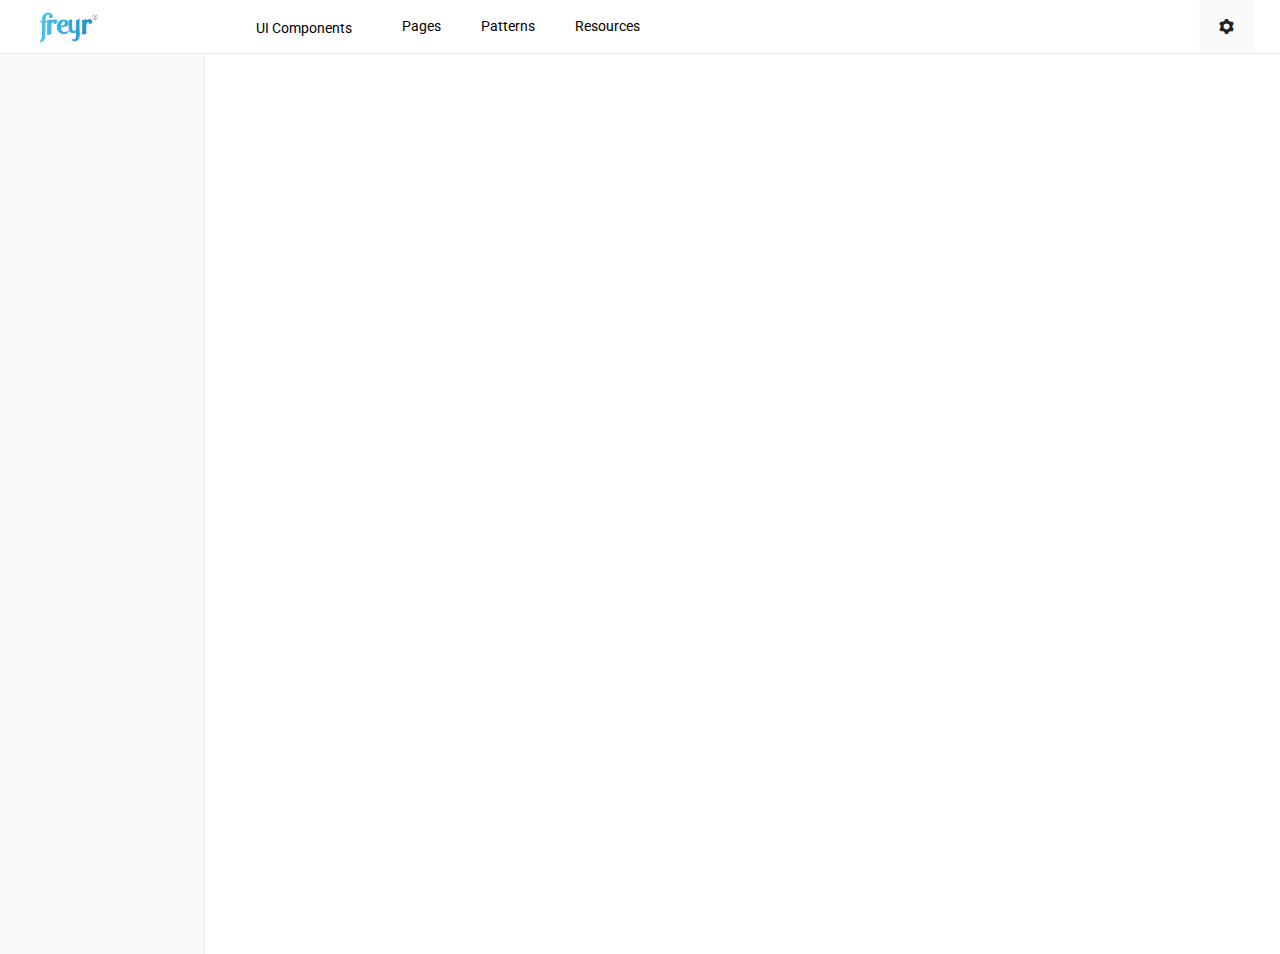
<file: index.html>
<!DOCTYPE html><html lang="en"><head>
  <meta charset="utf-8">
  <title>Freyr UI Library</title>
    
  <base href="https://vinodchelmeda.github.io/freyrsasslibrary.github.io/">
  <meta name="viewport" content="width=device-width, initial-scale=1">
  <link rel="icon" type="image/x-icon" href="assets/favicon.png">
  <style>@charset "UTF-8";@import url("https://fonts.googleapis.com/css2?family=Roboto:wght@300;400;500&display=swap");@import url(https://fonts.googleapis.com/css?family=Roboto:400,100,300,500,700);*,*:after,*:before{margin:0;padding:0;-webkit-box-sizing:border-box;box-sizing:border-box}html{-webkit-text-size-adjust:100%}html:focus-within{scroll-behavior:smooth}body{-webkit-text-size-adjust:100%;-moz-text-size-adjust:100%;-ms-text-size-adjust:100%;text-size-adjust:100%;position:relative;width:100%;min-height:100vh;-moz-osx-font-smoothing:grayscale;-webkit-font-smoothing:antialiased;text-rendering:optimizeSpeed}*,::after,::before{-webkit-box-sizing:border-box;box-sizing:border-box}html,body{font-size:100%;font:inherit;margin:0;padding:0;border:0;vertical-align:baseline}html,body{font-family:"Roboto", sans-serif;line-height:24px}*{-webkit-box-sizing:border-box;box-sizing:border-box}*:before{-webkit-box-sizing:border-box;box-sizing:border-box}*:after{-webkit-box-sizing:border-box;box-sizing:border-box}@-webkit-keyframes content{from{opacity:0;-webkit-transform:translateY(5%);transform:translateY(5%)}to{opacity:1;-webkit-transform:translateY(0%);transform:translateY(0%)}}@-webkit-keyframes pop-move{0%{-webkit-transform:translateY(-50px);transform:translateY(-50px)}50%{-webkit-transform:translateY(10px);transform:translateY(10px)}}@-webkit-keyframes pop-move-right{0%{-webkit-transform:translateX(100px);transform:translateX(100px)}50%{-webkit-transform:translateX(0px);transform:translateX(0px)}}@-webkit-keyframes pop-move-left{0%{-webkit-transform:translateX(-100px);transform:translateX(-100px)}50%{-webkit-transform:translateX(0px);transform:translateX(0px)}}@-webkit-keyframes pop-move-bottom{0%{-webkit-transform:translateY(100px);transform:translateY(100px)}50%{-webkit-transform:translateY(0px);transform:translateY(0px)}}@-webkit-keyframes fade{0%{background:rgba(0, 0, 0, 0.1)}30%{background:rgba(0, 0, 0, 0.5)}}@-webkit-keyframes fade-in{from{visibility:hidden;opacity:0}to{visibility:visible;opacity:1}}@-webkit-keyframes slide-show{to{-webkit-transform:translateY(0);transform:translateY(0)}}@-webkit-keyframes slide-in-left{to{-webkit-transform:translateX(0);transform:translateX(0)}}@-webkit-keyframes slide-in-right{to{-webkit-transform:translateX(0);transform:translateX(0)}}:root{--animate-duration:1s;--animate-delay:1s;--animate-repeat:1}@-webkit-keyframes bounce{0%,20%,53%,to{-webkit-animation-timing-function:cubic-bezier(0.215, 0.61, 0.355, 1);animation-timing-function:cubic-bezier(0.215, 0.61, 0.355, 1);-webkit-transform:translateZ(0);transform:translateZ(0)}40%,43%{-webkit-animation-timing-function:cubic-bezier(0.755, 0.05, 0.855, 0.06);animation-timing-function:cubic-bezier(0.755, 0.05, 0.855, 0.06);-webkit-transform:translate3d(0, -30px, 0) scaleY(1.1);transform:translate3d(0, -30px, 0) scaleY(1.1)}70%{-webkit-animation-timing-function:cubic-bezier(0.755, 0.05, 0.855, 0.06);animation-timing-function:cubic-bezier(0.755, 0.05, 0.855, 0.06);-webkit-transform:translate3d(0, -15px, 0) scaleY(1.05);transform:translate3d(0, -15px, 0) scaleY(1.05)}80%{-webkit-transform:translateZ(0) scaleY(0.95);transform:translateZ(0) scaleY(0.95);-webkit-transition-timing-function:cubic-bezier(0.215, 0.61, 0.355, 1);transition-timing-function:cubic-bezier(0.215, 0.61, 0.355, 1)}90%{-webkit-transform:translate3d(0, -4px, 0) scaleY(1.02);transform:translate3d(0, -4px, 0) scaleY(1.02)}}@-webkit-keyframes flash{0%,50%,to{opacity:1}25%,75%{opacity:0}}@-webkit-keyframes pulse{0%{-webkit-transform:scaleX(1);transform:scaleX(1)}50%{-webkit-transform:scale3d(1.05, 1.05, 1.05);transform:scale3d(1.05, 1.05, 1.05)}to{-webkit-transform:scaleX(1);transform:scaleX(1)}}@-webkit-keyframes rubberBand{0%{-webkit-transform:scaleX(1);transform:scaleX(1)}30%{-webkit-transform:scale3d(1.25, 0.75, 1);transform:scale3d(1.25, 0.75, 1)}40%{-webkit-transform:scale3d(0.75, 1.25, 1);transform:scale3d(0.75, 1.25, 1)}50%{-webkit-transform:scale3d(1.15, 0.85, 1);transform:scale3d(1.15, 0.85, 1)}65%{-webkit-transform:scale3d(0.95, 1.05, 1);transform:scale3d(0.95, 1.05, 1)}75%{-webkit-transform:scale3d(1.05, 0.95, 1);transform:scale3d(1.05, 0.95, 1)}to{-webkit-transform:scaleX(1);transform:scaleX(1)}}@-webkit-keyframes shakeX{0%,to{-webkit-transform:translateZ(0);transform:translateZ(0)}10%,30%,50%,70%,90%{-webkit-transform:translate3d(-10px, 0, 0);transform:translate3d(-10px, 0, 0)}20%,40%,60%,80%{-webkit-transform:translate3d(10px, 0, 0);transform:translate3d(10px, 0, 0)}}@-webkit-keyframes shakeY{0%,to{-webkit-transform:translateZ(0);transform:translateZ(0)}10%,30%,50%,70%,90%{-webkit-transform:translate3d(0, -10px, 0);transform:translate3d(0, -10px, 0)}20%,40%,60%,80%{-webkit-transform:translate3d(0, 10px, 0);transform:translate3d(0, 10px, 0)}}@-webkit-keyframes headShake{0%{-webkit-transform:translateX(0);transform:translateX(0)}6.5%{-webkit-transform:translateX(-6px) rotateY(-9deg);transform:translateX(-6px) rotateY(-9deg)}18.5%{-webkit-transform:translateX(5px) rotateY(7deg);transform:translateX(5px) rotateY(7deg)}31.5%{-webkit-transform:translateX(-3px) rotateY(-5deg);transform:translateX(-3px) rotateY(-5deg)}43.5%{-webkit-transform:translateX(2px) rotateY(3deg);transform:translateX(2px) rotateY(3deg)}50%{-webkit-transform:translateX(0);transform:translateX(0)}}@-webkit-keyframes swing{20%{-webkit-transform:rotate(15deg);transform:rotate(15deg)}40%{-webkit-transform:rotate(-10deg);transform:rotate(-10deg)}60%{-webkit-transform:rotate(5deg);transform:rotate(5deg)}80%{-webkit-transform:rotate(-5deg);transform:rotate(-5deg)}to{-webkit-transform:rotate(0deg);transform:rotate(0deg)}}@-webkit-keyframes tada{0%{-webkit-transform:scaleX(1);transform:scaleX(1)}10%,20%{-webkit-transform:scale3d(0.9, 0.9, 0.9) rotate(-3deg);transform:scale3d(0.9, 0.9, 0.9) rotate(-3deg)}30%,50%,70%,90%{-webkit-transform:scale3d(1.1, 1.1, 1.1) rotate(3deg);transform:scale3d(1.1, 1.1, 1.1) rotate(3deg)}40%,60%,80%{-webkit-transform:scale3d(1.1, 1.1, 1.1) rotate(-3deg);transform:scale3d(1.1, 1.1, 1.1) rotate(-3deg)}to{-webkit-transform:scaleX(1);transform:scaleX(1)}}@-webkit-keyframes wobble{0%{-webkit-transform:translateZ(0);transform:translateZ(0)}15%{-webkit-transform:translate3d(-25%, 0, 0) rotate(-5deg);transform:translate3d(-25%, 0, 0) rotate(-5deg)}30%{-webkit-transform:translate3d(20%, 0, 0) rotate(3deg);transform:translate3d(20%, 0, 0) rotate(3deg)}45%{-webkit-transform:translate3d(-15%, 0, 0) rotate(-3deg);transform:translate3d(-15%, 0, 0) rotate(-3deg)}60%{-webkit-transform:translate3d(10%, 0, 0) rotate(2deg);transform:translate3d(10%, 0, 0) rotate(2deg)}75%{-webkit-transform:translate3d(-5%, 0, 0) rotate(-1deg);transform:translate3d(-5%, 0, 0) rotate(-1deg)}to{-webkit-transform:translateZ(0);transform:translateZ(0)}}@-webkit-keyframes jello{0%,11.1%,to{-webkit-transform:translateZ(0);transform:translateZ(0)}22.2%{-webkit-transform:skewX(-12.5deg) skewY(-12.5deg);transform:skewX(-12.5deg) skewY(-12.5deg)}33.3%{-webkit-transform:skewX(6.25deg) skewY(6.25deg);transform:skewX(6.25deg) skewY(6.25deg)}44.4%{-webkit-transform:skewX(-3.125deg) skewY(-3.125deg);transform:skewX(-3.125deg) skewY(-3.125deg)}55.5%{-webkit-transform:skewX(1.5625deg) skewY(1.5625deg);transform:skewX(1.5625deg) skewY(1.5625deg)}66.6%{-webkit-transform:skewX(-0.78125deg) skewY(-0.78125deg);transform:skewX(-0.78125deg) skewY(-0.78125deg)}77.7%{-webkit-transform:skewX(0.390625deg) skewY(0.390625deg);transform:skewX(0.390625deg) skewY(0.390625deg)}88.8%{-webkit-transform:skewX(-0.1953125deg) skewY(-0.1953125deg);transform:skewX(-0.1953125deg) skewY(-0.1953125deg)}}@-webkit-keyframes heartBeat{0%{-webkit-transform:scale(1);transform:scale(1)}14%{-webkit-transform:scale(1.3);transform:scale(1.3)}28%{-webkit-transform:scale(1);transform:scale(1)}42%{-webkit-transform:scale(1.3);transform:scale(1.3)}70%{-webkit-transform:scale(1);transform:scale(1)}}@-webkit-keyframes backInDown{0%{opacity:0.7;-webkit-transform:translateY(-1200px) scale(0.7);transform:translateY(-1200px) scale(0.7)}80%{opacity:0.7;-webkit-transform:translateY(0) scale(0.7);transform:translateY(0) scale(0.7)}to{opacity:1;-webkit-transform:scale(1);transform:scale(1)}}@-webkit-keyframes backInLeft{0%{opacity:0.7;-webkit-transform:translateX(-2000px) scale(0.7);transform:translateX(-2000px) scale(0.7)}80%{opacity:0.7;-webkit-transform:translateX(0) scale(0.7);transform:translateX(0) scale(0.7)}to{opacity:1;-webkit-transform:scale(1);transform:scale(1)}}@-webkit-keyframes backInRight{0%{opacity:0.7;-webkit-transform:translateX(2000px) scale(0.7);transform:translateX(2000px) scale(0.7)}80%{opacity:0.7;-webkit-transform:translateX(0) scale(0.7);transform:translateX(0) scale(0.7)}to{opacity:1;-webkit-transform:scale(1);transform:scale(1)}}@-webkit-keyframes backInUp{0%{opacity:0.7;-webkit-transform:translateY(1200px) scale(0.7);transform:translateY(1200px) scale(0.7)}80%{opacity:0.7;-webkit-transform:translateY(0) scale(0.7);transform:translateY(0) scale(0.7)}to{opacity:1;-webkit-transform:scale(1);transform:scale(1)}}@-webkit-keyframes backOutDown{0%{opacity:1;-webkit-transform:scale(1);transform:scale(1)}20%{opacity:0.7;-webkit-transform:translateY(0) scale(0.7);transform:translateY(0) scale(0.7)}to{opacity:0.7;-webkit-transform:translateY(700px) scale(0.7);transform:translateY(700px) scale(0.7)}}@-webkit-keyframes backOutLeft{0%{opacity:1;-webkit-transform:scale(1);transform:scale(1)}20%{opacity:0.7;-webkit-transform:translateX(0) scale(0.7);transform:translateX(0) scale(0.7)}to{opacity:0.7;-webkit-transform:translateX(-2000px) scale(0.7);transform:translateX(-2000px) scale(0.7)}}@-webkit-keyframes backOutRight{0%{opacity:1;-webkit-transform:scale(1);transform:scale(1)}20%{opacity:0.7;-webkit-transform:translateX(0) scale(0.7);transform:translateX(0) scale(0.7)}to{opacity:0.7;-webkit-transform:translateX(2000px) scale(0.7);transform:translateX(2000px) scale(0.7)}}@-webkit-keyframes backOutUp{0%{opacity:1;-webkit-transform:scale(1);transform:scale(1)}20%{opacity:0.7;-webkit-transform:translateY(0) scale(0.7);transform:translateY(0) scale(0.7)}to{opacity:0.7;-webkit-transform:translateY(-700px) scale(0.7);transform:translateY(-700px) scale(0.7)}}@-webkit-keyframes bounceIn{0%,20%,40%,60%,80%,to{-webkit-animation-timing-function:cubic-bezier(0.215, 0.61, 0.355, 1);animation-timing-function:cubic-bezier(0.215, 0.61, 0.355, 1)}0%{opacity:0;-webkit-transform:scale3d(0.3, 0.3, 0.3);transform:scale3d(0.3, 0.3, 0.3)}20%{-webkit-transform:scale3d(1.1, 1.1, 1.1);transform:scale3d(1.1, 1.1, 1.1)}40%{-webkit-transform:scale3d(0.9, 0.9, 0.9);transform:scale3d(0.9, 0.9, 0.9)}60%{opacity:1;-webkit-transform:scale3d(1.03, 1.03, 1.03);transform:scale3d(1.03, 1.03, 1.03)}80%{-webkit-transform:scale3d(0.97, 0.97, 0.97);transform:scale3d(0.97, 0.97, 0.97)}to{opacity:1;-webkit-transform:scaleX(1);transform:scaleX(1)}}@-webkit-keyframes bounceInDown{0%,60%,75%,90%,to{-webkit-animation-timing-function:cubic-bezier(0.215, 0.61, 0.355, 1);animation-timing-function:cubic-bezier(0.215, 0.61, 0.355, 1)}0%{opacity:0;-webkit-transform:translate3d(0, -3000px, 0) scaleY(3);transform:translate3d(0, -3000px, 0) scaleY(3)}60%{opacity:1;-webkit-transform:translate3d(0, 25px, 0) scaleY(0.9);transform:translate3d(0, 25px, 0) scaleY(0.9)}75%{-webkit-transform:translate3d(0, -10px, 0) scaleY(0.95);transform:translate3d(0, -10px, 0) scaleY(0.95)}90%{-webkit-transform:translate3d(0, 5px, 0) scaleY(0.985);transform:translate3d(0, 5px, 0) scaleY(0.985)}to{-webkit-transform:translateZ(0);transform:translateZ(0)}}@-webkit-keyframes bounceInLeft{0%,60%,75%,90%,to{-webkit-animation-timing-function:cubic-bezier(0.215, 0.61, 0.355, 1);animation-timing-function:cubic-bezier(0.215, 0.61, 0.355, 1)}0%{opacity:0;-webkit-transform:translate3d(-3000px, 0, 0) scaleX(3);transform:translate3d(-3000px, 0, 0) scaleX(3)}60%{opacity:1;-webkit-transform:translate3d(25px, 0, 0) scaleX(1);transform:translate3d(25px, 0, 0) scaleX(1)}75%{-webkit-transform:translate3d(-10px, 0, 0) scaleX(0.98);transform:translate3d(-10px, 0, 0) scaleX(0.98)}90%{-webkit-transform:translate3d(5px, 0, 0) scaleX(0.995);transform:translate3d(5px, 0, 0) scaleX(0.995)}to{-webkit-transform:translateZ(0);transform:translateZ(0)}}@-webkit-keyframes bounceInRight{0%,60%,75%,90%,to{-webkit-animation-timing-function:cubic-bezier(0.215, 0.61, 0.355, 1);animation-timing-function:cubic-bezier(0.215, 0.61, 0.355, 1)}0%{opacity:0;-webkit-transform:translate3d(3000px, 0, 0) scaleX(3);transform:translate3d(3000px, 0, 0) scaleX(3)}60%{opacity:1;-webkit-transform:translate3d(-25px, 0, 0) scaleX(1);transform:translate3d(-25px, 0, 0) scaleX(1)}75%{-webkit-transform:translate3d(10px, 0, 0) scaleX(0.98);transform:translate3d(10px, 0, 0) scaleX(0.98)}90%{-webkit-transform:translate3d(-5px, 0, 0) scaleX(0.995);transform:translate3d(-5px, 0, 0) scaleX(0.995)}to{-webkit-transform:translateZ(0);transform:translateZ(0)}}@-webkit-keyframes bounceInUp{0%,60%,75%,90%,to{-webkit-animation-timing-function:cubic-bezier(0.215, 0.61, 0.355, 1);animation-timing-function:cubic-bezier(0.215, 0.61, 0.355, 1)}0%{opacity:0;-webkit-transform:translate3d(0, 3000px, 0) scaleY(5);transform:translate3d(0, 3000px, 0) scaleY(5)}60%{opacity:1;-webkit-transform:translate3d(0, -20px, 0) scaleY(0.9);transform:translate3d(0, -20px, 0) scaleY(0.9)}75%{-webkit-transform:translate3d(0, 10px, 0) scaleY(0.95);transform:translate3d(0, 10px, 0) scaleY(0.95)}90%{-webkit-transform:translate3d(0, -5px, 0) scaleY(0.985);transform:translate3d(0, -5px, 0) scaleY(0.985)}to{-webkit-transform:translateZ(0);transform:translateZ(0)}}@-webkit-keyframes bounceOut{20%{-webkit-transform:scale3d(0.9, 0.9, 0.9);transform:scale3d(0.9, 0.9, 0.9)}50%,55%{opacity:1;-webkit-transform:scale3d(1.1, 1.1, 1.1);transform:scale3d(1.1, 1.1, 1.1)}to{opacity:0;-webkit-transform:scale3d(0.3, 0.3, 0.3);transform:scale3d(0.3, 0.3, 0.3)}}@-webkit-keyframes bounceOutDown{20%{-webkit-transform:translate3d(0, 10px, 0) scaleY(0.985);transform:translate3d(0, 10px, 0) scaleY(0.985)}40%,45%{opacity:1;-webkit-transform:translate3d(0, -20px, 0) scaleY(0.9);transform:translate3d(0, -20px, 0) scaleY(0.9)}to{opacity:0;-webkit-transform:translate3d(0, 2000px, 0) scaleY(3);transform:translate3d(0, 2000px, 0) scaleY(3)}}@-webkit-keyframes bounceOutLeft{20%{opacity:1;-webkit-transform:translate3d(20px, 0, 0) scaleX(0.9);transform:translate3d(20px, 0, 0) scaleX(0.9)}to{opacity:0;-webkit-transform:translate3d(-2000px, 0, 0) scaleX(2);transform:translate3d(-2000px, 0, 0) scaleX(2)}}@-webkit-keyframes bounceOutRight{20%{opacity:1;-webkit-transform:translate3d(-20px, 0, 0) scaleX(0.9);transform:translate3d(-20px, 0, 0) scaleX(0.9)}to{opacity:0;-webkit-transform:translate3d(2000px, 0, 0) scaleX(2);transform:translate3d(2000px, 0, 0) scaleX(2)}}@-webkit-keyframes bounceOutUp{20%{-webkit-transform:translate3d(0, -10px, 0) scaleY(0.985);transform:translate3d(0, -10px, 0) scaleY(0.985)}40%,45%{opacity:1;-webkit-transform:translate3d(0, 20px, 0) scaleY(0.9);transform:translate3d(0, 20px, 0) scaleY(0.9)}to{opacity:0;-webkit-transform:translate3d(0, -2000px, 0) scaleY(3);transform:translate3d(0, -2000px, 0) scaleY(3)}}@-webkit-keyframes fadeIn{0%{opacity:0}to{opacity:1}}@-webkit-keyframes fadeInDown{0%{opacity:0;-webkit-transform:translate3d(0, -100%, 0);transform:translate3d(0, -100%, 0)}to{opacity:1;-webkit-transform:translateZ(0);transform:translateZ(0)}}@-webkit-keyframes fadeInDownBig{0%{opacity:0;-webkit-transform:translate3d(0, -2000px, 0);transform:translate3d(0, -2000px, 0)}to{opacity:1;-webkit-transform:translateZ(0);transform:translateZ(0)}}@-webkit-keyframes fadeInLeft{0%{opacity:0;-webkit-transform:translate3d(-100%, 0, 0);transform:translate3d(-100%, 0, 0)}to{opacity:1;-webkit-transform:translateZ(0);transform:translateZ(0)}}@-webkit-keyframes fadeInLeftBig{0%{opacity:0;-webkit-transform:translate3d(-2000px, 0, 0);transform:translate3d(-2000px, 0, 0)}to{opacity:1;-webkit-transform:translateZ(0);transform:translateZ(0)}}@-webkit-keyframes fadeInRight{0%{opacity:0;-webkit-transform:translate3d(100%, 0, 0);transform:translate3d(100%, 0, 0)}to{opacity:1;-webkit-transform:translateZ(0);transform:translateZ(0)}}@-webkit-keyframes fadeInRightBig{0%{opacity:0;-webkit-transform:translate3d(2000px, 0, 0);transform:translate3d(2000px, 0, 0)}to{opacity:1;-webkit-transform:translateZ(0);transform:translateZ(0)}}@-webkit-keyframes fadeInUp{0%{opacity:0;-webkit-transform:translate3d(0, 100%, 0);transform:translate3d(0, 100%, 0)}to{opacity:1;-webkit-transform:translateZ(0);transform:translateZ(0)}}@-webkit-keyframes fadeInUpBig{0%{opacity:0;-webkit-transform:translate3d(0, 2000px, 0);transform:translate3d(0, 2000px, 0)}to{opacity:1;-webkit-transform:translateZ(0);transform:translateZ(0)}}@-webkit-keyframes fadeInTopLeft{0%{opacity:0;-webkit-transform:translate3d(-100%, -100%, 0);transform:translate3d(-100%, -100%, 0)}to{opacity:1;-webkit-transform:translateZ(0);transform:translateZ(0)}}@-webkit-keyframes fadeInTopRight{0%{opacity:0;-webkit-transform:translate3d(100%, -100%, 0);transform:translate3d(100%, -100%, 0)}to{opacity:1;-webkit-transform:translateZ(0);transform:translateZ(0)}}@-webkit-keyframes fadeInBottomLeft{0%{opacity:0;-webkit-transform:translate3d(-100%, 100%, 0);transform:translate3d(-100%, 100%, 0)}to{opacity:1;-webkit-transform:translateZ(0);transform:translateZ(0)}}@-webkit-keyframes fadeInBottomRight{0%{opacity:0;-webkit-transform:translate3d(100%, 100%, 0);transform:translate3d(100%, 100%, 0)}to{opacity:1;-webkit-transform:translateZ(0);transform:translateZ(0)}}@-webkit-keyframes fadeOut{0%{opacity:1}to{opacity:0}}@-webkit-keyframes fadeOutDown{0%{opacity:1}to{opacity:0;-webkit-transform:translate3d(0, 100%, 0);transform:translate3d(0, 100%, 0)}}@-webkit-keyframes fadeOutDownBig{0%{opacity:1}to{opacity:0;-webkit-transform:translate3d(0, 2000px, 0);transform:translate3d(0, 2000px, 0)}}@-webkit-keyframes fadeOutLeft{0%{opacity:1}to{opacity:0;-webkit-transform:translate3d(-100%, 0, 0);transform:translate3d(-100%, 0, 0)}}@-webkit-keyframes fadeOutLeftBig{0%{opacity:1}to{opacity:0;-webkit-transform:translate3d(-2000px, 0, 0);transform:translate3d(-2000px, 0, 0)}}@-webkit-keyframes fadeOutRight{0%{opacity:1}to{opacity:0;-webkit-transform:translate3d(100%, 0, 0);transform:translate3d(100%, 0, 0)}}@-webkit-keyframes fadeOutRightBig{0%{opacity:1}to{opacity:0;-webkit-transform:translate3d(2000px, 0, 0);transform:translate3d(2000px, 0, 0)}}@-webkit-keyframes fadeOutUp{0%{opacity:1}to{opacity:0;-webkit-transform:translate3d(0, -100%, 0);transform:translate3d(0, -100%, 0)}}@-webkit-keyframes fadeOutUpBig{0%{opacity:1}to{opacity:0;-webkit-transform:translate3d(0, -2000px, 0);transform:translate3d(0, -2000px, 0)}}@-webkit-keyframes fadeOutTopLeft{0%{opacity:1;-webkit-transform:translateZ(0);transform:translateZ(0)}to{opacity:0;-webkit-transform:translate3d(-100%, -100%, 0);transform:translate3d(-100%, -100%, 0)}}@-webkit-keyframes fadeOutTopRight{0%{opacity:1;-webkit-transform:translateZ(0);transform:translateZ(0)}to{opacity:0;-webkit-transform:translate3d(100%, -100%, 0);transform:translate3d(100%, -100%, 0)}}@-webkit-keyframes fadeOutBottomRight{0%{opacity:1;-webkit-transform:translateZ(0);transform:translateZ(0)}to{opacity:0;-webkit-transform:translate3d(100%, 100%, 0);transform:translate3d(100%, 100%, 0)}}@-webkit-keyframes fadeOutBottomLeft{0%{opacity:1;-webkit-transform:translateZ(0);transform:translateZ(0)}to{opacity:0;-webkit-transform:translate3d(-100%, 100%, 0);transform:translate3d(-100%, 100%, 0)}}@-webkit-keyframes flip{0%{-webkit-animation-timing-function:ease-out;animation-timing-function:ease-out;-webkit-transform:perspective(400px) scaleX(1) translateZ(0) rotateY(-1turn);transform:perspective(400px) scaleX(1) translateZ(0) rotateY(-1turn)}40%{-webkit-animation-timing-function:ease-out;animation-timing-function:ease-out;-webkit-transform:perspective(400px) scaleX(1) translateZ(150px) rotateY(-190deg);transform:perspective(400px) scaleX(1) translateZ(150px) rotateY(-190deg)}50%{-webkit-animation-timing-function:ease-in;animation-timing-function:ease-in;-webkit-transform:perspective(400px) scaleX(1) translateZ(150px) rotateY(-170deg);transform:perspective(400px) scaleX(1) translateZ(150px) rotateY(-170deg)}80%{-webkit-animation-timing-function:ease-in;animation-timing-function:ease-in;-webkit-transform:perspective(400px) scale3d(0.95, 0.95, 0.95) translateZ(0) rotateY(0deg);transform:perspective(400px) scale3d(0.95, 0.95, 0.95) translateZ(0) rotateY(0deg)}to{-webkit-animation-timing-function:ease-in;animation-timing-function:ease-in;-webkit-transform:perspective(400px) scaleX(1) translateZ(0) rotateY(0deg);transform:perspective(400px) scaleX(1) translateZ(0) rotateY(0deg)}}@-webkit-keyframes flipInX{0%{-webkit-animation-timing-function:ease-in;animation-timing-function:ease-in;opacity:0;-webkit-transform:perspective(400px) rotateX(90deg);transform:perspective(400px) rotateX(90deg)}40%{-webkit-animation-timing-function:ease-in;animation-timing-function:ease-in;-webkit-transform:perspective(400px) rotateX(-20deg);transform:perspective(400px) rotateX(-20deg)}60%{opacity:1;-webkit-transform:perspective(400px) rotateX(10deg);transform:perspective(400px) rotateX(10deg)}80%{-webkit-transform:perspective(400px) rotateX(-5deg);transform:perspective(400px) rotateX(-5deg)}to{-webkit-transform:perspective(400px);transform:perspective(400px)}}@-webkit-keyframes flipInY{0%{-webkit-animation-timing-function:ease-in;animation-timing-function:ease-in;opacity:0;-webkit-transform:perspective(400px) rotateY(90deg);transform:perspective(400px) rotateY(90deg)}40%{-webkit-animation-timing-function:ease-in;animation-timing-function:ease-in;-webkit-transform:perspective(400px) rotateY(-20deg);transform:perspective(400px) rotateY(-20deg)}60%{opacity:1;-webkit-transform:perspective(400px) rotateY(10deg);transform:perspective(400px) rotateY(10deg)}80%{-webkit-transform:perspective(400px) rotateY(-5deg);transform:perspective(400px) rotateY(-5deg)}to{-webkit-transform:perspective(400px);transform:perspective(400px)}}@-webkit-keyframes flipOutX{0%{-webkit-transform:perspective(400px);transform:perspective(400px)}30%{opacity:1;-webkit-transform:perspective(400px) rotateX(-20deg);transform:perspective(400px) rotateX(-20deg)}to{opacity:0;-webkit-transform:perspective(400px) rotateX(90deg);transform:perspective(400px) rotateX(90deg)}}@-webkit-keyframes flipOutY{0%{-webkit-transform:perspective(400px);transform:perspective(400px)}30%{opacity:1;-webkit-transform:perspective(400px) rotateY(-15deg);transform:perspective(400px) rotateY(-15deg)}to{opacity:0;-webkit-transform:perspective(400px) rotateY(90deg);transform:perspective(400px) rotateY(90deg)}}@-webkit-keyframes lightSpeedInRight{0%{opacity:0;-webkit-transform:translate3d(100%, 0, 0) skewX(-30deg);transform:translate3d(100%, 0, 0) skewX(-30deg)}60%{opacity:1;-webkit-transform:skewX(20deg);transform:skewX(20deg)}80%{-webkit-transform:skewX(-5deg);transform:skewX(-5deg)}to{-webkit-transform:translateZ(0);transform:translateZ(0)}}@-webkit-keyframes lightSpeedInLeft{0%{opacity:0;-webkit-transform:translate3d(-100%, 0, 0) skewX(30deg);transform:translate3d(-100%, 0, 0) skewX(30deg)}60%{opacity:1;-webkit-transform:skewX(-20deg);transform:skewX(-20deg)}80%{-webkit-transform:skewX(5deg);transform:skewX(5deg)}to{-webkit-transform:translateZ(0);transform:translateZ(0)}}@-webkit-keyframes lightSpeedOutRight{0%{opacity:1}to{opacity:0;-webkit-transform:translate3d(100%, 0, 0) skewX(30deg);transform:translate3d(100%, 0, 0) skewX(30deg)}}@-webkit-keyframes lightSpeedOutLeft{0%{opacity:1}to{opacity:0;-webkit-transform:translate3d(-100%, 0, 0) skewX(-30deg);transform:translate3d(-100%, 0, 0) skewX(-30deg)}}@-webkit-keyframes rotateIn{0%{opacity:0;-webkit-transform:rotate(-200deg);transform:rotate(-200deg)}to{opacity:1;-webkit-transform:translateZ(0);transform:translateZ(0)}}@-webkit-keyframes rotateInDownLeft{0%{opacity:0;-webkit-transform:rotate(-45deg);transform:rotate(-45deg)}to{opacity:1;-webkit-transform:translateZ(0);transform:translateZ(0)}}@-webkit-keyframes rotateInDownRight{0%{opacity:0;-webkit-transform:rotate(45deg);transform:rotate(45deg)}to{opacity:1;-webkit-transform:translateZ(0);transform:translateZ(0)}}@-webkit-keyframes rotateInUpLeft{0%{opacity:0;-webkit-transform:rotate(45deg);transform:rotate(45deg)}to{opacity:1;-webkit-transform:translateZ(0);transform:translateZ(0)}}@-webkit-keyframes rotateInUpRight{0%{opacity:0;-webkit-transform:rotate(-90deg);transform:rotate(-90deg)}to{opacity:1;-webkit-transform:translateZ(0);transform:translateZ(0)}}@-webkit-keyframes rotateOut{0%{opacity:1}to{opacity:0;-webkit-transform:rotate(200deg);transform:rotate(200deg)}}@-webkit-keyframes rotateOutDownLeft{0%{opacity:1}to{opacity:0;-webkit-transform:rotate(45deg);transform:rotate(45deg)}}@-webkit-keyframes rotateOutDownRight{0%{opacity:1}to{opacity:0;-webkit-transform:rotate(-45deg);transform:rotate(-45deg)}}@-webkit-keyframes rotateOutUpLeft{0%{opacity:1}to{opacity:0;-webkit-transform:rotate(-45deg);transform:rotate(-45deg)}}@-webkit-keyframes rotateOutUpRight{0%{opacity:1}to{opacity:0;-webkit-transform:rotate(90deg);transform:rotate(90deg)}}@-webkit-keyframes hinge{0%{-webkit-animation-timing-function:ease-in-out;animation-timing-function:ease-in-out}20%,60%{-webkit-animation-timing-function:ease-in-out;animation-timing-function:ease-in-out;-webkit-transform:rotate(80deg);transform:rotate(80deg)}40%,80%{-webkit-animation-timing-function:ease-in-out;animation-timing-function:ease-in-out;opacity:1;-webkit-transform:rotate(60deg);transform:rotate(60deg)}to{opacity:0;-webkit-transform:translate3d(0, 700px, 0);transform:translate3d(0, 700px, 0)}}@-webkit-keyframes jackInTheBox{0%{opacity:0;-webkit-transform:scale(0.1) rotate(30deg);transform:scale(0.1) rotate(30deg);-webkit-transform-origin:center bottom;transform-origin:center bottom}50%{-webkit-transform:rotate(-10deg);transform:rotate(-10deg)}70%{-webkit-transform:rotate(3deg);transform:rotate(3deg)}to{opacity:1;-webkit-transform:scale(1);transform:scale(1)}}@-webkit-keyframes rollIn{0%{opacity:0;-webkit-transform:translate3d(-100%, 0, 0) rotate(-120deg);transform:translate3d(-100%, 0, 0) rotate(-120deg)}to{opacity:1;-webkit-transform:translateZ(0);transform:translateZ(0)}}@-webkit-keyframes rollOut{0%{opacity:1}to{opacity:0;-webkit-transform:translate3d(100%, 0, 0) rotate(120deg);transform:translate3d(100%, 0, 0) rotate(120deg)}}@-webkit-keyframes zoomIn{0%{opacity:0;-webkit-transform:scale3d(0.3, 0.3, 0.3);transform:scale3d(0.3, 0.3, 0.3)}50%{opacity:1}}@-webkit-keyframes zoomInDown{0%{-webkit-animation-timing-function:cubic-bezier(0.55, 0.055, 0.675, 0.19);animation-timing-function:cubic-bezier(0.55, 0.055, 0.675, 0.19);opacity:0;-webkit-transform:scale3d(0.1, 0.1, 0.1) translate3d(0, -1000px, 0);transform:scale3d(0.1, 0.1, 0.1) translate3d(0, -1000px, 0)}60%{-webkit-animation-timing-function:cubic-bezier(0.175, 0.885, 0.32, 1);animation-timing-function:cubic-bezier(0.175, 0.885, 0.32, 1);opacity:1;-webkit-transform:scale3d(0.475, 0.475, 0.475) translate3d(0, 60px, 0);transform:scale3d(0.475, 0.475, 0.475) translate3d(0, 60px, 0)}}@-webkit-keyframes zoomInLeft{0%{-webkit-animation-timing-function:cubic-bezier(0.55, 0.055, 0.675, 0.19);animation-timing-function:cubic-bezier(0.55, 0.055, 0.675, 0.19);opacity:0;-webkit-transform:scale3d(0.1, 0.1, 0.1) translate3d(-1000px, 0, 0);transform:scale3d(0.1, 0.1, 0.1) translate3d(-1000px, 0, 0)}60%{-webkit-animation-timing-function:cubic-bezier(0.175, 0.885, 0.32, 1);animation-timing-function:cubic-bezier(0.175, 0.885, 0.32, 1);opacity:1;-webkit-transform:scale3d(0.475, 0.475, 0.475) translate3d(10px, 0, 0);transform:scale3d(0.475, 0.475, 0.475) translate3d(10px, 0, 0)}}@-webkit-keyframes zoomInRight{0%{-webkit-animation-timing-function:cubic-bezier(0.55, 0.055, 0.675, 0.19);animation-timing-function:cubic-bezier(0.55, 0.055, 0.675, 0.19);opacity:0;-webkit-transform:scale3d(0.1, 0.1, 0.1) translate3d(1000px, 0, 0);transform:scale3d(0.1, 0.1, 0.1) translate3d(1000px, 0, 0)}60%{-webkit-animation-timing-function:cubic-bezier(0.175, 0.885, 0.32, 1);animation-timing-function:cubic-bezier(0.175, 0.885, 0.32, 1);opacity:1;-webkit-transform:scale3d(0.475, 0.475, 0.475) translate3d(-10px, 0, 0);transform:scale3d(0.475, 0.475, 0.475) translate3d(-10px, 0, 0)}}@-webkit-keyframes zoomInUp{0%{-webkit-animation-timing-function:cubic-bezier(0.55, 0.055, 0.675, 0.19);animation-timing-function:cubic-bezier(0.55, 0.055, 0.675, 0.19);opacity:0;-webkit-transform:scale3d(0.1, 0.1, 0.1) translate3d(0, 1000px, 0);transform:scale3d(0.1, 0.1, 0.1) translate3d(0, 1000px, 0)}60%{-webkit-animation-timing-function:cubic-bezier(0.175, 0.885, 0.32, 1);animation-timing-function:cubic-bezier(0.175, 0.885, 0.32, 1);opacity:1;-webkit-transform:scale3d(0.475, 0.475, 0.475) translate3d(0, -60px, 0);transform:scale3d(0.475, 0.475, 0.475) translate3d(0, -60px, 0)}}@-webkit-keyframes zoomOut{0%{opacity:1}50%{opacity:0;-webkit-transform:scale3d(0.3, 0.3, 0.3);transform:scale3d(0.3, 0.3, 0.3)}to{opacity:0}}@-webkit-keyframes zoomOutDown{40%{-webkit-animation-timing-function:cubic-bezier(0.55, 0.055, 0.675, 0.19);animation-timing-function:cubic-bezier(0.55, 0.055, 0.675, 0.19);opacity:1;-webkit-transform:scale3d(0.475, 0.475, 0.475) translate3d(0, -60px, 0);transform:scale3d(0.475, 0.475, 0.475) translate3d(0, -60px, 0)}to{-webkit-animation-timing-function:cubic-bezier(0.175, 0.885, 0.32, 1);animation-timing-function:cubic-bezier(0.175, 0.885, 0.32, 1);opacity:0;-webkit-transform:scale3d(0.1, 0.1, 0.1) translate3d(0, 2000px, 0);transform:scale3d(0.1, 0.1, 0.1) translate3d(0, 2000px, 0)}}@-webkit-keyframes zoomOutLeft{40%{opacity:1;-webkit-transform:scale3d(0.475, 0.475, 0.475) translate3d(42px, 0, 0);transform:scale3d(0.475, 0.475, 0.475) translate3d(42px, 0, 0)}to{opacity:0;-webkit-transform:scale(0.1) translate3d(-2000px, 0, 0);transform:scale(0.1) translate3d(-2000px, 0, 0)}}@-webkit-keyframes zoomOutRight{40%{opacity:1;-webkit-transform:scale3d(0.475, 0.475, 0.475) translate3d(-42px, 0, 0);transform:scale3d(0.475, 0.475, 0.475) translate3d(-42px, 0, 0)}to{opacity:0;-webkit-transform:scale(0.1) translate3d(2000px, 0, 0);transform:scale(0.1) translate3d(2000px, 0, 0)}}@-webkit-keyframes zoomOutUp{40%{-webkit-animation-timing-function:cubic-bezier(0.55, 0.055, 0.675, 0.19);animation-timing-function:cubic-bezier(0.55, 0.055, 0.675, 0.19);opacity:1;-webkit-transform:scale3d(0.475, 0.475, 0.475) translate3d(0, 60px, 0);transform:scale3d(0.475, 0.475, 0.475) translate3d(0, 60px, 0)}to{-webkit-animation-timing-function:cubic-bezier(0.175, 0.885, 0.32, 1);animation-timing-function:cubic-bezier(0.175, 0.885, 0.32, 1);opacity:0;-webkit-transform:scale3d(0.1, 0.1, 0.1) translate3d(0, -2000px, 0);transform:scale3d(0.1, 0.1, 0.1) translate3d(0, -2000px, 0)}}@-webkit-keyframes slideInDown{0%{-webkit-transform:translate3d(0, -100%, 0);transform:translate3d(0, -100%, 0);visibility:visible}to{-webkit-transform:translateZ(0);transform:translateZ(0)}}@-webkit-keyframes slideInLeft{0%{-webkit-transform:translate3d(-100%, 0, 0);transform:translate3d(-100%, 0, 0);visibility:visible}to{-webkit-transform:translateZ(0);transform:translateZ(0)}}@-webkit-keyframes slideInRight{0%{-webkit-transform:translate3d(100%, 0, 0);transform:translate3d(100%, 0, 0);visibility:visible}to{-webkit-transform:translateZ(0);transform:translateZ(0)}}@-webkit-keyframes slideInUp{0%{-webkit-transform:translate3d(0, 100%, 0);transform:translate3d(0, 100%, 0);visibility:visible}to{-webkit-transform:translateZ(0);transform:translateZ(0)}}@-webkit-keyframes slideOutDown{0%{-webkit-transform:translateZ(0);transform:translateZ(0)}to{-webkit-transform:translate3d(0, 100%, 0);transform:translate3d(0, 100%, 0);visibility:hidden}}@-webkit-keyframes slideOutLeft{0%{-webkit-transform:translateZ(0);transform:translateZ(0)}to{-webkit-transform:translate3d(-100%, 0, 0);transform:translate3d(-100%, 0, 0);visibility:hidden}}@-webkit-keyframes slideOutRight{0%{-webkit-transform:translateZ(0);transform:translateZ(0)}to{-webkit-transform:translate3d(100%, 0, 0);transform:translate3d(100%, 0, 0);visibility:hidden}}@-webkit-keyframes slideOutUp{0%{-webkit-transform:translateZ(0);transform:translateZ(0)}to{-webkit-transform:translate3d(0, -100%, 0);transform:translate3d(0, -100%, 0);visibility:hidden}}</style><link type="text/css" rel="stylesheet" href="assets/css/library.css" media="print" onload="this.media='all'"><noscript><link rel="stylesheet" href="assets/css/library.css"></noscript>


  
<style>@import"https://fonts.googleapis.com/css2?family=Roboto:wght@300;400;500&family=Rubik:wght@300;400;500;600&display=swap";@import"https://fonts.googleapis.com/css2?family=Roboto:wght@300;400;500&display=swap";html,body{margin:0;padding:0;font-family:Roboto,sans-serif}script{display:none!important}@-webkit-keyframes loading{0%{stroke-dasharray:0 251;stroke-dashoffset:502}50%{stroke-dasharray:250 1}to{stroke-dasharray:0 251;stroke-dashoffset:0}}@-webkit-keyframes k-loading-animation{0%{transform:rotate(0)}to{transform:rotate(360deg)}}@-webkit-keyframes ripple{0%{transform:scale(0)}20%{transform:scale(1)}to{opacity:0;transform:scale(1)}}@-webkit-keyframes pulsing-2-segment{0%{transform:scale(1)}50%{transform:scale(1.5)}to{transform:scale(1)}}@-webkit-keyframes spinner-3-segment{0%{top:0;left:50%}33.3333%{top:100%;left:0}66.6666%{top:100%;left:100%}to{top:0;left:50%}}@-webkit-keyframes spinner-4-segment-1{0%{top:50%;left:50%;transform:translate(-50%) translateY(-50%)}33.3%{top:0;left:0;transform:translate(0) translateY(0)}66.6%{top:0;left:0;transform:translate(0) translateY(0)}to{top:50%;left:50%;transform:translate(-50%) translateY(-50%)}}@-webkit-keyframes spinner-4-segment-2{0%{top:50%;left:50%;transform:translate(-50%) translateY(-50%)}33.3%{top:0;left:100%;transform:translate(-100%) translateY(0)}66.6%{top:0;left:100%;transform:translate(-100%) translateY(0)}to{top:50%;left:50%;transform:translate(-50%) translateY(-50%)}}@-webkit-keyframes spinner-4-segment-3{0%{top:50%;left:50%;transform:translate(-50%) translateY(-50%)}33.3%{top:100%;left:100%;transform:translate(-100%) translateY(-100%)}66.6%{top:100%;left:100%;transform:translate(-100%) translateY(-100%)}to{top:50%;left:50%;transform:translate(-50%) translateY(-50%)}}@-webkit-keyframes spinner-4-segment-4{0%{top:50%;left:50%;transform:translate(-50%) translateY(-50%)}33.3%{top:100%;left:0;transform:translate(0) translateY(-100%)}66.6%{top:100%;left:0;transform:translate(0) translateY(-100%)}to{top:50%;left:50%;transform:translate(-50%) translateY(-50%)}}@-webkit-keyframes spinner-4{0%{transform:rotate(0)}33.3%{transform:rotate(0)}66.6%{transform:rotate(180deg)}to{transform:rotate(180deg)}}@-webkit-keyframes k-skeleton-wave{0%{transform:translate(-100%)}60%{transform:translate(100%)}to{transform:translate(100%)}}@-webkit-keyframes k-skeleton-pulse{0%{opacity:1}50%{opacity:.4}to{opacity:1}}@-webkit-keyframes progressbar-indeterminate-animation{0%{background-position:0 0}to{background-position:22px 0}}@-webkit-keyframes k-animation-blink{50%{opacity:1}}</style><link rel="stylesheet" href="styles.b6495cd75b17fb35.css" media="print" onload="this.media='all'"><noscript><link rel="stylesheet" href="styles.b6495cd75b17fb35.css"></noscript></head>
<body>

  <app-root></app-root>

<script src="runtime.4ab7857892184781.js" type="module"></script><script src="polyfills.350fe15e85839979.js" type="module"></script><script src="main.fa3acdde6ecde3ad.js" type="module"></script>

</body></html>
</file>
<file: assets/css/library.css>
@charset "UTF-8";
@import url("https://fonts.googleapis.com/css2?family=Roboto:wght@300;400;500&display=swap");
@import url(https://fonts.googleapis.com/css?family=Roboto:400,100,300,500,700);
.opacity-01 {
  opacity: 0.1;
}

.opacity-02 {
  opacity: 0.2;
}

.opacity-03 {
  opacity: 0.3;
}

.opacity-04 {
  opacity: 0.4;
}

.opacity-05 {
  opacity: 0.5;
}

.opacity-06 {
  opacity: 0.6;
}

.opacity-07 {
  opacity: 0.7;
}

.opacity-08 {
  opacity: 0.8;
}

.opacity-09 {
  opacity: 0.9;
}

.opacity-010 {
  opacity: 1;
}

.b-radius {
  border-radius: 6px;
}

.b-radius-none {
  border-radius: 0;
}

.b-radius-xs {
  border-radius: 3px;
}

.b-radius-sm {
  border-radius: 6px;
}

.b-radius-lg {
  border-radius: 12px;
}

.b-radius-xl {
  border-radius: 24px;
}

.b-radius-full {
  border-radius: 50%;
}

.display-n {
  display: none;
}

.display-b {
  display: block;
}

.display-f {
  display: -webkit-box;
  display: -ms-flexbox;
  display: flex;
}

.display-i {
  display: inline;
}

.display-i-b {
  display: inline-block;
}

.pull-left {
  float: left;
}

.pull-right {
  float: right;
}

.weight-300 {
  font-weight: 300;
}

.weight-400 {
  font-weight: 400;
}

.weight-500 {
  font-weight: 500;
}

.weight-600 {
  font-weight: 600;
}

.font-base {
  font-size: 0.8rem;
}

.font-sm {
  font-size: 0.7rem;
}

.font-lg {
  font-size: 1rem;
}

.font-xl {
  font-size: 1.25rem;
}

.font-xxl {
  font-size: 1.5rem;
}

.justify-fstart {
  -webkit-box-pack: start;
      -ms-flex-pack: start;
          justify-content: flex-start;
}

.justify-fend {
  -webkit-box-pack: end;
      -ms-flex-pack: end;
          justify-content: flex-end;
}

.justify-center {
  -webkit-box-pack: center;
      -ms-flex-pack: center;
          justify-content: center;
}

.justify-sbetween {
  -webkit-box-pack: justify;
      -ms-flex-pack: justify;
          justify-content: space-between;
}

.justify-saround {
  -ms-flex-pack: distribute;
      justify-content: space-around;
}

.align-center {
  text-align: center;
}

.align-right {
  text-align: right;
}

.align-left {
  text-align: left;
}

.b-1 {
  border: 1px solid #e9ecef;
}

.b-2 {
  border: 2px solid #e9ecef;
}

.b-3 {
  border: 3px solid #e9ecef;
}

.b-4 {
  border: 1px solid #e9ecef;
}

.b-5 {
  border: 2px solid #e9ecef;
}

.text-underline {
  text-decoration: underline;
}

.text-none {
  text-decoration: none;
}

.btn-lg {
  padding: 0.6rem 1.4rem !important;
}

.btn-md {
  padding: 0.3rem 0.7rem !important;
}

.btn-sm {
  padding: 0.15rem 0.35rem !important;
}

.btn-xs {
  padding: 0.1rem 0.2333333333rem !important;
}

*,
*:after,
*:before {
  margin: 0;
  padding: 0;
  -webkit-box-sizing: border-box;
  box-sizing: border-box;
}

/**
 * Reset Mixing
 * ================================================== */
/**
 * Disable Animation
 */
/**
 * Disable animation depends on Browser or Operation System configuration
 */
/**
 * Accessability. Black and White Mode
 */
/**
 * Accessability. Inverse Mode
 */
/**
 * Meter reset
 */
/**
 * Modern CSS Reset Tweaks
 * ================================================== */
html {
  -webkit-text-size-adjust: 100%;
}
html:focus-within {
  scroll-behavior: smooth;
}

body {
  -webkit-text-size-adjust: 100%;
     -moz-text-size-adjust: 100%;
      -ms-text-size-adjust: 100%;
          text-size-adjust: 100%;
  position: relative;
  width: 100%;
  min-height: 100vh;
  -moz-osx-font-smoothing: grayscale;
  -webkit-font-smoothing: antialiased;
  text-rendering: optimizeSpeed;
}

/* Box sizing normalization */
*,
::after,
::before {
  -webkit-box-sizing: border-box;
          box-sizing: border-box;
}

/* Elements that don't have a class get default styles */
a:not([class]) {
  -webkit-text-decoration-skip: ink;
          text-decoration-skip-ink: auto;
}

/**
 * CSS Reset Tweaks
 *
 * http://meyerweb.com/eric/tools/css/reset/
 * v2.0-modified | 20110126
 * License: none (public domain)
 */
html,
body,
div,
span,
applet,
object,
iframe,
h1,
h2,
h3,
h4,
h5,
h6,
p,
blockquote,
pre,
a,
abbr,
acronym,
address,
big,
cite,
code,
del,
dfn,
em,
img,
ins,
kbd,
q,
s,
samp,
small,
strike,
strong,
sub,
sup,
tt,
var,
b,
u,
i,
center,
dl,
dt,
dd,
ol,
ul,
li,
fieldset,
form,
label,
legend,
table,
caption,
tbody,
tfoot,
thead,
tr,
th,
td,
article,
aside,
canvas,
details,
embed,
figure,
figcaption,
footer,
header,
hgroup,
menu,
nav,
output,
ruby,
section,
summary,
time,
mark,
audio,
video {
  font-size: 100%;
  font: inherit;
  margin: 0;
  padding: 0;
  border: 0;
  vertical-align: baseline;
}

/* make sure to set some focus styles for accessibility */
:focus {
  outline: 0;
}

/* HTML5 display-role reset for older browsers */
main,
article,
aside,
details,
figcaption,
figure,
footer,
header,
hgroup,
menu,
nav,
section {
  display: block;
}

ol,
ul {
  list-style: none;
}

blockquote,
q {
  quotes: none;
}
blockquote:before, blockquote:after,
q:before,
q:after {
  content: "";
  content: none;
}

/**
 * Input Reset
 */
input:required,
input {
  -webkit-box-shadow: none;
          box-shadow: none;
}

input:-webkit-autofill,
input:-webkit-autofill:hover,
input:-webkit-autofill:focus,
input:-webkit-autofill:active {
  -webkit-box-shadow: 0 0 0 30px white inset;
}

input[type=search]::-webkit-search-cancel-button,
input[type=search]::-webkit-search-decoration,
input[type=search]::-webkit-search-results-button,
input[type=search]::-webkit-search-results-decoration {
  -webkit-appearance: none;
  -moz-appearance: none;
}

input[type=search] {
  -webkit-appearance: none;
  -moz-appearance: none;
  -webkit-box-sizing: content-box;
  box-sizing: content-box;
}

textarea {
  overflow: auto;
  vertical-align: top;
  resize: vertical;
}

input:focus {
  outline: none;
}

/**
 * Correct `inline-block` display not defined in IE 6/7/8/9 and Firefox 3.
 */
audio,
canvas,
video {
  display: inline-block;
  max-width: 100%;
}

/**
 * Prevent modern browsers from displaying `audio` without controls.
 * Remove excess height in iOS 5 devices.
 */
audio:not([controls]) {
  display: none;
  height: 0;
}

/**
 * Address styling not present in IE 7/8/9, Firefox 3, and Safari 4.
 */
[hidden] {
  display: none;
}

/**
 * Improve readability when focused and also mouse hovered in all browsers.
 */
a:active,
a:hover {
  outline: none;
}

/* Make images easier to work with */
img {
  max-width: 100%;
  display: inline-block;
  vertical-align: middle;
  height: auto;
}

/* Make pictures easier to work with */
picture {
  display: inline-block;
}

/**
 * Address Firefox 3+ setting `line-height` on `input` using `!important` in
 * the UA stylesheet.
 */
button,
input {
  line-height: normal;
}

/**
 * Address inconsistent `text-transform` inheritance for `button` and `select`.
 * All other form control elements do not inherit `text-transform` values.
 * Correct `button` style inheritance in Chrome, Safari 5+, and IE 6+.
 * Correct `select` style inheritance in Firefox 4+ and Opera.
 */
button,
select {
  text-transform: none;
}

button,
html input[type=button],
input[type=reset],
input[type=submit] {
  -webkit-appearance: button;
  cursor: pointer;
  border: 0;
  background: transparent;
}

/**
 * Re-set default cursor for disabled elements.
 */
button[disabled],
html input[disabled] {
  cursor: default;
}

[disabled] {
  pointer-events: none;
}

/**
 * 1. Address box sizing set to content-box in IE 8/9.
 */
input[type=checkbox],
input[type=radio] {
  padding: 0;
}

/**
 * 1. Address `appearance` set to `searchfield` in Safari 5 and Chrome.
 * 2. Address `box-sizing` set to `border-box` in Safari 5 and Chrome
 *    (include `-moz` to future-proof).
 */
input[type=search] {
  -webkit-appearance: textfield;
  -webkit-box-sizing: content-box;
  box-sizing: content-box;
}

/**
 * Remove inner padding and search cancel button in Safari 5 and Chrome
 * on OS X.
 */
input[type=search]::-webkit-search-cancel-button,
input[type=search]::-webkit-search-decoration {
  -webkit-appearance: none;
}

/**
 * Remove inner padding and border in Firefox 3+.
 */
button::-moz-focus-inner,
input::-moz-focus-inner {
  border: 0;
  padding: 0;
}

button {
  border: 0;
  background: transparent;
}

textarea {
  overflow: auto;
  vertical-align: top;
  resize: vertical;
}

/**
 * Remove most spacing between table cells.
 */
table {
  border-collapse: collapse;
  border-spacing: 0;
  text-indent: 0;
}

/**
 * Based on normalize.css v8.0.1
 * github.com/necolas/normalize.css
 */
hr {
  -webkit-box-sizing: content-box;
          box-sizing: content-box;
  overflow: visible;
  background: #000;
  border: 0;
  height: 1px;
  line-height: 0;
  margin: 0;
  padding: 0;
  page-break-after: always;
  width: 100%;
}

/**
 * 1. Correct the inheritance and scaling of font size in all browsers.
 */
pre {
  font-family: monospace, monospace;
  font-size: 100%;
}

/**
 * Remove the gray background on active links in IE 10.
 */
a {
  background-color: transparent;
}

/**
 * 1. Remove the bottom border in Chrome 57-
 * 2. Add the correct text decoration in Chrome, Edge, IE, Opera, and Safari.
 */
abbr[title] {
  border-bottom: none;
  text-decoration: none;
}

code,
kbd,
pre,
samp {
  font-family: monospace, monospace;
}

/**
  * Add the correct font size in all browsers.
  */
small {
  font-size: 75%;
}

/**
 * Prevent `sub` and `sup` elements from affecting the line height in
 * all browsers.
 */
sub,
sup {
  font-size: 75%;
  line-height: 0;
  position: relative;
  vertical-align: baseline;
}

sub {
  bottom: -5px;
}

sup {
  top: -5px;
}

/**
 * 1. Change the font styles in all browsers.
 * 2. Remove the margin in Firefox and Safari.
 */
button,
input,
optgroup,
select,
textarea {
  font-family: inherit;
  font-size: 100%;
  line-height: 1;
  margin: 0;
  padding: 0;
}

/**
 * Show the overflow in IE.
 * 1. Show the overflow in Edge.
 */
button,
input {
  /* 1 */
  overflow: visible;
}

/**
 * Remove the inheritance of text transform in Edge, Firefox, and IE.
 * 1. Remove the inheritance of text transform in Firefox.
 */
button,
select {
  /* 1 */
  text-transform: none;
}

/**
 * Correct the inability to style clickable types in iOS and Safari.
 */
button,
[type=button],
[type=reset],
[type=submit] {
  -webkit-appearance: button;
}

/**
 * Remove the inner border and padding in Firefox.
 */
button::-moz-focus-inner,
[type=button]::-moz-focus-inner,
[type=reset]::-moz-focus-inner,
[type=submit]::-moz-focus-inner {
  border-style: none;
  padding: 0;
  outline: 0;
}

legend {
  color: inherit;
  white-space: normal;
  display: block;
  border: 0;
  max-width: 100%;
  width: 100%;
}

fieldset {
  min-width: 0;
}

body:not(:-moz-handler-blocked) fieldset {
  display: block;
}

/**
 * Add the correct vertical alignment in Chrome, Firefox, and Opera.
 */
progress {
  vertical-align: baseline;
}

/**
 * Correct the cursor style of increment and decrement buttons in Chrome.
 */
[type=number]::-webkit-inner-spin-button,
[type=number]::-webkit-outer-spin-button {
  height: auto;
}

/**
 * 1. Correct the odd appearance in Chrome and Safari.
 * 2. Correct the outline style in Safari.
 */
[type=search] {
  -webkit-appearance: textfield;
  /* 1 */
  outline-offset: -2px;
  /* 2 */
}

/**
 * Remove the inner padding in Chrome and Safari on macOS.
 */
[type=search]::-webkit-search-decoration {
  -webkit-appearance: none;
}

/**
 * 1. Correct the inability to style clickable types in iOS and Safari.
 * 2. Change font properties to `inherit` in Safari.
 */
::-webkit-file-upload-button {
  -webkit-appearance: button;
  /* 1 */
  font: inherit;
  /* 2 */
}

/* Interactive
   ========================================================================== */
/*
 * Add the correct display in all browsers.
 */
summary {
  display: list-item;
}

/*
 * Misc
 * ========================================================================== */
/**
 * Add the correct display in IE 10+.
 */
template {
  display: none;
}

html, body {
  font-family: "Roboto", sans-serif;
  line-height: 24px;
}

h1 {
  font-size: 2rem;
  font-weight: 500;
}

h2 {
  font-size: 1.5rem;
  font-weight: 500;
}

h3 {
  font-size: 1.25rem;
  font-weight: 500;
}

h4 {
  font-size: 1.15rem;
  font-weight: 500;
}

h5 {
  font-size: 1.1rem;
  font-weight: 500;
}

h6 {
  font-size: 1rem;
  font-weight: 500;
}

p {
  font-size: 0.8rem;
}

.weight-light {
  font-weight: 300;
}

.weight-400 {
  font-weight: 400;
}

.weight-500 {
  font-weight: 500;
}

.weight-600 {
  font-weight: 600;
}

.text-primary {
  color: #0d6efd !important;
}

.bg-primary {
  background-color: #0d6efd !important;
}

.text-primary-light-1 {
  color: #257dfd;
}

.bg-primary-light-1 {
  background-color: #257dfd;
}

.text-primary-light-2 {
  color: #3d8bfd;
}

.bg-primary-light-2 {
  background-color: #3d8bfd;
}

.text-primary-light-3 {
  color: #569afe;
}

.bg-primary-light-3 {
  background-color: #569afe;
}

.text-primary-light-4 {
  color: #6ea8fe;
}

.bg-primary-light-4 {
  background-color: #6ea8fe;
}

.text-primary-light-5 {
  color: #86b7fe;
}

.bg-primary-light-5 {
  background-color: #86b7fe;
}

.text-primary-light-6 {
  color: #9ec5fe;
}

.bg-primary-light-6 {
  background-color: #9ec5fe;
}

.text-primary-light-7 {
  color: #b6d4fe;
}

.bg-primary-light-7 {
  background-color: #b6d4fe;
}

.text-primary-light-8 {
  color: #cfe2ff;
}

.bg-primary-light-8 {
  background-color: #cfe2ff;
}

.text-primary-light-9 {
  color: #e7f1ff;
}

.bg-primary-light-9 {
  background-color: #e7f1ff;
}

.text-primary-light-10 {
  color: white;
}

.bg-primary-light-10 {
  background-color: white;
}

.text-secondary {
  color: #6c757d !important;
}

.bg-secondary {
  background-color: #6c757d !important;
}

.text-secondary-light-1 {
  color: #7b838a;
}

.bg-secondary-light-1 {
  background-color: #7b838a;
}

.text-secondary-light-2 {
  color: #899197;
}

.bg-secondary-light-2 {
  background-color: #899197;
}

.text-secondary-light-3 {
  color: #989ea4;
}

.bg-secondary-light-3 {
  background-color: #989ea4;
}

.text-secondary-light-4 {
  color: #a7acb1;
}

.bg-secondary-light-4 {
  background-color: #a7acb1;
}

.text-secondary-light-5 {
  color: #b6babe;
}

.bg-secondary-light-5 {
  background-color: #b6babe;
}

.text-secondary-light-6 {
  color: #c4c8cb;
}

.bg-secondary-light-6 {
  background-color: #c4c8cb;
}

.text-secondary-light-7 {
  color: #d3d6d8;
}

.bg-secondary-light-7 {
  background-color: #d3d6d8;
}

.text-secondary-light-8 {
  color: #e2e3e5;
}

.bg-secondary-light-8 {
  background-color: #e2e3e5;
}

.text-secondary-light-9 {
  color: #f0f1f2;
}

.bg-secondary-light-9 {
  background-color: #f0f1f2;
}

.text-secondary-light-10 {
  color: white;
}

.bg-secondary-light-10 {
  background-color: white;
}

.text-success {
  color: #198754 !important;
}

.bg-success {
  background-color: #198754 !important;
}

.text-success-light-1 {
  color: #309365;
}

.bg-success-light-1 {
  background-color: #309365;
}

.text-success-light-2 {
  color: #479f76;
}

.bg-success-light-2 {
  background-color: #479f76;
}

.text-success-light-3 {
  color: #5eab87;
}

.bg-success-light-3 {
  background-color: #5eab87;
}

.text-success-light-4 {
  color: #75b798;
}

.bg-success-light-4 {
  background-color: #75b798;
}

.text-success-light-5 {
  color: #8cc3aa;
}

.bg-success-light-5 {
  background-color: #8cc3aa;
}

.text-success-light-6 {
  color: #a3cfbb;
}

.bg-success-light-6 {
  background-color: #a3cfbb;
}

.text-success-light-7 {
  color: #badbcc;
}

.bg-success-light-7 {
  background-color: #badbcc;
}

.text-success-light-8 {
  color: #d1e7dd;
}

.bg-success-light-8 {
  background-color: #d1e7dd;
}

.text-success-light-9 {
  color: #e8f3ee;
}

.bg-success-light-9 {
  background-color: #e8f3ee;
}

.text-success-light-10 {
  color: white;
}

.bg-success-light-10 {
  background-color: white;
}

.text-info {
  color: #0dcaf0 !important;
}

.bg-info {
  background-color: #0dcaf0 !important;
}

.text-info-light-1 {
  color: #25cff2;
}

.bg-info-light-1 {
  background-color: #25cff2;
}

.text-info-light-2 {
  color: #3dd5f3;
}

.bg-info-light-2 {
  background-color: #3dd5f3;
}

.text-info-light-3 {
  color: #56daf5;
}

.bg-info-light-3 {
  background-color: #56daf5;
}

.text-info-light-4 {
  color: #6edff6;
}

.bg-info-light-4 {
  background-color: #6edff6;
}

.text-info-light-5 {
  color: #86e5f8;
}

.bg-info-light-5 {
  background-color: #86e5f8;
}

.text-info-light-6 {
  color: #9eeaf9;
}

.bg-info-light-6 {
  background-color: #9eeaf9;
}

.text-info-light-7 {
  color: #b6effb;
}

.bg-info-light-7 {
  background-color: #b6effb;
}

.text-info-light-8 {
  color: #cff4fc;
}

.bg-info-light-8 {
  background-color: #cff4fc;
}

.text-info-light-9 {
  color: #e7fafe;
}

.bg-info-light-9 {
  background-color: #e7fafe;
}

.text-info-light-10 {
  color: white;
}

.bg-info-light-10 {
  background-color: white;
}

.text-warning {
  color: #ffc107 !important;
}

.bg-warning {
  background-color: #ffc107 !important;
}

.text-warning-light-1 {
  color: #ffc720;
}

.bg-warning-light-1 {
  background-color: #ffc720;
}

.text-warning-light-2 {
  color: #ffcd39;
}

.bg-warning-light-2 {
  background-color: #ffcd39;
}

.text-warning-light-3 {
  color: #ffd451;
}

.bg-warning-light-3 {
  background-color: #ffd451;
}

.text-warning-light-4 {
  color: #ffda6a;
}

.bg-warning-light-4 {
  background-color: #ffda6a;
}

.text-warning-light-5 {
  color: #ffe083;
}

.bg-warning-light-5 {
  background-color: #ffe083;
}

.text-warning-light-6 {
  color: #ffe69c;
}

.bg-warning-light-6 {
  background-color: #ffe69c;
}

.text-warning-light-7 {
  color: #ffecb5;
}

.bg-warning-light-7 {
  background-color: #ffecb5;
}

.text-warning-light-8 {
  color: #fff3cd;
}

.bg-warning-light-8 {
  background-color: #fff3cd;
}

.text-warning-light-9 {
  color: #fff9e6;
}

.bg-warning-light-9 {
  background-color: #fff9e6;
}

.text-warning-light-10 {
  color: white;
}

.bg-warning-light-10 {
  background-color: white;
}

.text-danger {
  color: #D14343 !important;
}

.bg-danger {
  background-color: #D14343 !important;
}

.text-danger-light-1 {
  color: #d65656;
}

.bg-danger-light-1 {
  background-color: #d65656;
}

.text-danger-light-2 {
  color: #da6969;
}

.bg-danger-light-2 {
  background-color: #da6969;
}

.text-danger-light-3 {
  color: #df7b7b;
}

.bg-danger-light-3 {
  background-color: #df7b7b;
}

.text-danger-light-4 {
  color: #e38e8e;
}

.bg-danger-light-4 {
  background-color: #e38e8e;
}

.text-danger-light-5 {
  color: #e8a1a1;
}

.bg-danger-light-5 {
  background-color: #e8a1a1;
}

.text-danger-light-6 {
  color: #edb4b4;
}

.bg-danger-light-6 {
  background-color: #edb4b4;
}

.text-danger-light-7 {
  color: #f1c7c7;
}

.bg-danger-light-7 {
  background-color: #f1c7c7;
}

.text-danger-light-8 {
  color: #f6d9d9;
}

.bg-danger-light-8 {
  background-color: #f6d9d9;
}

.text-danger-light-9 {
  color: #faecec;
}

.bg-danger-light-9 {
  background-color: #faecec;
}

.text-danger-light-10 {
  color: white;
}

.bg-danger-light-10 {
  background-color: white;
}

.text-light {
  color: #f8f9fa !important;
}

.bg-light {
  background-color: #f8f9fa !important;
}

.text-light-light-1 {
  color: #f9fafb;
}

.bg-light-light-1 {
  background-color: #f9fafb;
}

.text-light-light-2 {
  color: #f9fafb;
}

.bg-light-light-2 {
  background-color: #f9fafb;
}

.text-light-light-3 {
  color: #fafbfc;
}

.bg-light-light-3 {
  background-color: #fafbfc;
}

.text-light-light-4 {
  color: #fbfbfc;
}

.bg-light-light-4 {
  background-color: #fbfbfc;
}

.text-light-light-5 {
  color: #fcfcfd;
}

.bg-light-light-5 {
  background-color: #fcfcfd;
}

.text-light-light-6 {
  color: #fcfdfd;
}

.bg-light-light-6 {
  background-color: #fcfdfd;
}

.text-light-light-7 {
  color: #fdfdfe;
}

.bg-light-light-7 {
  background-color: #fdfdfe;
}

.text-light-light-8 {
  color: #fefefe;
}

.bg-light-light-8 {
  background-color: #fefefe;
}

.text-light-light-9 {
  color: #fefeff;
}

.bg-light-light-9 {
  background-color: #fefeff;
}

.text-light-light-10 {
  color: white;
}

.bg-light-light-10 {
  background-color: white;
}

.text-white {
  color: #fff !important;
}

.bg-white {
  background-color: #fff !important;
}

.text-white-light-1 {
  color: white;
}

.bg-white-light-1 {
  background-color: white;
}

.text-white-light-2 {
  color: white;
}

.bg-white-light-2 {
  background-color: white;
}

.text-white-light-3 {
  color: white;
}

.bg-white-light-3 {
  background-color: white;
}

.text-white-light-4 {
  color: white;
}

.bg-white-light-4 {
  background-color: white;
}

.text-white-light-5 {
  color: white;
}

.bg-white-light-5 {
  background-color: white;
}

.text-white-light-6 {
  color: white;
}

.bg-white-light-6 {
  background-color: white;
}

.text-white-light-7 {
  color: white;
}

.bg-white-light-7 {
  background-color: white;
}

.text-white-light-8 {
  color: white;
}

.bg-white-light-8 {
  background-color: white;
}

.text-white-light-9 {
  color: white;
}

.bg-white-light-9 {
  background-color: white;
}

.text-white-light-10 {
  color: white;
}

.bg-white-light-10 {
  background-color: white;
}

.text-dark {
  color: #000 !important;
}

.bg-dark {
  background-color: #000 !important;
}

.text-dark-light-1 {
  color: #1a1a1a;
}

.bg-dark-light-1 {
  background-color: #1a1a1a;
}

.text-dark-light-2 {
  color: #333333;
}

.bg-dark-light-2 {
  background-color: #333333;
}

.text-dark-light-3 {
  color: #4d4d4d;
}

.bg-dark-light-3 {
  background-color: #4d4d4d;
}

.text-dark-light-4 {
  color: #666666;
}

.bg-dark-light-4 {
  background-color: #666666;
}

.text-dark-light-5 {
  color: gray;
}

.bg-dark-light-5 {
  background-color: gray;
}

.text-dark-light-6 {
  color: #999999;
}

.bg-dark-light-6 {
  background-color: #999999;
}

.text-dark-light-7 {
  color: #b3b3b3;
}

.bg-dark-light-7 {
  background-color: #b3b3b3;
}

.text-dark-light-8 {
  color: #cccccc;
}

.bg-dark-light-8 {
  background-color: #cccccc;
}

.text-dark-light-9 {
  color: #e6e6e6;
}

.bg-dark-light-9 {
  background-color: #e6e6e6;
}

.text-dark-light-10 {
  color: white;
}

.bg-dark-light-10 {
  background-color: white;
}

.shadow-container {
  margin: 40px;
  display: grid;
  grid-auto-columns: 1fr;
  grid-template-columns: repeat(5, 1fr);
  grid-template-rows: 1fr;
  gap: 40px 40px;
  grid-template-areas: ". . . . .";
}

.shadowbox {
  height: 150px;
  padding: 1em;
  -webkit-box-pack: center;
      -ms-flex-pack: center;
          justify-content: center;
  -webkit-box-align: center;
      -ms-flex-align: center;
          align-items: center;
  display: -webkit-box;
  display: -ms-flexbox;
  display: flex;
  -ms-flex-line-pack: stretch;
      align-content: stretch;
}

.shadow1 {
  -webkit-box-shadow: rgba(0, 0, 0, 0.1) 0px 1px 3px 0px, rgba(0, 0, 0, 0.06) 0px 1px 2px 0px;
          box-shadow: rgba(0, 0, 0, 0.1) 0px 1px 3px 0px, rgba(0, 0, 0, 0.06) 0px 1px 2px 0px;
}

.shadow2 {
  -webkit-box-shadow: rgba(0, 0, 0, 0.25) 0px 25px 50px -12px;
          box-shadow: rgba(0, 0, 0, 0.25) 0px 25px 50px -12px;
}

.shadow3 {
  -webkit-box-shadow: rgba(0, 0, 0, 0.09) 0px 2px 1px, rgba(0, 0, 0, 0.09) 0px 4px 2px, rgba(0, 0, 0, 0.09) 0px 8px 4px, rgba(0, 0, 0, 0.09) 0px 16px 8px, rgba(0, 0, 0, 0.09) 0px 32px 16px;
          box-shadow: rgba(0, 0, 0, 0.09) 0px 2px 1px, rgba(0, 0, 0, 0.09) 0px 4px 2px, rgba(0, 0, 0, 0.09) 0px 8px 4px, rgba(0, 0, 0, 0.09) 0px 16px 8px, rgba(0, 0, 0, 0.09) 0px 32px 16px;
}

.shadow4 {
  -webkit-box-shadow: rgba(0, 0, 0, 0.07) 0px 1px 1px, rgba(0, 0, 0, 0.07) 0px 2px 2px, rgba(0, 0, 0, 0.07) 0px 4px 4px, rgba(0, 0, 0, 0.07) 0px 8px 8px, rgba(0, 0, 0, 0.07) 0px 16px 16px;
          box-shadow: rgba(0, 0, 0, 0.07) 0px 1px 1px, rgba(0, 0, 0, 0.07) 0px 2px 2px, rgba(0, 0, 0, 0.07) 0px 4px 4px, rgba(0, 0, 0, 0.07) 0px 8px 8px, rgba(0, 0, 0, 0.07) 0px 16px 16px;
}

.shadow5 {
  -webkit-box-shadow: rgba(0, 0, 0, 0.2) 0px 12px 28px 0px, rgba(0, 0, 0, 0.1) 0px 2px 4px 0px, rgba(255, 255, 255, 0.05) 0px 0px 0px 1px inset;
          box-shadow: rgba(0, 0, 0, 0.2) 0px 12px 28px 0px, rgba(0, 0, 0, 0.1) 0px 2px 4px 0px, rgba(255, 255, 255, 0.05) 0px 0px 0px 1px inset;
}

.shadow6 {
  -webkit-box-shadow: rgba(0, 0, 0, 0.15) 0px 5px 15px 0px;
          box-shadow: rgba(0, 0, 0, 0.15) 0px 5px 15px 0px;
}

.shadow7 {
  -webkit-box-shadow: rgba(0, 0, 0, 0.15) 2.4px 2.4px 3.2px;
          box-shadow: rgba(0, 0, 0, 0.15) 2.4px 2.4px 3.2px;
}

.shadow8 {
  -webkit-box-shadow: rgba(0, 0, 0, 0.25) 0px 0.0625em 0.0625em, rgba(0, 0, 0, 0.25) 0px 0.125em 0.5em, rgba(255, 255, 255, 0.1) 0px 0px 0px 1px inset;
          box-shadow: rgba(0, 0, 0, 0.25) 0px 0.0625em 0.0625em, rgba(0, 0, 0, 0.25) 0px 0.125em 0.5em, rgba(255, 255, 255, 0.1) 0px 0px 0px 1px inset;
}

.shadow9 {
  -webkit-box-shadow: rgba(0, 0, 0, 0.09) 0px 3px 12px;
          box-shadow: rgba(0, 0, 0, 0.09) 0px 3px 12px;
}

.shadow10 {
  -webkit-box-shadow: rgba(0, 0, 0, 0.4) 0px 2px 4px, rgba(0, 0, 0, 0.3) 0px 7px 13px -3px, rgba(0, 0, 0, 0.2) 0px -3px 0px inset;
          box-shadow: rgba(0, 0, 0, 0.4) 0px 2px 4px, rgba(0, 0, 0, 0.3) 0px 7px 13px -3px, rgba(0, 0, 0, 0.2) 0px -3px 0px inset;
}

.shadow11 {
  -webkit-box-shadow: rgba(9, 30, 66, 0.25) 0px 4px 8px -2px, rgba(9, 30, 66, 0.08) 0px 0px 0px 1px;
          box-shadow: rgba(9, 30, 66, 0.25) 0px 4px 8px -2px, rgba(9, 30, 66, 0.08) 0px 0px 0px 1px;
}

.shadow12 {
  -webkit-box-shadow: rgba(0, 0, 0, 0.1) 0px 4px 12px;
          box-shadow: rgba(0, 0, 0, 0.1) 0px 4px 12px;
}

.shadow13 {
  -webkit-box-shadow: rgba(50, 50, 93, 0.25) 0px 13px 27px -5px, rgba(0, 0, 0, 0.3) 0px 8px 16px -8px;
          box-shadow: rgba(50, 50, 93, 0.25) 0px 13px 27px -5px, rgba(0, 0, 0, 0.3) 0px 8px 16px -8px;
  -webkit-box-shadow: rgba(50, 50, 93, 0.25) 0px 50px 100px -20px, rgba(0, 0, 0, 0.3) 0px 30px 60px -30px;
          box-shadow: rgba(50, 50, 93, 0.25) 0px 50px 100px -20px, rgba(0, 0, 0, 0.3) 0px 30px 60px -30px;
}

.shadow14 {
  -webkit-box-shadow: rgba(0, 0, 0, 0.19) 0px 10px 20px, rgba(0, 0, 0, 0.23) 0px 6px 6px;
          box-shadow: rgba(0, 0, 0, 0.19) 0px 10px 20px, rgba(0, 0, 0, 0.23) 0px 6px 6px;
}

.shadow15 {
  -webkit-box-shadow: rgba(60, 64, 67, 0.3) 0px 1px 2px 0px, rgba(60, 64, 67, 0.15) 0px 1px 3px 1px;
          box-shadow: rgba(60, 64, 67, 0.3) 0px 1px 2px 0px, rgba(60, 64, 67, 0.15) 0px 1px 3px 1px;
}

.shadow16 {
  -webkit-box-shadow: rgba(0, 0, 0, 0.25) 0px 14px 28px, rgba(0, 0, 0, 0.22) 0px 10px 10px;
          box-shadow: rgba(0, 0, 0, 0.25) 0px 14px 28px, rgba(0, 0, 0, 0.22) 0px 10px 10px;
}

.shadow17 {
  -webkit-box-shadow: rgba(0, 0, 0, 0.09) 0px 2px 1px, rgba(0, 0, 0, 0.09) 0px 4px 2px, rgba(0, 0, 0, 0.09) 0px 8px 4px, rgba(0, 0, 0, 0.09) 0px 16px 8px, rgba(0, 0, 0, 0.09) 0px 32px 16px;
          box-shadow: rgba(0, 0, 0, 0.09) 0px 2px 1px, rgba(0, 0, 0, 0.09) 0px 4px 2px, rgba(0, 0, 0, 0.09) 0px 8px 4px, rgba(0, 0, 0, 0.09) 0px 16px 8px, rgba(0, 0, 0, 0.09) 0px 32px 16px;
}

.shadow18 {
  -webkit-box-shadow: rgba(0, 0, 0, 0.1) 0px 10px 50px;
          box-shadow: rgba(0, 0, 0, 0.1) 0px 10px 50px;
}

.shadow19 {
  -webkit-box-shadow: rgba(0, 0, 0, 0.15) 1.95px 1.95px 2.6px;
          box-shadow: rgba(0, 0, 0, 0.15) 1.95px 1.95px 2.6px;
}

.shadow20 {
  -webkit-box-shadow: rgba(0, 0, 0, 0.15) 0px 3px 3px 0px;
          box-shadow: rgba(0, 0, 0, 0.15) 0px 3px 3px 0px;
}

.p-t-0 {
  padding-top: 0px !important;
}

.p-b-0 {
  padding-bottom: 0px !important;
}

.p-l-0 {
  padding-left: 0px !important;
}

.p-r-0 {
  padding-right: 0px !important;
}

.m-t-0 {
  margin-top: 0px !important;
}

.m-b-0 {
  margin-bottom: 0px !important;
}

.m-l-0 {
  margin-left: 0px !important;
}

.m-r-0 {
  margin-right: 0px !important;
}

.m-y-0 {
  margin-top: 0px !important;
  margin-bottom: 0px !important;
}

.m-x-0 {
  margin-left: 0px !important;
  margin-right: 0px !important;
}

.m-0 {
  margin: 0px !important;
}

.p-y-0 {
  padding-top: 0px !important;
  padding-bottom: 0px !important;
}

.p-x-0 {
  padding-left: 0px !important;
  padding-right: 0px !important;
}

.p-0 {
  padding: 0px !important;
}

.p-t-2 {
  padding-top: 2px !important;
}

.p-b-2 {
  padding-bottom: 2px !important;
}

.p-l-2 {
  padding-left: 2px !important;
}

.p-r-2 {
  padding-right: 2px !important;
}

.m-t-2 {
  margin-top: 2px !important;
}

.m-b-2 {
  margin-bottom: 2px !important;
}

.m-l-2 {
  margin-left: 2px !important;
}

.m-r-2 {
  margin-right: 2px !important;
}

.m-y-2 {
  margin-top: 2px !important;
  margin-bottom: 2px !important;
}

.m-x-2 {
  margin-left: 2px !important;
  margin-right: 2px !important;
}

.m-2 {
  margin: 2px !important;
}

.p-y-2 {
  padding-top: 2px !important;
  padding-bottom: 2px !important;
}

.p-x-2 {
  padding-left: 2px !important;
  padding-right: 2px !important;
}

.p-2 {
  padding: 2px !important;
}

.p-t-4 {
  padding-top: 4px !important;
}

.p-b-4 {
  padding-bottom: 4px !important;
}

.p-l-4 {
  padding-left: 4px !important;
}

.p-r-4 {
  padding-right: 4px !important;
}

.m-t-4 {
  margin-top: 4px !important;
}

.m-b-4 {
  margin-bottom: 4px !important;
}

.m-l-4 {
  margin-left: 4px !important;
}

.m-r-4 {
  margin-right: 4px !important;
}

.m-y-4 {
  margin-top: 4px !important;
  margin-bottom: 4px !important;
}

.m-x-4 {
  margin-left: 4px !important;
  margin-right: 4px !important;
}

.m-4 {
  margin: 4px !important;
}

.p-y-4 {
  padding-top: 4px !important;
  padding-bottom: 4px !important;
}

.p-x-4 {
  padding-left: 4px !important;
  padding-right: 4px !important;
}

.p-4 {
  padding: 4px !important;
}

.p-t-6 {
  padding-top: 6px !important;
}

.p-b-6 {
  padding-bottom: 6px !important;
}

.p-l-6 {
  padding-left: 6px !important;
}

.p-r-6 {
  padding-right: 6px !important;
}

.m-t-6 {
  margin-top: 6px !important;
}

.m-b-6 {
  margin-bottom: 6px !important;
}

.m-l-6 {
  margin-left: 6px !important;
}

.m-r-6 {
  margin-right: 6px !important;
}

.m-y-6 {
  margin-top: 6px !important;
  margin-bottom: 6px !important;
}

.m-x-6 {
  margin-left: 6px !important;
  margin-right: 6px !important;
}

.m-6 {
  margin: 6px !important;
}

.p-y-6 {
  padding-top: 6px !important;
  padding-bottom: 6px !important;
}

.p-x-6 {
  padding-left: 6px !important;
  padding-right: 6px !important;
}

.p-6 {
  padding: 6px !important;
}

.p-t-8 {
  padding-top: 8px !important;
}

.p-b-8 {
  padding-bottom: 8px !important;
}

.p-l-8 {
  padding-left: 8px !important;
}

.p-r-8 {
  padding-right: 8px !important;
}

.m-t-8 {
  margin-top: 8px !important;
}

.m-b-8 {
  margin-bottom: 8px !important;
}

.m-l-8 {
  margin-left: 8px !important;
}

.m-r-8 {
  margin-right: 8px !important;
}

.m-y-8 {
  margin-top: 8px !important;
  margin-bottom: 8px !important;
}

.m-x-8 {
  margin-left: 8px !important;
  margin-right: 8px !important;
}

.m-8 {
  margin: 8px !important;
}

.p-y-8 {
  padding-top: 8px !important;
  padding-bottom: 8px !important;
}

.p-x-8 {
  padding-left: 8px !important;
  padding-right: 8px !important;
}

.p-8 {
  padding: 8px !important;
}

.p-t-10 {
  padding-top: 10px !important;
}

.p-b-10 {
  padding-bottom: 10px !important;
}

.p-l-10 {
  padding-left: 10px !important;
}

.p-r-10 {
  padding-right: 10px !important;
}

.m-t-10 {
  margin-top: 10px !important;
}

.m-b-10 {
  margin-bottom: 10px !important;
}

.m-l-10 {
  margin-left: 10px !important;
}

.m-r-10 {
  margin-right: 10px !important;
}

.m-y-10 {
  margin-top: 10px !important;
  margin-bottom: 10px !important;
}

.m-x-10 {
  margin-left: 10px !important;
  margin-right: 10px !important;
}

.m-10 {
  margin: 10px !important;
}

.p-y-10 {
  padding-top: 10px !important;
  padding-bottom: 10px !important;
}

.p-x-10 {
  padding-left: 10px !important;
  padding-right: 10px !important;
}

.p-10 {
  padding: 10px !important;
}

.p-t-12 {
  padding-top: 12px !important;
}

.p-b-12 {
  padding-bottom: 12px !important;
}

.p-l-12 {
  padding-left: 12px !important;
}

.p-r-12 {
  padding-right: 12px !important;
}

.m-t-12 {
  margin-top: 12px !important;
}

.m-b-12 {
  margin-bottom: 12px !important;
}

.m-l-12 {
  margin-left: 12px !important;
}

.m-r-12 {
  margin-right: 12px !important;
}

.m-y-12 {
  margin-top: 12px !important;
  margin-bottom: 12px !important;
}

.m-x-12 {
  margin-left: 12px !important;
  margin-right: 12px !important;
}

.m-12 {
  margin: 12px !important;
}

.p-y-12 {
  padding-top: 12px !important;
  padding-bottom: 12px !important;
}

.p-x-12 {
  padding-left: 12px !important;
  padding-right: 12px !important;
}

.p-12 {
  padding: 12px !important;
}

.p-t-14 {
  padding-top: 14px !important;
}

.p-b-14 {
  padding-bottom: 14px !important;
}

.p-l-14 {
  padding-left: 14px !important;
}

.p-r-14 {
  padding-right: 14px !important;
}

.m-t-14 {
  margin-top: 14px !important;
}

.m-b-14 {
  margin-bottom: 14px !important;
}

.m-l-14 {
  margin-left: 14px !important;
}

.m-r-14 {
  margin-right: 14px !important;
}

.m-y-14 {
  margin-top: 14px !important;
  margin-bottom: 14px !important;
}

.m-x-14 {
  margin-left: 14px !important;
  margin-right: 14px !important;
}

.m-14 {
  margin: 14px !important;
}

.p-y-14 {
  padding-top: 14px !important;
  padding-bottom: 14px !important;
}

.p-x-14 {
  padding-left: 14px !important;
  padding-right: 14px !important;
}

.p-14 {
  padding: 14px !important;
}

.p-t-16 {
  padding-top: 16px !important;
}

.p-b-16 {
  padding-bottom: 16px !important;
}

.p-l-16 {
  padding-left: 16px !important;
}

.p-r-16 {
  padding-right: 16px !important;
}

.m-t-16 {
  margin-top: 16px !important;
}

.m-b-16 {
  margin-bottom: 16px !important;
}

.m-l-16 {
  margin-left: 16px !important;
}

.m-r-16 {
  margin-right: 16px !important;
}

.m-y-16 {
  margin-top: 16px !important;
  margin-bottom: 16px !important;
}

.m-x-16 {
  margin-left: 16px !important;
  margin-right: 16px !important;
}

.m-16 {
  margin: 16px !important;
}

.p-y-16 {
  padding-top: 16px !important;
  padding-bottom: 16px !important;
}

.p-x-16 {
  padding-left: 16px !important;
  padding-right: 16px !important;
}

.p-16 {
  padding: 16px !important;
}

.p-t-18 {
  padding-top: 18px !important;
}

.p-b-18 {
  padding-bottom: 18px !important;
}

.p-l-18 {
  padding-left: 18px !important;
}

.p-r-18 {
  padding-right: 18px !important;
}

.m-t-18 {
  margin-top: 18px !important;
}

.m-b-18 {
  margin-bottom: 18px !important;
}

.m-l-18 {
  margin-left: 18px !important;
}

.m-r-18 {
  margin-right: 18px !important;
}

.m-y-18 {
  margin-top: 18px !important;
  margin-bottom: 18px !important;
}

.m-x-18 {
  margin-left: 18px !important;
  margin-right: 18px !important;
}

.m-18 {
  margin: 18px !important;
}

.p-y-18 {
  padding-top: 18px !important;
  padding-bottom: 18px !important;
}

.p-x-18 {
  padding-left: 18px !important;
  padding-right: 18px !important;
}

.p-18 {
  padding: 18px !important;
}

.p-t-20 {
  padding-top: 20px !important;
}

.p-b-20 {
  padding-bottom: 20px !important;
}

.p-l-20 {
  padding-left: 20px !important;
}

.p-r-20 {
  padding-right: 20px !important;
}

.m-t-20 {
  margin-top: 20px !important;
}

.m-b-20 {
  margin-bottom: 20px !important;
}

.m-l-20 {
  margin-left: 20px !important;
}

.m-r-20 {
  margin-right: 20px !important;
}

.m-y-20 {
  margin-top: 20px !important;
  margin-bottom: 20px !important;
}

.m-x-20 {
  margin-left: 20px !important;
  margin-right: 20px !important;
}

.m-20 {
  margin: 20px !important;
}

.p-y-20 {
  padding-top: 20px !important;
  padding-bottom: 20px !important;
}

.p-x-20 {
  padding-left: 20px !important;
  padding-right: 20px !important;
}

.p-20 {
  padding: 20px !important;
}

.p-t-22 {
  padding-top: 22px !important;
}

.p-b-22 {
  padding-bottom: 22px !important;
}

.p-l-22 {
  padding-left: 22px !important;
}

.p-r-22 {
  padding-right: 22px !important;
}

.m-t-22 {
  margin-top: 22px !important;
}

.m-b-22 {
  margin-bottom: 22px !important;
}

.m-l-22 {
  margin-left: 22px !important;
}

.m-r-22 {
  margin-right: 22px !important;
}

.m-y-22 {
  margin-top: 22px !important;
  margin-bottom: 22px !important;
}

.m-x-22 {
  margin-left: 22px !important;
  margin-right: 22px !important;
}

.m-22 {
  margin: 22px !important;
}

.p-y-22 {
  padding-top: 22px !important;
  padding-bottom: 22px !important;
}

.p-x-22 {
  padding-left: 22px !important;
  padding-right: 22px !important;
}

.p-22 {
  padding: 22px !important;
}

.p-t-24 {
  padding-top: 24px !important;
}

.p-b-24 {
  padding-bottom: 24px !important;
}

.p-l-24 {
  padding-left: 24px !important;
}

.p-r-24 {
  padding-right: 24px !important;
}

.m-t-24 {
  margin-top: 24px !important;
}

.m-b-24 {
  margin-bottom: 24px !important;
}

.m-l-24 {
  margin-left: 24px !important;
}

.m-r-24 {
  margin-right: 24px !important;
}

.m-y-24 {
  margin-top: 24px !important;
  margin-bottom: 24px !important;
}

.m-x-24 {
  margin-left: 24px !important;
  margin-right: 24px !important;
}

.m-24 {
  margin: 24px !important;
}

.p-y-24 {
  padding-top: 24px !important;
  padding-bottom: 24px !important;
}

.p-x-24 {
  padding-left: 24px !important;
  padding-right: 24px !important;
}

.p-24 {
  padding: 24px !important;
}

.p-t-26 {
  padding-top: 26px !important;
}

.p-b-26 {
  padding-bottom: 26px !important;
}

.p-l-26 {
  padding-left: 26px !important;
}

.p-r-26 {
  padding-right: 26px !important;
}

.m-t-26 {
  margin-top: 26px !important;
}

.m-b-26 {
  margin-bottom: 26px !important;
}

.m-l-26 {
  margin-left: 26px !important;
}

.m-r-26 {
  margin-right: 26px !important;
}

.m-y-26 {
  margin-top: 26px !important;
  margin-bottom: 26px !important;
}

.m-x-26 {
  margin-left: 26px !important;
  margin-right: 26px !important;
}

.m-26 {
  margin: 26px !important;
}

.p-y-26 {
  padding-top: 26px !important;
  padding-bottom: 26px !important;
}

.p-x-26 {
  padding-left: 26px !important;
  padding-right: 26px !important;
}

.p-26 {
  padding: 26px !important;
}

.p-t-28 {
  padding-top: 28px !important;
}

.p-b-28 {
  padding-bottom: 28px !important;
}

.p-l-28 {
  padding-left: 28px !important;
}

.p-r-28 {
  padding-right: 28px !important;
}

.m-t-28 {
  margin-top: 28px !important;
}

.m-b-28 {
  margin-bottom: 28px !important;
}

.m-l-28 {
  margin-left: 28px !important;
}

.m-r-28 {
  margin-right: 28px !important;
}

.m-y-28 {
  margin-top: 28px !important;
  margin-bottom: 28px !important;
}

.m-x-28 {
  margin-left: 28px !important;
  margin-right: 28px !important;
}

.m-28 {
  margin: 28px !important;
}

.p-y-28 {
  padding-top: 28px !important;
  padding-bottom: 28px !important;
}

.p-x-28 {
  padding-left: 28px !important;
  padding-right: 28px !important;
}

.p-28 {
  padding: 28px !important;
}

.p-t-30 {
  padding-top: 30px !important;
}

.p-b-30 {
  padding-bottom: 30px !important;
}

.p-l-30 {
  padding-left: 30px !important;
}

.p-r-30 {
  padding-right: 30px !important;
}

.m-t-30 {
  margin-top: 30px !important;
}

.m-b-30 {
  margin-bottom: 30px !important;
}

.m-l-30 {
  margin-left: 30px !important;
}

.m-r-30 {
  margin-right: 30px !important;
}

.m-y-30 {
  margin-top: 30px !important;
  margin-bottom: 30px !important;
}

.m-x-30 {
  margin-left: 30px !important;
  margin-right: 30px !important;
}

.m-30 {
  margin: 30px !important;
}

.p-y-30 {
  padding-top: 30px !important;
  padding-bottom: 30px !important;
}

.p-x-30 {
  padding-left: 30px !important;
  padding-right: 30px !important;
}

.p-30 {
  padding: 30px !important;
}

.p-t-32 {
  padding-top: 32px !important;
}

.p-b-32 {
  padding-bottom: 32px !important;
}

.p-l-32 {
  padding-left: 32px !important;
}

.p-r-32 {
  padding-right: 32px !important;
}

.m-t-32 {
  margin-top: 32px !important;
}

.m-b-32 {
  margin-bottom: 32px !important;
}

.m-l-32 {
  margin-left: 32px !important;
}

.m-r-32 {
  margin-right: 32px !important;
}

.m-y-32 {
  margin-top: 32px !important;
  margin-bottom: 32px !important;
}

.m-x-32 {
  margin-left: 32px !important;
  margin-right: 32px !important;
}

.m-32 {
  margin: 32px !important;
}

.p-y-32 {
  padding-top: 32px !important;
  padding-bottom: 32px !important;
}

.p-x-32 {
  padding-left: 32px !important;
  padding-right: 32px !important;
}

.p-32 {
  padding: 32px !important;
}

.p-t-34 {
  padding-top: 34px !important;
}

.p-b-34 {
  padding-bottom: 34px !important;
}

.p-l-34 {
  padding-left: 34px !important;
}

.p-r-34 {
  padding-right: 34px !important;
}

.m-t-34 {
  margin-top: 34px !important;
}

.m-b-34 {
  margin-bottom: 34px !important;
}

.m-l-34 {
  margin-left: 34px !important;
}

.m-r-34 {
  margin-right: 34px !important;
}

.m-y-34 {
  margin-top: 34px !important;
  margin-bottom: 34px !important;
}

.m-x-34 {
  margin-left: 34px !important;
  margin-right: 34px !important;
}

.m-34 {
  margin: 34px !important;
}

.p-y-34 {
  padding-top: 34px !important;
  padding-bottom: 34px !important;
}

.p-x-34 {
  padding-left: 34px !important;
  padding-right: 34px !important;
}

.p-34 {
  padding: 34px !important;
}

.p-t-36 {
  padding-top: 36px !important;
}

.p-b-36 {
  padding-bottom: 36px !important;
}

.p-l-36 {
  padding-left: 36px !important;
}

.p-r-36 {
  padding-right: 36px !important;
}

.m-t-36 {
  margin-top: 36px !important;
}

.m-b-36 {
  margin-bottom: 36px !important;
}

.m-l-36 {
  margin-left: 36px !important;
}

.m-r-36 {
  margin-right: 36px !important;
}

.m-y-36 {
  margin-top: 36px !important;
  margin-bottom: 36px !important;
}

.m-x-36 {
  margin-left: 36px !important;
  margin-right: 36px !important;
}

.m-36 {
  margin: 36px !important;
}

.p-y-36 {
  padding-top: 36px !important;
  padding-bottom: 36px !important;
}

.p-x-36 {
  padding-left: 36px !important;
  padding-right: 36px !important;
}

.p-36 {
  padding: 36px !important;
}

.p-t-38 {
  padding-top: 38px !important;
}

.p-b-38 {
  padding-bottom: 38px !important;
}

.p-l-38 {
  padding-left: 38px !important;
}

.p-r-38 {
  padding-right: 38px !important;
}

.m-t-38 {
  margin-top: 38px !important;
}

.m-b-38 {
  margin-bottom: 38px !important;
}

.m-l-38 {
  margin-left: 38px !important;
}

.m-r-38 {
  margin-right: 38px !important;
}

.m-y-38 {
  margin-top: 38px !important;
  margin-bottom: 38px !important;
}

.m-x-38 {
  margin-left: 38px !important;
  margin-right: 38px !important;
}

.m-38 {
  margin: 38px !important;
}

.p-y-38 {
  padding-top: 38px !important;
  padding-bottom: 38px !important;
}

.p-x-38 {
  padding-left: 38px !important;
  padding-right: 38px !important;
}

.p-38 {
  padding: 38px !important;
}

.p-t-40 {
  padding-top: 40px !important;
}

.p-b-40 {
  padding-bottom: 40px !important;
}

.p-l-40 {
  padding-left: 40px !important;
}

.p-r-40 {
  padding-right: 40px !important;
}

.m-t-40 {
  margin-top: 40px !important;
}

.m-b-40 {
  margin-bottom: 40px !important;
}

.m-l-40 {
  margin-left: 40px !important;
}

.m-r-40 {
  margin-right: 40px !important;
}

.m-y-40 {
  margin-top: 40px !important;
  margin-bottom: 40px !important;
}

.m-x-40 {
  margin-left: 40px !important;
  margin-right: 40px !important;
}

.m-40 {
  margin: 40px !important;
}

.p-y-40 {
  padding-top: 40px !important;
  padding-bottom: 40px !important;
}

.p-x-40 {
  padding-left: 40px !important;
  padding-right: 40px !important;
}

.p-40 {
  padding: 40px !important;
}

.p-t-42 {
  padding-top: 42px !important;
}

.p-b-42 {
  padding-bottom: 42px !important;
}

.p-l-42 {
  padding-left: 42px !important;
}

.p-r-42 {
  padding-right: 42px !important;
}

.m-t-42 {
  margin-top: 42px !important;
}

.m-b-42 {
  margin-bottom: 42px !important;
}

.m-l-42 {
  margin-left: 42px !important;
}

.m-r-42 {
  margin-right: 42px !important;
}

.m-y-42 {
  margin-top: 42px !important;
  margin-bottom: 42px !important;
}

.m-x-42 {
  margin-left: 42px !important;
  margin-right: 42px !important;
}

.m-42 {
  margin: 42px !important;
}

.p-y-42 {
  padding-top: 42px !important;
  padding-bottom: 42px !important;
}

.p-x-42 {
  padding-left: 42px !important;
  padding-right: 42px !important;
}

.p-42 {
  padding: 42px !important;
}

.p-t-44 {
  padding-top: 44px !important;
}

.p-b-44 {
  padding-bottom: 44px !important;
}

.p-l-44 {
  padding-left: 44px !important;
}

.p-r-44 {
  padding-right: 44px !important;
}

.m-t-44 {
  margin-top: 44px !important;
}

.m-b-44 {
  margin-bottom: 44px !important;
}

.m-l-44 {
  margin-left: 44px !important;
}

.m-r-44 {
  margin-right: 44px !important;
}

.m-y-44 {
  margin-top: 44px !important;
  margin-bottom: 44px !important;
}

.m-x-44 {
  margin-left: 44px !important;
  margin-right: 44px !important;
}

.m-44 {
  margin: 44px !important;
}

.p-y-44 {
  padding-top: 44px !important;
  padding-bottom: 44px !important;
}

.p-x-44 {
  padding-left: 44px !important;
  padding-right: 44px !important;
}

.p-44 {
  padding: 44px !important;
}

.p-t-46 {
  padding-top: 46px !important;
}

.p-b-46 {
  padding-bottom: 46px !important;
}

.p-l-46 {
  padding-left: 46px !important;
}

.p-r-46 {
  padding-right: 46px !important;
}

.m-t-46 {
  margin-top: 46px !important;
}

.m-b-46 {
  margin-bottom: 46px !important;
}

.m-l-46 {
  margin-left: 46px !important;
}

.m-r-46 {
  margin-right: 46px !important;
}

.m-y-46 {
  margin-top: 46px !important;
  margin-bottom: 46px !important;
}

.m-x-46 {
  margin-left: 46px !important;
  margin-right: 46px !important;
}

.m-46 {
  margin: 46px !important;
}

.p-y-46 {
  padding-top: 46px !important;
  padding-bottom: 46px !important;
}

.p-x-46 {
  padding-left: 46px !important;
  padding-right: 46px !important;
}

.p-46 {
  padding: 46px !important;
}

.p-t-48 {
  padding-top: 48px !important;
}

.p-b-48 {
  padding-bottom: 48px !important;
}

.p-l-48 {
  padding-left: 48px !important;
}

.p-r-48 {
  padding-right: 48px !important;
}

.m-t-48 {
  margin-top: 48px !important;
}

.m-b-48 {
  margin-bottom: 48px !important;
}

.m-l-48 {
  margin-left: 48px !important;
}

.m-r-48 {
  margin-right: 48px !important;
}

.m-y-48 {
  margin-top: 48px !important;
  margin-bottom: 48px !important;
}

.m-x-48 {
  margin-left: 48px !important;
  margin-right: 48px !important;
}

.m-48 {
  margin: 48px !important;
}

.p-y-48 {
  padding-top: 48px !important;
  padding-bottom: 48px !important;
}

.p-x-48 {
  padding-left: 48px !important;
  padding-right: 48px !important;
}

.p-48 {
  padding: 48px !important;
}

.p-t-50 {
  padding-top: 50px !important;
}

.p-b-50 {
  padding-bottom: 50px !important;
}

.p-l-50 {
  padding-left: 50px !important;
}

.p-r-50 {
  padding-right: 50px !important;
}

.m-t-50 {
  margin-top: 50px !important;
}

.m-b-50 {
  margin-bottom: 50px !important;
}

.m-l-50 {
  margin-left: 50px !important;
}

.m-r-50 {
  margin-right: 50px !important;
}

.m-y-50 {
  margin-top: 50px !important;
  margin-bottom: 50px !important;
}

.m-x-50 {
  margin-left: 50px !important;
  margin-right: 50px !important;
}

.m-50 {
  margin: 50px !important;
}

.p-y-50 {
  padding-top: 50px !important;
  padding-bottom: 50px !important;
}

.p-x-50 {
  padding-left: 50px !important;
  padding-right: 50px !important;
}

.p-50 {
  padding: 50px !important;
}

.p-t-52 {
  padding-top: 52px !important;
}

.p-b-52 {
  padding-bottom: 52px !important;
}

.p-l-52 {
  padding-left: 52px !important;
}

.p-r-52 {
  padding-right: 52px !important;
}

.m-t-52 {
  margin-top: 52px !important;
}

.m-b-52 {
  margin-bottom: 52px !important;
}

.m-l-52 {
  margin-left: 52px !important;
}

.m-r-52 {
  margin-right: 52px !important;
}

.m-y-52 {
  margin-top: 52px !important;
  margin-bottom: 52px !important;
}

.m-x-52 {
  margin-left: 52px !important;
  margin-right: 52px !important;
}

.m-52 {
  margin: 52px !important;
}

.p-y-52 {
  padding-top: 52px !important;
  padding-bottom: 52px !important;
}

.p-x-52 {
  padding-left: 52px !important;
  padding-right: 52px !important;
}

.p-52 {
  padding: 52px !important;
}

.p-t-54 {
  padding-top: 54px !important;
}

.p-b-54 {
  padding-bottom: 54px !important;
}

.p-l-54 {
  padding-left: 54px !important;
}

.p-r-54 {
  padding-right: 54px !important;
}

.m-t-54 {
  margin-top: 54px !important;
}

.m-b-54 {
  margin-bottom: 54px !important;
}

.m-l-54 {
  margin-left: 54px !important;
}

.m-r-54 {
  margin-right: 54px !important;
}

.m-y-54 {
  margin-top: 54px !important;
  margin-bottom: 54px !important;
}

.m-x-54 {
  margin-left: 54px !important;
  margin-right: 54px !important;
}

.m-54 {
  margin: 54px !important;
}

.p-y-54 {
  padding-top: 54px !important;
  padding-bottom: 54px !important;
}

.p-x-54 {
  padding-left: 54px !important;
  padding-right: 54px !important;
}

.p-54 {
  padding: 54px !important;
}

.p-t-56 {
  padding-top: 56px !important;
}

.p-b-56 {
  padding-bottom: 56px !important;
}

.p-l-56 {
  padding-left: 56px !important;
}

.p-r-56 {
  padding-right: 56px !important;
}

.m-t-56 {
  margin-top: 56px !important;
}

.m-b-56 {
  margin-bottom: 56px !important;
}

.m-l-56 {
  margin-left: 56px !important;
}

.m-r-56 {
  margin-right: 56px !important;
}

.m-y-56 {
  margin-top: 56px !important;
  margin-bottom: 56px !important;
}

.m-x-56 {
  margin-left: 56px !important;
  margin-right: 56px !important;
}

.m-56 {
  margin: 56px !important;
}

.p-y-56 {
  padding-top: 56px !important;
  padding-bottom: 56px !important;
}

.p-x-56 {
  padding-left: 56px !important;
  padding-right: 56px !important;
}

.p-56 {
  padding: 56px !important;
}

.p-t-58 {
  padding-top: 58px !important;
}

.p-b-58 {
  padding-bottom: 58px !important;
}

.p-l-58 {
  padding-left: 58px !important;
}

.p-r-58 {
  padding-right: 58px !important;
}

.m-t-58 {
  margin-top: 58px !important;
}

.m-b-58 {
  margin-bottom: 58px !important;
}

.m-l-58 {
  margin-left: 58px !important;
}

.m-r-58 {
  margin-right: 58px !important;
}

.m-y-58 {
  margin-top: 58px !important;
  margin-bottom: 58px !important;
}

.m-x-58 {
  margin-left: 58px !important;
  margin-right: 58px !important;
}

.m-58 {
  margin: 58px !important;
}

.p-y-58 {
  padding-top: 58px !important;
  padding-bottom: 58px !important;
}

.p-x-58 {
  padding-left: 58px !important;
  padding-right: 58px !important;
}

.p-58 {
  padding: 58px !important;
}

.p-t-60 {
  padding-top: 60px !important;
}

.p-b-60 {
  padding-bottom: 60px !important;
}

.p-l-60 {
  padding-left: 60px !important;
}

.p-r-60 {
  padding-right: 60px !important;
}

.m-t-60 {
  margin-top: 60px !important;
}

.m-b-60 {
  margin-bottom: 60px !important;
}

.m-l-60 {
  margin-left: 60px !important;
}

.m-r-60 {
  margin-right: 60px !important;
}

.m-y-60 {
  margin-top: 60px !important;
  margin-bottom: 60px !important;
}

.m-x-60 {
  margin-left: 60px !important;
  margin-right: 60px !important;
}

.m-60 {
  margin: 60px !important;
}

.p-y-60 {
  padding-top: 60px !important;
  padding-bottom: 60px !important;
}

.p-x-60 {
  padding-left: 60px !important;
  padding-right: 60px !important;
}

.p-60 {
  padding: 60px !important;
}

.p-t-62 {
  padding-top: 62px !important;
}

.p-b-62 {
  padding-bottom: 62px !important;
}

.p-l-62 {
  padding-left: 62px !important;
}

.p-r-62 {
  padding-right: 62px !important;
}

.m-t-62 {
  margin-top: 62px !important;
}

.m-b-62 {
  margin-bottom: 62px !important;
}

.m-l-62 {
  margin-left: 62px !important;
}

.m-r-62 {
  margin-right: 62px !important;
}

.m-y-62 {
  margin-top: 62px !important;
  margin-bottom: 62px !important;
}

.m-x-62 {
  margin-left: 62px !important;
  margin-right: 62px !important;
}

.m-62 {
  margin: 62px !important;
}

.p-y-62 {
  padding-top: 62px !important;
  padding-bottom: 62px !important;
}

.p-x-62 {
  padding-left: 62px !important;
  padding-right: 62px !important;
}

.p-62 {
  padding: 62px !important;
}

.p-t-64 {
  padding-top: 64px !important;
}

.p-b-64 {
  padding-bottom: 64px !important;
}

.p-l-64 {
  padding-left: 64px !important;
}

.p-r-64 {
  padding-right: 64px !important;
}

.m-t-64 {
  margin-top: 64px !important;
}

.m-b-64 {
  margin-bottom: 64px !important;
}

.m-l-64 {
  margin-left: 64px !important;
}

.m-r-64 {
  margin-right: 64px !important;
}

.m-y-64 {
  margin-top: 64px !important;
  margin-bottom: 64px !important;
}

.m-x-64 {
  margin-left: 64px !important;
  margin-right: 64px !important;
}

.m-64 {
  margin: 64px !important;
}

.p-y-64 {
  padding-top: 64px !important;
  padding-bottom: 64px !important;
}

.p-x-64 {
  padding-left: 64px !important;
  padding-right: 64px !important;
}

.p-64 {
  padding: 64px !important;
}

.p-t-66 {
  padding-top: 66px !important;
}

.p-b-66 {
  padding-bottom: 66px !important;
}

.p-l-66 {
  padding-left: 66px !important;
}

.p-r-66 {
  padding-right: 66px !important;
}

.m-t-66 {
  margin-top: 66px !important;
}

.m-b-66 {
  margin-bottom: 66px !important;
}

.m-l-66 {
  margin-left: 66px !important;
}

.m-r-66 {
  margin-right: 66px !important;
}

.m-y-66 {
  margin-top: 66px !important;
  margin-bottom: 66px !important;
}

.m-x-66 {
  margin-left: 66px !important;
  margin-right: 66px !important;
}

.m-66 {
  margin: 66px !important;
}

.p-y-66 {
  padding-top: 66px !important;
  padding-bottom: 66px !important;
}

.p-x-66 {
  padding-left: 66px !important;
  padding-right: 66px !important;
}

.p-66 {
  padding: 66px !important;
}

.p-t-68 {
  padding-top: 68px !important;
}

.p-b-68 {
  padding-bottom: 68px !important;
}

.p-l-68 {
  padding-left: 68px !important;
}

.p-r-68 {
  padding-right: 68px !important;
}

.m-t-68 {
  margin-top: 68px !important;
}

.m-b-68 {
  margin-bottom: 68px !important;
}

.m-l-68 {
  margin-left: 68px !important;
}

.m-r-68 {
  margin-right: 68px !important;
}

.m-y-68 {
  margin-top: 68px !important;
  margin-bottom: 68px !important;
}

.m-x-68 {
  margin-left: 68px !important;
  margin-right: 68px !important;
}

.m-68 {
  margin: 68px !important;
}

.p-y-68 {
  padding-top: 68px !important;
  padding-bottom: 68px !important;
}

.p-x-68 {
  padding-left: 68px !important;
  padding-right: 68px !important;
}

.p-68 {
  padding: 68px !important;
}

.p-t-70 {
  padding-top: 70px !important;
}

.p-b-70 {
  padding-bottom: 70px !important;
}

.p-l-70 {
  padding-left: 70px !important;
}

.p-r-70 {
  padding-right: 70px !important;
}

.m-t-70 {
  margin-top: 70px !important;
}

.m-b-70 {
  margin-bottom: 70px !important;
}

.m-l-70 {
  margin-left: 70px !important;
}

.m-r-70 {
  margin-right: 70px !important;
}

.m-y-70 {
  margin-top: 70px !important;
  margin-bottom: 70px !important;
}

.m-x-70 {
  margin-left: 70px !important;
  margin-right: 70px !important;
}

.m-70 {
  margin: 70px !important;
}

.p-y-70 {
  padding-top: 70px !important;
  padding-bottom: 70px !important;
}

.p-x-70 {
  padding-left: 70px !important;
  padding-right: 70px !important;
}

.p-70 {
  padding: 70px !important;
}

.p-t-72 {
  padding-top: 72px !important;
}

.p-b-72 {
  padding-bottom: 72px !important;
}

.p-l-72 {
  padding-left: 72px !important;
}

.p-r-72 {
  padding-right: 72px !important;
}

.m-t-72 {
  margin-top: 72px !important;
}

.m-b-72 {
  margin-bottom: 72px !important;
}

.m-l-72 {
  margin-left: 72px !important;
}

.m-r-72 {
  margin-right: 72px !important;
}

.m-y-72 {
  margin-top: 72px !important;
  margin-bottom: 72px !important;
}

.m-x-72 {
  margin-left: 72px !important;
  margin-right: 72px !important;
}

.m-72 {
  margin: 72px !important;
}

.p-y-72 {
  padding-top: 72px !important;
  padding-bottom: 72px !important;
}

.p-x-72 {
  padding-left: 72px !important;
  padding-right: 72px !important;
}

.p-72 {
  padding: 72px !important;
}

.p-t-74 {
  padding-top: 74px !important;
}

.p-b-74 {
  padding-bottom: 74px !important;
}

.p-l-74 {
  padding-left: 74px !important;
}

.p-r-74 {
  padding-right: 74px !important;
}

.m-t-74 {
  margin-top: 74px !important;
}

.m-b-74 {
  margin-bottom: 74px !important;
}

.m-l-74 {
  margin-left: 74px !important;
}

.m-r-74 {
  margin-right: 74px !important;
}

.m-y-74 {
  margin-top: 74px !important;
  margin-bottom: 74px !important;
}

.m-x-74 {
  margin-left: 74px !important;
  margin-right: 74px !important;
}

.m-74 {
  margin: 74px !important;
}

.p-y-74 {
  padding-top: 74px !important;
  padding-bottom: 74px !important;
}

.p-x-74 {
  padding-left: 74px !important;
  padding-right: 74px !important;
}

.p-74 {
  padding: 74px !important;
}

.p-t-76 {
  padding-top: 76px !important;
}

.p-b-76 {
  padding-bottom: 76px !important;
}

.p-l-76 {
  padding-left: 76px !important;
}

.p-r-76 {
  padding-right: 76px !important;
}

.m-t-76 {
  margin-top: 76px !important;
}

.m-b-76 {
  margin-bottom: 76px !important;
}

.m-l-76 {
  margin-left: 76px !important;
}

.m-r-76 {
  margin-right: 76px !important;
}

.m-y-76 {
  margin-top: 76px !important;
  margin-bottom: 76px !important;
}

.m-x-76 {
  margin-left: 76px !important;
  margin-right: 76px !important;
}

.m-76 {
  margin: 76px !important;
}

.p-y-76 {
  padding-top: 76px !important;
  padding-bottom: 76px !important;
}

.p-x-76 {
  padding-left: 76px !important;
  padding-right: 76px !important;
}

.p-76 {
  padding: 76px !important;
}

.p-t-78 {
  padding-top: 78px !important;
}

.p-b-78 {
  padding-bottom: 78px !important;
}

.p-l-78 {
  padding-left: 78px !important;
}

.p-r-78 {
  padding-right: 78px !important;
}

.m-t-78 {
  margin-top: 78px !important;
}

.m-b-78 {
  margin-bottom: 78px !important;
}

.m-l-78 {
  margin-left: 78px !important;
}

.m-r-78 {
  margin-right: 78px !important;
}

.m-y-78 {
  margin-top: 78px !important;
  margin-bottom: 78px !important;
}

.m-x-78 {
  margin-left: 78px !important;
  margin-right: 78px !important;
}

.m-78 {
  margin: 78px !important;
}

.p-y-78 {
  padding-top: 78px !important;
  padding-bottom: 78px !important;
}

.p-x-78 {
  padding-left: 78px !important;
  padding-right: 78px !important;
}

.p-78 {
  padding: 78px !important;
}

.p-t-80 {
  padding-top: 80px !important;
}

.p-b-80 {
  padding-bottom: 80px !important;
}

.p-l-80 {
  padding-left: 80px !important;
}

.p-r-80 {
  padding-right: 80px !important;
}

.m-t-80 {
  margin-top: 80px !important;
}

.m-b-80 {
  margin-bottom: 80px !important;
}

.m-l-80 {
  margin-left: 80px !important;
}

.m-r-80 {
  margin-right: 80px !important;
}

.m-y-80 {
  margin-top: 80px !important;
  margin-bottom: 80px !important;
}

.m-x-80 {
  margin-left: 80px !important;
  margin-right: 80px !important;
}

.m-80 {
  margin: 80px !important;
}

.p-y-80 {
  padding-top: 80px !important;
  padding-bottom: 80px !important;
}

.p-x-80 {
  padding-left: 80px !important;
  padding-right: 80px !important;
}

.p-80 {
  padding: 80px !important;
}

.p-t-82 {
  padding-top: 82px !important;
}

.p-b-82 {
  padding-bottom: 82px !important;
}

.p-l-82 {
  padding-left: 82px !important;
}

.p-r-82 {
  padding-right: 82px !important;
}

.m-t-82 {
  margin-top: 82px !important;
}

.m-b-82 {
  margin-bottom: 82px !important;
}

.m-l-82 {
  margin-left: 82px !important;
}

.m-r-82 {
  margin-right: 82px !important;
}

.m-y-82 {
  margin-top: 82px !important;
  margin-bottom: 82px !important;
}

.m-x-82 {
  margin-left: 82px !important;
  margin-right: 82px !important;
}

.m-82 {
  margin: 82px !important;
}

.p-y-82 {
  padding-top: 82px !important;
  padding-bottom: 82px !important;
}

.p-x-82 {
  padding-left: 82px !important;
  padding-right: 82px !important;
}

.p-82 {
  padding: 82px !important;
}

.p-t-84 {
  padding-top: 84px !important;
}

.p-b-84 {
  padding-bottom: 84px !important;
}

.p-l-84 {
  padding-left: 84px !important;
}

.p-r-84 {
  padding-right: 84px !important;
}

.m-t-84 {
  margin-top: 84px !important;
}

.m-b-84 {
  margin-bottom: 84px !important;
}

.m-l-84 {
  margin-left: 84px !important;
}

.m-r-84 {
  margin-right: 84px !important;
}

.m-y-84 {
  margin-top: 84px !important;
  margin-bottom: 84px !important;
}

.m-x-84 {
  margin-left: 84px !important;
  margin-right: 84px !important;
}

.m-84 {
  margin: 84px !important;
}

.p-y-84 {
  padding-top: 84px !important;
  padding-bottom: 84px !important;
}

.p-x-84 {
  padding-left: 84px !important;
  padding-right: 84px !important;
}

.p-84 {
  padding: 84px !important;
}

.p-t-86 {
  padding-top: 86px !important;
}

.p-b-86 {
  padding-bottom: 86px !important;
}

.p-l-86 {
  padding-left: 86px !important;
}

.p-r-86 {
  padding-right: 86px !important;
}

.m-t-86 {
  margin-top: 86px !important;
}

.m-b-86 {
  margin-bottom: 86px !important;
}

.m-l-86 {
  margin-left: 86px !important;
}

.m-r-86 {
  margin-right: 86px !important;
}

.m-y-86 {
  margin-top: 86px !important;
  margin-bottom: 86px !important;
}

.m-x-86 {
  margin-left: 86px !important;
  margin-right: 86px !important;
}

.m-86 {
  margin: 86px !important;
}

.p-y-86 {
  padding-top: 86px !important;
  padding-bottom: 86px !important;
}

.p-x-86 {
  padding-left: 86px !important;
  padding-right: 86px !important;
}

.p-86 {
  padding: 86px !important;
}

.p-t-88 {
  padding-top: 88px !important;
}

.p-b-88 {
  padding-bottom: 88px !important;
}

.p-l-88 {
  padding-left: 88px !important;
}

.p-r-88 {
  padding-right: 88px !important;
}

.m-t-88 {
  margin-top: 88px !important;
}

.m-b-88 {
  margin-bottom: 88px !important;
}

.m-l-88 {
  margin-left: 88px !important;
}

.m-r-88 {
  margin-right: 88px !important;
}

.m-y-88 {
  margin-top: 88px !important;
  margin-bottom: 88px !important;
}

.m-x-88 {
  margin-left: 88px !important;
  margin-right: 88px !important;
}

.m-88 {
  margin: 88px !important;
}

.p-y-88 {
  padding-top: 88px !important;
  padding-bottom: 88px !important;
}

.p-x-88 {
  padding-left: 88px !important;
  padding-right: 88px !important;
}

.p-88 {
  padding: 88px !important;
}

.p-t-90 {
  padding-top: 90px !important;
}

.p-b-90 {
  padding-bottom: 90px !important;
}

.p-l-90 {
  padding-left: 90px !important;
}

.p-r-90 {
  padding-right: 90px !important;
}

.m-t-90 {
  margin-top: 90px !important;
}

.m-b-90 {
  margin-bottom: 90px !important;
}

.m-l-90 {
  margin-left: 90px !important;
}

.m-r-90 {
  margin-right: 90px !important;
}

.m-y-90 {
  margin-top: 90px !important;
  margin-bottom: 90px !important;
}

.m-x-90 {
  margin-left: 90px !important;
  margin-right: 90px !important;
}

.m-90 {
  margin: 90px !important;
}

.p-y-90 {
  padding-top: 90px !important;
  padding-bottom: 90px !important;
}

.p-x-90 {
  padding-left: 90px !important;
  padding-right: 90px !important;
}

.p-90 {
  padding: 90px !important;
}

.p-t-92 {
  padding-top: 92px !important;
}

.p-b-92 {
  padding-bottom: 92px !important;
}

.p-l-92 {
  padding-left: 92px !important;
}

.p-r-92 {
  padding-right: 92px !important;
}

.m-t-92 {
  margin-top: 92px !important;
}

.m-b-92 {
  margin-bottom: 92px !important;
}

.m-l-92 {
  margin-left: 92px !important;
}

.m-r-92 {
  margin-right: 92px !important;
}

.m-y-92 {
  margin-top: 92px !important;
  margin-bottom: 92px !important;
}

.m-x-92 {
  margin-left: 92px !important;
  margin-right: 92px !important;
}

.m-92 {
  margin: 92px !important;
}

.p-y-92 {
  padding-top: 92px !important;
  padding-bottom: 92px !important;
}

.p-x-92 {
  padding-left: 92px !important;
  padding-right: 92px !important;
}

.p-92 {
  padding: 92px !important;
}

.p-t-94 {
  padding-top: 94px !important;
}

.p-b-94 {
  padding-bottom: 94px !important;
}

.p-l-94 {
  padding-left: 94px !important;
}

.p-r-94 {
  padding-right: 94px !important;
}

.m-t-94 {
  margin-top: 94px !important;
}

.m-b-94 {
  margin-bottom: 94px !important;
}

.m-l-94 {
  margin-left: 94px !important;
}

.m-r-94 {
  margin-right: 94px !important;
}

.m-y-94 {
  margin-top: 94px !important;
  margin-bottom: 94px !important;
}

.m-x-94 {
  margin-left: 94px !important;
  margin-right: 94px !important;
}

.m-94 {
  margin: 94px !important;
}

.p-y-94 {
  padding-top: 94px !important;
  padding-bottom: 94px !important;
}

.p-x-94 {
  padding-left: 94px !important;
  padding-right: 94px !important;
}

.p-94 {
  padding: 94px !important;
}

.p-t-96 {
  padding-top: 96px !important;
}

.p-b-96 {
  padding-bottom: 96px !important;
}

.p-l-96 {
  padding-left: 96px !important;
}

.p-r-96 {
  padding-right: 96px !important;
}

.m-t-96 {
  margin-top: 96px !important;
}

.m-b-96 {
  margin-bottom: 96px !important;
}

.m-l-96 {
  margin-left: 96px !important;
}

.m-r-96 {
  margin-right: 96px !important;
}

.m-y-96 {
  margin-top: 96px !important;
  margin-bottom: 96px !important;
}

.m-x-96 {
  margin-left: 96px !important;
  margin-right: 96px !important;
}

.m-96 {
  margin: 96px !important;
}

.p-y-96 {
  padding-top: 96px !important;
  padding-bottom: 96px !important;
}

.p-x-96 {
  padding-left: 96px !important;
  padding-right: 96px !important;
}

.p-96 {
  padding: 96px !important;
}

.p-t-98 {
  padding-top: 98px !important;
}

.p-b-98 {
  padding-bottom: 98px !important;
}

.p-l-98 {
  padding-left: 98px !important;
}

.p-r-98 {
  padding-right: 98px !important;
}

.m-t-98 {
  margin-top: 98px !important;
}

.m-b-98 {
  margin-bottom: 98px !important;
}

.m-l-98 {
  margin-left: 98px !important;
}

.m-r-98 {
  margin-right: 98px !important;
}

.m-y-98 {
  margin-top: 98px !important;
  margin-bottom: 98px !important;
}

.m-x-98 {
  margin-left: 98px !important;
  margin-right: 98px !important;
}

.m-98 {
  margin: 98px !important;
}

.p-y-98 {
  padding-top: 98px !important;
  padding-bottom: 98px !important;
}

.p-x-98 {
  padding-left: 98px !important;
  padding-right: 98px !important;
}

.p-98 {
  padding: 98px !important;
}

.p-t-100 {
  padding-top: 100px !important;
}

.p-b-100 {
  padding-bottom: 100px !important;
}

.p-l-100 {
  padding-left: 100px !important;
}

.p-r-100 {
  padding-right: 100px !important;
}

.m-t-100 {
  margin-top: 100px !important;
}

.m-b-100 {
  margin-bottom: 100px !important;
}

.m-l-100 {
  margin-left: 100px !important;
}

.m-r-100 {
  margin-right: 100px !important;
}

.m-y-100 {
  margin-top: 100px !important;
  margin-bottom: 100px !important;
}

.m-x-100 {
  margin-left: 100px !important;
  margin-right: 100px !important;
}

.m-100 {
  margin: 100px !important;
}

.p-y-100 {
  padding-top: 100px !important;
  padding-bottom: 100px !important;
}

.p-x-100 {
  padding-left: 100px !important;
  padding-right: 100px !important;
}

.p-100 {
  padding: 100px !important;
}

.navbar .container, .navbar-dark .container, .navbar-white .container, .navbar-light .container, .navbar-danger .container, .navbar-warning .container, .navbar-info .container, .navbar-success .container, .navbar-secondary .container, .navbar-primary .container, .navbar, .navbar-dark, .navbar-white, .navbar-light, .navbar-danger, .navbar-warning, .navbar-info, .navbar-success, .navbar-secondary, .navbar-primary {
  width: 100%;
  display: -webkit-box;
  display: -ms-flexbox;
  display: flex;
  -webkit-box-align: center;
      -ms-flex-align: center;
          align-items: center;
  -webkit-box-pack: justify;
      -ms-flex-pack: justify;
          justify-content: space-between;
  -webkit-box-sizing: border-box;
          box-sizing: border-box;
}

.navbar, .navbar-dark, .navbar-white, .navbar-light, .navbar-danger, .navbar-warning, .navbar-info, .navbar-success, .navbar-secondary, .navbar-primary {
  padding: 0.4166666667rem 1.5rem;
  box-shadow: 1px 1px 3px 1px #dee2e6;
  -webkit-box-shadow: 1px 1px 3px 1px #dee2e6;
  -moz-box-shadow: 1px 1px 3px 1px #dee2e6;
}
.navbar .site-title, .navbar-dark .site-title, .navbar-white .site-title, .navbar-light .site-title, .navbar-danger .site-title, .navbar-warning .site-title, .navbar-info .site-title, .navbar-success .site-title, .navbar-secondary .site-title, .navbar-primary .site-title {
  font-size: 1rem;
}

.navbar-primary {
  background-color: #0d6efd;
}

.navbar-secondary {
  background-color: #6c757d;
}

.navbar-success {
  background-color: #198754;
}

.navbar-info {
  background-color: #0dcaf0;
}

.navbar-warning {
  background-color: #ffc107;
}

.navbar-danger {
  background-color: #D14343;
}

.navbar-light {
  background-color: #f8f9fa;
}

.navbar-white {
  background-color: #fff;
}

.navbar-dark {
  background-color: #000;
}

@media screen and (min-width: 360) {
  .container {
    max-width: 360px;
  }
}
@media screen and (min-width: 576px) {
  .container {
    max-width: 540px;
  }
}
@media screen and (min-width: 768px) {
  .container {
    max-width: 720px;
  }
}
@media screen and (min-width: 992px) {
  .container {
    max-width: 960px;
  }
}
@media screen and (min-width: 1200px) {
  .container {
    max-width: 1140px;
  }
}
@media screen and (min-width: 1400px) {
  .container {
    max-width: 1320px;
  }
}

.dropdown-menu {
  font-family: "Roboto", sans-serif;
  color: #fff;
}
.dropdown-menu .item {
  padding: 0 0.15rem;
  font-size: 0.7rem;
  position: relative;
  border-bottom: 1px solid #e9ecef;
  margin-right: 0.75rem;
}
.dropdown-menu .item:hover {
  cursor: pointer;
}
.dropdown-menu .item i {
  margin-left: 10px;
}
.dropdown-menu .item ul {
  display: none;
  position: absolute;
  top: 100%;
  background: #fff;
  left: auto;
  right: auto;
  z-index: 1;
  border-top: 1px solid #e9ecef;
  box-shadow: 1px 1px 3px 0px #ced4da;
  -webkit-box-shadow: 1px 1px 3px 0px #ced4da;
  -moz-box-shadow: 1px 1px 3px 0px #ced4da;
  border-radius: 3px;
}
.dropdown-menu .item ul li {
  font-size: 0.6666666667rem;
  padding: 0.15rem 0.75rem;
  color: #343a40;
  border-radius: 3px;
  word-break: keep-all;
  white-space: nowrap;
}
.dropdown-menu .item ul li:hover {
  background: #e9ecef;
  color: #343a40;
}
.dropdown-menu .item ul li a {
  color: #212529;
  text-decoration: none;
}

@media screen and (min-width: 576px) {
  .dropdown-menu {
    display: -webkit-box;
    display: -ms-flexbox;
    display: flex;
    -webkit-box-pack: end;
        -ms-flex-pack: end;
            justify-content: flex-end;
  }
  .dropdown-menu .item {
    border: none;
  }
}
.drop-open {
  content: "";
  position: fixed;
  top: 0;
  left: 0;
  width: 100%;
  height: 100vh;
  background: rgba(0, 0, 0, 0.1);
}
.drop-open.hidden {
  display: none;
}

/**
 * Dropdown – Structure
 *
 */
.customdropdown {
  position: relative;
  display: inline-block;
}

.customdropdown-overlay,
input[type=checkbox] + label.customdropdown-overlay {
  display: none;
  position: fixed;
  top: 0;
  right: 0;
  bottom: 0;
  left: 0;
  z-index: 1;
  width: 100%;
  height: 100vh;
}

.customdropdown-inner {
  position: absolute;
  opacity: 0;
  visibility: hidden;
  z-index: 2;
}
.customdropdown-inner ul {
  list-style-type: none;
  margin: 0;
  padding: 0;
}
.customdropdown-inner ul li {
  white-space: nowrap;
  padding: 6px 15px;
}
.customdropdown-inner ul li:hover {
  background-color: #e9ecef;
}
.customdropdown-inner ul li a {
  font-size: 0.8rem;
  color: #343a40;
  text-decoration: none;
}

.customdropdown-hover:hover .customdropdown-inner,
.customdropdown-open:checked ~ .customdropdown-inner {
  opacity: 1;
  visibility: visible;
}

.customdropdown-hover:hover ~ .customdropdown-overlay,
.customdropdown-open:checked ~ .customdropdown-overlay {
  display: block;
}

.customdropdown-inner {
  min-width: 100%;
  padding: 0px;
  background: #fff;
  border: #aaa solid 1px;
  border-radius: 3px;
  -webkit-transition: opacity 0.3s, visibility 0.3s;
  transition: opacity 0.3s, visibility 0.3s;
}

/* To enable focus */
.customdropdown-overlay {
  background-color: rgba(0, 0, 0, 0);
}

@media (max-width: 960px) {
  .customdropdown-inner {
    position: fixed;
    min-width: 0;
    margin: 20px;
    top: 50%;
    left: 0;
    -webkit-transform: translateY(-50%);
            transform: translateY(-50%);
  }
}
.dropdown-header {
  color: #0d6efd;
  cursor: pointer;
  text-align: center;
  font-size: 0.8rem;
}
.dropdown-header i {
  padding-left: 0.15rem;
}

.dropdown-container {
  opacity: 0;
  background: #fff;
  position: relative;
  border: 1px solid #dee2e6;
  border-radius: 1px;
  padding: 0.75rem 0 0;
  -webkit-box-shadow: rgba(0, 0, 0, 0.1) 0px 2px 8px 0px;
          box-shadow: rgba(0, 0, 0, 0.1) 0px 2px 8px 0px;
  max-width: 240px;
  -webkit-transition: all 0.25s ease-in-out;
  transition: all 0.25s ease-in-out;
}
.dropdown-container.active {
  opacity: 1;
  -webkit-transform: translateY(12px);
          transform: translateY(12px);
}

/* Triangle via: cssarrowplease.com */
.dropdown-container:after, .dropdown-container:before {
  bottom: 100%;
  left: 50%;
  border: solid transparent;
  content: " ";
  height: 0;
  width: 0;
  position: absolute;
  pointer-events: none;
}

.dropdown-container:after {
  border-bottom-color: #dee2e6;
  border-width: 10px;
  margin-left: -10px;
}

.dropdown-container:before {
  border-bottom-color: #dee2e6;
  border-width: 11px;
  margin-left: -11px;
}

/* End Triangle */
.dropdown-container li {
  padding: 0.4166666667rem;
  text-align: center;
  cursor: pointer;
  color: #343a40;
  font-size: 0.8rem;
}

.dropdown-container li:hover {
  color: #0d6efd;
}

.dropdown-container li:nth-last-child(2) {
  padding-bottom: 0.75rem;
}

.dropdown-container li:last-child {
  border-top: 1px solid #e9ecef;
  color: #D14343;
  padding: 0.75rem 0 0.75rem;
}

/* Flickity Stuff */
.dropdown-carousel {
  overflow: hidden;
  outline: none;
}

.dropdown-cell {
  width: 100%;
}

.btn-primary {
  text-decoration: none;
  cursor: pointer;
  display: inline-block;
  border: 0;
  padding: 0.3rem 0.7rem;
  border-radius: 6px;
  background-color: #0d6efd;
  color: #fff;
  font-size: 0.8rem;
  text-transform: capitalize;
}
.btn-primary + .btn {
  margin-left: 4px;
}
.btn-primary:hover {
  background-color: #0257d5;
}
.btn-primary[disabled] {
  pointer-events: none;
  opacity: 0.35;
}
.btn-primary.active {
  background-color: #0257d5;
}

.btn-primary-link {
  text-decoration: none;
  cursor: pointer;
  display: inline-block;
  border: 0;
  padding: 0.3rem 0.7rem;
  border-radius: 6px;
  background-color: none;
  color: #fff;
  font-size: 0.8rem;
  text-transform: capitalize;
  color: #0d6efd;
  text-decoration: underline;
}
.btn-primary-link + .btn {
  margin-left: 4px;
}
.btn-primary-link:hover {
  color: #0143a3;
}
.btn-primary-link[disabled] {
  pointer-events: none;
  opacity: 0.35;
}
.btn-primary-link.active {
  color: #0143a3;
}

.btn-outlined-primary {
  text-decoration: none;
  cursor: pointer;
  display: inline-block;
  border: 0;
  padding: 0.3rem 0.7rem;
  border-radius: 6px;
  background-color: #fff;
  color: #fff;
  font-size: 0.8rem;
  text-transform: capitalize;
  border: 1px solid #0d6efd;
  color: #0d6efd;
}
.btn-outlined-primary + .btn {
  margin-left: 4px;
}
.btn-outlined-primary:hover {
  background-color: #0d6efd;
  color: #fff;
}
.btn-outlined-primary[disabled] {
  pointer-events: none;
  opacity: 0.35;
}
.btn-outlined-primary.active {
  background-color: #0d6efd;
  color: #fff;
}

.btn-secondary {
  text-decoration: none;
  cursor: pointer;
  display: inline-block;
  border: 0;
  padding: 0.3rem 0.7rem;
  border-radius: 6px;
  background-color: #6c757d;
  color: #fff;
  font-size: 0.8rem;
  text-transform: capitalize;
}
.btn-secondary + .btn {
  margin-left: 4px;
}
.btn-secondary:hover {
  background-color: #545b62;
}
.btn-secondary[disabled] {
  pointer-events: none;
  opacity: 0.35;
}
.btn-secondary.active {
  background-color: #545b62;
}

.btn-secondary-link {
  text-decoration: none;
  cursor: pointer;
  display: inline-block;
  border: 0;
  padding: 0.3rem 0.7rem;
  border-radius: 6px;
  background-color: none;
  color: #fff;
  font-size: 0.8rem;
  text-transform: capitalize;
  color: #6c757d;
  text-decoration: underline;
}
.btn-secondary-link + .btn {
  margin-left: 4px;
}
.btn-secondary-link:hover {
  color: #3d4246;
}
.btn-secondary-link[disabled] {
  pointer-events: none;
  opacity: 0.35;
}
.btn-secondary-link.active {
  color: #3d4246;
}

.btn-outlined-secondary {
  text-decoration: none;
  cursor: pointer;
  display: inline-block;
  border: 0;
  padding: 0.3rem 0.7rem;
  border-radius: 6px;
  background-color: #fff;
  color: #fff;
  font-size: 0.8rem;
  text-transform: capitalize;
  border: 1px solid #6c757d;
  color: #6c757d;
}
.btn-outlined-secondary + .btn {
  margin-left: 4px;
}
.btn-outlined-secondary:hover {
  background-color: #6c757d;
  color: #fff;
}
.btn-outlined-secondary[disabled] {
  pointer-events: none;
  opacity: 0.35;
}
.btn-outlined-secondary.active {
  background-color: #6c757d;
  color: #fff;
}

.btn-success {
  text-decoration: none;
  cursor: pointer;
  display: inline-block;
  border: 0;
  padding: 0.3rem 0.7rem;
  border-radius: 6px;
  background-color: #198754;
  color: #fff;
  font-size: 0.8rem;
  text-transform: capitalize;
}
.btn-success + .btn {
  margin-left: 4px;
}
.btn-success:hover {
  background-color: #115c39;
}
.btn-success[disabled] {
  pointer-events: none;
  opacity: 0.35;
}
.btn-success.active {
  background-color: #115c39;
}

.btn-success-link {
  text-decoration: none;
  cursor: pointer;
  display: inline-block;
  border: 0;
  padding: 0.3rem 0.7rem;
  border-radius: 6px;
  background-color: none;
  color: #fff;
  font-size: 0.8rem;
  text-transform: capitalize;
  color: #198754;
  text-decoration: underline;
}
.btn-success-link + .btn {
  margin-left: 4px;
}
.btn-success-link:hover {
  color: #09311e;
}
.btn-success-link[disabled] {
  pointer-events: none;
  opacity: 0.35;
}
.btn-success-link.active {
  color: #09311e;
}

.btn-outlined-success {
  text-decoration: none;
  cursor: pointer;
  display: inline-block;
  border: 0;
  padding: 0.3rem 0.7rem;
  border-radius: 6px;
  background-color: #fff;
  color: #fff;
  font-size: 0.8rem;
  text-transform: capitalize;
  border: 1px solid #198754;
  color: #198754;
}
.btn-outlined-success + .btn {
  margin-left: 4px;
}
.btn-outlined-success:hover {
  background-color: #198754;
  color: #fff;
}
.btn-outlined-success[disabled] {
  pointer-events: none;
  opacity: 0.35;
}
.btn-outlined-success.active {
  background-color: #198754;
  color: #fff;
}

.btn-info {
  text-decoration: none;
  cursor: pointer;
  display: inline-block;
  border: 0;
  padding: 0.3rem 0.7rem;
  border-radius: 6px;
  background-color: #0dcaf0;
  color: #fff;
  font-size: 0.8rem;
  text-transform: capitalize;
}
.btn-info + .btn {
  margin-left: 4px;
}
.btn-info:hover {
  background-color: #0aa1c0;
}
.btn-info[disabled] {
  pointer-events: none;
  opacity: 0.35;
}
.btn-info.active {
  background-color: #0aa1c0;
}

.btn-info-link {
  text-decoration: none;
  cursor: pointer;
  display: inline-block;
  border: 0;
  padding: 0.3rem 0.7rem;
  border-radius: 6px;
  background-color: none;
  color: #fff;
  font-size: 0.8rem;
  text-transform: capitalize;
  color: #0dcaf0;
  text-decoration: underline;
}
.btn-info-link + .btn {
  margin-left: 4px;
}
.btn-info-link:hover {
  color: #08798f;
}
.btn-info-link[disabled] {
  pointer-events: none;
  opacity: 0.35;
}
.btn-info-link.active {
  color: #08798f;
}

.btn-outlined-info {
  text-decoration: none;
  cursor: pointer;
  display: inline-block;
  border: 0;
  padding: 0.3rem 0.7rem;
  border-radius: 6px;
  background-color: #fff;
  color: #fff;
  font-size: 0.8rem;
  text-transform: capitalize;
  border: 1px solid #0dcaf0;
  color: #0dcaf0;
}
.btn-outlined-info + .btn {
  margin-left: 4px;
}
.btn-outlined-info:hover {
  background-color: #0dcaf0;
  color: #fff;
}
.btn-outlined-info[disabled] {
  pointer-events: none;
  opacity: 0.35;
}
.btn-outlined-info.active {
  background-color: #0dcaf0;
  color: #fff;
}

.btn-warning {
  text-decoration: none;
  cursor: pointer;
  display: inline-block;
  border: 0;
  padding: 0.3rem 0.7rem;
  border-radius: 6px;
  background-color: #ffc107;
  color: #fff;
  font-size: 0.8rem;
  text-transform: capitalize;
}
.btn-warning + .btn {
  margin-left: 4px;
}
.btn-warning:hover {
  background-color: #d39e00;
}
.btn-warning[disabled] {
  pointer-events: none;
  opacity: 0.35;
}
.btn-warning.active {
  background-color: #d39e00;
}

.btn-warning-link {
  text-decoration: none;
  cursor: pointer;
  display: inline-block;
  border: 0;
  padding: 0.3rem 0.7rem;
  border-radius: 6px;
  background-color: none;
  color: #fff;
  font-size: 0.8rem;
  text-transform: capitalize;
  color: #ffc107;
  text-decoration: underline;
}
.btn-warning-link + .btn {
  margin-left: 4px;
}
.btn-warning-link:hover {
  color: #a07800;
}
.btn-warning-link[disabled] {
  pointer-events: none;
  opacity: 0.35;
}
.btn-warning-link.active {
  color: #a07800;
}

.btn-outlined-warning {
  text-decoration: none;
  cursor: pointer;
  display: inline-block;
  border: 0;
  padding: 0.3rem 0.7rem;
  border-radius: 6px;
  background-color: #fff;
  color: #fff;
  font-size: 0.8rem;
  text-transform: capitalize;
  border: 1px solid #ffc107;
  color: #ffc107;
}
.btn-outlined-warning + .btn {
  margin-left: 4px;
}
.btn-outlined-warning:hover {
  background-color: #ffc107;
  color: #fff;
}
.btn-outlined-warning[disabled] {
  pointer-events: none;
  opacity: 0.35;
}
.btn-outlined-warning.active {
  background-color: #ffc107;
  color: #fff;
}

.btn-danger {
  text-decoration: none;
  cursor: pointer;
  display: inline-block;
  border: 0;
  padding: 0.3rem 0.7rem;
  border-radius: 6px;
  background-color: #D14343;
  color: #fff;
  font-size: 0.8rem;
  text-transform: capitalize;
}
.btn-danger + .btn {
  margin-left: 4px;
}
.btn-danger:hover {
  background-color: #b52c2c;
}
.btn-danger[disabled] {
  pointer-events: none;
  opacity: 0.35;
}
.btn-danger.active {
  background-color: #b52c2c;
}

.btn-danger-link {
  text-decoration: none;
  cursor: pointer;
  display: inline-block;
  border: 0;
  padding: 0.3rem 0.7rem;
  border-radius: 6px;
  background-color: none;
  color: #fff;
  font-size: 0.8rem;
  text-transform: capitalize;
  color: #D14343;
  text-decoration: underline;
}
.btn-danger-link + .btn {
  margin-left: 4px;
}
.btn-danger-link:hover {
  color: #8c2222;
}
.btn-danger-link[disabled] {
  pointer-events: none;
  opacity: 0.35;
}
.btn-danger-link.active {
  color: #8c2222;
}

.btn-outlined-danger {
  text-decoration: none;
  cursor: pointer;
  display: inline-block;
  border: 0;
  padding: 0.3rem 0.7rem;
  border-radius: 6px;
  background-color: #fff;
  color: #fff;
  font-size: 0.8rem;
  text-transform: capitalize;
  border: 1px solid #D14343;
  color: #D14343;
}
.btn-outlined-danger + .btn {
  margin-left: 4px;
}
.btn-outlined-danger:hover {
  background-color: #D14343;
  color: #fff;
}
.btn-outlined-danger[disabled] {
  pointer-events: none;
  opacity: 0.35;
}
.btn-outlined-danger.active {
  background-color: #D14343;
  color: #fff;
}

.btn-light {
  text-decoration: none;
  cursor: pointer;
  display: inline-block;
  border: 0;
  padding: 0.3rem 0.7rem;
  border-radius: 6px;
  background-color: #f8f9fa;
  color: #fff;
  font-size: 0.8rem;
  text-transform: capitalize;
}
.btn-light + .btn {
  margin-left: 4px;
}
.btn-light:hover {
  background-color: #dae0e5;
}
.btn-light[disabled] {
  pointer-events: none;
  opacity: 0.35;
}
.btn-light.active {
  background-color: #dae0e5;
}

.btn-light-link {
  text-decoration: none;
  cursor: pointer;
  display: inline-block;
  border: 0;
  padding: 0.3rem 0.7rem;
  border-radius: 6px;
  background-color: none;
  color: #fff;
  font-size: 0.8rem;
  text-transform: capitalize;
  color: #f8f9fa;
  text-decoration: underline;
}
.btn-light-link + .btn {
  margin-left: 4px;
}
.btn-light-link:hover {
  color: #bdc6d0;
}
.btn-light-link[disabled] {
  pointer-events: none;
  opacity: 0.35;
}
.btn-light-link.active {
  color: #bdc6d0;
}

.btn-outlined-light {
  text-decoration: none;
  cursor: pointer;
  display: inline-block;
  border: 0;
  padding: 0.3rem 0.7rem;
  border-radius: 6px;
  background-color: #fff;
  color: #fff;
  font-size: 0.8rem;
  text-transform: capitalize;
  border: 1px solid #f8f9fa;
  color: #f8f9fa;
}
.btn-outlined-light + .btn {
  margin-left: 4px;
}
.btn-outlined-light:hover {
  background-color: #f8f9fa;
  color: #fff;
}
.btn-outlined-light[disabled] {
  pointer-events: none;
  opacity: 0.35;
}
.btn-outlined-light.active {
  background-color: #f8f9fa;
  color: #fff;
}

.btn-white {
  text-decoration: none;
  cursor: pointer;
  display: inline-block;
  border: 0;
  padding: 0.3rem 0.7rem;
  border-radius: 6px;
  background-color: #fff;
  color: #fff;
  font-size: 0.8rem;
  text-transform: capitalize;
}
.btn-white + .btn {
  margin-left: 4px;
}
.btn-white:hover {
  background-color: #e6e6e6;
}
.btn-white[disabled] {
  pointer-events: none;
  opacity: 0.35;
}
.btn-white.active {
  background-color: #e6e6e6;
}

.btn-white-link {
  text-decoration: none;
  cursor: pointer;
  display: inline-block;
  border: 0;
  padding: 0.3rem 0.7rem;
  border-radius: 6px;
  background-color: none;
  color: #fff;
  font-size: 0.8rem;
  text-transform: capitalize;
  color: #fff;
  text-decoration: underline;
}
.btn-white-link + .btn {
  margin-left: 4px;
}
.btn-white-link:hover {
  color: #cccccc;
}
.btn-white-link[disabled] {
  pointer-events: none;
  opacity: 0.35;
}
.btn-white-link.active {
  color: #cccccc;
}

.btn-outlined-white {
  text-decoration: none;
  cursor: pointer;
  display: inline-block;
  border: 0;
  padding: 0.3rem 0.7rem;
  border-radius: 6px;
  background-color: #fff;
  color: #fff;
  font-size: 0.8rem;
  text-transform: capitalize;
  border: 1px solid #fff;
  color: #fff;
}
.btn-outlined-white + .btn {
  margin-left: 4px;
}
.btn-outlined-white:hover {
  background-color: #fff;
  color: #fff;
}
.btn-outlined-white[disabled] {
  pointer-events: none;
  opacity: 0.35;
}
.btn-outlined-white.active {
  background-color: #fff;
  color: #fff;
}

.btn-dark {
  text-decoration: none;
  cursor: pointer;
  display: inline-block;
  border: 0;
  padding: 0.3rem 0.7rem;
  border-radius: 6px;
  background-color: #000;
  color: #fff;
  font-size: 0.8rem;
  text-transform: capitalize;
}
.btn-dark + .btn {
  margin-left: 4px;
}
.btn-dark:hover {
  background-color: black;
}
.btn-dark[disabled] {
  pointer-events: none;
  opacity: 0.35;
}
.btn-dark.active {
  background-color: black;
}

.btn-dark-link {
  text-decoration: none;
  cursor: pointer;
  display: inline-block;
  border: 0;
  padding: 0.3rem 0.7rem;
  border-radius: 6px;
  background-color: none;
  color: #fff;
  font-size: 0.8rem;
  text-transform: capitalize;
  color: #000;
  text-decoration: underline;
}
.btn-dark-link + .btn {
  margin-left: 4px;
}
.btn-dark-link:hover {
  color: black;
}
.btn-dark-link[disabled] {
  pointer-events: none;
  opacity: 0.35;
}
.btn-dark-link.active {
  color: black;
}

.btn-outlined-dark {
  text-decoration: none;
  cursor: pointer;
  display: inline-block;
  border: 0;
  padding: 0.3rem 0.7rem;
  border-radius: 6px;
  background-color: #fff;
  color: #fff;
  font-size: 0.8rem;
  text-transform: capitalize;
  border: 1px solid #000;
  color: #000;
}
.btn-outlined-dark + .btn {
  margin-left: 4px;
}
.btn-outlined-dark:hover {
  background-color: #000;
  color: #fff;
}
.btn-outlined-dark[disabled] {
  pointer-events: none;
  opacity: 0.35;
}
.btn-outlined-dark.active {
  background-color: #000;
  color: #fff;
}

.btn-shadow {
  box-shadow: 1px 1px 3px 1px #ced4da;
  -webkit-box-shadow: 1px 1px 3px 1px #ced4da;
  -moz-box-shadow: 1px 1px 3px 1px #ced4da;
}

.btn-lg {
  padding: 0.6rem 1.4rem !important;
  font-size: 0.8rem;
}

.btn-sm {
  line-height: 20px;
  padding: 0.15rem 0.35rem !important;
  font-size: 0.5714285714rem;
}

.btn-xs {
  padding: 0.1rem 0.2333333333rem !important;
  font-size: 0.5rem;
  line-height: 16px;
}

.btn-group {
  position: relative;
  display: -webkit-inline-box;
  display: -ms-inline-flexbox;
  display: inline-flex;
  vertical-align: middle;
}
.btn-group > .btn + .btn {
  margin-left: 0;
}
.btn-group + .btn-group {
  margin-left: 10px;
}
.btn-group > .btn:not(:last-child):not(.dropdown-toggle) {
  border-top-right-radius: 0;
  border-bottom-right-radius: 0;
}
.btn-group > .btn + .btn:not(:last-child), .btn-group > .btn:not(:first-child) {
  border-left: none;
}
.btn-group > .btn:nth-child(n+3), .btn-group > :not(.btn-check) + .btn {
  border-top-left-radius: 0;
  border-bottom-left-radius: 0;
}

.badge-label {
  padding: 0.25rem 0.5rem;
  line-height: 1.5;
  font-weight: 500;
  font-size: 0.7rem;
}
.badge-label.semirounded {
  border-radius: 0.25rem;
}
.badge-label.rounded {
  border-radius: 1rem;
}
.badge-label.badge-danger {
  background-color: #feb2b2;
}
.badge-label.badge-success {
  background-color: #c6f6d5;
}
.badge-label.badge-info {
  background-color: #63b3ed;
}
.badge-label.badge-warning {
  background-color: #ffbb33;
}
.badge-label.badge-secondary {
  background-color: #2d3748;
}
.badge-label.badge-semiwhite {
  background-color: #e2e8f0;
}

.card {
  display: block;
  padding: 0.75rem;
  border: 1px solid #ddd;
  -webkit-box-shadow: 1px 3px 5px rgba(0, 0, 0, 0.1);
          box-shadow: 1px 3px 5px rgba(0, 0, 0, 0.1);
  border-radius: 5px;
}
.card img {
  width: 100%;
  margin-bottom: 0.75rem;
}
.card .card-title {
  font-size: 1rem;
  padding-bottom: 0.75rem;
  font-weight: 500;
}
.card .card-body {
  font-size: 0.8rem;
}

.toast__container {
  display: table-cell;
  vertical-align: middle;
}

.toast__cell {
  display: inline-block;
}

.toast__svg {
  fill: #fff;
  width: 14px;
}

.toast {
  text-align: left;
  padding: 10px 0;
  background-color: #fff;
  border-radius: 4px;
  max-width: 500px;
  top: 0px;
  position: relative;
  -webkit-box-shadow: 1px 7px 14px -5px rgba(0, 0, 0, 0.2);
          box-shadow: 1px 7px 14px -5px rgba(0, 0, 0, 0.2);
}

.toast:before {
  content: "";
  position: absolute;
  top: 0;
  left: 0;
  width: 4px;
  height: 100%;
  border-top-left-radius: 4px;
  border-bottom-left-radius: 4px;
}

.toast__icon {
  position: absolute;
  top: 50%;
  left: 22px;
  -webkit-transform: translateY(-50%);
          transform: translateY(-50%);
  width: 14px;
  height: 14px;
  padding: 4px 8px;
  border-radius: 50%;
  display: inline-table;
}

.toast__type {
  color: #3e3e3e;
  font-weight: 700;
  margin-top: 0;
  margin-bottom: 8px;
}

.toast__message {
  font-size: 14px;
  margin-top: 0;
  margin-bottom: 0;
  color: #878787;
}

.toast__content {
  padding-left: 70px;
  padding-right: 60px;
}

.toast__close {
  position: absolute;
  right: 22px;
  top: 50%;
  width: 14px;
  cursor: pointer;
  height: 14px;
  fill: #878787;
  -webkit-transform: translateY(-50%);
          transform: translateY(-50%);
}

.toast--primary:before {
  background-color: #0d6efd;
}
.toast--primary .toast__icon {
  background-color: #0d6efd;
}

.toast--secondary:before {
  background-color: #6c757d;
}
.toast--secondary .toast__icon {
  background-color: #6c757d;
}

.toast--success:before {
  background-color: #198754;
}
.toast--success .toast__icon {
  background-color: #198754;
}

.toast--info:before {
  background-color: #0dcaf0;
}
.toast--info .toast__icon {
  background-color: #0dcaf0;
}

.toast--warning:before {
  background-color: #ffc107;
}
.toast--warning .toast__icon {
  background-color: #ffc107;
}

.toast--danger:before {
  background-color: #D14343;
}
.toast--danger .toast__icon {
  background-color: #D14343;
}

.toast--light:before {
  background-color: #f8f9fa;
}
.toast--light .toast__icon {
  background-color: #f8f9fa;
}

.toast--white:before {
  background-color: #fff;
}
.toast--white .toast__icon {
  background-color: #fff;
}

.toast--dark:before {
  background-color: #000;
}
.toast--dark .toast__icon {
  background-color: #000;
}

.toast-message-primary {
  text-decoration: none;
  cursor: pointer;
  display: inline-block;
  border: 0;
  padding: 0.72rem 1.4rem;
  border-radius: 6px;
  background-color: #e1edff;
  border: 1px solid #408cfd;
  color: #0d6efd;
  font-size: 0.8rem;
  text-transform: capitalize;
}
.toast-message-primary:hover {
  background-color: #f1f6ff;
}
.toast-message-primary > p {
  float: left;
  line-height: 22px;
  width: 85%;
  padding: 0 12px;
  font-weight: 500;
  color: #0d6efd !important;
}
.toast-message-primary > i {
  float: left;
  width: 7%;
  line-height: 22px;
  font-size: 1rem;
  padding: 0 5px;
}
.toast-message-primary > p + i {
  font-size: 0.8rem;
  color: #000 !important;
}

.toast-message-secondary {
  text-decoration: none;
  cursor: pointer;
  display: inline-block;
  border: 0;
  padding: 0.72rem 1.4rem;
  border-radius: 6px;
  background-color: #dde0e2;
  border: 1px solid #868e96;
  color: #6c757d;
  font-size: 0.8rem;
  text-transform: capitalize;
}
.toast-message-secondary:hover {
  background-color: #e6e7e9;
}
.toast-message-secondary > p {
  float: left;
  line-height: 22px;
  width: 85%;
  padding: 0 12px;
  font-weight: 500;
  color: #6c757d !important;
}
.toast-message-secondary > i {
  float: left;
  width: 7%;
  line-height: 22px;
  font-size: 1rem;
  padding: 0 5px;
}
.toast-message-secondary > p + i {
  font-size: 0.8rem;
  color: #000 !important;
}

.toast-message-success {
  text-decoration: none;
  cursor: pointer;
  display: inline-block;
  border: 0;
  padding: 0.72rem 1.4rem;
  border-radius: 6px;
  background-color: #8ceabe;
  border: 1px solid #21b26f;
  color: #198754;
  font-size: 0.8rem;
  text-transform: capitalize;
}
.toast-message-success:hover {
  background-color: #99ecc6;
}
.toast-message-success > p {
  float: left;
  line-height: 22px;
  width: 85%;
  padding: 0 12px;
  font-weight: 500;
  color: #198754 !important;
}
.toast-message-success > i {
  float: left;
  width: 7%;
  line-height: 22px;
  font-size: 1rem;
  padding: 0 5px;
}
.toast-message-success > p + i {
  font-size: 0.8rem;
  color: #000 !important;
}

.toast-message-info {
  text-decoration: none;
  cursor: pointer;
  display: inline-block;
  border: 0;
  padding: 0.72rem 1.4rem;
  border-radius: 6px;
  background-color: #d6f6fd;
  border: 1px solid #3cd5f4;
  color: #0dcaf0;
  font-size: 0.8rem;
  text-transform: capitalize;
}
.toast-message-info:hover {
  background-color: #e5f9fe;
}
.toast-message-info > p {
  float: left;
  line-height: 22px;
  width: 85%;
  padding: 0 12px;
  font-weight: 500;
  color: #0dcaf0 !important;
}
.toast-message-info > i {
  float: left;
  width: 7%;
  line-height: 22px;
  font-size: 1rem;
  padding: 0 5px;
}
.toast-message-info > p + i {
  font-size: 0.8rem;
  color: #000 !important;
}

.toast-message-warning {
  text-decoration: none;
  cursor: pointer;
  display: inline-block;
  border: 0;
  padding: 0.72rem 1.4rem;
  border-radius: 6px;
  background-color: #fff7dd;
  border: 1px solid #ffce3a;
  color: #ffc107;
  font-size: 0.8rem;
  text-transform: capitalize;
}
.toast-message-warning:hover {
  background-color: #fffaed;
}
.toast-message-warning > p {
  float: left;
  line-height: 22px;
  width: 85%;
  padding: 0 12px;
  font-weight: 500;
  color: #ffc107 !important;
}
.toast-message-warning > i {
  float: left;
  width: 7%;
  line-height: 22px;
  font-size: 1rem;
  padding: 0 5px;
}
.toast-message-warning > p + i {
  font-size: 0.8rem;
  color: #000 !important;
}

.toast-message-danger {
  text-decoration: none;
  cursor: pointer;
  display: inline-block;
  border: 0;
  padding: 0.72rem 1.4rem;
  border-radius: 6px;
  background-color: #fbefef;
  border: 1px solid #db6c6c;
  color: #D14343;
  font-size: 0.8rem;
  text-transform: capitalize;
}
.toast-message-danger:hover {
  background-color: #fefbfb;
}
.toast-message-danger > p {
  float: left;
  line-height: 22px;
  width: 85%;
  padding: 0 12px;
  font-weight: 500;
  color: #D14343 !important;
}
.toast-message-danger > i {
  float: left;
  width: 7%;
  line-height: 22px;
  font-size: 1rem;
  padding: 0 5px;
}
.toast-message-danger > p + i {
  font-size: 0.8rem;
  color: #000 !important;
}

.toast-message-light {
  text-decoration: none;
  cursor: pointer;
  display: inline-block;
  border: 0;
  padding: 0.72rem 1.4rem;
  border-radius: 6px;
  background-color: white;
  border: 1px solid white;
  color: #f8f9fa;
  font-size: 0.8rem;
  text-transform: capitalize;
}
.toast-message-light:hover {
  background-color: white;
}
.toast-message-light > p {
  float: left;
  line-height: 22px;
  width: 85%;
  padding: 0 12px;
  font-weight: 500;
  color: #f8f9fa !important;
}
.toast-message-light > i {
  float: left;
  width: 7%;
  line-height: 22px;
  font-size: 1rem;
  padding: 0 5px;
}
.toast-message-light > p + i {
  font-size: 0.8rem;
  color: #000 !important;
}

.toast-message-white {
  text-decoration: none;
  cursor: pointer;
  display: inline-block;
  border: 0;
  padding: 0.72rem 1.4rem;
  border-radius: 6px;
  background-color: white;
  border: 1px solid white;
  color: #fff;
  font-size: 0.8rem;
  text-transform: capitalize;
}
.toast-message-white:hover {
  background-color: white;
}
.toast-message-white > p {
  float: left;
  line-height: 22px;
  width: 85%;
  padding: 0 12px;
  font-weight: 500;
  color: #fff !important;
}
.toast-message-white > i {
  float: left;
  width: 7%;
  line-height: 22px;
  font-size: 1rem;
  padding: 0 5px;
}
.toast-message-white > p + i {
  font-size: 0.8rem;
  color: #000 !important;
}

.toast-message-dark {
  text-decoration: none;
  cursor: pointer;
  display: inline-block;
  border: 0;
  padding: 0.72rem 1.4rem;
  border-radius: 6px;
  background-color: #6b6b6b;
  border: 1px solid #1a1a1a;
  color: #000;
  font-size: 0.8rem;
  text-transform: capitalize;
}
.toast-message-dark:hover {
  background-color: #737373;
}
.toast-message-dark > p {
  float: left;
  line-height: 22px;
  width: 85%;
  padding: 0 12px;
  font-weight: 500;
  color: #000 !important;
}
.toast-message-dark > i {
  float: left;
  width: 7%;
  line-height: 22px;
  font-size: 1rem;
  padding: 0 5px;
}
.toast-message-dark > p + i {
  font-size: 0.8rem;
  color: #000 !important;
}

@supports (-webkit-appearance: none) or (-moz-appearance: none) {
  input[type=checkbox],
input[type=radio] {
    --active: #275EFE;
    --active-inner: #fff;
    --focus: 2px rgba(39, 94, 254, .3);
    --border: #BBC1E1;
    --border-hover: #275EFE;
    --background: #fff;
    --disabled: #F6F8FF;
    --disabled-inner: #E1E6F9;
    -webkit-appearance: none;
    -moz-appearance: none;
    height: 18px;
    outline: none;
    display: inline-block;
    vertical-align: top;
    position: relative;
    margin: 0;
    cursor: pointer;
    border: 1px solid #ced4da;
    background: #f8f9fa;
    -webkit-transition: background 0.3s, border-color 0.3s, -webkit-box-shadow 0.2s;
    transition: background 0.3s, border-color 0.3s, -webkit-box-shadow 0.2s;
    transition: background 0.3s, border-color 0.3s, box-shadow 0.2s;
    transition: background 0.3s, border-color 0.3s, box-shadow 0.2s, -webkit-box-shadow 0.2s;
  }
  input[type=checkbox]:after,
input[type=radio]:after {
    content: "";
    display: block;
    left: 0;
    top: 0;
    position: absolute;
    -webkit-transition: opacity var(--d-o, 0.2s), -webkit-transform var(--d-t, 0.3s) var(--d-t-e, ease);
    transition: opacity var(--d-o, 0.2s), -webkit-transform var(--d-t, 0.3s) var(--d-t-e, ease);
    transition: transform var(--d-t, 0.3s) var(--d-t-e, ease), opacity var(--d-o, 0.2s);
    transition: transform var(--d-t, 0.3s) var(--d-t-e, ease), opacity var(--d-o, 0.2s), -webkit-transform var(--d-t, 0.3s) var(--d-t-e, ease);
  }
  input[type=checkbox]:checked,
input[type=radio]:checked {
    background: #0d6efd;
    border: 1px solid #0257d5;
    --d-o: .3s;
    --d-t: .6s;
    --d-t-e: cubic-bezier(.2, .85, .32, 1.2);
  }
  input[type=checkbox]:disabled,
input[type=radio]:disabled {
    --b: //var(--disabled);
    cursor: not-allowed;
    opacity: 0.4;
  }
  input[type=checkbox]:disabled:checked,
input[type=radio]:disabled:checked {
    --b: var(--disabled-inner);
    --bc: var(--border);
  }
  input[type=checkbox]:disabled + label,
input[type=radio]:disabled + label {
    cursor: not-allowed;
  }
  input[type=checkbox]:hover:not(:checked):not(:disabled),
input[type=radio]:hover:not(:checked):not(:disabled) {
    --bc: var(--border-hover);
  }
  input[type=checkbox]:focus,
input[type=radio]:focus {
    -webkit-box-shadow: 0 0 0 var(--focus);
            box-shadow: 0 0 0 var(--focus);
  }
  input[type=checkbox]:not(.switch),
input[type=radio]:not(.switch) {
    width: 18px;
  }
  input[type=checkbox]:not(.switch):after,
input[type=radio]:not(.switch):after {
    opacity: var(--o, 0);
  }
  input[type=checkbox]:not(.switch):checked,
input[type=radio]:not(.switch):checked {
    --o: 1;
  }
  input[type=checkbox] + label,
input[type=radio] + label {
    font-size: 0.8rem;
    line-height: 1.5;
    display: inline-block;
    vertical-align: top;
    cursor: pointer;
    margin-left: 4px;
  }
  input[type=checkbox]:not(.switch) {
    border-radius: 4px;
  }
  input[type=checkbox]:not(.switch):after {
    width: 6px;
    height: 10px;
    border: 2px solid #fff;
    border-top: 0;
    border-left: 0;
    left: 5px;
    top: 2px;
    -webkit-transform: rotate(var(--r, 20deg));
            transform: rotate(var(--r, 20deg));
  }
  input[type=checkbox]:not(.switch):checked {
    --r: 43deg;
  }
  input[type=checkbox].switch {
    width: 38px;
    border-radius: 11px;
  }
  input[type=checkbox].switch:after {
    left: 2px;
    top: 1px;
    border-radius: 50%;
    width: 14px;
    height: 14px;
    background: var(--ab, var(--border));
    -webkit-transform: translateX(var(--x, 0));
            transform: translateX(var(--x, 0));
  }
  input[type=checkbox].switch:checked {
    --ab: var(--active-inner);
    --x: 17px;
  }
  input[type=checkbox].switch:disabled:not(:checked):after {
    opacity: 0.6;
  }
  input[type=radio] {
    border-radius: 50%;
  }
  input[type=radio]:after {
    width: 20px;
    height: 20px;
    border-radius: 50%;
    background: var(--active-inner);
    opacity: 0;
    -webkit-transform: scale(var(--s, 0.7));
            transform: scale(var(--s, 0.7));
    left: -2px;
    top: -2px;
  }
  input[type=radio]:checked {
    --s: .5;
  }
}
.checkbox-div {
  float: left;
  padding: 10px 20px 10px 0px;
}

.bars {
  display: -webkit-box;
  display: -ms-flexbox;
  display: flex;
  -ms-flex-wrap: wrap;
      flex-wrap: wrap;
  -webkit-box-pack: justify;
      -ms-flex-pack: justify;
          justify-content: space-between;
}
.bars > div p {
  margin: 10px;
}
.bars > div p:nth-child(odd) {
  margin-left: 0;
}

.progress-bar {
  background: #e9ecef;
  border-radius: 99px;
  width: 200px;
  height: 5px;
  position: relative;
  overflow: hidden;
}
.progress-bar::before {
  border-radius: 99px;
  position: absolute;
  height: 5px;
  background: #0d6efd;
  content: "";
  width: 0;
  -webkit-transition: width 0.2s;
  transition: width 0.2s;
}

.progress-bar-10::before {
  width: 10%;
}

.progress-bar-20::before {
  width: 20%;
}

.progress-bar-30::before {
  width: 30%;
}

.progress-bar-40::before {
  width: 40%;
}

.progress-bar-50::before {
  width: 50%;
}

.progress-bar-60::before {
  width: 60%;
}

.progress-bar-70::before {
  width: 70%;
}

.progress-bar-80::before {
  width: 80%;
}

.progress-bar-90::before {
  width: 90%;
}

.progress-bar-100::before {
  width: 100%;
}

/******************** wizard-progress  **********************/
.wizard-progress {
  display: table;
  width: 100%;
  table-layout: fixed;
  position: relative;
  margin-top: 20px;
  margin-bottom: 20px;
}
.wizard-progress .step {
  display: table-cell;
  text-align: center;
  vertical-align: top;
  overflow: visible;
  position: relative;
  font-size: 14px;
  color: #6c757d;
  font-weight: 500;
}
.wizard-progress .step:not(:last-child):before {
  content: "";
  display: block;
  position: absolute;
  left: 50%;
  top: 0px;
  background-color: #ced4da;
  height: 3px;
  width: 100%;
}
.wizard-progress .step .node {
  display: inline-block;
  border: 2px solid #6c757d;
  background-color: #fff;
  border-radius: 18px;
  height: 15px;
  width: 15px;
  position: absolute;
  top: -5px;
  left: 50%;
  margin-left: -7px;
  line-height: 8px;
}
.wizard-progress .step .status {
  position: relative;
  top: 15px;
  text-align: center;
  font-size: 12px;
}
.wizard-progress .step.complete:before {
  background-color: #0d6efd;
}
.wizard-progress .step.complete .node {
  border-color: #198754;
  background-color: #198754;
}
.wizard-progress .step.complete .node:before {
  font-family: FontAwesome;
  content: "\f00c";
  font-size: 7px;
  color: #fff;
}
.wizard-progress .step.in-progress:before {
  background-color: #ced4da;
}
.wizard-progress .step.in-progress .node {
  border-color: #0d6efd;
}

/******************** wizard-progress  **********************/
.hoverme {
  border: solid 1px #ddd;
  padding: 5px 15px;
  border-radius: 20px;
  background: #f9f9f9;
  margin: 0px 15px 0 0;
}

.tooltip-top {
  position: relative;
  display: inline-block;
  font-size: 13px;
}
.tooltip-top .tooltiptext-content-top {
  visibility: hidden;
  width: 120px;
  background-color: #f8f8f8;
  color: #424242;
  text-align: center;
  border-radius: 6px;
  padding: 5px 0;
  position: absolute;
  z-index: 1;
  bottom: 150%;
  left: 50%;
  margin-left: -60px;
  border: solid 1px #ddd;
  font-weight: 500;
}
.tooltip-top .tooltiptext-content-top::after {
  content: "";
  position: absolute;
  top: 100%;
  left: 50%;
  margin-left: -5px;
  border-width: 5px;
  border-style: solid;
  border-color: #ddd transparent transparent transparent;
}

.tooltip-top:hover .tooltiptext-content-top {
  visibility: visible;
}

.tooltip-bottom {
  position: relative;
  display: inline-block;
  font-size: 13px;
}
.tooltip-bottom .tooltiptext-content-bottom {
  visibility: hidden;
  width: 120px;
  background-color: #f8f8f8;
  color: #424242;
  text-align: center;
  border-radius: 6px;
  padding: 5px 0;
  position: absolute;
  z-index: 1;
  top: 150%;
  left: 50%;
  margin-left: -60px;
  border: solid 1px #ddd;
  font-weight: 500;
}
.tooltip-bottom .tooltiptext-content-bottom::after {
  content: "";
  position: absolute;
  bottom: 100%;
  left: 50%;
  margin-left: -5px;
  border-width: 5px;
  border-style: solid;
  border-color: transparent transparent #ddd transparent;
}

.tooltip-bottom:hover .tooltiptext-content-bottom {
  visibility: visible;
}

.tooltip-right {
  position: relative;
  display: inline-block;
  font-size: 13px;
}
.tooltip-right .tooltiptext-content-right {
  visibility: hidden;
  width: 120px;
  background-color: #f8f8f8;
  color: #424242;
  text-align: center;
  border-radius: 6px;
  padding: 5px 0;
  position: absolute;
  z-index: 1;
  top: -5px;
  left: 90%;
  border: solid 1px #ddd;
  font-weight: 500;
}
.tooltip-right .tooltiptext-content-right::after {
  content: "";
  position: absolute;
  top: 50%;
  right: 100%;
  margin-top: -5px;
  border-width: 5px;
  border-style: solid;
  border-color: transparent #ddd transparent transparent;
}

.tooltip-right:hover .tooltiptext-content-right {
  visibility: visible;
}

.tooltip-left {
  position: relative;
  display: inline-block;
  font-size: 13px;
}
.tooltip-left .tooltiptext-content-left {
  visibility: hidden;
  width: 120px;
  background-color: #f8f8f8;
  color: #424242;
  text-align: center;
  border-radius: 6px;
  padding: 5px 0;
  position: absolute;
  z-index: 1;
  top: -5px;
  right: 110%;
  border: solid 1px #ddd;
  font-weight: 500;
}
.tooltip-left .tooltiptext-content-left::after {
  content: "";
  position: absolute;
  top: 50%;
  left: 100%;
  margin-top: -5px;
  border-width: 5px;
  border-style: solid;
  border-color: transparent transparent transparent #ddd;
}

.tooltip-left:hover .tooltiptext-content-left {
  visibility: visible;
}

/********************************* Core ******************************/
[data-tooltip] {
  position: relative;
  display: inline-block;
  -webkit-box-sizing: content-box;
  box-sizing: content-box;
}
[data-tooltip]:before, [data-tooltip]:after {
  position: absolute;
  visibility: hidden;
  opacity: 0;
  z-index: 999999;
  -webkit-box-sizing: content-box;
  box-sizing: content-box;
  -webkit-transform: translate3d(0, 0, 0);
  transform: translate3d(0, 0, 0);
}
[data-tooltip]:before {
  content: "";
  border: 6px solid transparent;
}
[data-tooltip]:after {
  height: 22px;
  padding: 11px 11px 0 11px;
  font-size: 0.7rem;
  line-height: 11px;
  content: attr(data-tooltip);
  white-space: nowrap;
}
[data-tooltip].simptip-position-top:before {
  border-top-color: #323232;
}
[data-tooltip].simptip-position-top:after {
  background-color: #323232;
  color: #ecf0f1;
}
[data-tooltip].simptip-position-bottom:before {
  border-bottom-color: #323232;
}
[data-tooltip].simptip-position-bottom:after {
  background-color: #323232;
  color: #ecf0f1;
}
[data-tooltip].simptip-position-left:before {
  border-left-color: #323232;
}
[data-tooltip].simptip-position-left:after {
  background-color: #323232;
  color: #ecf0f1;
}
[data-tooltip].simptip-position-right:before {
  border-right-color: #323232;
}
[data-tooltip].simptip-position-right:after {
  background-color: #323232;
  color: #ecf0f1;
}
[data-tooltip].simptip-position-top.half-arrow:before {
  border-right: 7px solid #323232;
}
[data-tooltip].simptip-position-bottom.half-arrow:before {
  border-right: 7px solid #323232;
}
[data-tooltip]:hover, [data-tooltip]:focus {
  background-color: transparent;
}
[data-tooltip]:hover:before, [data-tooltip]:hover:after, [data-tooltip]:focus:before, [data-tooltip]:focus:after {
  opacity: 1;
  visibility: visible;
}

/******************************* Position ****************************/
.simptip-position-left:before, .simptip-position-right:before, .simptip-position-left:after, .simptip-position-right:after {
  bottom: 50%;
}
.simptip-position-left:before, .simptip-position-right:before {
  margin-bottom: -5px;
}
.simptip-position-left:after, .simptip-position-right:after {
  margin-bottom: -14.6666666667px;
}
.half-arrow.simptip-position-left:before, .half-arrow.simptip-position-right:before {
  bottom: 16px;
  border-style: none;
  border-top: 7px solid transparent;
}
.simptip-multiline.simptip-position-left:before, .simptip-multiline.simptip-position-right:before, .simptip-multiline.simptip-position-left:after, .simptip-multiline.simptip-position-right:after {
  -webkit-transform: translateY(50%);
  transform: translateY(50%);
  -webkit-filter: blur(0px);
  filter: blur(0px);
  margin-bottom: 0;
}
.simptip-multiline.simptip-position-left:before, .simptip-multiline.simptip-position-right:before {
  margin-bottom: 0;
}
.simptip-multiline.half-arrow.simptip-position-left:before, .simptip-multiline.half-arrow.simptip-position-right:before {
  margin-bottom: -2px;
}

.simptip-position-right:before, .simptip-position-right:after {
  left: 100%;
}
.simptip-position-right:before {
  margin-left: -2px;
}
.simptip-position-right:after {
  margin-left: 10px;
}
.simptip-position-right.simptip-movable:before {
  margin-left: -10px;
}
.simptip-position-right.simptip-movable:after {
  margin-left: 2px;
}
.simptip-position-right.simptip-movable:hover:before, .simptip-position-right.simptip-movable:hover:after {
  -webkit-transform: translateX(10px);
  transform: translateX(10px);
}
.simptip-position-right.simptip-movable.half-arrow:before {
  margin-left: -5px;
}
.simptip-position-right.simptip-movable.simptip-multiline:hover:before, .simptip-position-right.simptip-movable.simptip-multiline:hover:after {
  -webkit-transform: translate(10px, 50%);
  transform: translate(10px, 50%);
}
.simptip-position-right.half-arrow:before {
  margin-left: 3px;
  border-right: 7px solid #323232;
}

.simptip-position-left:before, .simptip-position-left:after {
  right: 100%;
}
.simptip-position-left:before {
  margin-right: -2px;
}
.simptip-position-left:after {
  margin-right: 10px;
}
.simptip-position-left.simptip-movable:before {
  margin-right: -10px;
}
.simptip-position-left.simptip-movable:after {
  margin-right: 2px;
}
.simptip-position-left.simptip-movable:hover:before, .simptip-position-left.simptip-movable:hover:after {
  -webkit-transform: translateX(-10px);
  transform: translateX(-10px);
}
.simptip-position-left.simptip-movable.half-arrow:before {
  margin-right: -5px;
}
.simptip-position-left.simptip-movable.simptip-multiline:hover:before, .simptip-position-left.simptip-movable.simptip-multiline:hover:after {
  -webkit-transform: translate(-10px, 50%);
  transform: translate(-10px, 50%);
}
.simptip-position-left.half-arrow:before {
  margin-right: 3px;
  border-left: 7px solid #323232;
}

.simptip-position-top:before, .simptip-position-bottom:before, .simptip-position-top:after, .simptip-position-bottom:after {
  left: 50%;
  -webkit-transform: translateX(-50%);
  transform: translateX(-50%);
}
.simptip-position-top:after, .simptip-position-bottom:after {
  width: auto;
}
.half-arrow.simptip-position-top:before, .half-arrow.simptip-position-bottom:before {
  border-style: none;
  border-right: 7px solid #323232;
}

.simptip-position-bottom:before, .simptip-position-bottom:after {
  top: 100%;
}
.simptip-position-bottom:before {
  margin-top: -5px;
}
.simptip-position-bottom:after {
  margin-top: 7px;
}
.simptip-position-bottom:hover:before, .simptip-position-bottom:hover:after {
  -webkit-transform: translate(-50%, 0);
  transform: translate(-50%, 0);
}
.simptip-position-bottom.simptip-movable:before {
  margin-top: -15px;
}
.simptip-position-bottom.simptip-movable:after {
  margin-top: -3px;
}
.simptip-position-bottom.simptip-movable:hover:before, .simptip-position-bottom.simptip-movable:hover:after {
  -webkit-transform: translate(-50%, 10px);
  transform: translate(-50%, 10px);
}
.simptip-position-bottom.simptip-movable.half-arrow:before {
  margin-top: -10px;
}
.simptip-position-bottom.half-arrow:before {
  margin-top: 0;
  border-top: 7px solid transparent;
}

.simptip-position-top:before, .simptip-position-top:after {
  bottom: 100%;
}
.simptip-position-top:before {
  margin-bottom: -5px;
}
.simptip-position-top:after {
  margin-bottom: 7px;
}
.simptip-position-top:hover:before, .simptip-position-top:hover:after {
  -webkit-transform: translate(-50%, 0px);
  transform: translate(-50%, 0px);
}
.simptip-position-top.simptip-movable:before {
  margin-bottom: -15px;
}
.simptip-position-top.simptip-movable:after {
  margin-bottom: -3px;
}
.simptip-position-top.simptip-movable:hover:before, .simptip-position-top.simptip-movable:hover:after {
  -webkit-transform: translate(-50%, -10px);
  transform: translate(-50%, -10px);
}
.simptip-position-top.simptip-movable.half-arrow:before {
  margin-bottom: -10px;
}
.simptip-position-top.half-arrow:before {
  margin-bottom: 0;
  border-bottom: 7px solid transparent;
}

/******************************* Features ****************************/
.simptip-movable:before, .simptip-movable:after {
  -webkit-transition: all 0.1s linear;
  transition: all 0.1s linear;
}

.simptip-smooth:after {
  border-radius: 4px;
}

.simptip-fade:before, .simptip-fade:after {
  -webkit-transition: opacity 0.2s linear, visibility 0.2s linear;
  transition: opacity 0.2s linear, visibility 0.2s linear;
}

.simptip-multiline:after {
  height: auto;
  width: 150px;
  padding: 11px;
  line-height: 19px;
  white-space: normal;
  text-align: left;
}

/**************************** Diverse Colors *************************/
.simptip-success.simptip-position-top:before {
  border-top-color: #198754;
}
.simptip-success.simptip-position-top:after {
  background-color: #198754;
  color: #ecf0f1;
}
.simptip-success.simptip-position-bottom:before {
  border-bottom-color: #198754;
}
.simptip-success.simptip-position-bottom:after {
  background-color: #198754;
  color: #ecf0f1;
}
.simptip-success.simptip-position-left:before {
  border-left-color: #198754;
}
.simptip-success.simptip-position-left:after {
  background-color: #198754;
  color: #ecf0f1;
}
.simptip-success.simptip-position-right:before {
  border-right-color: #198754;
}
.simptip-success.simptip-position-right:after {
  background-color: #198754;
  color: #ecf0f1;
}
.simptip-success.simptip-position-top.half-arrow:before {
  border-right: 7px solid #198754;
}
.simptip-success.simptip-position-bottom.half-arrow:before {
  border-right: 7px solid #198754;
}

.simptip-info.simptip-position-top:before {
  border-top-color: #0dcaf0;
}
.simptip-info.simptip-position-top:after {
  background-color: #0dcaf0;
  color: #ecf0f1;
}
.simptip-info.simptip-position-bottom:before {
  border-bottom-color: #0dcaf0;
}
.simptip-info.simptip-position-bottom:after {
  background-color: #0dcaf0;
  color: #ecf0f1;
}
.simptip-info.simptip-position-left:before {
  border-left-color: #0dcaf0;
}
.simptip-info.simptip-position-left:after {
  background-color: #0dcaf0;
  color: #ecf0f1;
}
.simptip-info.simptip-position-right:before {
  border-right-color: #0dcaf0;
}
.simptip-info.simptip-position-right:after {
  background-color: #0dcaf0;
  color: #ecf0f1;
}
.simptip-info.simptip-position-top.half-arrow:before {
  border-right: 7px solid #0dcaf0;
}
.simptip-info.simptip-position-bottom.half-arrow:before {
  border-right: 7px solid #0dcaf0;
}

.simptip-danger.simptip-position-top:before {
  border-top-color: #D14343;
}
.simptip-danger.simptip-position-top:after {
  background-color: #D14343;
  color: #ecf0f1;
}
.simptip-danger.simptip-position-bottom:before {
  border-bottom-color: #D14343;
}
.simptip-danger.simptip-position-bottom:after {
  background-color: #D14343;
  color: #ecf0f1;
}
.simptip-danger.simptip-position-left:before {
  border-left-color: #D14343;
}
.simptip-danger.simptip-position-left:after {
  background-color: #D14343;
  color: #ecf0f1;
}
.simptip-danger.simptip-position-right:before {
  border-right-color: #D14343;
}
.simptip-danger.simptip-position-right:after {
  background-color: #D14343;
  color: #ecf0f1;
}
.simptip-danger.simptip-position-top.half-arrow:before {
  border-right: 7px solid #D14343;
}
.simptip-danger.simptip-position-bottom.half-arrow:before {
  border-right: 7px solid #D14343;
}

.simptip-warning.simptip-position-top:before {
  border-top-color: #ffc107;
}
.simptip-warning.simptip-position-top:after {
  background-color: #ffc107;
  color: #ecf0f1;
}
.simptip-warning.simptip-position-bottom:before {
  border-bottom-color: #ffc107;
}
.simptip-warning.simptip-position-bottom:after {
  background-color: #ffc107;
  color: #ecf0f1;
}
.simptip-warning.simptip-position-left:before {
  border-left-color: #ffc107;
}
.simptip-warning.simptip-position-left:after {
  background-color: #ffc107;
  color: #ecf0f1;
}
.simptip-warning.simptip-position-right:before {
  border-right-color: #ffc107;
}
.simptip-warning.simptip-position-right:after {
  background-color: #ffc107;
  color: #ecf0f1;
}
.simptip-warning.simptip-position-top.half-arrow:before {
  border-right: 7px solid #ffc107;
}
.simptip-warning.simptip-position-bottom.half-arrow:before {
  border-right: 7px solid #ffc107;
}

ul.breadcrumb-classic {
  padding: 10px 16px;
  list-style: none;
}

ul.breadcrumb-classic li {
  display: inline;
  font-size: 14px;
  color: #6c757d;
}

.active {
  color: #343a40 !important;
}

ul.breadcrumb-classic li + li:before {
  padding: 8px;
  color: black;
  content: "›";
  font-size: 18px;
}

ul.breadcrumb-classic li a {
  color: #0d6efd;
  text-decoration: none;
}

ul.breadcrumb-classic li a:hover {
  color: #01447e;
  text-decoration: underline;
}

ul.breadcrumb-classic1 {
  padding: 10px 16px;
  list-style: none;
}

ul.breadcrumb-classic1 li {
  display: inline;
  font-size: 14px;
  color: #6c757d;
}

.active {
  color: #343a40 !important;
}

.icon-home-1 {
  color: #0d6efd;
  padding: 0 5px 0 0;
}

ul.breadcrumb-classic1 li + li:before {
  padding: 8px;
  color: #0d6efd;
  content: "›";
  font-size: 18px;
}

ul.breadcrumb-classic1 li a {
  color: #0d6efd;
  text-decoration: none;
}

ul.breadcrumb-classic1 li a:hover {
  color: #01447e;
  text-decoration: underline;
}

ul.breadcrumb-classic2 {
  padding: 10px 16px;
  list-style: none;
}

ul.breadcrumb-classic2 li {
  display: inline;
  font-size: 14px;
  color: #6c757d;
}

.active {
  color: #343a40 !important;
}

.icon-home-1 {
  color: #0d6efd;
  padding: 0 5px 0 0;
}

ul.breadcrumb-classic2 li + li:before {
  padding: 8px;
  color: #0d6efd;
  content: "›";
  font-size: 18px;
}

ul.breadcrumb-classic2 li a {
  color: #0d6efd;
  text-decoration: none;
}

ul.breadcrumb-classic2 li a:hover {
  color: #01447e;
  text-decoration: underline;
}

.breadcrumbs {
  display: inline-block;
  position: relative;
}
.breadcrumbs .crumb {
  -webkit-transition: background 0.1s linear;
  transition: background 0.1s linear;
  text-decoration: none;
  float: left;
  font-size: 14px;
  color: #fff;
  padding: 2px 5px 2px 28px;
  background: #6c757d;
  position: relative;
}
.breadcrumbs .crumb:first-child {
  padding-left: 10px;
}
.breadcrumbs .crumb:last-child, .breadcrumbs .crumb:hover:last-child {
  padding-left: 15px;
  background: none;
  cursor: text;
}
.breadcrumbs .crumb:after {
  -webkit-transition: background 0.1s linear;
  transition: background 0.1s linear;
  content: "";
  position: absolute;
  top: 4px;
  right: -9px;
  padding: 10px;
  z-index: 1;
  background: #6c757d;
  -webkit-transform: scale(0.98) rotate(45deg);
          transform: scale(0.98) rotate(45deg);
  -webkit-box-shadow: 2px -2px 0 1px #fff;
          box-shadow: 2px -2px 0 1px #fff;
}
.breadcrumbs .crumb:last-of-type:after {
  right: -10px;
}
.breadcrumbs .crumb:last-child:after {
  content: none;
}
.breadcrumbs .crumb .text {
  position: relative;
  z-index: 2;
}
.breadcrumbs a:last-of-type .text {
  padding-right: 10px;
}
.breadcrumbs a:hover,
.breadcrumbs a:hover:after {
  background: #545b62;
}

/*************** Breadcrumb Pagination *******************/
ul.breadcrumb {
  padding: 10px 16px;
  list-style: none;
  background-color: #e9ecef;
}
ul.breadcrumb li {
  display: inline;
  font-size: 15px;
}
ul.breadcrumb li a {
  color: #0d6efd;
  text-decoration: none;
  font-size: 15px !important;
}
ul.breadcrumb li a:hover {
  color: #0257d5;
  text-decoration: underline;
}
ul.breadcrumb li + li:before {
  padding: 8px;
  color: #000;
  content: "/ ";
}

/*****************  Breadcrumbs ********************/
.breadcrumb__list {
  display: -webkit-box;
  display: -ms-flexbox;
  display: flex;
  -ms-flex-wrap: wrap;
      flex-wrap: wrap;
  font-size: 15px;
}

.breadcrumb__group {
  display: -webkit-inline-box;
  display: -ms-inline-flexbox;
  display: inline-flex;
  -webkit-box-align: center;
      -ms-flex-align: center;
          align-items: center;
}
.breadcrumb__group a {
  color: #000;
  text-decoration: none;
  margin-right: 0.5rem;
}

.breadcrumb__divider {
  margin: 0rem 1rem 0rem 0.5rem;
}

.page__section {
  padding: 0.5rem 0.8rem;
  background-color: #e9ecef;
  color: #000;
  border-radius: 2px;
}
.page__section:nth-of-type(n + 2) {
  margin-top: 2.5rem;
}

.tabset {
  max-width: 65em;
}
.tabset > input[type=radio] {
  position: absolute;
  left: -200vw;
}
.tabset .tab-panel {
  display: none;
}
.tabset > input:first-child:checked ~ .tab-panels > .tab-panel:first-child {
  display: block;
}
.tabset > input:nth-child(3):checked ~ .tab-panels > .tab-panel:nth-child(2) {
  display: block;
}
.tabset > input:nth-child(5):checked ~ .tab-panels > .tab-panel:nth-child(3) {
  display: block;
}
.tabset > input:nth-child(7):checked ~ .tab-panels > .tab-panel:nth-child(4) {
  display: block;
}
.tabset > input:nth-child(9):checked ~ .tab-panels > .tab-panel:nth-child(5) {
  display: block;
}
.tabset > input:nth-child(11):checked ~ .tab-panels > .tab-panel:nth-child(6) {
  display: block;
}
.tabset > input:focus + label {
  color: #0d6efd;
}
.tabset > input:focus + label::after {
  background: #0d6efd;
}
.tabset > input:checked + label {
  border-color: #e9ecef;
  border-bottom: 1px solid #fff;
  margin-bottom: -1px;
}
.tabset > input:checked + label::after {
  background: #0d6efd;
}
.tabset > label {
  position: relative;
  display: inline-block;
  padding: 5px 15px;
  border: 1px solid transparent;
  border-bottom: 0;
  margin-left: 0px;
  cursor: pointer;
  font-weight: 500;
}
.tabset > label::after {
  content: "";
  position: absolute;
  background: #ced4da;
}
.tabset > label:hover {
  color: #0d6efd;
}
.tabset > label:hover::after {
  background: #0d6efd;
}

.tab-panel {
  padding: 30px 0;
  border-top: 1px solid #e9ecef;
}
.tab-panel p {
  line-height: 25px;
}

* {
  -webkit-box-sizing: border-box;
          box-sizing: border-box;
}
*:before {
  -webkit-box-sizing: border-box;
          box-sizing: border-box;
}
*:after {
  -webkit-box-sizing: border-box;
          box-sizing: border-box;
}

/************** tabs*********************/
.tabs {
  left: 50%;
  -webkit-transform: translateX(-50%);
  transform: translateX(-50%);
  position: relative;
  background: #fff;
  padding: 20px 0px;
  width: 100%;
  border-radius: 5px;
  overflow: auto;
}
.tabs input[name=tab-control] {
  display: none;
}
.tabs input[name=tab-control]:nth-of-type(1):checked ~ ul > li:nth-child(1) > label {
  cursor: default;
  color: #D14343;
}
.tabs input[name=tab-control]:nth-of-type(1):checked ~ .slider {
  -webkit-transform: translateX(0%);
  transform: translateX(0%);
}
.tabs input[name=tab-control]:nth-of-type(1):checked ~ .content > .tabmenu:nth-child(1) {
  display: block;
}
.tabs input[name=tab-control]:nth-of-type(2):checked ~ ul > li:nth-child(2) > label {
  cursor: default;
  color: #D14343;
}
.tabs .content {
  margin-top: 10px;
}
.tabs .content .tabmenu {
  display: none;
  -webkit-animation-name: content;
  animation-name: content;
  -webkit-animation-direction: normal;
  animation-direction: normal;
  -webkit-animation-duration: 0.3s;
  animation-duration: 0.3s;
  -webkit-animation-timing-function: ease-in-out;
  animation-timing-function: ease-in-out;
  -webkit-animation-iteration-count: 1;
  animation-iteration-count: 1;
  line-height: 1.4;
}
.tabs .content .tabmenu h2 {
  font-size: 16px;
  color: #495057;
}
.tabs .content p {
  line-height: 22px;
}
.tabs ul {
  list-style-type: none;
  padding-left: 0;
  display: -webkit-box;
  display: -ms-flexbox;
  display: flex;
  -webkit-box-orient: horizontal;
  -webkit-box-direction: normal;
  -ms-flex-direction: row;
      flex-direction: row;
  margin-bottom: 10px;
  -webkit-box-pack: justify;
  -ms-flex-pack: justify;
      justify-content: space-between;
  -webkit-box-align: end;
  -ms-flex-align: end;
      align-items: flex-end;
  -ms-flex-wrap: wrap;
      flex-wrap: wrap;
}
.tabs ul li {
  -webkit-box-sizing: border-box;
          box-sizing: border-box;
  -webkit-box-flex: 1;
  -ms-flex: 1;
      flex: 1;
  width: 25%;
  padding: 0px;
  text-align: left;
}
.tabs ul li label {
  font-size: 15px;
  color: #0d6efd;
  -webkit-transition: all 0.3s ease-in-out;
  transition: all 0.3s ease-in-out;
  color: #adb5bd;
  padding: 5px auto;
  overflow: hidden;
  text-overflow: ellipsis;
  display: block;
  cursor: pointer;
  -webkit-transition: all 0.2s ease-in-out;
  transition: all 0.2s ease-in-out;
  white-space: nowrap;
  -webkit-touch-callout: none;
  -webkit-user-select: none;
     -moz-user-select: none;
      -ms-user-select: none;
          user-select: none;
}
.tabs ul li label:hover {
  outline: 0;
  color: #bec5cf;
}
.tabs ul li label:focus {
  outline: 0;
  color: #bec5cf;
}
.tabs ul li label:active {
  outline: 0;
  color: #bec5cf;
}
.tabs .slider {
  position: relative;
  width: 25%;
  -webkit-transition: all 0.33s cubic-bezier(0.38, 0.8, 0.32, 1.07);
  transition: all 0.33s cubic-bezier(0.38, 0.8, 0.32, 1.07);
}
.tabs .slider .indicator {
  position: relative;
  width: 50px;
  max-width: 100%;
  margin: 0;
  height: 3px;
  background: #D14343;
  border-radius: 1px;
}

@media (max-width: 600px) {
  .tabs input[name=tab-control]:nth-of-type(1):checked ~ ul > li:nth-child(1) > label {
    background: rgba(0, 0, 0, 0.08);
  }
}
@media (max-width: 600px) {
  .tabs input[name=tab-control]:nth-of-type(2):checked ~ ul > li:nth-child(2) > label {
    background: rgba(0, 0, 0, 0.08);
  }
}
.tabs input[name=tab-control]:nth-of-type(2):checked ~ .slider {
  -webkit-transform: translateX(100%);
  transform: translateX(100%);
}

.tabs input[name=tab-control]:nth-of-type(2):checked ~ .content > .tabmenu:nth-child(2) {
  display: block;
}

.tabs input[name=tab-control]:nth-of-type(3):checked ~ ul > li:nth-child(3) > label {
  cursor: default;
  color: #D14343;
}

@media (max-width: 600px) {
  .tabs input[name=tab-control]:nth-of-type(3):checked ~ ul > li:nth-child(3) > label {
    background: rgba(0, 0, 0, 0.08);
  }
}
.tabs input[name=tab-control]:nth-of-type(3):checked ~ .slider {
  -webkit-transform: translateX(200%);
  transform: translateX(200%);
}

.tabs input[name=tab-control]:nth-of-type(3):checked ~ .content > .tabmenu:nth-child(3) {
  display: block;
}

.tabs input[name=tab-control]:nth-of-type(4):checked ~ ul > li:nth-child(4) > label {
  cursor: default;
  color: #D14343;
}

@media (max-width: 600px) {
  .tabs input[name=tab-control]:nth-of-type(4):checked ~ ul > li:nth-child(4) > label {
    background: rgba(0, 0, 0, 0.08);
  }
}
.tabs input[name=tab-control]:nth-of-type(4):checked ~ .slider {
  -webkit-transform: translateX(300%);
  transform: translateX(300%);
}

.tabs input[name=tab-control]:nth-of-type(4):checked ~ .content > .tabmenu:nth-child(4) {
  display: block;
}

@-webkit-keyframes content {
  from {
    opacity: 0;
    -webkit-transform: translateY(5%);
    transform: translateY(5%);
  }
  to {
    opacity: 1;
    -webkit-transform: translateY(0%);
    transform: translateY(0%);
  }
}
@keyframes content {
  from {
    opacity: 0;
    -webkit-transform: translateY(5%);
    transform: translateY(5%);
  }
  to {
    opacity: 1;
    -webkit-transform: translateY(0%);
    transform: translateY(0%);
  }
}
@media (max-width: 1000px) {
  .tabs ul li label {
    white-space: initial;
  }
}
/*************** tabs*******************/
.tabs1 {
  display: -webkit-box;
  display: -ms-flexbox;
  display: flex;
  -ms-flex-wrap: wrap;
  flex-wrap: wrap;
}
.tabs1 label {
  margin-left: 0px !important;
  -webkit-box-ordinal-group: 2;
  -ms-flex-order: 1;
  order: 1;
  display: block;
  padding: 0.5rem 2rem;
  cursor: pointer;
  background: #e9ecef;
  font-weight: 500;
  -webkit-transition: background ease 0.2s;
  transition: background ease 0.2s;
}
.tabs1 .tab-d {
  -webkit-box-ordinal-group: 100;
  -ms-flex-order: 99;
  order: 99;
  -webkit-box-flex: 1;
  -ms-flex-positive: 1;
  flex-grow: 1;
  width: 100%;
  display: none;
  padding: 1rem;
  background: #f8f9fa;
  margin-left: 0px;
}
.tabs1 input[type=radio] {
  position: absolute;
  opacity: 0;
}
.tabs1 input[type=radio]:checked + label {
  background: #f8f9fa;
}
.tabs1 input[type=radio]:checked + label + .tab-d {
  display: block;
}

@media (max-width: 45em) {
  .tabs1 .tab-d {
    -webkit-box-ordinal-group: NaN;
    -ms-flex-order: initial;
    order: initial;
  }
  .tabs1 label {
    -webkit-box-ordinal-group: NaN;
    -ms-flex-order: initial;
    order: initial;
    width: 100%;
    margin-right: 0;
    margin-top: 0.2rem;
  }
}
.accordion {
  background-color: #e9ecef;
  color: #495057;
  font-weight: 500;
  cursor: pointer;
  padding: 8px 18px;
  width: 100%;
  border: none;
  text-align: left;
  outline: none;
  font-size: 0.7rem;
  -webkit-transition: 0.4s;
  transition: 0.4s;
  color: #212529;
}
.accordion:hover {
  background-color: #dee2e6;
}
.accordion:after {
  content: "+";
  color: #343a40;
  font-weight: 500;
  float: right;
  margin-left: 5px;
}
.accordion.active {
  background-color: #e9ecef;
}
.accordion.active:after {
  content: "−";
}

.panel {
  padding: 0 18px;
  background-color: #fff;
  max-height: 0;
  overflow: hidden;
  -webkit-transition: max-height 0.2s ease-out;
  transition: max-height 0.2s ease-out;
}
.panel p {
  padding: 18px 0px;
  line-height: 1.25;
}

/* Accordion styles */
.tabs {
  border-radius: 0px;
  overflow: hidden;
}

.tab {
  width: 100%;
  color: #000;
  overflow: hidden;
}
.tab input.hiddentab-check {
  position: absolute;
  opacity: 0;
  z-index: -1;
}
.tab-label {
  display: -webkit-box;
  display: -ms-flexbox;
  display: flex;
  -webkit-box-pack: justify;
      -ms-flex-pack: justify;
          justify-content: space-between;
  padding: 5px 10px;
  color: #212529;
  width: 100%;
  background: #e9ecef;
  font-weight: 500;
  cursor: pointer;
  /* Icon */
}
.tab-label:hover {
  background: #c1c9d0;
}
.tab-label::after {
  font-family: "icons" !important;
  content: "\e004";
  width: 1em;
  height: 1em;
  text-align: center;
  -webkit-transition: all 0.35s;
  transition: all 0.35s;
  float: right;
  color: #343a40;
}
.tab-content {
  max-height: 0;
  padding: 0 1em;
  color: #000;
  background: #fff;
  -webkit-transition: all 0.35s;
  transition: all 0.35s;
}
.tab-close {
  display: -webkit-box;
  display: -ms-flexbox;
  display: flex;
  -webkit-box-pack: end;
      -ms-flex-pack: end;
          justify-content: flex-end;
  padding: 1em;
  font-size: 0.8rem;
  background: #e9ecef;
  cursor: pointer;
}
.tab-close:hover {
  background: #cbd3da;
}

input:checked + .tab-label {
  background: #c1c9d0;
}
input:checked + .tab-label::after {
  -webkit-transform: rotate(180deg);
          transform: rotate(180deg);
}
input:checked ~ .tab-content {
  max-height: 100vh;
  padding: 1em;
}

.css-pop-overlay {
  position: fixed;
  top: 0;
  bottom: 0;
  left: 0;
  right: 0;
  background: rgba(0, 0, 0, 0.7);
  -webkit-transition: opacity 500ms;
  transition: opacity 500ms;
  display: none;
  z-index: 999;
  opacity: 0;
  -webkit-animation-name: fade;
          animation-name: fade;
  -webkit-animation-duration: 0.2s;
          animation-duration: 0.2s;
}
.css-pop-overlay.active {
  display: block;
  opacity: 1;
  -webkit-transition: all 5s ease-in-out;
  transition: all 5s ease-in-out;
}
.css-pop-overlay.active .css-pop-1 {
  margin: 40px auto;
  -webkit-transition: 1s;
  transition: 1s;
  opacity: 1;
  top: 30px;
}
.css-pop-overlay .css-pop-1 {
  margin: 0px auto;
  background: #fff;
  border-radius: 5px;
  width: 30%;
  position: relative;
  -webkit-transition: all 5s ease-in-out;
  transition: all 5s ease-in-out;
  -webkit-box-shadow: 5px 5px 45px rgba(0, 0, 0, 0.2);
          box-shadow: 5px 5px 45px rgba(0, 0, 0, 0.2);
  opacity: 0;
  top: 0;
  position: relative;
  -webkit-animation-name: pop-move;
          animation-name: pop-move;
  -webkit-animation-duration: 0.4s;
          animation-duration: 0.4s;
}
.css-pop-overlay .css-pop-1.pop-small {
  width: 30%;
}
.css-pop-overlay .css-pop-1.pop-med {
  width: 50%;
}
.css-pop-overlay .css-pop-1.pop-large {
  width: 60%;
}
.css-pop-overlay .css-pop-1.pop-xl {
  width: 75%;
}
.css-pop-overlay .css-pop-1.pop-xxl {
  width: 90%;
}
.css-pop-overlay .css-pop-1.pop-right {
  right: 0;
  top: 0;
  height: 100vh;
  margin: 0;
  border-radius: 0;
  position: fixed;
  -webkit-animation-name: pop-move-right !important;
          animation-name: pop-move-right !important;
}
.css-pop-overlay .css-pop-1.pop-right .modal-content {
  max-height: initial;
  height: calc(100vh - 80px);
}
.css-pop-overlay .css-pop-1.pop-left {
  left: 0;
  top: 0;
  height: 100vh;
  margin: 0;
  border-radius: 0;
  position: fixed;
  -webkit-animation-name: pop-move-left !important;
          animation-name: pop-move-left !important;
}
.css-pop-overlay .css-pop-1.pop-left .modal-content {
  max-height: initial;
  height: calc(100vh - 80px);
}
.css-pop-overlay .css-pop-1.pop-bottom {
  left: 0;
  bottom: 0;
  margin: 0;
  border-radius: 0;
  position: fixed;
  width: 100%;
  top: auto;
  -webkit-animation-name: pop-move-bottom !important;
          animation-name: pop-move-bottom !important;
}
.css-pop-overlay .css-pop-1 .modal-head {
  padding: 5px 15px;
  border-bottom: 1px solid #eee;
}
.css-pop-overlay .css-pop-1 .modal-head h3 {
  margin: 0;
  color: black;
  font-family: Tahoma, Arial, sans-serif;
  font-weight: 500;
  font-size: 1.2em;
}
.css-pop-overlay .css-pop-1 .modal-head .close {
  -webkit-transition: all 200ms;
  transition: all 200ms;
  color: black;
  font-size: 1em;
  float: right;
  cursor: pointer;
}
.css-pop-overlay .css-pop-1 .modal-head .close:hover {
  color: gray;
}
.css-pop-overlay .css-pop-1 .modal-content {
  padding: 5px 15px;
  max-height: 30%;
  overflow: auto;
  font-size: 0.9em;
  line-height: 1.5em;
}
.css-pop-overlay .css-pop-1 .modal-footer {
  padding: 5px 15px;
  border-top: 1px solid #eee;
  text-align: right;
}

@-webkit-keyframes pop-move {
  0% {
    -webkit-transform: translateY(-50px);
            transform: translateY(-50px);
  }
  50% {
    -webkit-transform: translateY(10px);
            transform: translateY(10px);
  }
}

@keyframes pop-move {
  0% {
    -webkit-transform: translateY(-50px);
            transform: translateY(-50px);
  }
  50% {
    -webkit-transform: translateY(10px);
            transform: translateY(10px);
  }
}
@-webkit-keyframes pop-move-right {
  0% {
    -webkit-transform: translateX(100px);
            transform: translateX(100px);
  }
  50% {
    -webkit-transform: translateX(0px);
            transform: translateX(0px);
  }
}
@keyframes pop-move-right {
  0% {
    -webkit-transform: translateX(100px);
            transform: translateX(100px);
  }
  50% {
    -webkit-transform: translateX(0px);
            transform: translateX(0px);
  }
}
@-webkit-keyframes pop-move-left {
  0% {
    -webkit-transform: translateX(-100px);
            transform: translateX(-100px);
  }
  50% {
    -webkit-transform: translateX(0px);
            transform: translateX(0px);
  }
}
@keyframes pop-move-left {
  0% {
    -webkit-transform: translateX(-100px);
            transform: translateX(-100px);
  }
  50% {
    -webkit-transform: translateX(0px);
            transform: translateX(0px);
  }
}
@-webkit-keyframes pop-move-bottom {
  0% {
    -webkit-transform: translateY(100px);
            transform: translateY(100px);
  }
  50% {
    -webkit-transform: translateY(0px);
            transform: translateY(0px);
  }
}
@keyframes pop-move-bottom {
  0% {
    -webkit-transform: translateY(100px);
            transform: translateY(100px);
  }
  50% {
    -webkit-transform: translateY(0px);
            transform: translateY(0px);
  }
}
@-webkit-keyframes fade {
  0% {
    background: rgba(0, 0, 0, 0.1);
  }
  30% {
    background: rgba(0, 0, 0, 0.5);
  }
}
@keyframes fade {
  0% {
    background: rgba(0, 0, 0, 0.1);
  }
  30% {
    background: rgba(0, 0, 0, 0.5);
  }
}
@-webkit-keyframes fade-in {
  from {
    visibility: hidden;
    opacity: 0;
  }
  to {
    visibility: visible;
    opacity: 1;
  }
}
@keyframes fade-in {
  from {
    visibility: hidden;
    opacity: 0;
  }
  to {
    visibility: visible;
    opacity: 1;
  }
}
@-webkit-keyframes slide-show {
  to {
    -webkit-transform: translateY(0);
            transform: translateY(0);
  }
}
@keyframes slide-show {
  to {
    -webkit-transform: translateY(0);
            transform: translateY(0);
  }
}
.top-left {
  position: fixed;
  z-index: 1000;
  display: -webkit-box;
  display: -ms-flexbox;
  display: flex;
  -webkit-box-align: center;
      -ms-flex-align: center;
          align-items: center;
  padding: 20px;
  color: #fff;
  line-height: 1.3;
  -webkit-box-shadow: 0 0 15px 0 rgba(0, 0, 0, 0.35);
          box-shadow: 0 0 15px 0 rgba(0, 0, 0, 0.35);
  max-width: 350px;
  margin: 20px;
  top: 0;
  left: 0;
  -webkit-transform: translateX(- 420px);
          transform: translateX(- 420px);
}
@-webkit-keyframes slide-in-left {
  to {
    -webkit-transform: translateX(0);
            transform: translateX(0);
  }
}
@keyframes slide-in-left {
  to {
    -webkit-transform: translateX(0);
            transform: translateX(0);
  }
}
.top-left.do-show {
  animation: slide-in-left 1s ease-in-out forwards, slide-in-left 1s ease-in-out reverse forwards 5s;
}
.top-left[data-notification-status=notice] {
  background-color: #29B6F6;
}
.top-left[data-notification-status=notice]:before {
  content: "";
  display: block;
  width: 30px;
  height: 30px;
  min-width: 30px;
  margin-right: 20px;
  background: url("data:image/svg+xml,%3Csvg xmlns='http://www.w3.org/2000/svg' width='24' height='24' viewBox='0 0 24 24'%3E%3Cpath d='M12 3.984c4.407 0 8.016 3.609 8.016 8.016 0 4.406-3.608 8.016-8.016 8.016S3.984 16.407 3.984 12 7.593 3.984 12 3.984m0-2C6.478 1.984 1.984 6.477 1.984 12c0 5.521 4.493 10.016 10.016 10.016S22.016 17.522 22.016 12c0-5.523-4.495-10.016-10.016-10.016zm0 2c4.407 0 8.016 3.609 8.016' fill='%23077CB2'/%3E%3Cpath d='M11.016,6.984V9h1.968V6.984H11.016z M11.016,17.016h1.968v-6h-1.968V17.016z' fill='%23077CB2'/%3E%3C/svg%3E") center/cover no-repeat;
}
.top-left[data-notification-status=warning] {
  background-color: #FFCA28;
}
.top-left[data-notification-status=warning]:before {
  content: "";
  display: block;
  width: 30px;
  height: 30px;
  min-width: 30px;
  margin-right: 20px;
  background: url("data:image/svg+xml,%3Csvg xmlns='http://www.w3.org/2000/svg' width='24' height='24' viewBox='0 0 24 24'%3E%3Cpath d='M12 3.984c4.407 0 8.016 3.609 8.016 8.016 0 4.406-3.608 8.016-8.016 8.016S3.984 16.407 3.984 12 7.593 3.984 12 3.984m0-2C6.478 1.984 1.984 6.477 1.984 12c0 5.521 4.493 10.016 10.016 10.016S22.016 17.522 22.016 12c0-5.523-4.495-10.016-10.016-10.016zm0 2c4.407 0 8.016 3.609 8.016' fill='%23C19100'/%3E%3Cpath d='M11.016,17.016h1.968V15h-1.968V17.016z M11.016,6.983v6.001h1.968V6.983H11.016z' fill='%23C19100'/%3E%3C/svg%3E") center/cover no-repeat;
}
.top-left[data-notification-status=error] {
  background-color: #EF5350;
}
.top-left[data-notification-status=error]:before {
  content: "";
  display: block;
  width: 30px;
  height: 30px;
  min-width: 30px;
  margin-right: 20px;
  background: url("data:image/svg+xml,%3Csvg xmlns='http://www.w3.org/2000/svg' width='24' height='24' viewBox='0 0 24 24'%3E%3Cpath d='M12 3.984c4.407 0 8.016 3.609 8.016 8.016 0 4.406-3.608 8.016-8.016 8.016S3.984 16.407 3.984 12 7.593 3.984 12 3.984m0-2C6.478 1.984 1.984 6.477 1.984 12c0 5.521 4.493 10.016 10.016 10.016S22.016 17.522 22.016 12c0-5.523-4.495-10.016-10.016-10.016zm0 2c4.407 0 8.016 3.609 8.016' fill='%23C71612'/%3E%3Cpath d='M13.406,12l2.578,2.578l-1.406,1.406L12,13.406l-2.578,2.578l-1.406-1.406L10.594,12L8.016,9.421l1.406-1.405L12,10.593 l2.578-2.577l1.406,1.405L13.406,12z' fill='%23C71612'/%3E%3C/svg%3E") center/cover no-repeat;
}
.top-left[data-notification-status=success] {
  background-color: #66BB6A;
}
.top-left[data-notification-status=success]:before {
  content: "";
  display: block;
  width: 30px;
  height: 30px;
  min-width: 30px;
  margin-right: 20px;
  background: url("data:image/svg+xml,%3Csvg xmlns='http://www.w3.org/2000/svg' width='24' height='24' viewBox='0 0 24 24'%3E%3Cpath d='M12 3.984c4.407 0 8.016 3.609 8.016 8.016 0 4.406-3.608 8.016-8.016 8.016S3.984 16.407 3.984 12 7.593 3.984 12 3.984m0-2C6.478 1.984 1.984 6.477 1.984 12c0 5.521 4.493 10.016 10.016 10.016S22.016 17.522 22.016 12c0-5.523-4.495-10.016-10.016-10.016zm0 2c4.407 0 8.016 3.609 8.016' fill='%233A813D'/%3E%3Cpath d='M10.477,13.136l5.085-5.085l1.406,1.406l-6.492,6.492l-3.446-3.445l1.406-1.406L10.477,13.136z' fill='%233A813D'/%3E%3C/svg%3E") center/cover no-repeat;
}
.top-left[data-notification-status=question] {
  background-color: #8D6E63;
}
.top-left[data-notification-status=question]:before {
  content: "";
  display: block;
  width: 30px;
  height: 30px;
  min-width: 30px;
  margin-right: 20px;
  background: url("data:image/svg+xml,%3Csvg xmlns='http://www.w3.org/2000/svg' width='24' height='24' viewBox='0 0 24 24'%3E%3Cpath d='M12 3.984c4.407 0 8.016 3.609 8.016 8.016 0 4.406-3.608 8.016-8.016 8.016S3.984 16.407 3.984 12 7.593 3.984 12 3.984m0-2C6.478 1.984 1.984 6.477 1.984 12c0 5.521 4.493 10.016 10.016 10.016S22.016 17.522 22.016 12c0-5.523-4.495-10.016-10.016-10.016zm0 2c4.407 0 8.016 3.609 8.016' fill='%23513F39'/%3E%3Cpath d='M12.001,6.314h-0.002c-1.996,0-3.609,1.614-3.609,3.609h1.784c0-0.977,0.85-1.784,1.826-1.784  c0.977,0,1.827,0.807,1.827,1.784c0,1.826-2.718,1.614-2.718,4.544h1.784c0-2.038,2.717-2.294,2.717-4.544  C15.609,7.928,13.997,6.314,12.001,6.314z M11.109,17.186h1.784v-1.826h-1.784V17.186z' fill='%23513F39'/%3E%3C/svg%3E") center/cover no-repeat;
}
.top-left[data-notification-status=plain] {
  background-color: #333;
}

.top-right {
  position: fixed;
  z-index: 1000;
  display: -webkit-box;
  display: -ms-flexbox;
  display: flex;
  -webkit-box-align: center;
      -ms-flex-align: center;
          align-items: center;
  padding: 20px;
  color: #fff;
  line-height: 1.3;
  -webkit-box-shadow: 0 0 15px 0 rgba(0, 0, 0, 0.35);
          box-shadow: 0 0 15px 0 rgba(0, 0, 0, 0.35);
  visibility: hidden;
  opacity: 0;
  max-width: 350px;
  margin: 20px;
  top: 0;
  right: 0;
}
.top-right.do-show {
  animation: fade-in 1s ease-in-out forwards, fade-in 1s ease-in-out reverse forwards 3s;
}
.top-right[data-notification-status=notice] {
  background-color: #29B6F6;
}
.top-right[data-notification-status=notice]:before {
  content: "";
  display: block;
  width: 30px;
  height: 30px;
  min-width: 30px;
  margin-right: 20px;
  background: url("data:image/svg+xml,%3Csvg xmlns='http://www.w3.org/2000/svg' width='24' height='24' viewBox='0 0 24 24'%3E%3Cpath d='M12 3.984c4.407 0 8.016 3.609 8.016 8.016 0 4.406-3.608 8.016-8.016 8.016S3.984 16.407 3.984 12 7.593 3.984 12 3.984m0-2C6.478 1.984 1.984 6.477 1.984 12c0 5.521 4.493 10.016 10.016 10.016S22.016 17.522 22.016 12c0-5.523-4.495-10.016-10.016-10.016zm0 2c4.407 0 8.016 3.609 8.016' fill='%23077CB2'/%3E%3Cpath d='M11.016,6.984V9h1.968V6.984H11.016z M11.016,17.016h1.968v-6h-1.968V17.016z' fill='%23077CB2'/%3E%3C/svg%3E") center/cover no-repeat;
}
.top-right[data-notification-status=warning] {
  background-color: #FFCA28;
}
.top-right[data-notification-status=warning]:before {
  content: "";
  display: block;
  width: 30px;
  height: 30px;
  min-width: 30px;
  margin-right: 20px;
  background: url("data:image/svg+xml,%3Csvg xmlns='http://www.w3.org/2000/svg' width='24' height='24' viewBox='0 0 24 24'%3E%3Cpath d='M12 3.984c4.407 0 8.016 3.609 8.016 8.016 0 4.406-3.608 8.016-8.016 8.016S3.984 16.407 3.984 12 7.593 3.984 12 3.984m0-2C6.478 1.984 1.984 6.477 1.984 12c0 5.521 4.493 10.016 10.016 10.016S22.016 17.522 22.016 12c0-5.523-4.495-10.016-10.016-10.016zm0 2c4.407 0 8.016 3.609 8.016' fill='%23C19100'/%3E%3Cpath d='M11.016,17.016h1.968V15h-1.968V17.016z M11.016,6.983v6.001h1.968V6.983H11.016z' fill='%23C19100'/%3E%3C/svg%3E") center/cover no-repeat;
}
.top-right[data-notification-status=error] {
  background-color: #EF5350;
}
.top-right[data-notification-status=error]:before {
  content: "";
  display: block;
  width: 30px;
  height: 30px;
  min-width: 30px;
  margin-right: 20px;
  background: url("data:image/svg+xml,%3Csvg xmlns='http://www.w3.org/2000/svg' width='24' height='24' viewBox='0 0 24 24'%3E%3Cpath d='M12 3.984c4.407 0 8.016 3.609 8.016 8.016 0 4.406-3.608 8.016-8.016 8.016S3.984 16.407 3.984 12 7.593 3.984 12 3.984m0-2C6.478 1.984 1.984 6.477 1.984 12c0 5.521 4.493 10.016 10.016 10.016S22.016 17.522 22.016 12c0-5.523-4.495-10.016-10.016-10.016zm0 2c4.407 0 8.016 3.609 8.016' fill='%23C71612'/%3E%3Cpath d='M13.406,12l2.578,2.578l-1.406,1.406L12,13.406l-2.578,2.578l-1.406-1.406L10.594,12L8.016,9.421l1.406-1.405L12,10.593 l2.578-2.577l1.406,1.405L13.406,12z' fill='%23C71612'/%3E%3C/svg%3E") center/cover no-repeat;
}
.top-right[data-notification-status=success] {
  background-color: #66BB6A;
}
.top-right[data-notification-status=success]:before {
  content: "";
  display: block;
  width: 30px;
  height: 30px;
  min-width: 30px;
  margin-right: 20px;
  background: url("data:image/svg+xml,%3Csvg xmlns='http://www.w3.org/2000/svg' width='24' height='24' viewBox='0 0 24 24'%3E%3Cpath d='M12 3.984c4.407 0 8.016 3.609 8.016 8.016 0 4.406-3.608 8.016-8.016 8.016S3.984 16.407 3.984 12 7.593 3.984 12 3.984m0-2C6.478 1.984 1.984 6.477 1.984 12c0 5.521 4.493 10.016 10.016 10.016S22.016 17.522 22.016 12c0-5.523-4.495-10.016-10.016-10.016zm0 2c4.407 0 8.016 3.609 8.016' fill='%233A813D'/%3E%3Cpath d='M10.477,13.136l5.085-5.085l1.406,1.406l-6.492,6.492l-3.446-3.445l1.406-1.406L10.477,13.136z' fill='%233A813D'/%3E%3C/svg%3E") center/cover no-repeat;
}
.top-right[data-notification-status=question] {
  background-color: #8D6E63;
}
.top-right[data-notification-status=question]:before {
  content: "";
  display: block;
  width: 30px;
  height: 30px;
  min-width: 30px;
  margin-right: 20px;
  background: url("data:image/svg+xml,%3Csvg xmlns='http://www.w3.org/2000/svg' width='24' height='24' viewBox='0 0 24 24'%3E%3Cpath d='M12 3.984c4.407 0 8.016 3.609 8.016 8.016 0 4.406-3.608 8.016-8.016 8.016S3.984 16.407 3.984 12 7.593 3.984 12 3.984m0-2C6.478 1.984 1.984 6.477 1.984 12c0 5.521 4.493 10.016 10.016 10.016S22.016 17.522 22.016 12c0-5.523-4.495-10.016-10.016-10.016zm0 2c4.407 0 8.016 3.609 8.016' fill='%23513F39'/%3E%3Cpath d='M12.001,6.314h-0.002c-1.996,0-3.609,1.614-3.609,3.609h1.784c0-0.977,0.85-1.784,1.826-1.784  c0.977,0,1.827,0.807,1.827,1.784c0,1.826-2.718,1.614-2.718,4.544h1.784c0-2.038,2.717-2.294,2.717-4.544  C15.609,7.928,13.997,6.314,12.001,6.314z M11.109,17.186h1.784v-1.826h-1.784V17.186z' fill='%23513F39'/%3E%3C/svg%3E") center/cover no-repeat;
}
.top-right[data-notification-status=plain] {
  background-color: #333;
}

.bottom-right {
  position: fixed;
  z-index: 1000;
  display: -webkit-box;
  display: -ms-flexbox;
  display: flex;
  -webkit-box-align: center;
      -ms-flex-align: center;
          align-items: center;
  padding: 20px;
  color: #fff;
  line-height: 1.3;
  -webkit-box-shadow: 0 0 15px 0 rgba(0, 0, 0, 0.35);
          box-shadow: 0 0 15px 0 rgba(0, 0, 0, 0.35);
  max-width: 350px;
  margin: 20px;
  bottom: 0;
  right: 0;
  -webkit-transform: translateX(420px);
          transform: translateX(420px);
}
@-webkit-keyframes slide-in-right {
  to {
    -webkit-transform: translateX(0);
            transform: translateX(0);
  }
}
@keyframes slide-in-right {
  to {
    -webkit-transform: translateX(0);
            transform: translateX(0);
  }
}
.bottom-right.do-show {
  animation: slide-in-right 1s ease-in-out forwards, slide-in-right 1s ease-in-out reverse forwards 3s;
}
.bottom-right[data-notification-status=notice] {
  background-color: #29B6F6;
}
.bottom-right[data-notification-status=notice]:before {
  content: "";
  display: block;
  width: 30px;
  height: 30px;
  min-width: 30px;
  margin-right: 20px;
  background: url("data:image/svg+xml,%3Csvg xmlns='http://www.w3.org/2000/svg' width='24' height='24' viewBox='0 0 24 24'%3E%3Cpath d='M12 3.984c4.407 0 8.016 3.609 8.016 8.016 0 4.406-3.608 8.016-8.016 8.016S3.984 16.407 3.984 12 7.593 3.984 12 3.984m0-2C6.478 1.984 1.984 6.477 1.984 12c0 5.521 4.493 10.016 10.016 10.016S22.016 17.522 22.016 12c0-5.523-4.495-10.016-10.016-10.016zm0 2c4.407 0 8.016 3.609 8.016' fill='%23077CB2'/%3E%3Cpath d='M11.016,6.984V9h1.968V6.984H11.016z M11.016,17.016h1.968v-6h-1.968V17.016z' fill='%23077CB2'/%3E%3C/svg%3E") center/cover no-repeat;
}
.bottom-right[data-notification-status=warning] {
  background-color: #FFCA28;
}
.bottom-right[data-notification-status=warning]:before {
  content: "";
  display: block;
  width: 30px;
  height: 30px;
  min-width: 30px;
  margin-right: 20px;
  background: url("data:image/svg+xml,%3Csvg xmlns='http://www.w3.org/2000/svg' width='24' height='24' viewBox='0 0 24 24'%3E%3Cpath d='M12 3.984c4.407 0 8.016 3.609 8.016 8.016 0 4.406-3.608 8.016-8.016 8.016S3.984 16.407 3.984 12 7.593 3.984 12 3.984m0-2C6.478 1.984 1.984 6.477 1.984 12c0 5.521 4.493 10.016 10.016 10.016S22.016 17.522 22.016 12c0-5.523-4.495-10.016-10.016-10.016zm0 2c4.407 0 8.016 3.609 8.016' fill='%23C19100'/%3E%3Cpath d='M11.016,17.016h1.968V15h-1.968V17.016z M11.016,6.983v6.001h1.968V6.983H11.016z' fill='%23C19100'/%3E%3C/svg%3E") center/cover no-repeat;
}
.bottom-right[data-notification-status=error] {
  background-color: #EF5350;
}
.bottom-right[data-notification-status=error]:before {
  content: "";
  display: block;
  width: 30px;
  height: 30px;
  min-width: 30px;
  margin-right: 20px;
  background: url("data:image/svg+xml,%3Csvg xmlns='http://www.w3.org/2000/svg' width='24' height='24' viewBox='0 0 24 24'%3E%3Cpath d='M12 3.984c4.407 0 8.016 3.609 8.016 8.016 0 4.406-3.608 8.016-8.016 8.016S3.984 16.407 3.984 12 7.593 3.984 12 3.984m0-2C6.478 1.984 1.984 6.477 1.984 12c0 5.521 4.493 10.016 10.016 10.016S22.016 17.522 22.016 12c0-5.523-4.495-10.016-10.016-10.016zm0 2c4.407 0 8.016 3.609 8.016' fill='%23C71612'/%3E%3Cpath d='M13.406,12l2.578,2.578l-1.406,1.406L12,13.406l-2.578,2.578l-1.406-1.406L10.594,12L8.016,9.421l1.406-1.405L12,10.593 l2.578-2.577l1.406,1.405L13.406,12z' fill='%23C71612'/%3E%3C/svg%3E") center/cover no-repeat;
}
.bottom-right[data-notification-status=success] {
  background-color: #66BB6A;
}
.bottom-right[data-notification-status=success]:before {
  content: "";
  display: block;
  width: 30px;
  height: 30px;
  min-width: 30px;
  margin-right: 20px;
  background: url("data:image/svg+xml,%3Csvg xmlns='http://www.w3.org/2000/svg' width='24' height='24' viewBox='0 0 24 24'%3E%3Cpath d='M12 3.984c4.407 0 8.016 3.609 8.016 8.016 0 4.406-3.608 8.016-8.016 8.016S3.984 16.407 3.984 12 7.593 3.984 12 3.984m0-2C6.478 1.984 1.984 6.477 1.984 12c0 5.521 4.493 10.016 10.016 10.016S22.016 17.522 22.016 12c0-5.523-4.495-10.016-10.016-10.016zm0 2c4.407 0 8.016 3.609 8.016' fill='%233A813D'/%3E%3Cpath d='M10.477,13.136l5.085-5.085l1.406,1.406l-6.492,6.492l-3.446-3.445l1.406-1.406L10.477,13.136z' fill='%233A813D'/%3E%3C/svg%3E") center/cover no-repeat;
}
.bottom-right[data-notification-status=question] {
  background-color: #8D6E63;
}
.bottom-right[data-notification-status=question]:before {
  content: "";
  display: block;
  width: 30px;
  height: 30px;
  min-width: 30px;
  margin-right: 20px;
  background: url("data:image/svg+xml,%3Csvg xmlns='http://www.w3.org/2000/svg' width='24' height='24' viewBox='0 0 24 24'%3E%3Cpath d='M12 3.984c4.407 0 8.016 3.609 8.016 8.016 0 4.406-3.608 8.016-8.016 8.016S3.984 16.407 3.984 12 7.593 3.984 12 3.984m0-2C6.478 1.984 1.984 6.477 1.984 12c0 5.521 4.493 10.016 10.016 10.016S22.016 17.522 22.016 12c0-5.523-4.495-10.016-10.016-10.016zm0 2c4.407 0 8.016 3.609 8.016' fill='%23513F39'/%3E%3Cpath d='M12.001,6.314h-0.002c-1.996,0-3.609,1.614-3.609,3.609h1.784c0-0.977,0.85-1.784,1.826-1.784  c0.977,0,1.827,0.807,1.827,1.784c0,1.826-2.718,1.614-2.718,4.544h1.784c0-2.038,2.717-2.294,2.717-4.544  C15.609,7.928,13.997,6.314,12.001,6.314z M11.109,17.186h1.784v-1.826h-1.784V17.186z' fill='%23513F39'/%3E%3C/svg%3E") center/cover no-repeat;
}
.bottom-right[data-notification-status=plain] {
  background-color: #333;
}

.bottom-left {
  position: fixed;
  z-index: 1000;
  display: -webkit-box;
  display: -ms-flexbox;
  display: flex;
  -webkit-box-align: center;
      -ms-flex-align: center;
          align-items: center;
  padding: 20px;
  color: #fff;
  line-height: 1.3;
  -webkit-box-shadow: 0 0 15px 0 rgba(0, 0, 0, 0.35);
          box-shadow: 0 0 15px 0 rgba(0, 0, 0, 0.35);
  visibility: hidden;
  opacity: 0;
  max-width: 350px;
  margin: 20px;
  bottom: 0;
  left: 0;
}
.bottom-left.do-show {
  animation: fade-in 1s ease-in-out forwards, fade-in 1s ease-in-out reverse forwards 3s;
}
.bottom-left[data-notification-status=notice] {
  background-color: #29B6F6;
}
.bottom-left[data-notification-status=notice]:before {
  content: "";
  display: block;
  width: 30px;
  height: 30px;
  min-width: 30px;
  margin-right: 20px;
  background: url("data:image/svg+xml,%3Csvg xmlns='http://www.w3.org/2000/svg' width='24' height='24' viewBox='0 0 24 24'%3E%3Cpath d='M12 3.984c4.407 0 8.016 3.609 8.016 8.016 0 4.406-3.608 8.016-8.016 8.016S3.984 16.407 3.984 12 7.593 3.984 12 3.984m0-2C6.478 1.984 1.984 6.477 1.984 12c0 5.521 4.493 10.016 10.016 10.016S22.016 17.522 22.016 12c0-5.523-4.495-10.016-10.016-10.016zm0 2c4.407 0 8.016 3.609 8.016' fill='%23077CB2'/%3E%3Cpath d='M11.016,6.984V9h1.968V6.984H11.016z M11.016,17.016h1.968v-6h-1.968V17.016z' fill='%23077CB2'/%3E%3C/svg%3E") center/cover no-repeat;
}
.bottom-left[data-notification-status=warning] {
  background-color: #FFCA28;
}
.bottom-left[data-notification-status=warning]:before {
  content: "";
  display: block;
  width: 30px;
  height: 30px;
  min-width: 30px;
  margin-right: 20px;
  background: url("data:image/svg+xml,%3Csvg xmlns='http://www.w3.org/2000/svg' width='24' height='24' viewBox='0 0 24 24'%3E%3Cpath d='M12 3.984c4.407 0 8.016 3.609 8.016 8.016 0 4.406-3.608 8.016-8.016 8.016S3.984 16.407 3.984 12 7.593 3.984 12 3.984m0-2C6.478 1.984 1.984 6.477 1.984 12c0 5.521 4.493 10.016 10.016 10.016S22.016 17.522 22.016 12c0-5.523-4.495-10.016-10.016-10.016zm0 2c4.407 0 8.016 3.609 8.016' fill='%23C19100'/%3E%3Cpath d='M11.016,17.016h1.968V15h-1.968V17.016z M11.016,6.983v6.001h1.968V6.983H11.016z' fill='%23C19100'/%3E%3C/svg%3E") center/cover no-repeat;
}
.bottom-left[data-notification-status=error] {
  background-color: #EF5350;
}
.bottom-left[data-notification-status=error]:before {
  content: "";
  display: block;
  width: 30px;
  height: 30px;
  min-width: 30px;
  margin-right: 20px;
  background: url("data:image/svg+xml,%3Csvg xmlns='http://www.w3.org/2000/svg' width='24' height='24' viewBox='0 0 24 24'%3E%3Cpath d='M12 3.984c4.407 0 8.016 3.609 8.016 8.016 0 4.406-3.608 8.016-8.016 8.016S3.984 16.407 3.984 12 7.593 3.984 12 3.984m0-2C6.478 1.984 1.984 6.477 1.984 12c0 5.521 4.493 10.016 10.016 10.016S22.016 17.522 22.016 12c0-5.523-4.495-10.016-10.016-10.016zm0 2c4.407 0 8.016 3.609 8.016' fill='%23C71612'/%3E%3Cpath d='M13.406,12l2.578,2.578l-1.406,1.406L12,13.406l-2.578,2.578l-1.406-1.406L10.594,12L8.016,9.421l1.406-1.405L12,10.593 l2.578-2.577l1.406,1.405L13.406,12z' fill='%23C71612'/%3E%3C/svg%3E") center/cover no-repeat;
}
.bottom-left[data-notification-status=success] {
  background-color: #66BB6A;
}
.bottom-left[data-notification-status=success]:before {
  content: "";
  display: block;
  width: 30px;
  height: 30px;
  min-width: 30px;
  margin-right: 20px;
  background: url("data:image/svg+xml,%3Csvg xmlns='http://www.w3.org/2000/svg' width='24' height='24' viewBox='0 0 24 24'%3E%3Cpath d='M12 3.984c4.407 0 8.016 3.609 8.016 8.016 0 4.406-3.608 8.016-8.016 8.016S3.984 16.407 3.984 12 7.593 3.984 12 3.984m0-2C6.478 1.984 1.984 6.477 1.984 12c0 5.521 4.493 10.016 10.016 10.016S22.016 17.522 22.016 12c0-5.523-4.495-10.016-10.016-10.016zm0 2c4.407 0 8.016 3.609 8.016' fill='%233A813D'/%3E%3Cpath d='M10.477,13.136l5.085-5.085l1.406,1.406l-6.492,6.492l-3.446-3.445l1.406-1.406L10.477,13.136z' fill='%233A813D'/%3E%3C/svg%3E") center/cover no-repeat;
}
.bottom-left[data-notification-status=question] {
  background-color: #8D6E63;
}
.bottom-left[data-notification-status=question]:before {
  content: "";
  display: block;
  width: 30px;
  height: 30px;
  min-width: 30px;
  margin-right: 20px;
  background: url("data:image/svg+xml,%3Csvg xmlns='http://www.w3.org/2000/svg' width='24' height='24' viewBox='0 0 24 24'%3E%3Cpath d='M12 3.984c4.407 0 8.016 3.609 8.016 8.016 0 4.406-3.608 8.016-8.016 8.016S3.984 16.407 3.984 12 7.593 3.984 12 3.984m0-2C6.478 1.984 1.984 6.477 1.984 12c0 5.521 4.493 10.016 10.016 10.016S22.016 17.522 22.016 12c0-5.523-4.495-10.016-10.016-10.016zm0 2c4.407 0 8.016 3.609 8.016' fill='%23513F39'/%3E%3Cpath d='M12.001,6.314h-0.002c-1.996,0-3.609,1.614-3.609,3.609h1.784c0-0.977,0.85-1.784,1.826-1.784  c0.977,0,1.827,0.807,1.827,1.784c0,1.826-2.718,1.614-2.718,4.544h1.784c0-2.038,2.717-2.294,2.717-4.544  C15.609,7.928,13.997,6.314,12.001,6.314z M11.109,17.186h1.784v-1.826h-1.784V17.186z' fill='%23513F39'/%3E%3C/svg%3E") center/cover no-repeat;
}
.bottom-left[data-notification-status=plain] {
  background-color: #333;
}

.bar-top {
  position: fixed;
  z-index: 1000;
  display: -webkit-box;
  display: -ms-flexbox;
  display: flex;
  -webkit-box-align: center;
      -ms-flex-align: center;
          align-items: center;
  padding: 20px;
  color: #fff;
  line-height: 1.3;
  -webkit-box-shadow: 0 0 15px 0 rgba(0, 0, 0, 0.35);
          box-shadow: 0 0 15px 0 rgba(0, 0, 0, 0.35);
  top: 0;
  right: 0;
  left: 0;
  width: 100%;
  -webkit-transform: translateY("-" 100%);
          transform: translateY("-" 100%);
}
.bar-top.do-show {
  animation: slide-show 1s forwards, slide-show 1s reverse forwards 3s;
}
.bar-top[data-notification-status=notice] {
  background-color: #29B6F6;
}
.bar-top[data-notification-status=notice]:before {
  content: "";
  display: block;
  width: 30px;
  height: 30px;
  min-width: 30px;
  margin-right: 20px;
  background: url("data:image/svg+xml,%3Csvg xmlns='http://www.w3.org/2000/svg' width='24' height='24' viewBox='0 0 24 24'%3E%3Cpath d='M12 3.984c4.407 0 8.016 3.609 8.016 8.016 0 4.406-3.608 8.016-8.016 8.016S3.984 16.407 3.984 12 7.593 3.984 12 3.984m0-2C6.478 1.984 1.984 6.477 1.984 12c0 5.521 4.493 10.016 10.016 10.016S22.016 17.522 22.016 12c0-5.523-4.495-10.016-10.016-10.016zm0 2c4.407 0 8.016 3.609 8.016' fill='%23077CB2'/%3E%3Cpath d='M11.016,6.984V9h1.968V6.984H11.016z M11.016,17.016h1.968v-6h-1.968V17.016z' fill='%23077CB2'/%3E%3C/svg%3E") center/cover no-repeat;
}
.bar-top[data-notification-status=warning] {
  background-color: #FFCA28;
}
.bar-top[data-notification-status=warning]:before {
  content: "";
  display: block;
  width: 30px;
  height: 30px;
  min-width: 30px;
  margin-right: 20px;
  background: url("data:image/svg+xml,%3Csvg xmlns='http://www.w3.org/2000/svg' width='24' height='24' viewBox='0 0 24 24'%3E%3Cpath d='M12 3.984c4.407 0 8.016 3.609 8.016 8.016 0 4.406-3.608 8.016-8.016 8.016S3.984 16.407 3.984 12 7.593 3.984 12 3.984m0-2C6.478 1.984 1.984 6.477 1.984 12c0 5.521 4.493 10.016 10.016 10.016S22.016 17.522 22.016 12c0-5.523-4.495-10.016-10.016-10.016zm0 2c4.407 0 8.016 3.609 8.016' fill='%23C19100'/%3E%3Cpath d='M11.016,17.016h1.968V15h-1.968V17.016z M11.016,6.983v6.001h1.968V6.983H11.016z' fill='%23C19100'/%3E%3C/svg%3E") center/cover no-repeat;
}
.bar-top[data-notification-status=error] {
  background-color: #EF5350;
}
.bar-top[data-notification-status=error]:before {
  content: "";
  display: block;
  width: 30px;
  height: 30px;
  min-width: 30px;
  margin-right: 20px;
  background: url("data:image/svg+xml,%3Csvg xmlns='http://www.w3.org/2000/svg' width='24' height='24' viewBox='0 0 24 24'%3E%3Cpath d='M12 3.984c4.407 0 8.016 3.609 8.016 8.016 0 4.406-3.608 8.016-8.016 8.016S3.984 16.407 3.984 12 7.593 3.984 12 3.984m0-2C6.478 1.984 1.984 6.477 1.984 12c0 5.521 4.493 10.016 10.016 10.016S22.016 17.522 22.016 12c0-5.523-4.495-10.016-10.016-10.016zm0 2c4.407 0 8.016 3.609 8.016' fill='%23C71612'/%3E%3Cpath d='M13.406,12l2.578,2.578l-1.406,1.406L12,13.406l-2.578,2.578l-1.406-1.406L10.594,12L8.016,9.421l1.406-1.405L12,10.593 l2.578-2.577l1.406,1.405L13.406,12z' fill='%23C71612'/%3E%3C/svg%3E") center/cover no-repeat;
}
.bar-top[data-notification-status=success] {
  background-color: #66BB6A;
}
.bar-top[data-notification-status=success]:before {
  content: "";
  display: block;
  width: 30px;
  height: 30px;
  min-width: 30px;
  margin-right: 20px;
  background: url("data:image/svg+xml,%3Csvg xmlns='http://www.w3.org/2000/svg' width='24' height='24' viewBox='0 0 24 24'%3E%3Cpath d='M12 3.984c4.407 0 8.016 3.609 8.016 8.016 0 4.406-3.608 8.016-8.016 8.016S3.984 16.407 3.984 12 7.593 3.984 12 3.984m0-2C6.478 1.984 1.984 6.477 1.984 12c0 5.521 4.493 10.016 10.016 10.016S22.016 17.522 22.016 12c0-5.523-4.495-10.016-10.016-10.016zm0 2c4.407 0 8.016 3.609 8.016' fill='%233A813D'/%3E%3Cpath d='M10.477,13.136l5.085-5.085l1.406,1.406l-6.492,6.492l-3.446-3.445l1.406-1.406L10.477,13.136z' fill='%233A813D'/%3E%3C/svg%3E") center/cover no-repeat;
}
.bar-top[data-notification-status=question] {
  background-color: #8D6E63;
}
.bar-top[data-notification-status=question]:before {
  content: "";
  display: block;
  width: 30px;
  height: 30px;
  min-width: 30px;
  margin-right: 20px;
  background: url("data:image/svg+xml,%3Csvg xmlns='http://www.w3.org/2000/svg' width='24' height='24' viewBox='0 0 24 24'%3E%3Cpath d='M12 3.984c4.407 0 8.016 3.609 8.016 8.016 0 4.406-3.608 8.016-8.016 8.016S3.984 16.407 3.984 12 7.593 3.984 12 3.984m0-2C6.478 1.984 1.984 6.477 1.984 12c0 5.521 4.493 10.016 10.016 10.016S22.016 17.522 22.016 12c0-5.523-4.495-10.016-10.016-10.016zm0 2c4.407 0 8.016 3.609 8.016' fill='%23513F39'/%3E%3Cpath d='M12.001,6.314h-0.002c-1.996,0-3.609,1.614-3.609,3.609h1.784c0-0.977,0.85-1.784,1.826-1.784  c0.977,0,1.827,0.807,1.827,1.784c0,1.826-2.718,1.614-2.718,4.544h1.784c0-2.038,2.717-2.294,2.717-4.544  C15.609,7.928,13.997,6.314,12.001,6.314z M11.109,17.186h1.784v-1.826h-1.784V17.186z' fill='%23513F39'/%3E%3C/svg%3E") center/cover no-repeat;
}
.bar-top[data-notification-status=plain] {
  background-color: #333;
}

.bar-bottom {
  position: fixed;
  z-index: 1000;
  display: -webkit-box;
  display: -ms-flexbox;
  display: flex;
  -webkit-box-align: center;
      -ms-flex-align: center;
          align-items: center;
  padding: 20px;
  color: #fff;
  line-height: 1.3;
  -webkit-box-shadow: 0 0 15px 0 rgba(0, 0, 0, 0.35);
          box-shadow: 0 0 15px 0 rgba(0, 0, 0, 0.35);
  visibility: hidden;
  opacity: 0;
  bottom: 0;
  right: 0;
  left: 0;
  width: 100%;
}
.bar-bottom.do-show {
  animation: fade-in 1s ease-in-out forwards, fade-in 1s ease-in-out reverse forwards 3s;
}
.bar-bottom[data-notification-status=notice] {
  background-color: #29B6F6;
}
.bar-bottom[data-notification-status=notice]:before {
  content: "";
  display: block;
  width: 30px;
  height: 30px;
  min-width: 30px;
  margin-right: 20px;
  background: url("data:image/svg+xml,%3Csvg xmlns='http://www.w3.org/2000/svg' width='24' height='24' viewBox='0 0 24 24'%3E%3Cpath d='M12 3.984c4.407 0 8.016 3.609 8.016 8.016 0 4.406-3.608 8.016-8.016 8.016S3.984 16.407 3.984 12 7.593 3.984 12 3.984m0-2C6.478 1.984 1.984 6.477 1.984 12c0 5.521 4.493 10.016 10.016 10.016S22.016 17.522 22.016 12c0-5.523-4.495-10.016-10.016-10.016zm0 2c4.407 0 8.016 3.609 8.016' fill='%23077CB2'/%3E%3Cpath d='M11.016,6.984V9h1.968V6.984H11.016z M11.016,17.016h1.968v-6h-1.968V17.016z' fill='%23077CB2'/%3E%3C/svg%3E") center/cover no-repeat;
}
.bar-bottom[data-notification-status=warning] {
  background-color: #FFCA28;
}
.bar-bottom[data-notification-status=warning]:before {
  content: "";
  display: block;
  width: 30px;
  height: 30px;
  min-width: 30px;
  margin-right: 20px;
  background: url("data:image/svg+xml,%3Csvg xmlns='http://www.w3.org/2000/svg' width='24' height='24' viewBox='0 0 24 24'%3E%3Cpath d='M12 3.984c4.407 0 8.016 3.609 8.016 8.016 0 4.406-3.608 8.016-8.016 8.016S3.984 16.407 3.984 12 7.593 3.984 12 3.984m0-2C6.478 1.984 1.984 6.477 1.984 12c0 5.521 4.493 10.016 10.016 10.016S22.016 17.522 22.016 12c0-5.523-4.495-10.016-10.016-10.016zm0 2c4.407 0 8.016 3.609 8.016' fill='%23C19100'/%3E%3Cpath d='M11.016,17.016h1.968V15h-1.968V17.016z M11.016,6.983v6.001h1.968V6.983H11.016z' fill='%23C19100'/%3E%3C/svg%3E") center/cover no-repeat;
}
.bar-bottom[data-notification-status=error] {
  background-color: #EF5350;
}
.bar-bottom[data-notification-status=error]:before {
  content: "";
  display: block;
  width: 30px;
  height: 30px;
  min-width: 30px;
  margin-right: 20px;
  background: url("data:image/svg+xml,%3Csvg xmlns='http://www.w3.org/2000/svg' width='24' height='24' viewBox='0 0 24 24'%3E%3Cpath d='M12 3.984c4.407 0 8.016 3.609 8.016 8.016 0 4.406-3.608 8.016-8.016 8.016S3.984 16.407 3.984 12 7.593 3.984 12 3.984m0-2C6.478 1.984 1.984 6.477 1.984 12c0 5.521 4.493 10.016 10.016 10.016S22.016 17.522 22.016 12c0-5.523-4.495-10.016-10.016-10.016zm0 2c4.407 0 8.016 3.609 8.016' fill='%23C71612'/%3E%3Cpath d='M13.406,12l2.578,2.578l-1.406,1.406L12,13.406l-2.578,2.578l-1.406-1.406L10.594,12L8.016,9.421l1.406-1.405L12,10.593 l2.578-2.577l1.406,1.405L13.406,12z' fill='%23C71612'/%3E%3C/svg%3E") center/cover no-repeat;
}
.bar-bottom[data-notification-status=success] {
  background-color: #66BB6A;
}
.bar-bottom[data-notification-status=success]:before {
  content: "";
  display: block;
  width: 30px;
  height: 30px;
  min-width: 30px;
  margin-right: 20px;
  background: url("data:image/svg+xml,%3Csvg xmlns='http://www.w3.org/2000/svg' width='24' height='24' viewBox='0 0 24 24'%3E%3Cpath d='M12 3.984c4.407 0 8.016 3.609 8.016 8.016 0 4.406-3.608 8.016-8.016 8.016S3.984 16.407 3.984 12 7.593 3.984 12 3.984m0-2C6.478 1.984 1.984 6.477 1.984 12c0 5.521 4.493 10.016 10.016 10.016S22.016 17.522 22.016 12c0-5.523-4.495-10.016-10.016-10.016zm0 2c4.407 0 8.016 3.609 8.016' fill='%233A813D'/%3E%3Cpath d='M10.477,13.136l5.085-5.085l1.406,1.406l-6.492,6.492l-3.446-3.445l1.406-1.406L10.477,13.136z' fill='%233A813D'/%3E%3C/svg%3E") center/cover no-repeat;
}
.bar-bottom[data-notification-status=question] {
  background-color: #8D6E63;
}
.bar-bottom[data-notification-status=question]:before {
  content: "";
  display: block;
  width: 30px;
  height: 30px;
  min-width: 30px;
  margin-right: 20px;
  background: url("data:image/svg+xml,%3Csvg xmlns='http://www.w3.org/2000/svg' width='24' height='24' viewBox='0 0 24 24'%3E%3Cpath d='M12 3.984c4.407 0 8.016 3.609 8.016 8.016 0 4.406-3.608 8.016-8.016 8.016S3.984 16.407 3.984 12 7.593 3.984 12 3.984m0-2C6.478 1.984 1.984 6.477 1.984 12c0 5.521 4.493 10.016 10.016 10.016S22.016 17.522 22.016 12c0-5.523-4.495-10.016-10.016-10.016zm0 2c4.407 0 8.016 3.609 8.016' fill='%23513F39'/%3E%3Cpath d='M12.001,6.314h-0.002c-1.996,0-3.609,1.614-3.609,3.609h1.784c0-0.977,0.85-1.784,1.826-1.784  c0.977,0,1.827,0.807,1.827,1.784c0,1.826-2.718,1.614-2.718,4.544h1.784c0-2.038,2.717-2.294,2.717-4.544  C15.609,7.928,13.997,6.314,12.001,6.314z M11.109,17.186h1.784v-1.826h-1.784V17.186z' fill='%23513F39'/%3E%3C/svg%3E") center/cover no-repeat;
}
.bar-bottom[data-notification-status=plain] {
  background-color: #333;
}

.file-upload-wrapper {
  position: relative;
  width: 100%;
  height: 35px;
}
.file-upload-wrapper:after {
  content: attr(data-text);
  font-size: 0.8rem;
  position: absolute;
  top: 0;
  left: 0;
  background: #e9ecef;
  padding: 10px 15px;
  display: block;
  width: calc(100% - 40px);
  pointer-events: none;
  z-index: 20;
  line-height: 15px;
  color: #495057;
  border-radius: 5px 10px 10px 5px;
  font-weight: 500;
}
.file-upload-wrapper:before {
  content: "Upload";
  position: absolute;
  top: 0;
  right: 0;
  display: inline-block;
  height: 35px;
  background: #0d6efd;
  color: #fff;
  font-weight: 500;
  z-index: 25;
  font-size: 0.8rem;
  line-height: 35px;
  padding: 0 15px;
  text-transform: uppercase;
  pointer-events: none;
  border-radius: 0 5px 5px 0;
}
.file-upload-wrapper:hover:before {
  background: #0257d5;
}
.file-upload-wrapper input {
  opacity: 0;
  position: absolute;
  top: 0;
  right: 0;
  bottom: 0;
  left: 0;
  z-index: 99;
  height: 25px;
  margin: 0;
  padding: 0;
  display: block;
  cursor: pointer;
  width: 100%;
}

/********** Fileupload **********************/
.file-upload {
  background-color: #fff;
  width: 300px;
  margin: 0 auto;
  padding: 0.75rem;
}

.file-upload-btn {
  width: 100%;
  margin: 0;
  color: #fff;
  background: #0dcaf0;
  border: none;
  font-size: 0.8rem;
  padding: 0.7rem;
  border-radius: 4px;
  -webkit-transition: all 0.2s ease;
  transition: all 0.2s ease;
  outline: none;
  text-transform: uppercase;
  font-weight: 400;
}
.file-upload-btn:hover {
  background: #0aa1c0;
  color: #fff;
  -webkit-transition: all 0.2s ease;
  transition: all 0.2s ease;
  cursor: pointer;
}
.file-upload-btn:active {
  border: 0;
  -webkit-transition: all 0.2s ease;
  transition: all 0.2s ease;
}

.file-upload-content {
  display: none;
  text-align: center;
}

.file-upload-input {
  position: absolute;
  margin: 0;
  padding: 0;
  width: 100%;
  height: 100%;
  outline: none;
  opacity: 0;
  cursor: pointer;
}

.image-upload-wrap {
  margin-top: 20px;
  border: 2px dashed #dee2e6;
  position: relative;
}
.image-upload-wrap:hover {
  background-color: #dee2e6;
  border: 2px dashed #fff;
}

.image-dropping {
  background-color: #0dcaf0;
  border: 4px dashed #fff;
}

.image-title-wrap {
  padding: 0 15px 15px 15px;
  color: #343a40;
}

.drag-text {
  text-align: center;
}
.drag-text h3 {
  font-weight: 500;
  text-transform: uppercase;
  color: #0dcaf0;
  font-size: 0.8rem;
  padding: 20px;
}

.file-upload-image {
  max-height: 200px;
  max-width: 200px;
  margin: auto;
  padding: 20px;
}

.remove-image {
  width: auto;
  margin: 0;
  color: #fff;
  background: #D14343;
  border: none;
  padding: 10px;
  border-radius: 4px;
  -webkit-transition: all 0.2s ease;
  transition: all 0.2s ease;
  outline: none;
  text-transform: uppercase;
  font-size: 12px;
  font-weight: 300;
  display: block;
}
.remove-image:hover {
  background: #b52c2c;
  color: #fff;
  -webkit-transition: all 0.2s ease;
  transition: all 0.2s ease;
  cursor: pointer;
}
.remove-image:active {
  border: 0;
  -webkit-transition: all 0.2s ease;
  transition: all 0.2s ease;
}

/**************uploadbutton*************/
.upload-btn-wrapper {
  position: relative;
  overflow: hidden;
  display: inline-block;
}
.upload-btn-wrapper .btn {
  border: 2px solid #343a40;
  color: #fff;
  background-color: #343a40;
  padding: 8px 20px;
  border-radius: 4px;
  font-size: 0.8rem;
  font-weight: 500;
}
.upload-btn-wrapper input[type=file] {
  font-size: 0.8rem;
  position: absolute;
  left: 0;
  top: 0;
  opacity: 0;
}

/**********************************/
.alert-container {
  display: table-cell;
  vertical-align: middle;
}

.alert-success {
  text-align: left;
  background-color: #ebf7ee;
  border: solid 1px #c3e7cd;
  border-radius: 4px;
  max-width: 500px;
  top: 0px;
  position: relative;
  padding: 5px;
  display: -webkit-box;
  display: -ms-flexbox;
  display: flex;
  margin: 0 0 15px 0;
}

.alert-circle-success {
  width: 35px;
  height: 35px;
  background: #38b359;
  border-radius: 50px;
  padding: 8px 8px;
  margin: 5px;
}

.alert-type {
  font-weight: 500;
  padding: 5px 10px 0;
}

.alert-message {
  padding: 0px 10px;
  color: #6c757d !important;
}

.alert-close {
  cursor: pointer;
  position: absolute;
  border-radius: 50px;
  padding: 2px 6px;
  right: 0;
  width: 25px;
  height: 25px;
  margin: 0 15px;
}
.alert-close:hover {
  background: #fff;
}

.alert-info {
  text-align: left;
  background-color: #e5effa;
  border: solid 1px #abcdf1;
  border-radius: 4px;
  max-width: 500px;
  top: 0px;
  position: relative;
  padding: 5px;
  display: -webkit-box;
  display: -ms-flexbox;
  display: flex;
  margin: 0 0 15px 0;
}

.alert-circle-info {
  width: 35px;
  height: 35px;
  background: #0069dd;
  border-radius: 50px;
  padding: 8px 8px;
  margin: 5px;
}

.alert-warning {
  text-align: left;
  background-color: #fef7ea;
  border: solid 1px #fadfb2;
  border-radius: 4px;
  max-width: 500px;
  top: 0px;
  position: relative;
  padding: 5px;
  display: -webkit-box;
  display: -ms-flexbox;
  display: flex;
  margin: 0 0 15px 0;
}

.alert-circle-warning {
  width: 35px;
  height: 35px;
  background: #ef9400;
  border-radius: 50px;
  padding: 8px 8px;
  margin: 5px;
}

.alert-danger {
  text-align: left;
  background-color: #fcedea;
  border: solid 1px #f6cbc2;
  border-radius: 4px;
  max-width: 500px;
  top: 0px;
  position: relative;
  padding: 5px;
  display: -webkit-box;
  display: -ms-flexbox;
  display: flex;
  margin: 0 0 15px 0;
}

.alert-circle-danger {
  width: 35px;
  height: 35px;
  background: #ea4e2c;
  border-radius: 50px;
  padding: 8px 8px;
  margin: 5px;
}

.form-section {
  background-color: #fff;
  background-color: #f8f9fa;
  border-radius: 6px;
  max-width: 66.6666rem;
  padding: 1rem 0;
  margin: 0 0 0.938rem 0;
}
.form-section .row {
  margin: 0 0 0.75rem 0;
}
.form-section .valid-feedback {
  color: #D14343;
  font-size: 0.5rem;
}

p.sub-text {
  color: #6c757d !important;
}

.form-label {
  font-size: 0.8rem;
  padding: 0 0 0.75rem 0;
  font-weight: 500;
  color: #6c757d;
}

.form-line {
  display: -webkit-box;
  display: -ms-flexbox;
  display: flex;
}

.form-control {
  display: block;
  width: 100%;
  padding: 0.625rem 0.875rem;
  font-size: 0.8rem;
  color: #212529;
  background-color: #fff;
  background-clip: padding-box;
  border: 1px solid #ced4da;
  -webkit-appearance: none;
  -moz-appearance: none;
  appearance: none;
  border-radius: 6px;
  -webkit-transition: border-color 0.15s ease-in-out, -webkit-box-shadow 0.15s ease-in-out;
  transition: border-color 0.15s ease-in-out, -webkit-box-shadow 0.15s ease-in-out;
  transition: border-color 0.15s ease-in-out, box-shadow 0.15s ease-in-out;
  transition: border-color 0.15s ease-in-out, box-shadow 0.15s ease-in-out, -webkit-box-shadow 0.15s ease-in-out;
}
.form-control:focus {
  color: #212529;
  background-color: #fff;
  border-color: #0d6efd;
  outline: 0;
  -webkit-box-shadow: none;
          box-shadow: none;
}

.inline-form .inline-lable {
  font-size: 0.8rem;
  padding: 0 0.75rem 0;
  font-weight: 500;
  color: #6c757d;
}
.inline-form .inline-form-control {
  width: 166px;
  display: inline-block;
  padding: 0.625rem 0.875rem;
  margin: 0 0.938rem 0 0;
  font-size: 0.8rem;
  color: #212529;
  background-color: #fff;
  background-clip: padding-box;
  border: 1px solid #ced4da;
  -webkit-appearance: none;
  -moz-appearance: none;
  appearance: none;
  border-radius: 6px;
  -webkit-transition: border-color 0.15s ease-in-out, -webkit-box-shadow 0.15s ease-in-out;
  transition: border-color 0.15s ease-in-out, -webkit-box-shadow 0.15s ease-in-out;
  transition: border-color 0.15s ease-in-out, box-shadow 0.15s ease-in-out;
  transition: border-color 0.15s ease-in-out, box-shadow 0.15s ease-in-out, -webkit-box-shadow 0.15s ease-in-out;
}
.inline-form .inline-form-control:focus {
  color: #212529;
  background-color: #fff;
  border-color: #0d6efd;
  outline: 0;
  -webkit-box-shadow: none;
          box-shadow: none;
}
.inline-form .full-width-input {
  float: right;
  width: 347px;
}
.inline-form .inline-valid-feedback {
  color: #D14343;
  font-size: 0.5rem;
  display: block;
  margin-left: 5.625rem;
}

.outlined-textfield-email {
  position: relative;
}
.outlined-textfield-email label {
  position: absolute;
  font-size: 0.8rem;
  left: 0;
  top: 50%;
  -webkit-transform: translateY(-50%);
          transform: translateY(-50%);
  background-color: white;
  color: #6c757d;
  padding: 0 0.3rem;
  margin: 0 0.5rem;
  -webkit-transition: 0.1s ease-out;
  transition: 0.1s ease-out;
  -webkit-transform-origin: left top;
          transform-origin: left top;
  pointer-events: none;
}
.outlined-textfield-email .icon {
  position: absolute;
  right: 10px;
  top: 0.7rem;
  color: #6f42c1;
}
.outlined-textfield-email input {
  width: 100%;
  padding: 0.625rem 2.2rem 0.625rem 0.875rem;
  font-size: 0.8rem;
  color: #212529;
  background-color: #fff;
  background-clip: padding-box;
  border: 1px solid #ced4da;
  -webkit-appearance: none;
  -moz-appearance: none;
  appearance: none;
  border-radius: 6px;
  -webkit-transition: border-color 0.15s ease-in-out, -webkit-box-shadow 0.15s ease-in-out;
  transition: border-color 0.15s ease-in-out, -webkit-box-shadow 0.15s ease-in-out;
  transition: border-color 0.15s ease-in-out, box-shadow 0.15s ease-in-out;
  transition: border-color 0.15s ease-in-out, box-shadow 0.15s ease-in-out, -webkit-box-shadow 0.15s ease-in-out;
}
.outlined-textfield-email input:focus {
  border-color: #6f42c1;
}
.outlined-textfield-email input:focus + label {
  color: #6f42c1;
  top: 0;
  -webkit-transform: translateY(-50%) scale(0.9);
          transform: translateY(-50%) scale(0.9);
}
.outlined-textfield-email input:not(:-moz-placeholder-shown) + label {
  top: 0;
  transform: translateY(-50%) scale(0.9);
}
.outlined-textfield-email input:not(:-ms-input-placeholder) + label {
  top: 0;
  transform: translateY(-50%) scale(0.9);
}
.outlined-textfield-email input:not(:placeholder-shown) + label {
  top: 0;
  -webkit-transform: translateY(-50%) scale(0.9);
          transform: translateY(-50%) scale(0.9);
}

.outlined-error-email-msg {
  position: relative;
  font-size: 0.6rem;
  padding: 0 0.625rem;
  color: #6c757d;
}

.outlined-textfield-default {
  position: relative;
  margin: 0 0 0.625rem 0;
}
.outlined-textfield-default label {
  position: absolute;
  font-size: 0.8rem;
  left: 0;
  top: 50%;
  -webkit-transform: translateY(-50%);
          transform: translateY(-50%);
  background-color: #fff;
  color: #6c757d;
  padding: 0 0.3rem;
  margin: 0 0.5rem;
  -webkit-transition: 0.1s ease-out;
  transition: 0.1s ease-out;
  -webkit-transform-origin: left top;
          transform-origin: left top;
  pointer-events: none;
}
.outlined-textfield-default .icon {
  position: absolute;
  right: 10px;
  top: 0.7rem;
  color: #6f42c1;
}
.outlined-textfield-default input {
  width: 100%;
  padding: 0.625rem 2.2rem 0.625rem 0.875rem;
  font-size: 0.8rem;
  color: #212529;
  background-color: #fff;
  background-clip: padding-box;
  border: 1px solid #ced4da;
  -webkit-appearance: none;
  -moz-appearance: none;
  appearance: none;
  border-radius: 6px;
  -webkit-transition: border-color 0.15s ease-in-out, -webkit-box-shadow 0.15s ease-in-out;
  transition: border-color 0.15s ease-in-out, -webkit-box-shadow 0.15s ease-in-out;
  transition: border-color 0.15s ease-in-out, box-shadow 0.15s ease-in-out;
  transition: border-color 0.15s ease-in-out, box-shadow 0.15s ease-in-out, -webkit-box-shadow 0.15s ease-in-out;
}
.outlined-textfield-default input:focus {
  border-color: #6f42c1;
}
.outlined-textfield-default input:focus + label {
  color: #6f42c1;
  top: 0;
  -webkit-transform: translateY(-50%) scale(0.9);
          transform: translateY(-50%) scale(0.9);
}
.outlined-textfield-default input:not(:-moz-placeholder-shown) + label {
  top: 0;
  transform: translateY(-50%) scale(0.9);
}
.outlined-textfield-default input:not(:-ms-input-placeholder) + label {
  top: 0;
  transform: translateY(-50%) scale(0.9);
}
.outlined-textfield-default input:not(:placeholder-shown) + label {
  top: 0;
  -webkit-transform: translateY(-50%) scale(0.9);
          transform: translateY(-50%) scale(0.9);
}

.outlined-textfield-sucess {
  position: relative;
  margin: 0 0 0.625rem 0;
}
.outlined-textfield-sucess label {
  position: absolute;
  font-size: 0.8rem;
  left: 0;
  top: 50%;
  -webkit-transform: translateY(-50%);
          transform: translateY(-50%);
  background-color: white;
  color: #6c757d;
  padding: 0 0.3rem;
  margin: 0 0.5rem;
  -webkit-transition: 0.1s ease-out;
  transition: 0.1s ease-out;
  -webkit-transform-origin: left top;
          transform-origin: left top;
  pointer-events: none;
}
.outlined-textfield-sucess .icon {
  position: absolute;
  right: 10px;
  top: 0.7rem;
  color: #20c997;
}
.outlined-textfield-sucess input {
  width: 100%;
  padding: 0.625rem 2.2rem 0.625rem 0.875rem;
  font-size: 0.8rem;
  color: #212529;
  background-color: #fff;
  background-clip: padding-box;
  border: 1px solid #ced4da;
  -webkit-appearance: none;
  -moz-appearance: none;
  appearance: none;
  border-radius: 6px;
  -webkit-transition: border-color 0.15s ease-in-out, -webkit-box-shadow 0.15s ease-in-out;
  transition: border-color 0.15s ease-in-out, -webkit-box-shadow 0.15s ease-in-out;
  transition: border-color 0.15s ease-in-out, box-shadow 0.15s ease-in-out;
  transition: border-color 0.15s ease-in-out, box-shadow 0.15s ease-in-out, -webkit-box-shadow 0.15s ease-in-out;
}
.outlined-textfield-sucess input:focus {
  border-color: #20c997;
}
.outlined-textfield-sucess input:focus + label {
  color: #20c997;
  top: 0;
  -webkit-transform: translateY(-50%) scale(0.9);
          transform: translateY(-50%) scale(0.9);
}
.outlined-textfield-sucess input:not(:-moz-placeholder-shown) + label {
  top: 0;
  transform: translateY(-50%) scale(0.9);
}
.outlined-textfield-sucess input:not(:-ms-input-placeholder) + label {
  top: 0;
  transform: translateY(-50%) scale(0.9);
}
.outlined-textfield-sucess input:not(:placeholder-shown) + label {
  top: 0;
  -webkit-transform: translateY(-50%) scale(0.9);
          transform: translateY(-50%) scale(0.9);
}

.outlined-textfield-error {
  position: relative;
}
.outlined-textfield-error label {
  position: absolute;
  font-size: 0.8rem;
  left: 0;
  top: 50%;
  -webkit-transform: translateY(-50%);
          transform: translateY(-50%);
  background-color: white;
  color: #6c757d;
  padding: 0 0.3rem;
  margin: 0 0.5rem;
  -webkit-transition: 0.1s ease-out;
  transition: 0.1s ease-out;
  -webkit-transform-origin: left top;
          transform-origin: left top;
  pointer-events: none;
}
.outlined-textfield-error .icon {
  position: absolute;
  right: 10px;
  top: 0.7rem;
  color: #D14343;
}
.outlined-textfield-error input {
  width: 100%;
  padding: 0.625rem 2.2rem 0.625rem 0.875rem;
  font-size: 0.8rem;
  color: #212529;
  background-color: #fff;
  background-clip: padding-box;
  border: 1px solid #ced4da;
  -webkit-appearance: none;
  -moz-appearance: none;
  appearance: none;
  border-radius: 6px;
  -webkit-transition: border-color 0.15s ease-in-out, -webkit-box-shadow 0.15s ease-in-out;
  transition: border-color 0.15s ease-in-out, -webkit-box-shadow 0.15s ease-in-out;
  transition: border-color 0.15s ease-in-out, box-shadow 0.15s ease-in-out;
  transition: border-color 0.15s ease-in-out, box-shadow 0.15s ease-in-out, -webkit-box-shadow 0.15s ease-in-out;
}
.outlined-textfield-error input:focus {
  border-color: #D14343;
}
.outlined-textfield-error input:focus + label {
  color: #D14343;
  top: 0;
  -webkit-transform: translateY(-50%) scale(0.9);
          transform: translateY(-50%) scale(0.9);
}
.outlined-textfield-error input:not(:-moz-placeholder-shown) + label {
  top: 0;
  transform: translateY(-50%) scale(0.9);
}
.outlined-textfield-error input:not(:-ms-input-placeholder) + label {
  top: 0;
  transform: translateY(-50%) scale(0.9);
}
.outlined-textfield-error input:not(:placeholder-shown) + label {
  top: 0;
  -webkit-transform: translateY(-50%) scale(0.9);
          transform: translateY(-50%) scale(0.9);
}

.outlined-error-msg {
  position: relative;
  font-size: 0.6rem;
  padding: 0 0.5rem;
  color: #D14343;
}

.singal-input form {
  margin: 1.875rem;
}
.singal-input .group {
  position: relative;
  margin: 1.875rem;
}
.singal-input textarea {
  resize: none;
}
.singal-input input,
.singal-input textarea {
  background: none;
  color: #212529;
  font-size: 0.8rem;
  padding: 0.625rem 0.625rem 0.625rem 0.375rem;
  display: block;
  border: none;
  border-radius: 0;
  border-bottom: 1px solid #ced4da;
  width: 100%;
}
.singal-input input:focus,
.singal-input textarea:focus {
  outline: none;
  border-color: #0d6efd;
}
.singal-input input:focus ~ label, .singal-input input:valid ~ label,
.singal-input textarea:focus ~ label,
.singal-input textarea:valid ~ label {
  top: -14px;
  font-size: 0.8rem;
  color: #0d6efd;
}
.singal-input input[type=password] {
  letter-spacing: 0.3em;
}
.singal-input label {
  color: #6c757d;
  font-size: 0.8rem;
  font-weight: 400;
  position: absolute;
  pointer-events: none;
  left: 5px;
  top: 10px;
}
.singal-input .bar {
  position: relative;
  display: block;
}
.singal-input .bar:before {
  content: "";
  height: 2px;
  width: 0;
  bottom: 0px;
  position: absolute;
  left: 0%;
}

.table1 {
  border-collapse: collapse;
  width: 100%;
  font-size: 0.8rem;
}
.table1 tr,
.table1 th {
  background: #f8f9fa;
  text-align: left;
  padding: 0.625rem;
}
.table1 tr {
  border: solid 2px #f5f5f5;
}
.table1 tr,
.table1 td {
  color: #6c757d;
  background: #fff;
  border-bottom: solid 1px #f5f5f5;
  text-align: left;
  padding: 0.625rem;
}
.table1 td:nth-child(1) {
  color: #6c757d;
}
.table1 td:nth-child(2) {
  color: #000;
}
.table1 td:nth-child(3) {
  color: #6c757d;
}
.table1 td:nth-child(4) {
  color: #6c757d;
}
.table1 td:nth-child(5) {
  color: #6c757d;
}
.table1 .default-bg {
  background: #eee;
  border-radius: 4px;
  padding: 2px 5px;
}
.table1 .active {
  color: #198754 !important;
  background: #eaf5ea;
  padding: 2px 5px;
  border-radius: 4px;
}
.table1 .blocked {
  color: #D14343 !important;
  background: #f1e9e9;
  padding: 2px 5px;
  border-radius: 4px;
}
.table1 .notveryfied {
  color: #6c757d !important;
  background: #e9ecef;
  padding: 2px 5px;
  border-radius: 4px;
}
.table1 .veryfied {
  color: #495057 !important;
  background: #dee2e6;
  padding: 2px 5px;
  border-radius: 4px;
}
.table1 .my-table-drp .dropbtn-1 {
  font-size: 16px;
  border: none;
  cursor: pointer;
  padding: 0 16px;
}
.table1 .my-table-drp .dropdown {
  position: relative;
  display: inline-block;
}
.table1 .my-table-drp .dropdown-content {
  display: none;
  position: absolute;
  background-color: #f9f9f9;
  min-width: 160px;
  overflow: auto;
  -webkit-box-shadow: 0px 8px 16px 0px rgba(0, 0, 0, 0.2);
          box-shadow: 0px 8px 16px 0px rgba(0, 0, 0, 0.2);
}
.table1 .my-table-drp .dropdown-content a {
  color: black;
  padding: 0 16px;
  text-decoration: none;
  display: block;
}
.table1 .my-table-drp .dropdown-content a:hover {
  background-color: #f1f1f1;
}
.table1 .my-table-drp .show {
  display: block;
}

.table2 {
  border-collapse: collapse;
  width: 100%;
  font-size: 0.8rem;
  border: solid 1px #f5f5f5;
}
.table2 tr,
.table2 th {
  background: #f8f9fa;
  text-align: left;
  padding: 0.625rem;
}
.table2 tr,
.table2 td {
  color: #6c757d;
  background: #fff;
  border-bottom: solid 2px #f5f5f5;
  text-align: left;
  padding: 0.625rem;
}
.table2 td:nth-child(1) {
  color: #6c757d;
  width: 190px;
}
.table2 td:nth-child(2) {
  color: #000;
}
.table2 td:nth-child(3) {
  color: #6c757d;
}
.table2 td:nth-child(4) {
  color: #6c757d;
}
.table2 td:nth-child(5) {
  color: #6c757d;
}
.table2 .cmp-section .check-lt {
  float: left;
  margin: 10px 5px 0 0;
}
.table2 .cmp-section .cmp-logo {
  width: 40px;
  height: 40px;
  float: left;
  background: #f5f5f5;
  border-radius: 50%;
  margin: 0 10px 0 5px;
  padding: 6px;
}
.table2 .usrimg-section .user-img {
  width: 20px;
  height: 20px;
  float: left;
  background: #dee2e6;
  border-radius: 50%;
  margin: 0 2px 0 2px;
}
.table2 .active {
  color: #198754 !important;
  background: #eaf5ea;
  padding: 2px 5px;
  border-radius: 4px;
}
.table2 .blocked {
  color: #D14343 !important;
  background: #f1e9e9;
  padding: 2px 5px;
  border-radius: 4px;
}
.table2 .notveryfied {
  color: #6c757d !important;
  background: #e9ecef;
  padding: 2px 5px;
  border-radius: 4px;
}
.table2 .veryfied {
  color: #495057 !important;
  background: #dee2e6;
  padding: 2px 5px;
  border-radius: 4px;
}
.table2 .my-table-drp .dropbtn-1 {
  font-size: 16px;
  border: none;
  cursor: pointer;
  padding: 0 16px;
}
.table2 .my-table-drp .dropdown {
  position: relative;
  display: inline-block;
}
.table2 .my-table-drp .dropdown-content {
  display: none;
  position: absolute;
  background-color: #f9f9f9;
  min-width: 160px;
  overflow: auto;
  -webkit-box-shadow: 0px 8px 16px 0px rgba(0, 0, 0, 0.2);
          box-shadow: 0px 8px 16px 0px rgba(0, 0, 0, 0.2);
}
.table2 .my-table-drp .dropdown-content a {
  color: black;
  padding: 0 16px;
  text-decoration: none;
  display: block;
}
.table2 .my-table-drp .dropdown-content a:hover {
  background-color: #f1f1f1;
}
.table2 .my-table-drp .show {
  display: block;
}

.table3 {
  border-collapse: collapse;
  width: 100%;
  font-size: 0.8rem;
}
.table3 tr,
.table3 th {
  background: #f8f9fa;
  text-align: left;
  padding: 0.625rem;
}
.table3 tr {
  border: solid 5px #f5f5f5;
}
.table3 tr,
.table3 td {
  color: #6c757d;
  background: #fff;
  border-bottom: solid 5px #f5f5f5;
  text-align: left;
  padding: 0.625rem;
}
.table3 td:nth-child(1) {
  color: #6c757d;
}
.table3 td:nth-child(2) {
  color: #000;
}
.table3 td:nth-child(3) {
  color: #6c757d;
}
.table3 td:nth-child(4) {
  color: #6c757d;
}
.table3 td:nth-child(5) {
  color: #6c757d;
}
.table3 .default-bg {
  background: #eee;
  border-radius: 4px;
  padding: 2px 5px;
}
.table3 .active {
  color: #198754 !important;
  background: #eaf5ea;
  padding: 2px 5px;
  border-radius: 4px;
}
.table3 .blocked {
  color: #D14343 !important;
  background: #f1e9e9;
  padding: 2px 5px;
  border-radius: 4px;
}
.table3 .notveryfied {
  color: #6c757d !important;
  background: #e9ecef;
  padding: 2px 5px;
  border-radius: 4px;
}
.table3 .veryfied {
  color: #495057 !important;
  background: #dee2e6;
  padding: 2px 5px;
  border-radius: 4px;
}
.table3 .my-table-drp .dropbtn-1 {
  font-size: 16px;
  border: none;
  cursor: pointer;
  padding: 0 16px;
}
.table3 .my-table-drp .dropdown {
  position: relative;
  display: inline-block;
}
.table3 .my-table-drp .dropdown-content {
  display: none;
  position: absolute;
  background-color: #f9f9f9;
  min-width: 160px;
  overflow: auto;
  -webkit-box-shadow: 0px 8px 16px 0px rgba(0, 0, 0, 0.2);
          box-shadow: 0px 8px 16px 0px rgba(0, 0, 0, 0.2);
}
.table3 .my-table-drp .dropdown-content a {
  color: black;
  padding: 0 16px;
  text-decoration: none;
  display: block;
}
.table3 .my-table-drp .dropdown-content a:hover {
  background-color: #f1f1f1;
}
.table3 .my-table-drp .show {
  display: block;
}

.sweet-alert-overlay {
  position: fixed;
  top: 0;
  bottom: 0;
  left: 0;
  right: 0;
  background: rgba(0, 0, 0, 0.7);
  -webkit-transition: opacity 500ms;
  transition: opacity 500ms;
  display: none;
  z-index: 999;
  opacity: 0;
  -webkit-animation-name: fade;
          animation-name: fade;
  -webkit-animation-duration: 0.2s;
          animation-duration: 0.2s;
}
.sweet-alert-overlay.active {
  display: block;
  opacity: 1;
  -webkit-transition: all 5s ease-in-out;
  transition: all 5s ease-in-out;
}
.sweet-alert-overlay.active .sweet-alert-1 {
  margin: 40px auto;
  -webkit-transition: 1s;
  transition: 1s;
  opacity: 1;
  top: 30px;
}
.sweet-alert-overlay .sweet-alert-1 {
  margin: 0px auto;
  background: #fff;
  border-radius: 5px;
  width: 30%;
  position: relative;
  -webkit-transition: all 5s ease-in-out;
  transition: all 5s ease-in-out;
  -webkit-box-shadow: 5px 5px 45px rgba(0, 0, 0, 0.2);
          box-shadow: 5px 5px 45px rgba(0, 0, 0, 0.2);
  opacity: 0;
  top: 0;
  position: relative;
  -webkit-animation-name: pop-move;
          animation-name: pop-move;
  -webkit-animation-duration: 0.4s;
          animation-duration: 0.4s;
}
.sweet-alert-overlay .sweet-alert-1.pop-small {
  width: 24%;
  padding: 15px 0 10px;
}
.sweet-alert-overlay .sweet-alert-1.pop-med {
  width: 50%;
}
.sweet-alert-overlay .sweet-alert-1.pop-large {
  width: 60%;
}
.sweet-alert-overlay .sweet-alert-1.pop-xl {
  width: 75%;
}
.sweet-alert-overlay .sweet-alert-1.pop-xxl {
  width: 90%;
}
.sweet-alert-overlay .sweet-alert-1.pop-right {
  right: 0;
  top: 0;
  height: 100vh;
  margin: 0;
  border-radius: 0;
  position: fixed;
  -webkit-animation-name: pop-move-right !important;
          animation-name: pop-move-right !important;
}
.sweet-alert-overlay .sweet-alert-1.pop-right .modal-content {
  max-height: initial;
  height: calc(100vh - 80px);
}
.sweet-alert-overlay .sweet-alert-1.pop-left {
  left: 0;
  top: 0;
  height: 100vh;
  margin: 0;
  border-radius: 0;
  position: fixed;
  -webkit-animation-name: pop-move-left !important;
          animation-name: pop-move-left !important;
}
.sweet-alert-overlay .sweet-alert-1.pop-left .modal-content {
  max-height: initial;
  height: calc(100vh - 80px);
}
.sweet-alert-overlay .sweet-alert-1.pop-bottom {
  left: 0;
  bottom: 0;
  margin: 0;
  border-radius: 0;
  position: fixed;
  width: 100%;
  top: auto;
  -webkit-animation-name: pop-move-bottom !important;
          animation-name: pop-move-bottom !important;
}
.sweet-alert-overlay .sweet-alert-1 .modal-head {
  padding: 5px 15px;
  border-bottom: 1px solid #eee;
}
.sweet-alert-overlay .sweet-alert-1 .modal-head h3 {
  margin: 0;
  color: black;
  font-family: Tahoma, Arial, sans-serif;
  font-weight: 500;
  font-size: 1.2em;
}
.sweet-alert-overlay .sweet-alert-1 .modal-head .close {
  -webkit-transition: all 200ms;
  transition: all 200ms;
  color: black;
  font-size: 1em;
  float: right;
  cursor: pointer;
}
.sweet-alert-overlay .sweet-alert-1 .modal-head .close:hover {
  color: gray;
}
.sweet-alert-overlay .sweet-alert-1 .modal-content {
  padding: 5px 15px;
  max-height: 30%;
  overflow: auto;
  font-size: 0.9em;
  line-height: 1.5em;
}
.sweet-alert-overlay .sweet-alert-1 .modal-content p {
  text-align: center;
  padding: 10px 10px 15px 10px;
}
.sweet-alert-overlay .sweet-alert-1 .modal-footer {
  padding: 5px 15px;
  border-top: 1px solid #eee;
  text-align: right;
}
.sweet-alert-overlay .avatar-md {
  height: 4.5rem;
  width: 4.5rem;
  background: #eff2f7;
  border-radius: 100%;
  margin: 0 auto;
}
.sweet-alert-overlay .avatar-md .avatar-title {
  padding: 10px 0 0 12px;
}

@keyframes pop-move {
  0% {
    -webkit-transform: translateY(-50px);
            transform: translateY(-50px);
  }
  50% {
    -webkit-transform: translateY(10px);
            transform: translateY(10px);
  }
}
@keyframes pop-move-right {
  0% {
    -webkit-transform: translateX(100px);
            transform: translateX(100px);
  }
  50% {
    -webkit-transform: translateX(0px);
            transform: translateX(0px);
  }
}
@keyframes pop-move-left {
  0% {
    -webkit-transform: translateX(-100px);
            transform: translateX(-100px);
  }
  50% {
    -webkit-transform: translateX(0px);
            transform: translateX(0px);
  }
}
@keyframes pop-move-bottom {
  0% {
    -webkit-transform: translateY(100px);
            transform: translateY(100px);
  }
  50% {
    -webkit-transform: translateY(0px);
            transform: translateY(0px);
  }
}
@keyframes fade {
  0% {
    background: rgba(0, 0, 0, 0.1);
  }
  30% {
    background: rgba(0, 0, 0, 0.5);
  }
}
.search-container {
  position: relative;
}
.search-container .default-search {
  border-radius: 0.25rem;
  border: solid 1px #ced4da;
  min-width: 180px;
  padding: 12px 20px 12px 45px;
  font-size: 13px;
}
.search-container .default-search:focus {
  border: 1px solid #0d6efd;
  -webkit-transition: 0.35s ease;
  transition: 0.35s ease;
  color: #6c757d;
}
.search-container i {
  position: absolute;
  left: 0;
  padding: 12px;
  color: #adb5bd;
}

.search-animation .searchBox {
  position: absolute;
  background: #f5f5f5;
  border-radius: 0.25rem;
  padding: 0px;
  border-radius: 40px;
}
.search-animation .searchInput {
  border: none;
  background: none;
  outline: none;
  float: left;
  padding: 0;
  font-size: 13px;
  -webkit-transition: 0.4s;
  transition: 0.4s;
  line-height: 40px;
  width: 0px;
}
.search-animation .searchButton {
  width: 40px;
  height: 40px;
  background: #dee2e6;
  text-align: center;
  color: #6c757d;
  border-radius: 0 5px 5px 0;
  cursor: pointer;
  font-size: 13px;
  border-radius: 40px;
}
.search-animation .searchBox:hover > .searchInput {
  width: 200px;
  padding: 0 15px;
}
.search-animation .searchBox:hover > .searchButton {
  background: #dee2e6;
  color: #2f3640;
}

.field-container {
  position: relative;
  padding: 0;
  margin: 0;
  border: 0;
  width: 330px;
  height: 40px;
}

.icons-container {
  position: absolute;
  top: 5px;
  right: 15px;
  width: 35px;
  height: 35px;
  overflow: hidden;
}

.icon-close {
  position: absolute;
  top: 6px;
  left: 7px;
  width: 75%;
  height: 75%;
  opacity: 0;
  cursor: pointer;
  -webkit-transform: translateX(-200%);
          transform: translateX(-200%);
  border-radius: 50%;
  -webkit-transition: opacity 0.25s ease, -webkit-transform 0.43s cubic-bezier(0.694, 0.048, 0.335, 1);
  transition: opacity 0.25s ease, -webkit-transform 0.43s cubic-bezier(0.694, 0.048, 0.335, 1);
  transition: opacity 0.25s ease, transform 0.43s cubic-bezier(0.694, 0.048, 0.335, 1);
  transition: opacity 0.25s ease, transform 0.43s cubic-bezier(0.694, 0.048, 0.335, 1), -webkit-transform 0.43s cubic-bezier(0.694, 0.048, 0.335, 1);
}

.icon-close:before {
  content: "\e02e";
  border-radius: 50%;
  position: absolute;
  top: 0;
  left: 0;
  width: 100%;
  height: 100%;
  opacity: 1;
  -webkit-transition: opacity 0.2s ease;
  transition: opacity 0.2s ease;
}

.icon-close .x-up {
  position: relative;
  width: 100%;
  height: 50%;
}

.icon-close .x-up:before {
  content: "";
  position: absolute;
  bottom: 2px;
  left: 3px;
  width: 50%;
  height: 2px;
  background-color: #6078EA;
  -webkit-transform: rotate(45deg);
          transform: rotate(45deg);
}

.icon-close .x-up:after {
  content: "";
  position: absolute;
  bottom: 2px;
  right: 0px;
  width: 50%;
  height: 2px;
  background-color: #6078EA;
  -webkit-transform: rotate(-45deg);
          transform: rotate(-45deg);
}

.icon-close .x-down {
  position: relative;
  width: 100%;
  height: 50%;
}

.icon-close .x-down:before {
  content: "";
  position: absolute;
  top: 5px;
  left: 4px;
  width: 50%;
  height: 2px;
  background-color: #6078EA;
  -webkit-transform: rotate(-45deg);
          transform: rotate(-45deg);
}

.icon-close .x-down:after {
  content: "";
  position: absolute;
  top: 5px;
  right: 1px;
  width: 50%;
  height: 2px;
  background-color: #6078EA;
  -webkit-transform: rotate(45deg);
          transform: rotate(45deg);
}

.icon-search {
  position: relative;
  top: 5px;
  left: 8px;
}

.icon-search:after {
  content: "\e034";
}

.field {
  border: 0;
  width: 100%;
  height: 100%;
  padding: 10px 20px;
  background: white;
  border-radius: 3px;
  -webkit-box-shadow: -1px 1px 3px #e0e0e0;
          box-shadow: -1px 1px 3px #e0e0e0;
  -webkit-transition: all 0.4s ease;
  transition: all 0.4s ease;
  font-size: 13px;
}

.field:focus {
  outline: none;
  -webkit-box-shadow: -1px 1px 3px #e0e0e0;
          box-shadow: -1px 1px 3px #e0e0e0;
}

.field:focus + .icons-container .icon-close {
  opacity: 1;
  -webkit-transform: translateX(0);
          transform: translateX(0);
}

.field:focus + .icons-container .icon-search {
  opacity: 0;
  -webkit-transform: translateX(200%);
          transform: translateX(200%);
}

input.search-bar {
  margin: 0 auto;
  width: 100%;
  height: 35px;
  padding: 0 10px;
  font-size: 14px;
  border: 1px solid #dee2e6;
  border-radius: 4px;
  outline: none;
}
input.search-bar:focus {
  border: 1px solid #0d6efd;
  -webkit-transition: 0.35s ease;
  transition: 0.35s ease;
  color: #6c757d;
}
input.search-bar:focus::-webkit-input-placeholder {
  -webkit-transition: opacity 0.45s ease;
  transition: opacity 0.45s ease;
  opacity: 0;
}
input.search-bar:focus::-moz-placeholder {
  -moz-transition: opacity 0.45s ease;
  transition: opacity 0.45s ease;
  opacity: 0;
}
input.search-bar:focus:-ms-placeholder {
  -ms-transition: opacity 0.45s ease;
  transition: opacity 0.45s ease;
  opacity: 0;
}

.search-icon {
  position: relative;
  float: right;
  color: #ced4da;
  top: -26px;
  right: 12px;
  font-size: 16px !important;
}

/**********************/
.search {
  float: left;
  width: 100%;
  position: relative;
}

.search-clear {
  position: absolute;
  top: 12px;
  right: 0px;
  color: #132482;
  font-size: 12px;
  text-decoration: none;
  z-index: 10;
}
.search-clear:hover {
  text-decoration: none !important;
}
.search-clear:hover:after {
  color: #6c757d !important;
}
.search-clear:after {
  content: "\e031";
  font-family: "icons" !important;
  font-style: normal !important;
  font-weight: normal !important;
  font-variant: normal !important;
  text-transform: none !important;
  line-height: 1;
  -webkit-font-smoothing: antialiased;
  -moz-osx-font-smoothing: grayscale;
  position: absolute;
  right: 12px;
  top: 0px;
  color: #6c757d !important;
}

.to-close-search + .search-clear i {
  opacity: 0;
  right: 11px;
  top: 0px;
}
.to-close-search:focus + .search-clear:after {
  opacity: 0;
}
.to-close-search:focus + .search-clear i {
  opacity: 1;
  top: -4px;
  position: relative;
}

/***********************/
.search1 {
  width: 100%;
  position: relative;
  display: -webkit-box;
  display: -ms-flexbox;
  display: flex;
}

.searchTerm {
  width: 100%;
  border: 1px solid #dee2e6;
  border-right: none;
  padding: 5px;
  font-size: 14px;
  border-radius: 5px 0 0 5px;
  outline: none;
  color: #6c757d;
}

.searchTerm:focus {
  color: #495057;
}

/***************************/
.header-top {
  width: 100%;
  background: #fff;
  -webkit-box-shadow: 0 0.75rem 1.5rem rgba(0, 0, 0, 0.03);
          box-shadow: 0 0.75rem 1.5rem rgba(0, 0, 0, 0.03);
  float: left;
  border: solid 1px #f5f0f0;
  border-radius: 0.25rem;
  font-size: 13px;
}
.header-top .header-brand-section {
  padding: 0px 10px;
  float: left;
}
.header-top .header-brand-section .header-logo {
  width: 40px;
}
.header-top .header-brand-section .header-brand-name {
  width: 120px;
  padding: 0 10px;
}
.header-top .right-section {
  float: right;
}
.header-top .right-section .header-profile-section {
  position: relative;
  cursor: pointer;
  display: block;
  padding: 10px 15px;
  float: left;
}
.header-top .right-section .header-profile-section .profile-img {
  float: left;
  padding: 0px 10px;
}
.header-top .right-section .header-profile-section .profile-img img {
  width: 40px;
  height: 40px;
  background: #f6f6f6;
  border-radius: 50%;
}
.header-top .right-section .header-profile-section .profile-name {
  display: initial;
  float: left;
}
.header-top .right-section .header-profile-section .profile-name p {
  color: #6e6b7b;
  height: 20px;
  font-weight: 500;
}
.header-top .right-section .header-profile-section .profile-name span {
  display: -webkit-box;
  display: -ms-flexbox;
  display: flex;
  color: #9d9a9a;
}
.header-top .right-section .header-profile-section .profile-dropdown-content {
  position: absolute;
  right: 0px;
  top: 65px;
  background: #fff;
  width: 100%;
  display: none;
  -webkit-box-shadow: 0 5px 25px rgba(34, 41, 47, 0.1);
          box-shadow: 0 5px 25px rgba(34, 41, 47, 0.1);
  border-radius: 4px;
}
.header-top .right-section .header-profile-section .profile-dropdown-content li {
  padding: 0.5rem 1rem 0.1rem;
}
.header-top .right-section .header-profile-section .profile-dropdown-content li:hover {
  background: #ebf0ff;
}
.header-top .right-section .header-profile-section .profile-dropdown-content li a i {
  margin: 0 10px 0 0;
}
.header-top .right-section .header-notification-section {
  position: relative;
  cursor: pointer;
}
.header-top .right-section .header-notification-section .notification-icon {
  padding: 10px;
  text-align: center;
  float: left;
  position: absolute;
  right: 180px;
  top: 10px;
  font-size: 20px;
  color: #6e6b7b;
}
.header-top .right-section .header-notification-section .badge {
  width: 17px;
  height: 17px;
  background: #2686d1;
  color: #fff;
  border-radius: 50%;
  top: 0px;
  position: absolute;
  right: 0px;
  font-size: 13px;
  line-height: 1.4;
}
.header-top .right-section .header-notification-section .notification-dropdown-content {
  position: absolute;
  right: 180px;
  top: 65px;
  background: #fff;
  width: 100%;
  display: none;
  -webkit-box-shadow: 0 5px 25px rgba(34, 41, 47, 0.1);
          box-shadow: 0 5px 25px rgba(34, 41, 47, 0.1);
  border-radius: 4px;
  width: 350px;
}
.header-top .right-section .header-notification-section .notification-dropdown-content li {
  padding: 15px;
  border-bottom: solid 1px #f1f0f0;
}
.header-top .right-section .header-notification-section .notification-dropdown-content li:hover {
  background: #ebf0ff;
}
.header-top .right-section .header-notification-section .notification-dropdown-content li a i {
  margin: 0 10px 0 0;
}
.header-top .right-section .header-notification-section .notification-dropdown-content li a .new-notification-badge {
  background: #2686d1;
  color: #fff;
  text-align: center;
  border-radius: 20px;
  padding: 0px 10px;
  float: right;
}
.header-top .right-section .header-notification-section .notification-dropdown-content .ntf-list {
  width: 100%;
  float: left;
  border-bottom: solid 1px #f1f0f0;
}
.header-top .right-section .header-notification-section .notification-dropdown-content .ntf-list .ntf-profile {
  padding: 15px 10px 15px 15px;
  float: left;
}
.header-top .right-section .header-notification-section .notification-dropdown-content .ntf-list .ntf-profile img {
  width: 35px;
  height: 35px;
  border-radius: 100px;
  float: left;
}
.header-top .right-section .header-notification-section .notification-dropdown-content .ntf-list .ntf-heading {
  padding: 15px 0;
  line-height: 1.5;
}
.header-top .right-section .header-notification-section .notification-dropdown-content .ntf-list .ntf-heading span {
  position: relative;
  display: contents;
}
.header-top .right-section .header-notification-section .notification-dropdown-content .ntf-list .ntf-sub-heading {
  color: #b9b9c3;
}
.header-top .right-section .header-notification-section .notification-dropdown-content .ntf-list .ntf-time {
  float: right;
  position: relative;
  color: #979797;
  text-align: right;
  top: 0;
  right: 15px;
}
.header-top .right-section .header-notification-section .notification-dropdown-content .ntf-list:hover {
  background: #ebf0ff;
}

.sidebar-navigation {
  top: 0;
  left: 0;
  height: calc(100vh - 60px);
  width: 60px;
  background: #fff;
  -webkit-box-shadow: 0 0.75rem 1.5rem rgba(0, 0, 0, 0.03);
          box-shadow: 0 0.75rem 1.5rem rgba(0, 0, 0, 0.03);
  z-index: 999;
  -webkit-transition: all 0.5s ease;
  transition: all 0.5s ease;
  overflow: hidden;
  font-size: 13px;
  float: left;
}
.sidebar-navigation .sidebar-header {
  width: 100%;
  display: -webkit-box;
  display: -ms-flexbox;
  display: flex;
  -webkit-box-align: center;
      -ms-flex-align: center;
          align-items: center;
  background: #fff;
}
.sidebar-navigation .sidebar-header .sidebar-logo {
  width: 60px;
  padding: 10px 10px 15px 15px;
}
.sidebar-navigation .close {
  opacity: 1;
}
.sidebar-navigation .close .sub-menu {
  position: absolute;
  left: 100%;
  top: -10px;
  margin-top: 0;
  padding: 10px 20px;
  border-radius: 0px 6px 6px 0px;
  -webkit-transition: all 0.4s ease;
  transition: all 0.4s ease;
  opacity: 0;
  pointer-events: none;
  display: block;
}
.sidebar-navigation .sub-menu {
  padding: 0px;
  margin: 0px 0px 0px 0px;
  background: #fff;
  max-height: 0px;
  overflow: hidden;
  -webkit-transition: all 0.5s ease;
  transition: all 0.5s ease;
}
.sidebar-navigation .sub-menu li:hover {
  color: #d63384;
}
.sidebar-navigation .sub-menu a {
  color: #7d808f;
  white-space: nowrap;
  padding: 3px 0px 3px 0px;
  -webkit-transition: all 0.5s ease;
  transition: all 0.5s ease;
}
.sidebar-navigation .sub-menu a:hover {
  opacity: 1;
}
.sidebar-navigation .sub-menu a:before {
  font-family: "icons";
  content: "\e002";
  padding: 0px 28px;
  font-size: 10px;
}
.sidebar-navigation .sidebar-menu {
  background: #fff;
  height: 100%;
  overflow: auto;
  width: 100%;
  -webkit-box-shadow: 1px 0 0 rgba(22, 8, 43, 0.1);
          box-shadow: 1px 0 0 rgba(22, 8, 43, 0.1);
  padding: 0;
  overflow: visible;
}
.sidebar-navigation .sidebar-menu li {
  position: relative;
  list-style: none;
}
.sidebar-navigation .sidebar-menu li :hover {
  color: #d63384;
}
.sidebar-navigation .sidebar-menu li.sidebar-toggle {
  text-align: center;
}
.sidebar-navigation .sidebar-menu .openMenu {
  margin: 0px;
  list-style: none;
}
.sidebar-navigation .sidebar-menu a {
  display: -webkit-box;
  display: -ms-flexbox;
  display: flex;
  -webkit-box-align: center;
      -ms-flex-align: center;
          align-items: center;
  text-decoration: none;
  text-align: center;
  cursor: pointer;
  outline: 0;
}
.sidebar-navigation .sidebar-menu a .svg {
  min-width: 60px;
  cursor: pointer;
  display: inline-grid;
  -webkit-box-align: center;
      -ms-flex-align: center;
          align-items: center;
  padding: 15px 0px;
}
.sidebar-navigation .sidebar-menu a .sidebar-label {
  width: 100%;
  display: block;
  text-align: left;
}
.sidebar-navigation .sidebar-menu .fas-link {
  -webkit-box-align: center;
      -ms-flex-align: center;
          align-items: center;
  -webkit-box-pack: justify;
      -ms-flex-pack: justify;
          justify-content: space-between;
}
.sidebar-navigation .sidebar-menu .fas-link .sub-menu-arrow-rotate {
  padding: 0;
  text-align: center;
  margin-right: 11px;
  width: 28px;
}
.sidebar-navigation .sidebar-menu i.sidebar-icon {
  min-width: 60px;
  cursor: pointer;
  display: inline-grid;
  -webkit-box-align: center;
      -ms-flex-align: center;
          align-items: center;
  padding: 15px;
  font-size: 20px;
}
.sidebar-navigation .sidebar-menu span .menu-arrow {
  -webkit-box-align: center;
      -ms-flex-align: center;
          align-items: center;
  display: block;
  text-align: center;
  font-size: 1.2rem;
}

.sidebar-collapse {
  width: 225px;
  -webkit-transition: all 0.5s ease;
  transition: all 0.5s ease;
}
.sidebar-collapse .sidebar-label {
  display: block;
}
.sidebar-collapse .fas-link .sub-menu-arrow-rotate {
  display: block !important;
  -webkit-transition: all 0.5s ease;
  transition: all 0.5s ease;
  overflow: hidden;
}

.sidebar-navigation.close .sidebar-header .sidebar-brand-name {
  -webkit-transition-delay: 0s;
          transition-delay: 0s;
  opacity: 0;
  pointer-events: none;
}

.sidebar-navigation .close {
  width: 78px;
}

.sidebar-navigation .sidebar-menu::-webkit-scrollbar {
  display: none;
}

.sidebar-navigation .sidebar-menu li a.active {
  color: #d63384;
  background: #f5f8fa;
}

.sidebar-navigation .sidebar-menu li .sub-menu a:hover {
  background: #f5f6fa;
  -webkit-transform: translate(5px, 0px);
          transform: translate(5px, 0px);
}

.sidebar-navigation .sidebar-menu li.submenu-collapse i.sub-menu-arrow-rotate {
  -webkit-transform: rotate(90deg);
          transform: rotate(90deg);
}

.sidebar-navigation.close .sidebar-menu li a .sidebar-label {
  opacity: 0;
  pointer-events: none;
}

.off-canvas .sidebar-navigation {
  position: initial !important;
}

.off-canvas .page-content-wrapper {
  left: 0;
}

.sidebar-navigation .sidebar-menu li.submenu-collapse .sub-menu {
  max-height: 300px;
  -webkit-transition: all 0.5s ease;
  transition: all 0.5s ease;
}

.sidebar-navigation.close .sidebar-menu li:hover .sub-menu {
  top: 0;
  opacity: 1;
  pointer-events: auto;
}

.sidebar-navigation .sidebar-menu li .sub-menu .sidebar-label {
  display: none;
}

.sidebar-navigation.close .sidebar-menu li .sub-menu .sidebar-label {
  display: none;
}

.sidebar-navigation.close .sidebar-menu li .sub-menu .sidebar-label {
  opacity: 1;
  display: block;
}

.sidebar-navigation.close .sidebar-menu i.arrow {
  display: none;
}

.sidebar-navigation .sidebar-menu li .sub-menu .blank {
  opacity: 1;
  pointer-events: auto;
  padding: 3px 20px 6px 16px;
}

.sidebar-navigation .sidebar-menu li:hover .sub-menu .blank {
  top: 50%;
  -webkit-transform: translateY(-50%);
          transform: translateY(-50%);
}

.fa-angle-double-right:before {
  cursor: pointer;
}

.contentPanel {
  overflow-y: auto;
  height: calc(100vh - 50px);
  background: #eee;
}

.top-navbar {
  background-color: #fff;
  -webkit-box-shadow: 0 0.75rem 1.5rem rgba(0, 0, 0, 0.03);
          box-shadow: 0 0.75rem 1.5rem rgba(0, 0, 0, 0.03);
  font-size: 13px;
  float: left;
}
.top-navbar a {
  float: left;
  font-size: 16px;
  text-align: center;
  padding: 14px 16px;
  text-decoration: none;
  font-size: 13px;
}
.top-navbar a:hover {
  background-color: #ebf0ff;
  color: #0084d1;
}

.dropdown {
  float: left;
}
.dropdown .dropbtn {
  font-size: 16px;
  border: none;
  outline: none;
  padding: 14px 16px;
  background-color: inherit;
  font-family: inherit;
  margin: 0;
  font-size: 13px;
}
.dropdown .dropbtn:hover {
  background-color: #ebf0ff;
  color: #0084d1;
}

.dropdown-content {
  display: none;
  position: absolute;
  background-color: #f9f9f9;
  min-width: 160px;
  -webkit-box-shadow: 0px 8px 16px 0px rgba(0, 0, 0, 0.2);
          box-shadow: 0px 8px 16px 0px rgba(0, 0, 0, 0.2);
  z-index: 1;
}
.dropdown-content a {
  float: none;
  color: black;
  padding: 12px 16px;
  text-decoration: none;
  display: block;
  text-align: left;
}
.dropdown-content a:hover {
  background-color: #ebf0ff;
  color: #0084d1;
}

.dropdown:hover .dropdown-content {
  display: block;
}

.sidebar, .sidebar-dark, .sidebar-white, .sidebar-light, .sidebar-danger, .sidebar-warning, .sidebar-info, .sidebar-success, .sidebar-secondary, .sidebar-primary {
  background: #212121;
  border-right: 1px solid #e5e5e5;
  top: 0;
  bottom: 0;
  height: 100%;
  left: 0;
  width: 60px;
  overflow: hidden;
  -webkit-transition: width 0.05s linear;
  transition: width 0.05s linear;
  -webkit-transform: translateZ(0) scale(1, 1);
  z-index: 1000;
  height: 80vh;
}
.sidebar:hover, .sidebar-dark:hover, .sidebar-white:hover, .sidebar-light:hover, .sidebar-danger:hover, .sidebar-warning:hover, .sidebar-info:hover, .sidebar-success:hover, .sidebar-secondary:hover, .sidebar-primary:hover, .sidebar.expanded, .expanded.sidebar-dark, .expanded.sidebar-white, .expanded.sidebar-light, .expanded.sidebar-danger, .expanded.sidebar-warning, .expanded.sidebar-info, .expanded.sidebar-success, .expanded.sidebar-secondary, .expanded.sidebar-primary {
  width: 250px;
  overflow: visible;
}
.sidebar > ul, .sidebar-dark > ul, .sidebar-white > ul, .sidebar-light > ul, .sidebar-danger > ul, .sidebar-warning > ul, .sidebar-info > ul, .sidebar-success > ul, .sidebar-secondary > ul, .sidebar-primary > ul {
  margin: 7px 0;
}
.sidebar > ul.logout, .sidebar-dark > ul.logout, .sidebar-white > ul.logout, .sidebar-light > ul.logout, .sidebar-danger > ul.logout, .sidebar-warning > ul.logout, .sidebar-info > ul.logout, .sidebar-success > ul.logout, .sidebar-secondary > ul.logout, .sidebar-primary > ul.logout {
  position: absolute;
  left: 0;
  bottom: 0;
}
.sidebar > ul li, .sidebar-dark > ul li, .sidebar-white > ul li, .sidebar-light > ul li, .sidebar-danger > ul li, .sidebar-warning > ul li, .sidebar-info > ul li, .sidebar-success > ul li, .sidebar-secondary > ul li, .sidebar-primary > ul li {
  position: relative;
  display: block;
  width: 250px;
  height: 45px;
}
.sidebar > ul li > a, .sidebar-dark > ul li > a, .sidebar-white > ul li > a, .sidebar-light > ul li > a, .sidebar-danger > ul li > a, .sidebar-warning > ul li > a, .sidebar-info > ul li > a, .sidebar-success > ul li > a, .sidebar-secondary > ul li > a, .sidebar-primary > ul li > a {
  position: relative;
  display: table;
  border-collapse: collapse;
  border-spacing: 0;
  color: #adb5bd;
  font-size: 0.7rem;
  text-decoration: none;
  -webkit-transform: translateZ(0) scale(1, 1);
  -webkit-transition: all 0.1s linear;
  transition: all 0.1s linear;
}
.sidebar > ul li > a i, .sidebar-dark > ul li > a i, .sidebar-white > ul li > a i, .sidebar-light > ul li > a i, .sidebar-danger > ul li > a i, .sidebar-warning > ul li > a i, .sidebar-info > ul li > a i, .sidebar-success > ul li > a i, .sidebar-secondary > ul li > a i, .sidebar-primary > ul li > a i {
  font-size: 1.05rem;
  display: table-cell;
  position: relative;
  text-align: center;
  padding: 13px 20px;
}
.sidebar > ul li:hover, .sidebar-dark > ul li:hover, .sidebar-white > ul li:hover, .sidebar-light > ul li:hover, .sidebar-danger > ul li:hover, .sidebar-warning > ul li:hover, .sidebar-info > ul li:hover, .sidebar-success > ul li:hover, .sidebar-secondary > ul li:hover, .sidebar-primary > ul li:hover {
  opacity: 0.8;
}
.sidebar .nav-icon, .sidebar-dark .nav-icon, .sidebar-white .nav-icon, .sidebar-light .nav-icon, .sidebar-danger .nav-icon, .sidebar-warning .nav-icon, .sidebar-info .nav-icon, .sidebar-success .nav-icon, .sidebar-secondary .nav-icon, .sidebar-primary .nav-icon {
  position: relative;
  display: table-cell;
  width: 60px;
  height: 36px;
  text-align: center;
  vertical-align: middle;
  font-size: 18px;
}
.sidebar .nav-text, .sidebar-dark .nav-text, .sidebar-white .nav-text, .sidebar-light .nav-text, .sidebar-danger .nav-text, .sidebar-warning .nav-text, .sidebar-info .nav-text, .sidebar-success .nav-text, .sidebar-secondary .nav-text, .sidebar-primary .nav-text {
  position: relative;
  display: table-cell;
  vertical-align: middle;
  width: 190px;
  font-family: "Titillium Web", sans-serif;
}

.sidebar-primary {
  background-color: #0d6efd;
}
.sidebar-primary > ul li:hover {
  background-color: #0264f4;
}
.sidebar-primary > ul li > a {
  color: #f8f9fa;
}
.sidebar-primary.text-white > ul li > a {
  color: #495057;
}

.sidebar-secondary {
  background-color: #6c757d;
}
.sidebar-secondary > ul li:hover {
  background-color: #636b72;
}
.sidebar-secondary > ul li > a {
  color: #f8f9fa;
}
.sidebar-secondary.text-white > ul li > a {
  color: #495057;
}

.sidebar-success {
  background-color: #198754;
}
.sidebar-success > ul li:hover {
  background-color: #167649;
}
.sidebar-success > ul li > a {
  color: #f8f9fa;
}
.sidebar-success.text-white > ul li > a {
  color: #495057;
}

.sidebar-info {
  background-color: #0dcaf0;
}
.sidebar-info > ul li:hover {
  background-color: #0cbadd;
}
.sidebar-info > ul li > a {
  color: #f8f9fa;
}
.sidebar-info.text-white > ul li > a {
  color: #495057;
}

.sidebar-warning {
  background-color: #ffc107;
}
.sidebar-warning > ul li:hover {
  background-color: #f2b500;
}
.sidebar-warning > ul li > a {
  color: #f8f9fa;
}
.sidebar-warning.text-white > ul li > a {
  color: #495057;
}

.sidebar-danger {
  background-color: #D14343;
}
.sidebar-danger > ul li:hover {
  background-color: #cd3333;
}
.sidebar-danger > ul li > a {
  color: #f8f9fa;
}
.sidebar-danger.text-white > ul li > a {
  color: #495057;
}

.sidebar-light {
  background-color: #f8f9fa;
}
.sidebar-light > ul li:hover {
  background-color: #eceff2;
}
.sidebar-light > ul li > a {
  color: #f8f9fa;
}
.sidebar-light.text-white > ul li > a {
  color: #495057;
}

.sidebar-white {
  background-color: #fff;
}
.sidebar-white > ul li:hover {
  background-color: whitesmoke;
}
.sidebar-white > ul li > a {
  color: #f8f9fa;
}
.sidebar-white.text-white > ul li > a {
  color: #495057;
}

.sidebar-dark {
  background-color: #000;
}
.sidebar-dark > ul li:hover {
  background-color: black;
}
.sidebar-dark > ul li > a {
  color: #f8f9fa;
}
.sidebar-dark.text-white > ul li > a {
  color: #495057;
}

.container {
  width: 100%;
  margin-right: auto;
  margin-left: auto;
}

.row {
  display: -webkit-box;
  display: -ms-flexbox;
  display: flex;
  -ms-flex-wrap: wrap;
      flex-wrap: wrap;
  width: 100%;
}

.col {
  display: -webkit-box;
  display: -ms-flexbox;
  display: flex;
  -ms-flex-wrap: wrap;
      flex-wrap: wrap;
}

@media screen and (min-width: 360px) {
  .col-1 {
    -ms-flex-preferred-size: 8.3333333333%;
        flex-basis: 8.3333333333%;
    padding-left: 0.8rem;
    padding-right: 0.8rem;
  }
  .col-xs-1 {
    -ms-flex-preferred-size: 8.3333333333%;
        flex-basis: 8.3333333333%;
    padding-left: 0.8rem;
    padding-right: 0.8rem;
  }
  .col-xs-offset-1 {
    margin-left: 8.3333333333%;
  }
  .col-2 {
    -ms-flex-preferred-size: 16.6666666667%;
        flex-basis: 16.6666666667%;
    padding-left: 0.8rem;
    padding-right: 0.8rem;
  }
  .col-xs-2 {
    -ms-flex-preferred-size: 16.6666666667%;
        flex-basis: 16.6666666667%;
    padding-left: 0.8rem;
    padding-right: 0.8rem;
  }
  .col-xs-offset-2 {
    margin-left: 16.6666666667%;
  }
  .col-3 {
    -ms-flex-preferred-size: 25%;
        flex-basis: 25%;
    padding-left: 0.8rem;
    padding-right: 0.8rem;
  }
  .col-xs-3 {
    -ms-flex-preferred-size: 25%;
        flex-basis: 25%;
    padding-left: 0.8rem;
    padding-right: 0.8rem;
  }
  .col-xs-offset-3 {
    margin-left: 25%;
  }
  .col-4 {
    -ms-flex-preferred-size: 33.3333333333%;
        flex-basis: 33.3333333333%;
    padding-left: 0.8rem;
    padding-right: 0.8rem;
  }
  .col-xs-4 {
    -ms-flex-preferred-size: 33.3333333333%;
        flex-basis: 33.3333333333%;
    padding-left: 0.8rem;
    padding-right: 0.8rem;
  }
  .col-xs-offset-4 {
    margin-left: 33.3333333333%;
  }
  .col-5 {
    -ms-flex-preferred-size: 41.6666666667%;
        flex-basis: 41.6666666667%;
    padding-left: 0.8rem;
    padding-right: 0.8rem;
  }
  .col-xs-5 {
    -ms-flex-preferred-size: 41.6666666667%;
        flex-basis: 41.6666666667%;
    padding-left: 0.8rem;
    padding-right: 0.8rem;
  }
  .col-xs-offset-5 {
    margin-left: 41.6666666667%;
  }
  .col-6 {
    -ms-flex-preferred-size: 50%;
        flex-basis: 50%;
    padding-left: 0.8rem;
    padding-right: 0.8rem;
  }
  .col-xs-6 {
    -ms-flex-preferred-size: 50%;
        flex-basis: 50%;
    padding-left: 0.8rem;
    padding-right: 0.8rem;
  }
  .col-xs-offset-6 {
    margin-left: 50%;
  }
  .col-7 {
    -ms-flex-preferred-size: 58.3333333333%;
        flex-basis: 58.3333333333%;
    padding-left: 0.8rem;
    padding-right: 0.8rem;
  }
  .col-xs-7 {
    -ms-flex-preferred-size: 58.3333333333%;
        flex-basis: 58.3333333333%;
    padding-left: 0.8rem;
    padding-right: 0.8rem;
  }
  .col-xs-offset-7 {
    margin-left: 58.3333333333%;
  }
  .col-8 {
    -ms-flex-preferred-size: 66.6666666667%;
        flex-basis: 66.6666666667%;
    padding-left: 0.8rem;
    padding-right: 0.8rem;
  }
  .col-xs-8 {
    -ms-flex-preferred-size: 66.6666666667%;
        flex-basis: 66.6666666667%;
    padding-left: 0.8rem;
    padding-right: 0.8rem;
  }
  .col-xs-offset-8 {
    margin-left: 66.6666666667%;
  }
  .col-9 {
    -ms-flex-preferred-size: 75%;
        flex-basis: 75%;
    padding-left: 0.8rem;
    padding-right: 0.8rem;
  }
  .col-xs-9 {
    -ms-flex-preferred-size: 75%;
        flex-basis: 75%;
    padding-left: 0.8rem;
    padding-right: 0.8rem;
  }
  .col-xs-offset-9 {
    margin-left: 75%;
  }
  .col-10 {
    -ms-flex-preferred-size: 83.3333333333%;
        flex-basis: 83.3333333333%;
    padding-left: 0.8rem;
    padding-right: 0.8rem;
  }
  .col-xs-10 {
    -ms-flex-preferred-size: 83.3333333333%;
        flex-basis: 83.3333333333%;
    padding-left: 0.8rem;
    padding-right: 0.8rem;
  }
  .col-xs-offset-10 {
    margin-left: 83.3333333333%;
  }
  .col-11 {
    -ms-flex-preferred-size: 91.6666666667%;
        flex-basis: 91.6666666667%;
    padding-left: 0.8rem;
    padding-right: 0.8rem;
  }
  .col-xs-11 {
    -ms-flex-preferred-size: 91.6666666667%;
        flex-basis: 91.6666666667%;
    padding-left: 0.8rem;
    padding-right: 0.8rem;
  }
  .col-xs-offset-11 {
    margin-left: 91.6666666667%;
  }
  .col-12 {
    -ms-flex-preferred-size: 100%;
        flex-basis: 100%;
    padding-left: 0.8rem;
    padding-right: 0.8rem;
  }
  .col-xs-12 {
    -ms-flex-preferred-size: 100%;
        flex-basis: 100%;
    padding-left: 0.8rem;
    padding-right: 0.8rem;
  }
  .col-xs-offset-12 {
    margin-left: 100%;
  }
}
@media screen and (min-width: 480px) {
  .col-1 {
    -ms-flex-preferred-size: 8.3333333333%;
        flex-basis: 8.3333333333%;
    padding-left: 0.8rem;
    padding-right: 0.8rem;
  }
  .col-sm-1 {
    -ms-flex-preferred-size: 8.3333333333%;
        flex-basis: 8.3333333333%;
    padding-left: 0.8rem;
    padding-right: 0.8rem;
  }
  .col-sm-offset-1 {
    margin-left: 8.3333333333%;
  }
  .col-2 {
    -ms-flex-preferred-size: 16.6666666667%;
        flex-basis: 16.6666666667%;
    padding-left: 0.8rem;
    padding-right: 0.8rem;
  }
  .col-sm-2 {
    -ms-flex-preferred-size: 16.6666666667%;
        flex-basis: 16.6666666667%;
    padding-left: 0.8rem;
    padding-right: 0.8rem;
  }
  .col-sm-offset-2 {
    margin-left: 16.6666666667%;
  }
  .col-3 {
    -ms-flex-preferred-size: 25%;
        flex-basis: 25%;
    padding-left: 0.8rem;
    padding-right: 0.8rem;
  }
  .col-sm-3 {
    -ms-flex-preferred-size: 25%;
        flex-basis: 25%;
    padding-left: 0.8rem;
    padding-right: 0.8rem;
  }
  .col-sm-offset-3 {
    margin-left: 25%;
  }
  .col-4 {
    -ms-flex-preferred-size: 33.3333333333%;
        flex-basis: 33.3333333333%;
    padding-left: 0.8rem;
    padding-right: 0.8rem;
  }
  .col-sm-4 {
    -ms-flex-preferred-size: 33.3333333333%;
        flex-basis: 33.3333333333%;
    padding-left: 0.8rem;
    padding-right: 0.8rem;
  }
  .col-sm-offset-4 {
    margin-left: 33.3333333333%;
  }
  .col-5 {
    -ms-flex-preferred-size: 41.6666666667%;
        flex-basis: 41.6666666667%;
    padding-left: 0.8rem;
    padding-right: 0.8rem;
  }
  .col-sm-5 {
    -ms-flex-preferred-size: 41.6666666667%;
        flex-basis: 41.6666666667%;
    padding-left: 0.8rem;
    padding-right: 0.8rem;
  }
  .col-sm-offset-5 {
    margin-left: 41.6666666667%;
  }
  .col-6 {
    -ms-flex-preferred-size: 50%;
        flex-basis: 50%;
    padding-left: 0.8rem;
    padding-right: 0.8rem;
  }
  .col-sm-6 {
    -ms-flex-preferred-size: 50%;
        flex-basis: 50%;
    padding-left: 0.8rem;
    padding-right: 0.8rem;
  }
  .col-sm-offset-6 {
    margin-left: 50%;
  }
  .col-7 {
    -ms-flex-preferred-size: 58.3333333333%;
        flex-basis: 58.3333333333%;
    padding-left: 0.8rem;
    padding-right: 0.8rem;
  }
  .col-sm-7 {
    -ms-flex-preferred-size: 58.3333333333%;
        flex-basis: 58.3333333333%;
    padding-left: 0.8rem;
    padding-right: 0.8rem;
  }
  .col-sm-offset-7 {
    margin-left: 58.3333333333%;
  }
  .col-8 {
    -ms-flex-preferred-size: 66.6666666667%;
        flex-basis: 66.6666666667%;
    padding-left: 0.8rem;
    padding-right: 0.8rem;
  }
  .col-sm-8 {
    -ms-flex-preferred-size: 66.6666666667%;
        flex-basis: 66.6666666667%;
    padding-left: 0.8rem;
    padding-right: 0.8rem;
  }
  .col-sm-offset-8 {
    margin-left: 66.6666666667%;
  }
  .col-9 {
    -ms-flex-preferred-size: 75%;
        flex-basis: 75%;
    padding-left: 0.8rem;
    padding-right: 0.8rem;
  }
  .col-sm-9 {
    -ms-flex-preferred-size: 75%;
        flex-basis: 75%;
    padding-left: 0.8rem;
    padding-right: 0.8rem;
  }
  .col-sm-offset-9 {
    margin-left: 75%;
  }
  .col-10 {
    -ms-flex-preferred-size: 83.3333333333%;
        flex-basis: 83.3333333333%;
    padding-left: 0.8rem;
    padding-right: 0.8rem;
  }
  .col-sm-10 {
    -ms-flex-preferred-size: 83.3333333333%;
        flex-basis: 83.3333333333%;
    padding-left: 0.8rem;
    padding-right: 0.8rem;
  }
  .col-sm-offset-10 {
    margin-left: 83.3333333333%;
  }
  .col-11 {
    -ms-flex-preferred-size: 91.6666666667%;
        flex-basis: 91.6666666667%;
    padding-left: 0.8rem;
    padding-right: 0.8rem;
  }
  .col-sm-11 {
    -ms-flex-preferred-size: 91.6666666667%;
        flex-basis: 91.6666666667%;
    padding-left: 0.8rem;
    padding-right: 0.8rem;
  }
  .col-sm-offset-11 {
    margin-left: 91.6666666667%;
  }
  .col-12 {
    -ms-flex-preferred-size: 100%;
        flex-basis: 100%;
    padding-left: 0.8rem;
    padding-right: 0.8rem;
  }
  .col-sm-12 {
    -ms-flex-preferred-size: 100%;
        flex-basis: 100%;
    padding-left: 0.8rem;
    padding-right: 0.8rem;
  }
  .col-sm-offset-12 {
    margin-left: 100%;
  }
}
@media screen and (min-width: 720px) {
  .col-1 {
    -ms-flex-preferred-size: 8.3333333333%;
        flex-basis: 8.3333333333%;
    padding-left: 0.8rem;
    padding-right: 0.8rem;
  }
  .col-md-1 {
    -ms-flex-preferred-size: 8.3333333333%;
        flex-basis: 8.3333333333%;
    padding-left: 0.8rem;
    padding-right: 0.8rem;
  }
  .col-md-offset-1 {
    margin-left: 8.3333333333%;
  }
  .col-2 {
    -ms-flex-preferred-size: 16.6666666667%;
        flex-basis: 16.6666666667%;
    padding-left: 0.8rem;
    padding-right: 0.8rem;
  }
  .col-md-2 {
    -ms-flex-preferred-size: 16.6666666667%;
        flex-basis: 16.6666666667%;
    padding-left: 0.8rem;
    padding-right: 0.8rem;
  }
  .col-md-offset-2 {
    margin-left: 16.6666666667%;
  }
  .col-3 {
    -ms-flex-preferred-size: 25%;
        flex-basis: 25%;
    padding-left: 0.8rem;
    padding-right: 0.8rem;
  }
  .col-md-3 {
    -ms-flex-preferred-size: 25%;
        flex-basis: 25%;
    padding-left: 0.8rem;
    padding-right: 0.8rem;
  }
  .col-md-offset-3 {
    margin-left: 25%;
  }
  .col-4 {
    -ms-flex-preferred-size: 33.3333333333%;
        flex-basis: 33.3333333333%;
    padding-left: 0.8rem;
    padding-right: 0.8rem;
  }
  .col-md-4 {
    -ms-flex-preferred-size: 33.3333333333%;
        flex-basis: 33.3333333333%;
    padding-left: 0.8rem;
    padding-right: 0.8rem;
  }
  .col-md-offset-4 {
    margin-left: 33.3333333333%;
  }
  .col-5 {
    -ms-flex-preferred-size: 41.6666666667%;
        flex-basis: 41.6666666667%;
    padding-left: 0.8rem;
    padding-right: 0.8rem;
  }
  .col-md-5 {
    -ms-flex-preferred-size: 41.6666666667%;
        flex-basis: 41.6666666667%;
    padding-left: 0.8rem;
    padding-right: 0.8rem;
  }
  .col-md-offset-5 {
    margin-left: 41.6666666667%;
  }
  .col-6 {
    -ms-flex-preferred-size: 50%;
        flex-basis: 50%;
    padding-left: 0.8rem;
    padding-right: 0.8rem;
  }
  .col-md-6 {
    -ms-flex-preferred-size: 50%;
        flex-basis: 50%;
    padding-left: 0.8rem;
    padding-right: 0.8rem;
  }
  .col-md-offset-6 {
    margin-left: 50%;
  }
  .col-7 {
    -ms-flex-preferred-size: 58.3333333333%;
        flex-basis: 58.3333333333%;
    padding-left: 0.8rem;
    padding-right: 0.8rem;
  }
  .col-md-7 {
    -ms-flex-preferred-size: 58.3333333333%;
        flex-basis: 58.3333333333%;
    padding-left: 0.8rem;
    padding-right: 0.8rem;
  }
  .col-md-offset-7 {
    margin-left: 58.3333333333%;
  }
  .col-8 {
    -ms-flex-preferred-size: 66.6666666667%;
        flex-basis: 66.6666666667%;
    padding-left: 0.8rem;
    padding-right: 0.8rem;
  }
  .col-md-8 {
    -ms-flex-preferred-size: 66.6666666667%;
        flex-basis: 66.6666666667%;
    padding-left: 0.8rem;
    padding-right: 0.8rem;
  }
  .col-md-offset-8 {
    margin-left: 66.6666666667%;
  }
  .col-9 {
    -ms-flex-preferred-size: 75%;
        flex-basis: 75%;
    padding-left: 0.8rem;
    padding-right: 0.8rem;
  }
  .col-md-9 {
    -ms-flex-preferred-size: 75%;
        flex-basis: 75%;
    padding-left: 0.8rem;
    padding-right: 0.8rem;
  }
  .col-md-offset-9 {
    margin-left: 75%;
  }
  .col-10 {
    -ms-flex-preferred-size: 83.3333333333%;
        flex-basis: 83.3333333333%;
    padding-left: 0.8rem;
    padding-right: 0.8rem;
  }
  .col-md-10 {
    -ms-flex-preferred-size: 83.3333333333%;
        flex-basis: 83.3333333333%;
    padding-left: 0.8rem;
    padding-right: 0.8rem;
  }
  .col-md-offset-10 {
    margin-left: 83.3333333333%;
  }
  .col-11 {
    -ms-flex-preferred-size: 91.6666666667%;
        flex-basis: 91.6666666667%;
    padding-left: 0.8rem;
    padding-right: 0.8rem;
  }
  .col-md-11 {
    -ms-flex-preferred-size: 91.6666666667%;
        flex-basis: 91.6666666667%;
    padding-left: 0.8rem;
    padding-right: 0.8rem;
  }
  .col-md-offset-11 {
    margin-left: 91.6666666667%;
  }
  .col-12 {
    -ms-flex-preferred-size: 100%;
        flex-basis: 100%;
    padding-left: 0.8rem;
    padding-right: 0.8rem;
  }
  .col-md-12 {
    -ms-flex-preferred-size: 100%;
        flex-basis: 100%;
    padding-left: 0.8rem;
    padding-right: 0.8rem;
  }
  .col-md-offset-12 {
    margin-left: 100%;
  }
}
@media screen and (min-width: 960px) {
  .col-1 {
    -ms-flex-preferred-size: 8.3333333333%;
        flex-basis: 8.3333333333%;
    padding-left: 0.8rem;
    padding-right: 0.8rem;
  }
  .col-lg-1 {
    -ms-flex-preferred-size: 8.3333333333%;
        flex-basis: 8.3333333333%;
    padding-left: 0.8rem;
    padding-right: 0.8rem;
  }
  .col-lg-offset-1 {
    margin-left: 8.3333333333%;
  }
  .col-2 {
    -ms-flex-preferred-size: 16.6666666667%;
        flex-basis: 16.6666666667%;
    padding-left: 0.8rem;
    padding-right: 0.8rem;
  }
  .col-lg-2 {
    -ms-flex-preferred-size: 16.6666666667%;
        flex-basis: 16.6666666667%;
    padding-left: 0.8rem;
    padding-right: 0.8rem;
  }
  .col-lg-offset-2 {
    margin-left: 16.6666666667%;
  }
  .col-3 {
    -ms-flex-preferred-size: 25%;
        flex-basis: 25%;
    padding-left: 0.8rem;
    padding-right: 0.8rem;
  }
  .col-lg-3 {
    -ms-flex-preferred-size: 25%;
        flex-basis: 25%;
    padding-left: 0.8rem;
    padding-right: 0.8rem;
  }
  .col-lg-offset-3 {
    margin-left: 25%;
  }
  .col-4 {
    -ms-flex-preferred-size: 33.3333333333%;
        flex-basis: 33.3333333333%;
    padding-left: 0.8rem;
    padding-right: 0.8rem;
  }
  .col-lg-4 {
    -ms-flex-preferred-size: 33.3333333333%;
        flex-basis: 33.3333333333%;
    padding-left: 0.8rem;
    padding-right: 0.8rem;
  }
  .col-lg-offset-4 {
    margin-left: 33.3333333333%;
  }
  .col-5 {
    -ms-flex-preferred-size: 41.6666666667%;
        flex-basis: 41.6666666667%;
    padding-left: 0.8rem;
    padding-right: 0.8rem;
  }
  .col-lg-5 {
    -ms-flex-preferred-size: 41.6666666667%;
        flex-basis: 41.6666666667%;
    padding-left: 0.8rem;
    padding-right: 0.8rem;
  }
  .col-lg-offset-5 {
    margin-left: 41.6666666667%;
  }
  .col-6 {
    -ms-flex-preferred-size: 50%;
        flex-basis: 50%;
    padding-left: 0.8rem;
    padding-right: 0.8rem;
  }
  .col-lg-6 {
    -ms-flex-preferred-size: 50%;
        flex-basis: 50%;
    padding-left: 0.8rem;
    padding-right: 0.8rem;
  }
  .col-lg-offset-6 {
    margin-left: 50%;
  }
  .col-7 {
    -ms-flex-preferred-size: 58.3333333333%;
        flex-basis: 58.3333333333%;
    padding-left: 0.8rem;
    padding-right: 0.8rem;
  }
  .col-lg-7 {
    -ms-flex-preferred-size: 58.3333333333%;
        flex-basis: 58.3333333333%;
    padding-left: 0.8rem;
    padding-right: 0.8rem;
  }
  .col-lg-offset-7 {
    margin-left: 58.3333333333%;
  }
  .col-8 {
    -ms-flex-preferred-size: 66.6666666667%;
        flex-basis: 66.6666666667%;
    padding-left: 0.8rem;
    padding-right: 0.8rem;
  }
  .col-lg-8 {
    -ms-flex-preferred-size: 66.6666666667%;
        flex-basis: 66.6666666667%;
    padding-left: 0.8rem;
    padding-right: 0.8rem;
  }
  .col-lg-offset-8 {
    margin-left: 66.6666666667%;
  }
  .col-9 {
    -ms-flex-preferred-size: 75%;
        flex-basis: 75%;
    padding-left: 0.8rem;
    padding-right: 0.8rem;
  }
  .col-lg-9 {
    -ms-flex-preferred-size: 75%;
        flex-basis: 75%;
    padding-left: 0.8rem;
    padding-right: 0.8rem;
  }
  .col-lg-offset-9 {
    margin-left: 75%;
  }
  .col-10 {
    -ms-flex-preferred-size: 83.3333333333%;
        flex-basis: 83.3333333333%;
    padding-left: 0.8rem;
    padding-right: 0.8rem;
  }
  .col-lg-10 {
    -ms-flex-preferred-size: 83.3333333333%;
        flex-basis: 83.3333333333%;
    padding-left: 0.8rem;
    padding-right: 0.8rem;
  }
  .col-lg-offset-10 {
    margin-left: 83.3333333333%;
  }
  .col-11 {
    -ms-flex-preferred-size: 91.6666666667%;
        flex-basis: 91.6666666667%;
    padding-left: 0.8rem;
    padding-right: 0.8rem;
  }
  .col-lg-11 {
    -ms-flex-preferred-size: 91.6666666667%;
        flex-basis: 91.6666666667%;
    padding-left: 0.8rem;
    padding-right: 0.8rem;
  }
  .col-lg-offset-11 {
    margin-left: 91.6666666667%;
  }
  .col-12 {
    -ms-flex-preferred-size: 100%;
        flex-basis: 100%;
    padding-left: 0.8rem;
    padding-right: 0.8rem;
  }
  .col-lg-12 {
    -ms-flex-preferred-size: 100%;
        flex-basis: 100%;
    padding-left: 0.8rem;
    padding-right: 0.8rem;
  }
  .col-lg-offset-12 {
    margin-left: 100%;
  }
}
@media screen and (min-width: 1160px) {
  .col-1 {
    -ms-flex-preferred-size: 8.3333333333%;
        flex-basis: 8.3333333333%;
    padding-left: 0.8rem;
    padding-right: 0.8rem;
  }
  .col-xl-1 {
    -ms-flex-preferred-size: 8.3333333333%;
        flex-basis: 8.3333333333%;
    padding-left: 0.8rem;
    padding-right: 0.8rem;
  }
  .col-xl-offset-1 {
    margin-left: 8.3333333333%;
  }
  .col-2 {
    -ms-flex-preferred-size: 16.6666666667%;
        flex-basis: 16.6666666667%;
    padding-left: 0.8rem;
    padding-right: 0.8rem;
  }
  .col-xl-2 {
    -ms-flex-preferred-size: 16.6666666667%;
        flex-basis: 16.6666666667%;
    padding-left: 0.8rem;
    padding-right: 0.8rem;
  }
  .col-xl-offset-2 {
    margin-left: 16.6666666667%;
  }
  .col-3 {
    -ms-flex-preferred-size: 25%;
        flex-basis: 25%;
    padding-left: 0.8rem;
    padding-right: 0.8rem;
  }
  .col-xl-3 {
    -ms-flex-preferred-size: 25%;
        flex-basis: 25%;
    padding-left: 0.8rem;
    padding-right: 0.8rem;
  }
  .col-xl-offset-3 {
    margin-left: 25%;
  }
  .col-4 {
    -ms-flex-preferred-size: 33.3333333333%;
        flex-basis: 33.3333333333%;
    padding-left: 0.8rem;
    padding-right: 0.8rem;
  }
  .col-xl-4 {
    -ms-flex-preferred-size: 33.3333333333%;
        flex-basis: 33.3333333333%;
    padding-left: 0.8rem;
    padding-right: 0.8rem;
  }
  .col-xl-offset-4 {
    margin-left: 33.3333333333%;
  }
  .col-5 {
    -ms-flex-preferred-size: 41.6666666667%;
        flex-basis: 41.6666666667%;
    padding-left: 0.8rem;
    padding-right: 0.8rem;
  }
  .col-xl-5 {
    -ms-flex-preferred-size: 41.6666666667%;
        flex-basis: 41.6666666667%;
    padding-left: 0.8rem;
    padding-right: 0.8rem;
  }
  .col-xl-offset-5 {
    margin-left: 41.6666666667%;
  }
  .col-6 {
    -ms-flex-preferred-size: 50%;
        flex-basis: 50%;
    padding-left: 0.8rem;
    padding-right: 0.8rem;
  }
  .col-xl-6 {
    -ms-flex-preferred-size: 50%;
        flex-basis: 50%;
    padding-left: 0.8rem;
    padding-right: 0.8rem;
  }
  .col-xl-offset-6 {
    margin-left: 50%;
  }
  .col-7 {
    -ms-flex-preferred-size: 58.3333333333%;
        flex-basis: 58.3333333333%;
    padding-left: 0.8rem;
    padding-right: 0.8rem;
  }
  .col-xl-7 {
    -ms-flex-preferred-size: 58.3333333333%;
        flex-basis: 58.3333333333%;
    padding-left: 0.8rem;
    padding-right: 0.8rem;
  }
  .col-xl-offset-7 {
    margin-left: 58.3333333333%;
  }
  .col-8 {
    -ms-flex-preferred-size: 66.6666666667%;
        flex-basis: 66.6666666667%;
    padding-left: 0.8rem;
    padding-right: 0.8rem;
  }
  .col-xl-8 {
    -ms-flex-preferred-size: 66.6666666667%;
        flex-basis: 66.6666666667%;
    padding-left: 0.8rem;
    padding-right: 0.8rem;
  }
  .col-xl-offset-8 {
    margin-left: 66.6666666667%;
  }
  .col-9 {
    -ms-flex-preferred-size: 75%;
        flex-basis: 75%;
    padding-left: 0.8rem;
    padding-right: 0.8rem;
  }
  .col-xl-9 {
    -ms-flex-preferred-size: 75%;
        flex-basis: 75%;
    padding-left: 0.8rem;
    padding-right: 0.8rem;
  }
  .col-xl-offset-9 {
    margin-left: 75%;
  }
  .col-10 {
    -ms-flex-preferred-size: 83.3333333333%;
        flex-basis: 83.3333333333%;
    padding-left: 0.8rem;
    padding-right: 0.8rem;
  }
  .col-xl-10 {
    -ms-flex-preferred-size: 83.3333333333%;
        flex-basis: 83.3333333333%;
    padding-left: 0.8rem;
    padding-right: 0.8rem;
  }
  .col-xl-offset-10 {
    margin-left: 83.3333333333%;
  }
  .col-11 {
    -ms-flex-preferred-size: 91.6666666667%;
        flex-basis: 91.6666666667%;
    padding-left: 0.8rem;
    padding-right: 0.8rem;
  }
  .col-xl-11 {
    -ms-flex-preferred-size: 91.6666666667%;
        flex-basis: 91.6666666667%;
    padding-left: 0.8rem;
    padding-right: 0.8rem;
  }
  .col-xl-offset-11 {
    margin-left: 91.6666666667%;
  }
  .col-12 {
    -ms-flex-preferred-size: 100%;
        flex-basis: 100%;
    padding-left: 0.8rem;
    padding-right: 0.8rem;
  }
  .col-xl-12 {
    -ms-flex-preferred-size: 100%;
        flex-basis: 100%;
    padding-left: 0.8rem;
    padding-right: 0.8rem;
  }
  .col-xl-offset-12 {
    margin-left: 100%;
  }
}
.iframefullpage {
  width: 100%;
  height: 100vh;
  margin: 0 auto;
}

@font-face {
  font-family: "icons";
  src: url("fonts/icons.eot?d1u1cs");
  src: url("fonts/icons.eot?d1u1cs#iefix") format("embedded-opentype"), url("fonts/icons.ttf?d1u1cs") format("truetype"), url("fonts/icons.woff?d1u1cs") format("woff"), url("fonts/icons.svg?d1u1cs#icons") format("svg");
  font-weight: normal;
  font-style: normal;
  font-display: block;
}
[class^=icon-], [class*=" icon-"] {
  /* use !important to prevent issues with browser extensions that change fonts */
  font-family: "icons" !important;
  speak: never;
  font-style: normal;
  font-weight: normal;
  font-variant: normal;
  text-transform: none;
  line-height: 1;
  /* Better Font Rendering =========== */
  -webkit-font-smoothing: antialiased;
  -moz-osx-font-smoothing: grayscale;
}

.icon-filter1:before {
  content: "\e9bb";
}

.icon-ban:before {
  content: "\e996";
}

.icon-star-fill:before {
  content: "!";
}

.icon-sorting:before {
  content: '"';
}

.icon-refresh2:before {
  content: "#";
}

.icon-user-icon:before {
  content: "$";
}

.icon-download-file:before {
  content: "%";
}

.icon-interface:before {
  content: "&";
}

.icon-file-search:before {
  content: "'";
}

.icon-sort-down:before {
  content: "(";
}

.icon-sort-up:before {
  content: ")";
}

.icon-sort-down1:before {
  content: "*";
}

.icon-replace:before {
  content: "+";
}

.icon-user-network:before {
  content: ",";
}

.icon-folder-network:before {
  content: "-";
}

.icon-flow-chart3:before {
  content: ".";
}

.icon-flow-chart-dots:before {
  content: "/";
}

.icon-poll:before {
  content: "0";
}

.icon-eye3:before {
  content: "1";
}

.icon-calendar-time:before {
  content: "2";
}

.icon-delete-button-lines:before {
  content: "3";
}

.icon-hourglass:before {
  content: "4";
}

.icon-right-arrow-fill:before {
  content: "5";
}

.icon-left-arrow-fill:before {
  content: "6";
}

.icon-down-arrow-fill:before {
  content: "7";
}

.icon-up-arrow-fill:before {
  content: "8";
}

.icon-session-time:before {
  content: "9";
}

.icon-time-correct:before {
  content: ":";
}

.icon-settings:before {
  content: ";";
}

.icon-settings1:before {
  content: "<";
}

.icon-collapse:before {
  content: "=";
}

.icon-expand1:before {
  content: ">";
}

.icon-angle-left:before {
  content: "?";
}

.icon-angle-right:before {
  content: "@";
}

.icon-safe-time:before {
  content: "A";
}

.icon-user-history:before {
  content: "B";
}

.icon-chart2:before {
  content: "C";
}

.icon-file-network:before {
  content: "D";
}

.icon-flow-tree:before {
  content: "E";
}

.icon-chart1:before {
  content: "F";
}

.icon-flow-tree1:before {
  content: "G";
}

.icon-chart22:before {
  content: "H";
}

.icon-flow-tree2:before {
  content: "I";
}

.icon-flow-tree-text:before {
  content: "J";
}

.icon-text-file2:before {
  content: "K";
}

.icon-text-list-file2:before {
  content: "L";
}

.icon-user3:before {
  content: "M";
}

.icon-user-round:before {
  content: "N";
}

.icon-search2:before {
  content: "O";
}

.icon-search1:before {
  content: "P";
}

.icon-search22:before {
  content: "Q";
}

.icon-search3:before {
  content: "R";
}

.icon-bookmark:before {
  content: "S";
}

.icon-bookmark-empty:before {
  content: "T";
}

.icon-printer:before {
  content: "U";
}

.icon-open-folder:before {
  content: "V";
}

.icon-closed-folder:before {
  content: "W";
}

.icon-open-folder1:before {
  content: "X";
}

.icon-calendar-peel:before {
  content: "Y";
}

.icon-menu2:before {
  content: "Z";
}

.icon-chevron-left:before {
  content: "[";
}

.icon-caret-up-two:before {
  content: "\\";
}

.icon-chevron-right:before {
  content: "]";
}

.icon-chevron-up:before {
  content: "^";
}

.icon-chevron-down:before {
  content: "_";
}

.icon-angle-down:before {
  content: "`";
}

.icon-left-arrow:before {
  content: "a";
}

.icon-right-arrow:before {
  content: "b";
}

.icon-down-arrow:before {
  content: "c";
}

.icon-medical-tablets:before {
  content: "d";
}

.icon-file-time:before {
  content: "e";
}

.icon-line-chart-dots:before {
  content: "f";
}

.icon-refresh-2:before {
  content: "g";
}

.icon-line-chart-dots1:before {
  content: "h";
}

.icon-refresh-file:before {
  content: "i";
}

.icon-reverse:before {
  content: "j";
}

.icon-filter:before {
  content: "k";
}

.icon-text-file:before {
  content: "l";
}

.icon-doc-file:before {
  content: "m";
}

.icon-folders:before {
  content: "n";
}

.icon-text-list-file:before {
  content: "o";
}

.icon-file-history:before {
  content: "p";
}

.icon-empty-file:before {
  content: "q";
}

.icon-code-file:before {
  content: "r";
}

.icon-text-file1:before {
  content: "s";
}

.icon-text-list-file1:before {
  content: "t";
}

.icon-empty-file1:before {
  content: "u";
}

.icon-folder:before {
  content: "v";
}

.icon-books:before {
  content: "w";
}

.icon-books1:before {
  content: "x";
}

.icon-network-folders:before {
  content: "y";
}

.icon-calendar2:before {
  content: "z";
}

.icon-angle-up:before {
  content: "{";
}

.icon-caret-left:before {
  content: "|";
}

.icon-caret-right:before {
  content: "}";
}

.icon-caret-down-two:before {
  content: "~";
}

.icon-left-open-big:before {
  content: "\e000";
}

.icon-up-open-big:before {
  content: "\e001";
}

.icon-right-open-big:before {
  content: "\e002";
}

.icon-down-open-big:before {
  content: "\e003";
}

.icon-down-open:before {
  content: "\e004";
}

.icon-left-open:before {
  content: "\e005";
}

.icon-right-open:before {
  content: "\e006";
}

.icon-up-open:before {
  content: "\e007";
}

.icon-arrow-down:before {
  content: "\e008";
}

.icon-arrow-left:before {
  content: "\e009";
}

.icon-arrow-right:before {
  content: "\e00a";
}

.icon-arrow-up:before {
  content: "\e00b";
}

.icon-reload3:before {
  content: "\e00c";
}

.icon-chevron-up-1:before {
  content: "\e00d";
}

.icon-chevron-right-1:before {
  content: "\e00e";
}

.icon-chevron-left-1:before {
  content: "\e00f";
}

.icon-chevron-down-1:before {
  content: "\e010";
}

.icon-arrow-swap:before {
  content: "\e011";
}

.icon-exchange:before {
  content: "\e012";
}

.icon-angle-double-down:before {
  content: "\e013";
}

.icon-download3:before {
  content: "\e014";
}

.icon-download-1:before {
  content: "\e015";
}

.icon-close-button:before {
  content: "\e016";
}

.icon-close:before {
  content: "\e017";
}

.icon-close-round:before {
  content: "\e018";
}

.icon-cross-mark:before {
  content: "\e019";
}

.icon-cancel:before {
  content: "\e01a";
}

.icon-remove:before {
  content: "\e01b";
}

.icon-lock:before {
  content: "\e01c";
}

.icon-unlock-alt:before {
  content: "\e01d";
}

.icon-user-outline1:before {
  content: "\e01e";
}

.icon-book:before {
  content: "\e01f";
}

.icon-content-7:before {
  content: "\e020";
}

.icon-folder-o:before {
  content: "\e021";
}

.icon-folder-open-o:before {
  content: "\e022";
}

.icon-folder-open:before {
  content: "\e023";
}

.icon-folder-1:before {
  content: "\e024";
}

.icon-file-close-alt:before {
  content: "\e025";
}

.icon-file-open:before {
  content: "\e026";
}

.icon-file-close:before {
  content: "\e027";
}

.icon-file-alt:before {
  content: "\e028";
}

.icon-draw:before {
  content: "\e029";
}

.icon-editing:before {
  content: "\e02a";
}

.icon-edit2:before {
  content: "\e02b";
}

.icon-trash-o:before {
  content: "\e02c";
}

.icon-sort:before {
  content: "\e02d";
}

.icon-times:before {
  content: "\e02e";
}

.icon-close-1:before {
  content: "\e02f";
}

.icon-search-1:before {
  content: "\e030";
}

.icon-search-icon:before {
  content: "\e031";
}

.icon-search-1-1:before {
  content: "\e032";
}

.icon-search-2:before {
  content: "\e033";
}

.icon-search-find:before {
  content: "\e034";
}

.icon-id-card:before {
  content: "\e035";
}

.icon-resume:before {
  content: "\e036";
}

.icon-plus2:before {
  content: "\e037";
}

.icon-plus-circle1:before {
  content: "\e038";
}

.icon-plus-1:before {
  content: "\e039";
}

.icon-plus-circled:before {
  content: "\e03a";
}

.icon-plus-square1:before {
  content: "\e03b";
}

.icon-menu-3:before {
  content: "\e03c";
}

.icon-list2:before {
  content: "\e03d";
}

.icon-menu-1:before {
  content: "\e03e";
}

.icon-bars2:before {
  content: "\e03f";
}

.icon-content-44:before {
  content: "\e040";
}

.icon-table:before {
  content: "\e041";
}

.icon-add:before {
  content: "\e042";
}

.icon-question:before {
  content: "\e043";
}

.icon-folder2:before {
  content: "\e044";
}

.icon-folder-2:before {
  content: "\e045";
}

.icon-folder-1-1:before {
  content: "\e046";
}

.icon-pdf-file-format-symbol:before {
  content: "\e047";
}

.icon-file-pdf-o2:before {
  content: "\e048";
}

.icon-file-word-o:before {
  content: "\e049";
}

.icon-file-text-o:before {
  content: "\e04a";
}

.icon-file-powerpoint-o:before {
  content: "\e04b";
}

.icon-file-image-o:before {
  content: "\e04c";
}

.icon-files-o:before {
  content: "\e04d";
}

.icon-file-archive-o2:before {
  content: "\e04e";
}

.icon-file-code-o:before {
  content: "\e04f";
}

.icon-file-excel-o2:before {
  content: "\e050";
}

.icon-file-o:before {
  content: "\e051";
}

.icon-page-add:before {
  content: "\e052";
}

.icon-file-add:before {
  content: "\e053";
}

.icon-file-settings:before {
  content: "\e054";
}

.icon-align-center:before {
  content: "\e055";
}

.icon-files2:before {
  content: "\e056";
}

.icon-file-code:before {
  content: "\e057";
}

.icon-file-binary:before {
  content: "\e058";
}

.icon-file-pdf2:before {
  content: "\e059";
}

.icon-gallery:before {
  content: "\e05a";
}

.icon-tool:before {
  content: "\e05b";
}

.icon-paperclip1:before {
  content: "\e05c";
}

.icon-content-41:before {
  content: "\e05d";
}

.icon-content-43:before {
  content: "\e05e";
}

.icon-eye-1:before {
  content: "\e05f";
}

.icon-check-mark:before {
  content: "\e060";
}

.icon-round-1:before {
  content: "\e061";
}

.icon-signs:before {
  content: "\e062";
}

.icon-lock-1:before {
  content: "\e063";
}

.icon-unlock:before {
  content: "\e064";
}

.icon-lock-2:before {
  content: "\e065";
}

.icon-unlocked:before {
  content: "\e066";
}

.icon-user-1:before {
  content: "\e067";
}

.icon-man-people-streamline-user:before {
  content: "\e068";
}

.icon-power:before {
  content: "\e069";
}

.icon-power-1:before {
  content: "\e06a";
}

.icon-log-out:before {
  content: "\e06b";
}

.icon-arrow-left-1:before {
  content: "\e06c";
}

.icon-arrows-1:before {
  content: "\e06d";
}

.icon-download-2:before {
  content: "\e06e";
}

.icon-arrow-circle-down-line:before {
  content: "\e06f";
}

.icon-download-1-1:before {
  content: "\e070";
}

.icon-home-1:before {
  content: "\e071";
}

.icon-home-house-streamline:before {
  content: "\e072";
}

.icon-home-button:before {
  content: "\e073";
}

.icon-correct:before {
  content: "\e074";
}

.icon-explore:before {
  content: "\e937";
}

.icon-at:before {
  content: "\e938";
}

.icon-user2:before {
  content: "\e939";
}

.icon-hash:before {
  content: "\e93a";
}

.icon-office:before {
  content: "\e93b";
}

.icon-download:before {
  content: "\e93c";
}

.icon-email2:before {
  content: "\e93d";
}

.icon-call_split:before {
  content: "\e93e";
}

.icon-event_note:before {
  content: "\e93f";
}

.icon-pie-chart2:before {
  content: "\e940";
}

.icon-hash2:before {
  content: "\e941";
}

.icon-eye:before {
  content: "\e942";
}

.icon-building-o:before {
  content: "\e943";
}

.icon-view-tile:before {
  content: "\e944";
}

.icon-view-list:before {
  content: "\e945";
}

.icon-view-carousel:before {
  content: "\e946";
}

.icon-library:before {
  content: "\e947";
}

.icon-user-solid-circle:before {
  content: "\e948";
}

.icon-user-add1:before {
  content: "\e949";
}

.icon-user21:before {
  content: "\e94a";
}

.icon-text-box:before {
  content: "\e94b";
}

.icon-chart-pie:before {
  content: "\e94c";
}

.icon-view-tile2:before {
  content: "\e94d";
}

.icon-mail2:before {
  content: "\e94e";
}

.icon-mail-envelope-closed:before {
  content: "\e94f";
}

.icon-mail-envelope-closed2:before {
  content: "\e950";
}

.icon-inbox-upload2:before {
  content: "\e951";
}

.icon-inbox-upload3:before {
  content: "\e952";
}

.icon-inbox-document-text:before {
  content: "\e953";
}

.icon-inbox-document-text2:before {
  content: "\e954";
}

.icon-inbox-document:before {
  content: "\e955";
}

.icon-inbox-download:before {
  content: "\e956";
}

.icon-inbox-upload:before {
  content: "\e957";
}

.icon-chart:before {
  content: "\e958";
}

.icon-site-map:before {
  content: "\e959";
}

.icon-alarm-clock:before {
  content: "\e95a";
}

.icon-justice:before {
  content: "\e95b";
}

.icon-chat2:before {
  content: "\e95c";
}

.icon-retweet:before {
  content: "\e95d";
}

.icon-resize:before {
  content: "\e95e";
}

.icon-upload2:before {
  content: "\e95f";
}

.icon-download4:before {
  content: "\e960";
}

.icon-archive2:before {
  content: "\e961";
}

.icon-arrow-minimise:before {
  content: "\e962";
}

.icon-vpn_key:before {
  content: "\e963";
}

.icon-group_add1:before {
  content: "\e964";
}

.icon-account_balance:before {
  content: "\e965";
}

.icon-question_answer:before {
  content: "\e966";
}

.icon-compare_arrows:before {
  content: "\e967";
}

.icon-crop:before {
  content: "\e968";
}

.icon-edit-copy:before {
  content: "\e969";
}

.icon-folder-download:before {
  content: "\e96a";
}

.icon-folder-upload:before {
  content: "\e96b";
}

.icon-notifications-outline:before {
  content: "\e96c";
}

.icon-conversation:before {
  content: "\e96d";
}

.icon-stats:before {
  content: "\e96e";
}

.icon-stats2:before {
  content: "\e96f";
}

.icon-loop-alt4:before {
  content: "\e970";
}

.icon-image:before {
  content: "\e971";
}

.icon-library2:before {
  content: "\e972";
}

.icon-file-text:before {
  content: "\e973";
}

.icon-profile2:before {
  content: "\e974";
}

.icon-file-empty1:before {
  content: "\e975";
}

.icon-files-empty1:before {
  content: "\e976";
}

.icon-file-text2:before {
  content: "\e977";
}

.icon-file-picture:before {
  content: "\e978";
}

.icon-clone:before {
  content: "\e979";
}

.icon-file-archive-o:before {
  content: "\e97a";
}

.icon-file-zip:before {
  content: "\e97b";
}

.icon-copy:before {
  content: "\e97c";
}

.icon-paste:before {
  content: "\e97d";
}

.icon-arrows-h:before {
  content: "\e97e";
}

.icon-television:before {
  content: "\e97f";
}

.icon-file-pdf-o:before {
  content: "\e980";
}

.icon-file-excel-o:before {
  content: "\e981";
}

.icon-data-viewer:before {
  content: "\e982";
}

.icon-mail1:before {
  content: "\e983";
}

.icon-history:before {
  content: "\e984";
}

.icon-users1:before {
  content: "\e985";
}

.icon-icon-import:before {
  content: "\e986";
}

.icon-alarm:before {
  content: "\e987";
}

.icon-in-alt:before {
  content: "\e988";
}

.icon-stopwatch:before {
  content: "\e989";
}

.icon-calendar:before {
  content: "\e98a";
}

.icon-file-plus1:before {
  content: "\e98b";
}

.icon-menu11:before {
  content: "\e98c";
}

.icon-display:before {
  content: "\e98d";
}

.icon-menu3:before {
  content: "\e98e";
}

.icon-download2:before {
  content: "\e98f";
}

.icon-upload:before {
  content: "\e990";
}

.icon-download22:before {
  content: "\e991";
}

.icon-upload3:before {
  content: "\e992";
}

.icon-enlarge2:before {
  content: "\e993";
}

.icon-shrink2:before {
  content: "\e994";
}

.icon-cog:before {
  content: "\e995";
}

.icon-pie-chart:before {
  content: "\e99a";
}

.icon-clipboard:before {
  content: "\e9b8";
}

.icon-menu31:before {
  content: "\e9bf";
}

.icon-menu4:before {
  content: "\e9c0";
}

.icon-flag:before {
  content: "\e9cc";
}

.icon-eye2:before {
  content: "\e9ce";
}

.icon-warning:before {
  content: "\ea07";
}

.icon-notification2:before {
  content: "\ea08";
}

.icon-cancel-circle:before {
  content: "\ea0d";
}

.icon-loop2:before {
  content: "\ea2d";
}

.icon-crop2:before {
  content: "\ea57";
}

.icon-pagebreak:before {
  content: "\ea6e";
}

.icon-file-pdf:before {
  content: "\eadf";
}

.icon-file-word:before {
  content: "\eae1";
}

.icon-file-excel:before {
  content: "\eae2";
}

.icon-external:before {
  content: "\e9bc";
}

.icon-expand:before {
  content: "\e9a0";
}

.icon-fullscreen:before {
  content: "\e9a0";
}

.icon-enlarge:before {
  content: "\e9a0";
}

.icon-documents:before {
  content: "\e9a1";
}

.icon-files:before {
  content: "\e9a1";
}

.icon-papers:before {
  content: "\e9a1";
}

.icon-document:before {
  content: "\e9a2";
}

.icon-file:before {
  content: "\e9a2";
}

.icon-paper2:before {
  content: "\e9a2";
}

.icon-text:before {
  content: "\e9a2";
}

.icon-document-certificate:before {
  content: "\e9a3";
}

.icon-document-graph:before {
  content: "\e9a4";
}

.icon-document-table:before {
  content: "\e9a5";
}

.icon-document-diagrams:before {
  content: "\e9a6";
}

.icon-document-upload:before {
  content: "\e9a7";
}

.icon-document-download:before {
  content: "\e9a8";
}

.icon-news:before {
  content: "\e9a9";
}

.icon-paper:before {
  content: "\e9a9";
}

.icon-paperplane:before {
  content: "\e9aa";
}

.icon-send:before {
  content: "\e9aa";
}

.icon-flight:before {
  content: "\e9aa";
}

.icon-email:before {
  content: "\e9aa";
}

.icon-document-checked:before {
  content: "\e909";
}

.icon-edit:before {
  content: "\e90a";
}

.icon-pencil:before {
  content: "\e90a";
}

.icon-write:before {
  content: "\e90a";
}

.icon-writing:before {
  content: "\e90a";
}

.icon-save:before {
  content: "\e90a";
}

.icon-file2:before {
  content: "\e90b";
}

.icon-briefcase:before {
  content: "\e9ab";
}

.icon-briefcase1:before {
  content: "\e9ac";
}

.icon-menu_open:before {
  content: "\e9ad";
}

.icon-menu1:before {
  content: "\e9ae";
}

.icon-push_pin:before {
  content: "\e9af";
}

.icon-user-add-outline:before {
  content: "\e90f";
}

.icon-user-delete-outline:before {
  content: "\e910";
}

.icon-user-outline:before {
  content: "\e911";
}

.icon-plus-outline:before {
  content: "\e912";
}

.icon-user-delete:before {
  content: "\e913";
}

.icon-document-add:before {
  content: "\e914";
}

.icon-user-add:before {
  content: "\e915";
}

.icon-folder-add:before {
  content: "\e916";
}

.icon-plus:before {
  content: "\e917";
}

.icon-user:before {
  content: "\e918";
}

.icon-upload-outline:before {
  content: "\e919";
}

.icon-drive_folder_upload:before {
  content: "\e91a";
}

.icon-create_new_folder:before {
  content: "\e91b";
}

.icon-edit1:before {
  content: "\e91c";
}

.icon-folder-minus:before {
  content: "\e91d";
}

.icon-folder-plus:before {
  content: "\e91e";
}

.icon-folder_shared:before {
  content: "\e91f";
}

.icon-screen_share:before {
  content: "\e920";
}

.icon-share2:before {
  content: "\e921";
}

.icon-playlist_add_check:before {
  content: "\e922";
}

.icon-post_add:before {
  content: "\e923";
}

.icon-person_outline:before {
  content: "\e924";
}

.icon-person_add:before {
  content: "\e925";
}

.icon-group_add:before {
  content: "\e926";
}

.icon-add_link:before {
  content: "\e927";
}

.icon-playlist_add_check1:before {
  content: "\e928";
}

.icon-playlist_add:before {
  content: "\e929";
}

.icon-chat_bubble_outline:before {
  content: "\e92a";
}

.icon-chat1:before {
  content: "\e92b";
}

.icon-user-x:before {
  content: "\e92c";
}

.icon-file-plus:before {
  content: "\e92d";
}

.icon-plus-square:before {
  content: "\e92e";
}

.icon-plus-circle:before {
  content: "\e92f";
}

.icon-plus1:before {
  content: "\e930";
}

.icon-users:before {
  content: "\e931";
}

.icon-user-minus:before {
  content: "\e932";
}

.icon-user-plus:before {
  content: "\e933";
}

.icon-user1:before {
  content: "\e934";
}

.icon-folder-plus1:before {
  content: "\e935";
}

.icon-ondemand_video:before {
  content: "\e99b";
}

.icon-music_video:before {
  content: "\e99c";
}

.icon-comments-o:before {
  content: "\e9b0";
}

.icon-envelope-o:before {
  content: "\e9b1";
}

.icon-trainings:before {
  content: "\e99f";
}

.icon-file-audio-o:before {
  content: "\e997";
}

.icon-file-movie-o:before {
  content: "\e998";
}

.icon-file-video-o:before {
  content: "\e998";
}

.icon-film:before {
  content: "\e999";
}

.icon-line-spacing:before {
  content: "\e900";
}

.icon-thumbs:before {
  content: "\e901";
}

.icon-share-square-o:before {
  content: "\e902";
}

.icon-mail-forward:before {
  content: "\e903";
}

.icon-files-empty:before {
  content: "\e9b2";
}

.icon-files1:before {
  content: "\e9b2";
}

.icon-documents1:before {
  content: "\e9b2";
}

.icon-papers1:before {
  content: "\e9b2";
}

.icon-pages:before {
  content: "\e9b2";
}

.icon-file-empty:before {
  content: "\e9b3";
}

.icon-file1:before {
  content: "\e9b3";
}

.icon-document1:before {
  content: "\e9b3";
}

.icon-paper3:before {
  content: "\e9b3";
}

.icon-page:before {
  content: "\e9b3";
}

.icon-new:before {
  content: "\e9b3";
}

.icon-empty:before {
  content: "\e9b3";
}

.icon-blank:before {
  content: "\e9b3";
}

.icon-newspaper:before {
  content: "\e9b4";
}

.icon-news1:before {
  content: "\e9b4";
}

.icon-paper1:before {
  content: "\e9b4";
}

.icon-list:before {
  content: "\e9b5";
}

.icon-ul:before {
  content: "\e9b5";
}

.icon-options:before {
  content: "\e9b5";
}

.icon-menu:before {
  content: "\e9b6";
}

.icon-list1:before {
  content: "\e9b6";
}

.icon-options1:before {
  content: "\e9b6";
}

.icon-nav:before {
  content: "\e9b6";
}

.icon-user-check:before {
  content: "\e90c";
}

.icon-googleplus:before {
  content: "\e90d";
}

.icon-comments:before {
  content: "\e90e";
}

.icon-chat:before {
  content: "\e90e";
}

.icon-talk:before {
  content: "\e90e";
}

.icon-bubble:before {
  content: "\e90e";
}

.icon-file-music:before {
  content: "\e99e";
}

.icon-list-add:before {
  content: "\e9b7";
}

.icon-news-paper:before {
  content: "\e9b9";
}

.icon-pin:before {
  content: "\e9ba";
}

.icon-share-alternitive:before {
  content: "\e904";
}

.icon-share:before {
  content: "\e905";
}

.icon-share-alt:before {
  content: "\e906";
}

.icon-share1:before {
  content: "\e907";
}

.icon-inbox-check:before {
  content: "\e908";
}

.icon-music-playlist:before {
  content: "\e99d";
}

.icon-write1:before {
  content: "\e936";
}

/*!
 * animate.css - https://animate.style/
 * Version - 4.1.1
 * Licensed under the Hippocratic License 2.1 - http://firstdonoharm.dev
 *
 * Copyright (c) 2022 Animate.css
 */
:root {
  --animate-duration:1s;
  --animate-delay:1s;
  --animate-repeat:1;
}

.animate__animated {
  -webkit-animation-duration: 1s;
  animation-duration: 1s;
  -webkit-animation-duration: var(--animate-duration);
  animation-duration: var(--animate-duration);
  -webkit-animation-fill-mode: both;
  animation-fill-mode: both;
}

.animate__animated.animate__infinite {
  -webkit-animation-iteration-count: infinite;
  animation-iteration-count: infinite;
}

.animate__animated.animate__repeat-1 {
  -webkit-animation-iteration-count: 1;
  animation-iteration-count: 1;
  -webkit-animation-iteration-count: var(--animate-repeat);
  animation-iteration-count: var(--animate-repeat);
}

.animate__animated.animate__repeat-2 {
  -webkit-animation-iteration-count: 2;
  animation-iteration-count: 2;
  -webkit-animation-iteration-count: calc(var(--animate-repeat) * 2);
  animation-iteration-count: calc(var(--animate-repeat) * 2);
}

.animate__animated.animate__repeat-3 {
  -webkit-animation-iteration-count: 3;
  animation-iteration-count: 3;
  -webkit-animation-iteration-count: calc(var(--animate-repeat) * 3);
  animation-iteration-count: calc(var(--animate-repeat) * 3);
}

.animate__animated.animate__delay-1s {
  -webkit-animation-delay: 1s;
  animation-delay: 1s;
  -webkit-animation-delay: var(--animate-delay);
  animation-delay: var(--animate-delay);
}

.animate__animated.animate__delay-2s {
  -webkit-animation-delay: 2s;
  animation-delay: 2s;
  -webkit-animation-delay: calc(var(--animate-delay) * 2);
  animation-delay: calc(var(--animate-delay) * 2);
}

.animate__animated.animate__delay-3s {
  -webkit-animation-delay: 3s;
  animation-delay: 3s;
  -webkit-animation-delay: calc(var(--animate-delay) * 3);
  animation-delay: calc(var(--animate-delay) * 3);
}

.animate__animated.animate__delay-4s {
  -webkit-animation-delay: 4s;
  animation-delay: 4s;
  -webkit-animation-delay: calc(var(--animate-delay) * 4);
  animation-delay: calc(var(--animate-delay) * 4);
}

.animate__animated.animate__delay-5s {
  -webkit-animation-delay: 5s;
  animation-delay: 5s;
  -webkit-animation-delay: calc(var(--animate-delay) * 5);
  animation-delay: calc(var(--animate-delay) * 5);
}

.animate__animated.animate__faster {
  -webkit-animation-duration: 0.5s;
  animation-duration: 0.5s;
  -webkit-animation-duration: calc(var(--animate-duration) / 2);
  animation-duration: calc(var(--animate-duration) / 2);
}

.animate__animated.animate__fast {
  -webkit-animation-duration: 0.8s;
  animation-duration: 0.8s;
  -webkit-animation-duration: calc(var(--animate-duration) * 0.8);
  animation-duration: calc(var(--animate-duration) * 0.8);
}

.animate__animated.animate__slow {
  -webkit-animation-duration: 2s;
  animation-duration: 2s;
  -webkit-animation-duration: calc(var(--animate-duration) * 2);
  animation-duration: calc(var(--animate-duration) * 2);
}

.animate__animated.animate__slower {
  -webkit-animation-duration: 3s;
  animation-duration: 3s;
  -webkit-animation-duration: calc(var(--animate-duration) * 3);
  animation-duration: calc(var(--animate-duration) * 3);
}

@media (prefers-reduced-motion: reduce), print {
  .animate__animated {
    -webkit-animation-duration: 1ms !important;
    animation-duration: 1ms !important;
    -webkit-animation-iteration-count: 1 !important;
    animation-iteration-count: 1 !important;
    -webkit-transition-duration: 1ms !important;
    transition-duration: 1ms !important;
  }
  .animate__animated[class*=Out] {
    opacity: 0;
  }
}
@-webkit-keyframes bounce {
  0%, 20%, 53%, to {
    -webkit-animation-timing-function: cubic-bezier(0.215, 0.61, 0.355, 1);
    animation-timing-function: cubic-bezier(0.215, 0.61, 0.355, 1);
    -webkit-transform: translateZ(0);
    transform: translateZ(0);
  }
  40%, 43% {
    -webkit-animation-timing-function: cubic-bezier(0.755, 0.05, 0.855, 0.06);
    animation-timing-function: cubic-bezier(0.755, 0.05, 0.855, 0.06);
    -webkit-transform: translate3d(0, -30px, 0) scaleY(1.1);
    transform: translate3d(0, -30px, 0) scaleY(1.1);
  }
  70% {
    -webkit-animation-timing-function: cubic-bezier(0.755, 0.05, 0.855, 0.06);
    animation-timing-function: cubic-bezier(0.755, 0.05, 0.855, 0.06);
    -webkit-transform: translate3d(0, -15px, 0) scaleY(1.05);
    transform: translate3d(0, -15px, 0) scaleY(1.05);
  }
  80% {
    -webkit-transform: translateZ(0) scaleY(0.95);
    transform: translateZ(0) scaleY(0.95);
    -webkit-transition-timing-function: cubic-bezier(0.215, 0.61, 0.355, 1);
    transition-timing-function: cubic-bezier(0.215, 0.61, 0.355, 1);
  }
  90% {
    -webkit-transform: translate3d(0, -4px, 0) scaleY(1.02);
    transform: translate3d(0, -4px, 0) scaleY(1.02);
  }
}
@keyframes bounce {
  0%, 20%, 53%, to {
    -webkit-animation-timing-function: cubic-bezier(0.215, 0.61, 0.355, 1);
    animation-timing-function: cubic-bezier(0.215, 0.61, 0.355, 1);
    -webkit-transform: translateZ(0);
    transform: translateZ(0);
  }
  40%, 43% {
    -webkit-animation-timing-function: cubic-bezier(0.755, 0.05, 0.855, 0.06);
    animation-timing-function: cubic-bezier(0.755, 0.05, 0.855, 0.06);
    -webkit-transform: translate3d(0, -30px, 0) scaleY(1.1);
    transform: translate3d(0, -30px, 0) scaleY(1.1);
  }
  70% {
    -webkit-animation-timing-function: cubic-bezier(0.755, 0.05, 0.855, 0.06);
    animation-timing-function: cubic-bezier(0.755, 0.05, 0.855, 0.06);
    -webkit-transform: translate3d(0, -15px, 0) scaleY(1.05);
    transform: translate3d(0, -15px, 0) scaleY(1.05);
  }
  80% {
    -webkit-transform: translateZ(0) scaleY(0.95);
    transform: translateZ(0) scaleY(0.95);
    -webkit-transition-timing-function: cubic-bezier(0.215, 0.61, 0.355, 1);
    transition-timing-function: cubic-bezier(0.215, 0.61, 0.355, 1);
  }
  90% {
    -webkit-transform: translate3d(0, -4px, 0) scaleY(1.02);
    transform: translate3d(0, -4px, 0) scaleY(1.02);
  }
}
.animate__bounce {
  -webkit-animation-name: bounce;
  animation-name: bounce;
  -webkit-transform-origin: center bottom;
  transform-origin: center bottom;
}

@-webkit-keyframes flash {
  0%, 50%, to {
    opacity: 1;
  }
  25%, 75% {
    opacity: 0;
  }
}
@keyframes flash {
  0%, 50%, to {
    opacity: 1;
  }
  25%, 75% {
    opacity: 0;
  }
}
.animate__flash {
  -webkit-animation-name: flash;
  animation-name: flash;
}

@-webkit-keyframes pulse {
  0% {
    -webkit-transform: scaleX(1);
    transform: scaleX(1);
  }
  50% {
    -webkit-transform: scale3d(1.05, 1.05, 1.05);
    transform: scale3d(1.05, 1.05, 1.05);
  }
  to {
    -webkit-transform: scaleX(1);
    transform: scaleX(1);
  }
}
@keyframes pulse {
  0% {
    -webkit-transform: scaleX(1);
    transform: scaleX(1);
  }
  50% {
    -webkit-transform: scale3d(1.05, 1.05, 1.05);
    transform: scale3d(1.05, 1.05, 1.05);
  }
  to {
    -webkit-transform: scaleX(1);
    transform: scaleX(1);
  }
}
.animate__pulse {
  -webkit-animation-name: pulse;
  animation-name: pulse;
  -webkit-animation-timing-function: ease-in-out;
  animation-timing-function: ease-in-out;
}

@-webkit-keyframes rubberBand {
  0% {
    -webkit-transform: scaleX(1);
    transform: scaleX(1);
  }
  30% {
    -webkit-transform: scale3d(1.25, 0.75, 1);
    transform: scale3d(1.25, 0.75, 1);
  }
  40% {
    -webkit-transform: scale3d(0.75, 1.25, 1);
    transform: scale3d(0.75, 1.25, 1);
  }
  50% {
    -webkit-transform: scale3d(1.15, 0.85, 1);
    transform: scale3d(1.15, 0.85, 1);
  }
  65% {
    -webkit-transform: scale3d(0.95, 1.05, 1);
    transform: scale3d(0.95, 1.05, 1);
  }
  75% {
    -webkit-transform: scale3d(1.05, 0.95, 1);
    transform: scale3d(1.05, 0.95, 1);
  }
  to {
    -webkit-transform: scaleX(1);
    transform: scaleX(1);
  }
}
@keyframes rubberBand {
  0% {
    -webkit-transform: scaleX(1);
    transform: scaleX(1);
  }
  30% {
    -webkit-transform: scale3d(1.25, 0.75, 1);
    transform: scale3d(1.25, 0.75, 1);
  }
  40% {
    -webkit-transform: scale3d(0.75, 1.25, 1);
    transform: scale3d(0.75, 1.25, 1);
  }
  50% {
    -webkit-transform: scale3d(1.15, 0.85, 1);
    transform: scale3d(1.15, 0.85, 1);
  }
  65% {
    -webkit-transform: scale3d(0.95, 1.05, 1);
    transform: scale3d(0.95, 1.05, 1);
  }
  75% {
    -webkit-transform: scale3d(1.05, 0.95, 1);
    transform: scale3d(1.05, 0.95, 1);
  }
  to {
    -webkit-transform: scaleX(1);
    transform: scaleX(1);
  }
}
.animate__rubberBand {
  -webkit-animation-name: rubberBand;
  animation-name: rubberBand;
}

@-webkit-keyframes shakeX {
  0%, to {
    -webkit-transform: translateZ(0);
    transform: translateZ(0);
  }
  10%, 30%, 50%, 70%, 90% {
    -webkit-transform: translate3d(-10px, 0, 0);
    transform: translate3d(-10px, 0, 0);
  }
  20%, 40%, 60%, 80% {
    -webkit-transform: translate3d(10px, 0, 0);
    transform: translate3d(10px, 0, 0);
  }
}
@keyframes shakeX {
  0%, to {
    -webkit-transform: translateZ(0);
    transform: translateZ(0);
  }
  10%, 30%, 50%, 70%, 90% {
    -webkit-transform: translate3d(-10px, 0, 0);
    transform: translate3d(-10px, 0, 0);
  }
  20%, 40%, 60%, 80% {
    -webkit-transform: translate3d(10px, 0, 0);
    transform: translate3d(10px, 0, 0);
  }
}
.animate__shakeX {
  -webkit-animation-name: shakeX;
  animation-name: shakeX;
}

@-webkit-keyframes shakeY {
  0%, to {
    -webkit-transform: translateZ(0);
    transform: translateZ(0);
  }
  10%, 30%, 50%, 70%, 90% {
    -webkit-transform: translate3d(0, -10px, 0);
    transform: translate3d(0, -10px, 0);
  }
  20%, 40%, 60%, 80% {
    -webkit-transform: translate3d(0, 10px, 0);
    transform: translate3d(0, 10px, 0);
  }
}
@keyframes shakeY {
  0%, to {
    -webkit-transform: translateZ(0);
    transform: translateZ(0);
  }
  10%, 30%, 50%, 70%, 90% {
    -webkit-transform: translate3d(0, -10px, 0);
    transform: translate3d(0, -10px, 0);
  }
  20%, 40%, 60%, 80% {
    -webkit-transform: translate3d(0, 10px, 0);
    transform: translate3d(0, 10px, 0);
  }
}
.animate__shakeY {
  -webkit-animation-name: shakeY;
  animation-name: shakeY;
}

@-webkit-keyframes headShake {
  0% {
    -webkit-transform: translateX(0);
    transform: translateX(0);
  }
  6.5% {
    -webkit-transform: translateX(-6px) rotateY(-9deg);
    transform: translateX(-6px) rotateY(-9deg);
  }
  18.5% {
    -webkit-transform: translateX(5px) rotateY(7deg);
    transform: translateX(5px) rotateY(7deg);
  }
  31.5% {
    -webkit-transform: translateX(-3px) rotateY(-5deg);
    transform: translateX(-3px) rotateY(-5deg);
  }
  43.5% {
    -webkit-transform: translateX(2px) rotateY(3deg);
    transform: translateX(2px) rotateY(3deg);
  }
  50% {
    -webkit-transform: translateX(0);
    transform: translateX(0);
  }
}
@keyframes headShake {
  0% {
    -webkit-transform: translateX(0);
    transform: translateX(0);
  }
  6.5% {
    -webkit-transform: translateX(-6px) rotateY(-9deg);
    transform: translateX(-6px) rotateY(-9deg);
  }
  18.5% {
    -webkit-transform: translateX(5px) rotateY(7deg);
    transform: translateX(5px) rotateY(7deg);
  }
  31.5% {
    -webkit-transform: translateX(-3px) rotateY(-5deg);
    transform: translateX(-3px) rotateY(-5deg);
  }
  43.5% {
    -webkit-transform: translateX(2px) rotateY(3deg);
    transform: translateX(2px) rotateY(3deg);
  }
  50% {
    -webkit-transform: translateX(0);
    transform: translateX(0);
  }
}
.animate__headShake {
  -webkit-animation-name: headShake;
  animation-name: headShake;
  -webkit-animation-timing-function: ease-in-out;
  animation-timing-function: ease-in-out;
}

@-webkit-keyframes swing {
  20% {
    -webkit-transform: rotate(15deg);
    transform: rotate(15deg);
  }
  40% {
    -webkit-transform: rotate(-10deg);
    transform: rotate(-10deg);
  }
  60% {
    -webkit-transform: rotate(5deg);
    transform: rotate(5deg);
  }
  80% {
    -webkit-transform: rotate(-5deg);
    transform: rotate(-5deg);
  }
  to {
    -webkit-transform: rotate(0deg);
    transform: rotate(0deg);
  }
}
@keyframes swing {
  20% {
    -webkit-transform: rotate(15deg);
    transform: rotate(15deg);
  }
  40% {
    -webkit-transform: rotate(-10deg);
    transform: rotate(-10deg);
  }
  60% {
    -webkit-transform: rotate(5deg);
    transform: rotate(5deg);
  }
  80% {
    -webkit-transform: rotate(-5deg);
    transform: rotate(-5deg);
  }
  to {
    -webkit-transform: rotate(0deg);
    transform: rotate(0deg);
  }
}
.animate__swing {
  -webkit-animation-name: swing;
  animation-name: swing;
  -webkit-transform-origin: top center;
  transform-origin: top center;
}

@-webkit-keyframes tada {
  0% {
    -webkit-transform: scaleX(1);
    transform: scaleX(1);
  }
  10%, 20% {
    -webkit-transform: scale3d(0.9, 0.9, 0.9) rotate(-3deg);
    transform: scale3d(0.9, 0.9, 0.9) rotate(-3deg);
  }
  30%, 50%, 70%, 90% {
    -webkit-transform: scale3d(1.1, 1.1, 1.1) rotate(3deg);
    transform: scale3d(1.1, 1.1, 1.1) rotate(3deg);
  }
  40%, 60%, 80% {
    -webkit-transform: scale3d(1.1, 1.1, 1.1) rotate(-3deg);
    transform: scale3d(1.1, 1.1, 1.1) rotate(-3deg);
  }
  to {
    -webkit-transform: scaleX(1);
    transform: scaleX(1);
  }
}
@keyframes tada {
  0% {
    -webkit-transform: scaleX(1);
    transform: scaleX(1);
  }
  10%, 20% {
    -webkit-transform: scale3d(0.9, 0.9, 0.9) rotate(-3deg);
    transform: scale3d(0.9, 0.9, 0.9) rotate(-3deg);
  }
  30%, 50%, 70%, 90% {
    -webkit-transform: scale3d(1.1, 1.1, 1.1) rotate(3deg);
    transform: scale3d(1.1, 1.1, 1.1) rotate(3deg);
  }
  40%, 60%, 80% {
    -webkit-transform: scale3d(1.1, 1.1, 1.1) rotate(-3deg);
    transform: scale3d(1.1, 1.1, 1.1) rotate(-3deg);
  }
  to {
    -webkit-transform: scaleX(1);
    transform: scaleX(1);
  }
}
.animate__tada {
  -webkit-animation-name: tada;
  animation-name: tada;
}

@-webkit-keyframes wobble {
  0% {
    -webkit-transform: translateZ(0);
    transform: translateZ(0);
  }
  15% {
    -webkit-transform: translate3d(-25%, 0, 0) rotate(-5deg);
    transform: translate3d(-25%, 0, 0) rotate(-5deg);
  }
  30% {
    -webkit-transform: translate3d(20%, 0, 0) rotate(3deg);
    transform: translate3d(20%, 0, 0) rotate(3deg);
  }
  45% {
    -webkit-transform: translate3d(-15%, 0, 0) rotate(-3deg);
    transform: translate3d(-15%, 0, 0) rotate(-3deg);
  }
  60% {
    -webkit-transform: translate3d(10%, 0, 0) rotate(2deg);
    transform: translate3d(10%, 0, 0) rotate(2deg);
  }
  75% {
    -webkit-transform: translate3d(-5%, 0, 0) rotate(-1deg);
    transform: translate3d(-5%, 0, 0) rotate(-1deg);
  }
  to {
    -webkit-transform: translateZ(0);
    transform: translateZ(0);
  }
}
@keyframes wobble {
  0% {
    -webkit-transform: translateZ(0);
    transform: translateZ(0);
  }
  15% {
    -webkit-transform: translate3d(-25%, 0, 0) rotate(-5deg);
    transform: translate3d(-25%, 0, 0) rotate(-5deg);
  }
  30% {
    -webkit-transform: translate3d(20%, 0, 0) rotate(3deg);
    transform: translate3d(20%, 0, 0) rotate(3deg);
  }
  45% {
    -webkit-transform: translate3d(-15%, 0, 0) rotate(-3deg);
    transform: translate3d(-15%, 0, 0) rotate(-3deg);
  }
  60% {
    -webkit-transform: translate3d(10%, 0, 0) rotate(2deg);
    transform: translate3d(10%, 0, 0) rotate(2deg);
  }
  75% {
    -webkit-transform: translate3d(-5%, 0, 0) rotate(-1deg);
    transform: translate3d(-5%, 0, 0) rotate(-1deg);
  }
  to {
    -webkit-transform: translateZ(0);
    transform: translateZ(0);
  }
}
.animate__wobble {
  -webkit-animation-name: wobble;
  animation-name: wobble;
}

@-webkit-keyframes jello {
  0%, 11.1%, to {
    -webkit-transform: translateZ(0);
    transform: translateZ(0);
  }
  22.2% {
    -webkit-transform: skewX(-12.5deg) skewY(-12.5deg);
    transform: skewX(-12.5deg) skewY(-12.5deg);
  }
  33.3% {
    -webkit-transform: skewX(6.25deg) skewY(6.25deg);
    transform: skewX(6.25deg) skewY(6.25deg);
  }
  44.4% {
    -webkit-transform: skewX(-3.125deg) skewY(-3.125deg);
    transform: skewX(-3.125deg) skewY(-3.125deg);
  }
  55.5% {
    -webkit-transform: skewX(1.5625deg) skewY(1.5625deg);
    transform: skewX(1.5625deg) skewY(1.5625deg);
  }
  66.6% {
    -webkit-transform: skewX(-0.78125deg) skewY(-0.78125deg);
    transform: skewX(-0.78125deg) skewY(-0.78125deg);
  }
  77.7% {
    -webkit-transform: skewX(0.390625deg) skewY(0.390625deg);
    transform: skewX(0.390625deg) skewY(0.390625deg);
  }
  88.8% {
    -webkit-transform: skewX(-0.1953125deg) skewY(-0.1953125deg);
    transform: skewX(-0.1953125deg) skewY(-0.1953125deg);
  }
}
@keyframes jello {
  0%, 11.1%, to {
    -webkit-transform: translateZ(0);
    transform: translateZ(0);
  }
  22.2% {
    -webkit-transform: skewX(-12.5deg) skewY(-12.5deg);
    transform: skewX(-12.5deg) skewY(-12.5deg);
  }
  33.3% {
    -webkit-transform: skewX(6.25deg) skewY(6.25deg);
    transform: skewX(6.25deg) skewY(6.25deg);
  }
  44.4% {
    -webkit-transform: skewX(-3.125deg) skewY(-3.125deg);
    transform: skewX(-3.125deg) skewY(-3.125deg);
  }
  55.5% {
    -webkit-transform: skewX(1.5625deg) skewY(1.5625deg);
    transform: skewX(1.5625deg) skewY(1.5625deg);
  }
  66.6% {
    -webkit-transform: skewX(-0.78125deg) skewY(-0.78125deg);
    transform: skewX(-0.78125deg) skewY(-0.78125deg);
  }
  77.7% {
    -webkit-transform: skewX(0.390625deg) skewY(0.390625deg);
    transform: skewX(0.390625deg) skewY(0.390625deg);
  }
  88.8% {
    -webkit-transform: skewX(-0.1953125deg) skewY(-0.1953125deg);
    transform: skewX(-0.1953125deg) skewY(-0.1953125deg);
  }
}
.animate__jello {
  -webkit-animation-name: jello;
  animation-name: jello;
  -webkit-transform-origin: center;
  transform-origin: center;
}

@-webkit-keyframes heartBeat {
  0% {
    -webkit-transform: scale(1);
    transform: scale(1);
  }
  14% {
    -webkit-transform: scale(1.3);
    transform: scale(1.3);
  }
  28% {
    -webkit-transform: scale(1);
    transform: scale(1);
  }
  42% {
    -webkit-transform: scale(1.3);
    transform: scale(1.3);
  }
  70% {
    -webkit-transform: scale(1);
    transform: scale(1);
  }
}
@keyframes heartBeat {
  0% {
    -webkit-transform: scale(1);
    transform: scale(1);
  }
  14% {
    -webkit-transform: scale(1.3);
    transform: scale(1.3);
  }
  28% {
    -webkit-transform: scale(1);
    transform: scale(1);
  }
  42% {
    -webkit-transform: scale(1.3);
    transform: scale(1.3);
  }
  70% {
    -webkit-transform: scale(1);
    transform: scale(1);
  }
}
.animate__heartBeat {
  -webkit-animation-duration: 1.3s;
  animation-duration: 1.3s;
  -webkit-animation-duration: calc(var(--animate-duration) * 1.3);
  animation-duration: calc(var(--animate-duration) * 1.3);
  -webkit-animation-name: heartBeat;
  animation-name: heartBeat;
  -webkit-animation-timing-function: ease-in-out;
  animation-timing-function: ease-in-out;
}

@-webkit-keyframes backInDown {
  0% {
    opacity: 0.7;
    -webkit-transform: translateY(-1200px) scale(0.7);
    transform: translateY(-1200px) scale(0.7);
  }
  80% {
    opacity: 0.7;
    -webkit-transform: translateY(0) scale(0.7);
    transform: translateY(0) scale(0.7);
  }
  to {
    opacity: 1;
    -webkit-transform: scale(1);
    transform: scale(1);
  }
}
@keyframes backInDown {
  0% {
    opacity: 0.7;
    -webkit-transform: translateY(-1200px) scale(0.7);
    transform: translateY(-1200px) scale(0.7);
  }
  80% {
    opacity: 0.7;
    -webkit-transform: translateY(0) scale(0.7);
    transform: translateY(0) scale(0.7);
  }
  to {
    opacity: 1;
    -webkit-transform: scale(1);
    transform: scale(1);
  }
}
.animate__backInDown {
  -webkit-animation-name: backInDown;
  animation-name: backInDown;
}

@-webkit-keyframes backInLeft {
  0% {
    opacity: 0.7;
    -webkit-transform: translateX(-2000px) scale(0.7);
    transform: translateX(-2000px) scale(0.7);
  }
  80% {
    opacity: 0.7;
    -webkit-transform: translateX(0) scale(0.7);
    transform: translateX(0) scale(0.7);
  }
  to {
    opacity: 1;
    -webkit-transform: scale(1);
    transform: scale(1);
  }
}
@keyframes backInLeft {
  0% {
    opacity: 0.7;
    -webkit-transform: translateX(-2000px) scale(0.7);
    transform: translateX(-2000px) scale(0.7);
  }
  80% {
    opacity: 0.7;
    -webkit-transform: translateX(0) scale(0.7);
    transform: translateX(0) scale(0.7);
  }
  to {
    opacity: 1;
    -webkit-transform: scale(1);
    transform: scale(1);
  }
}
.animate__backInLeft {
  -webkit-animation-name: backInLeft;
  animation-name: backInLeft;
}

@-webkit-keyframes backInRight {
  0% {
    opacity: 0.7;
    -webkit-transform: translateX(2000px) scale(0.7);
    transform: translateX(2000px) scale(0.7);
  }
  80% {
    opacity: 0.7;
    -webkit-transform: translateX(0) scale(0.7);
    transform: translateX(0) scale(0.7);
  }
  to {
    opacity: 1;
    -webkit-transform: scale(1);
    transform: scale(1);
  }
}
@keyframes backInRight {
  0% {
    opacity: 0.7;
    -webkit-transform: translateX(2000px) scale(0.7);
    transform: translateX(2000px) scale(0.7);
  }
  80% {
    opacity: 0.7;
    -webkit-transform: translateX(0) scale(0.7);
    transform: translateX(0) scale(0.7);
  }
  to {
    opacity: 1;
    -webkit-transform: scale(1);
    transform: scale(1);
  }
}
.animate__backInRight {
  -webkit-animation-name: backInRight;
  animation-name: backInRight;
}

@-webkit-keyframes backInUp {
  0% {
    opacity: 0.7;
    -webkit-transform: translateY(1200px) scale(0.7);
    transform: translateY(1200px) scale(0.7);
  }
  80% {
    opacity: 0.7;
    -webkit-transform: translateY(0) scale(0.7);
    transform: translateY(0) scale(0.7);
  }
  to {
    opacity: 1;
    -webkit-transform: scale(1);
    transform: scale(1);
  }
}
@keyframes backInUp {
  0% {
    opacity: 0.7;
    -webkit-transform: translateY(1200px) scale(0.7);
    transform: translateY(1200px) scale(0.7);
  }
  80% {
    opacity: 0.7;
    -webkit-transform: translateY(0) scale(0.7);
    transform: translateY(0) scale(0.7);
  }
  to {
    opacity: 1;
    -webkit-transform: scale(1);
    transform: scale(1);
  }
}
.animate__backInUp {
  -webkit-animation-name: backInUp;
  animation-name: backInUp;
}

@-webkit-keyframes backOutDown {
  0% {
    opacity: 1;
    -webkit-transform: scale(1);
    transform: scale(1);
  }
  20% {
    opacity: 0.7;
    -webkit-transform: translateY(0) scale(0.7);
    transform: translateY(0) scale(0.7);
  }
  to {
    opacity: 0.7;
    -webkit-transform: translateY(700px) scale(0.7);
    transform: translateY(700px) scale(0.7);
  }
}
@keyframes backOutDown {
  0% {
    opacity: 1;
    -webkit-transform: scale(1);
    transform: scale(1);
  }
  20% {
    opacity: 0.7;
    -webkit-transform: translateY(0) scale(0.7);
    transform: translateY(0) scale(0.7);
  }
  to {
    opacity: 0.7;
    -webkit-transform: translateY(700px) scale(0.7);
    transform: translateY(700px) scale(0.7);
  }
}
.animate__backOutDown {
  -webkit-animation-name: backOutDown;
  animation-name: backOutDown;
}

@-webkit-keyframes backOutLeft {
  0% {
    opacity: 1;
    -webkit-transform: scale(1);
    transform: scale(1);
  }
  20% {
    opacity: 0.7;
    -webkit-transform: translateX(0) scale(0.7);
    transform: translateX(0) scale(0.7);
  }
  to {
    opacity: 0.7;
    -webkit-transform: translateX(-2000px) scale(0.7);
    transform: translateX(-2000px) scale(0.7);
  }
}
@keyframes backOutLeft {
  0% {
    opacity: 1;
    -webkit-transform: scale(1);
    transform: scale(1);
  }
  20% {
    opacity: 0.7;
    -webkit-transform: translateX(0) scale(0.7);
    transform: translateX(0) scale(0.7);
  }
  to {
    opacity: 0.7;
    -webkit-transform: translateX(-2000px) scale(0.7);
    transform: translateX(-2000px) scale(0.7);
  }
}
.animate__backOutLeft {
  -webkit-animation-name: backOutLeft;
  animation-name: backOutLeft;
}

@-webkit-keyframes backOutRight {
  0% {
    opacity: 1;
    -webkit-transform: scale(1);
    transform: scale(1);
  }
  20% {
    opacity: 0.7;
    -webkit-transform: translateX(0) scale(0.7);
    transform: translateX(0) scale(0.7);
  }
  to {
    opacity: 0.7;
    -webkit-transform: translateX(2000px) scale(0.7);
    transform: translateX(2000px) scale(0.7);
  }
}
@keyframes backOutRight {
  0% {
    opacity: 1;
    -webkit-transform: scale(1);
    transform: scale(1);
  }
  20% {
    opacity: 0.7;
    -webkit-transform: translateX(0) scale(0.7);
    transform: translateX(0) scale(0.7);
  }
  to {
    opacity: 0.7;
    -webkit-transform: translateX(2000px) scale(0.7);
    transform: translateX(2000px) scale(0.7);
  }
}
.animate__backOutRight {
  -webkit-animation-name: backOutRight;
  animation-name: backOutRight;
}

@-webkit-keyframes backOutUp {
  0% {
    opacity: 1;
    -webkit-transform: scale(1);
    transform: scale(1);
  }
  20% {
    opacity: 0.7;
    -webkit-transform: translateY(0) scale(0.7);
    transform: translateY(0) scale(0.7);
  }
  to {
    opacity: 0.7;
    -webkit-transform: translateY(-700px) scale(0.7);
    transform: translateY(-700px) scale(0.7);
  }
}
@keyframes backOutUp {
  0% {
    opacity: 1;
    -webkit-transform: scale(1);
    transform: scale(1);
  }
  20% {
    opacity: 0.7;
    -webkit-transform: translateY(0) scale(0.7);
    transform: translateY(0) scale(0.7);
  }
  to {
    opacity: 0.7;
    -webkit-transform: translateY(-700px) scale(0.7);
    transform: translateY(-700px) scale(0.7);
  }
}
.animate__backOutUp {
  -webkit-animation-name: backOutUp;
  animation-name: backOutUp;
}

@-webkit-keyframes bounceIn {
  0%, 20%, 40%, 60%, 80%, to {
    -webkit-animation-timing-function: cubic-bezier(0.215, 0.61, 0.355, 1);
    animation-timing-function: cubic-bezier(0.215, 0.61, 0.355, 1);
  }
  0% {
    opacity: 0;
    -webkit-transform: scale3d(0.3, 0.3, 0.3);
    transform: scale3d(0.3, 0.3, 0.3);
  }
  20% {
    -webkit-transform: scale3d(1.1, 1.1, 1.1);
    transform: scale3d(1.1, 1.1, 1.1);
  }
  40% {
    -webkit-transform: scale3d(0.9, 0.9, 0.9);
    transform: scale3d(0.9, 0.9, 0.9);
  }
  60% {
    opacity: 1;
    -webkit-transform: scale3d(1.03, 1.03, 1.03);
    transform: scale3d(1.03, 1.03, 1.03);
  }
  80% {
    -webkit-transform: scale3d(0.97, 0.97, 0.97);
    transform: scale3d(0.97, 0.97, 0.97);
  }
  to {
    opacity: 1;
    -webkit-transform: scaleX(1);
    transform: scaleX(1);
  }
}
@keyframes bounceIn {
  0%, 20%, 40%, 60%, 80%, to {
    -webkit-animation-timing-function: cubic-bezier(0.215, 0.61, 0.355, 1);
    animation-timing-function: cubic-bezier(0.215, 0.61, 0.355, 1);
  }
  0% {
    opacity: 0;
    -webkit-transform: scale3d(0.3, 0.3, 0.3);
    transform: scale3d(0.3, 0.3, 0.3);
  }
  20% {
    -webkit-transform: scale3d(1.1, 1.1, 1.1);
    transform: scale3d(1.1, 1.1, 1.1);
  }
  40% {
    -webkit-transform: scale3d(0.9, 0.9, 0.9);
    transform: scale3d(0.9, 0.9, 0.9);
  }
  60% {
    opacity: 1;
    -webkit-transform: scale3d(1.03, 1.03, 1.03);
    transform: scale3d(1.03, 1.03, 1.03);
  }
  80% {
    -webkit-transform: scale3d(0.97, 0.97, 0.97);
    transform: scale3d(0.97, 0.97, 0.97);
  }
  to {
    opacity: 1;
    -webkit-transform: scaleX(1);
    transform: scaleX(1);
  }
}
.animate__bounceIn {
  -webkit-animation-duration: 0.75s;
  animation-duration: 0.75s;
  -webkit-animation-duration: calc(var(--animate-duration) * 0.75);
  animation-duration: calc(var(--animate-duration) * 0.75);
  -webkit-animation-name: bounceIn;
  animation-name: bounceIn;
}

@-webkit-keyframes bounceInDown {
  0%, 60%, 75%, 90%, to {
    -webkit-animation-timing-function: cubic-bezier(0.215, 0.61, 0.355, 1);
    animation-timing-function: cubic-bezier(0.215, 0.61, 0.355, 1);
  }
  0% {
    opacity: 0;
    -webkit-transform: translate3d(0, -3000px, 0) scaleY(3);
    transform: translate3d(0, -3000px, 0) scaleY(3);
  }
  60% {
    opacity: 1;
    -webkit-transform: translate3d(0, 25px, 0) scaleY(0.9);
    transform: translate3d(0, 25px, 0) scaleY(0.9);
  }
  75% {
    -webkit-transform: translate3d(0, -10px, 0) scaleY(0.95);
    transform: translate3d(0, -10px, 0) scaleY(0.95);
  }
  90% {
    -webkit-transform: translate3d(0, 5px, 0) scaleY(0.985);
    transform: translate3d(0, 5px, 0) scaleY(0.985);
  }
  to {
    -webkit-transform: translateZ(0);
    transform: translateZ(0);
  }
}
@keyframes bounceInDown {
  0%, 60%, 75%, 90%, to {
    -webkit-animation-timing-function: cubic-bezier(0.215, 0.61, 0.355, 1);
    animation-timing-function: cubic-bezier(0.215, 0.61, 0.355, 1);
  }
  0% {
    opacity: 0;
    -webkit-transform: translate3d(0, -3000px, 0) scaleY(3);
    transform: translate3d(0, -3000px, 0) scaleY(3);
  }
  60% {
    opacity: 1;
    -webkit-transform: translate3d(0, 25px, 0) scaleY(0.9);
    transform: translate3d(0, 25px, 0) scaleY(0.9);
  }
  75% {
    -webkit-transform: translate3d(0, -10px, 0) scaleY(0.95);
    transform: translate3d(0, -10px, 0) scaleY(0.95);
  }
  90% {
    -webkit-transform: translate3d(0, 5px, 0) scaleY(0.985);
    transform: translate3d(0, 5px, 0) scaleY(0.985);
  }
  to {
    -webkit-transform: translateZ(0);
    transform: translateZ(0);
  }
}
.animate__bounceInDown {
  -webkit-animation-name: bounceInDown;
  animation-name: bounceInDown;
}

@-webkit-keyframes bounceInLeft {
  0%, 60%, 75%, 90%, to {
    -webkit-animation-timing-function: cubic-bezier(0.215, 0.61, 0.355, 1);
    animation-timing-function: cubic-bezier(0.215, 0.61, 0.355, 1);
  }
  0% {
    opacity: 0;
    -webkit-transform: translate3d(-3000px, 0, 0) scaleX(3);
    transform: translate3d(-3000px, 0, 0) scaleX(3);
  }
  60% {
    opacity: 1;
    -webkit-transform: translate3d(25px, 0, 0) scaleX(1);
    transform: translate3d(25px, 0, 0) scaleX(1);
  }
  75% {
    -webkit-transform: translate3d(-10px, 0, 0) scaleX(0.98);
    transform: translate3d(-10px, 0, 0) scaleX(0.98);
  }
  90% {
    -webkit-transform: translate3d(5px, 0, 0) scaleX(0.995);
    transform: translate3d(5px, 0, 0) scaleX(0.995);
  }
  to {
    -webkit-transform: translateZ(0);
    transform: translateZ(0);
  }
}
@keyframes bounceInLeft {
  0%, 60%, 75%, 90%, to {
    -webkit-animation-timing-function: cubic-bezier(0.215, 0.61, 0.355, 1);
    animation-timing-function: cubic-bezier(0.215, 0.61, 0.355, 1);
  }
  0% {
    opacity: 0;
    -webkit-transform: translate3d(-3000px, 0, 0) scaleX(3);
    transform: translate3d(-3000px, 0, 0) scaleX(3);
  }
  60% {
    opacity: 1;
    -webkit-transform: translate3d(25px, 0, 0) scaleX(1);
    transform: translate3d(25px, 0, 0) scaleX(1);
  }
  75% {
    -webkit-transform: translate3d(-10px, 0, 0) scaleX(0.98);
    transform: translate3d(-10px, 0, 0) scaleX(0.98);
  }
  90% {
    -webkit-transform: translate3d(5px, 0, 0) scaleX(0.995);
    transform: translate3d(5px, 0, 0) scaleX(0.995);
  }
  to {
    -webkit-transform: translateZ(0);
    transform: translateZ(0);
  }
}
.animate__bounceInLeft {
  -webkit-animation-name: bounceInLeft;
  animation-name: bounceInLeft;
}

@-webkit-keyframes bounceInRight {
  0%, 60%, 75%, 90%, to {
    -webkit-animation-timing-function: cubic-bezier(0.215, 0.61, 0.355, 1);
    animation-timing-function: cubic-bezier(0.215, 0.61, 0.355, 1);
  }
  0% {
    opacity: 0;
    -webkit-transform: translate3d(3000px, 0, 0) scaleX(3);
    transform: translate3d(3000px, 0, 0) scaleX(3);
  }
  60% {
    opacity: 1;
    -webkit-transform: translate3d(-25px, 0, 0) scaleX(1);
    transform: translate3d(-25px, 0, 0) scaleX(1);
  }
  75% {
    -webkit-transform: translate3d(10px, 0, 0) scaleX(0.98);
    transform: translate3d(10px, 0, 0) scaleX(0.98);
  }
  90% {
    -webkit-transform: translate3d(-5px, 0, 0) scaleX(0.995);
    transform: translate3d(-5px, 0, 0) scaleX(0.995);
  }
  to {
    -webkit-transform: translateZ(0);
    transform: translateZ(0);
  }
}
@keyframes bounceInRight {
  0%, 60%, 75%, 90%, to {
    -webkit-animation-timing-function: cubic-bezier(0.215, 0.61, 0.355, 1);
    animation-timing-function: cubic-bezier(0.215, 0.61, 0.355, 1);
  }
  0% {
    opacity: 0;
    -webkit-transform: translate3d(3000px, 0, 0) scaleX(3);
    transform: translate3d(3000px, 0, 0) scaleX(3);
  }
  60% {
    opacity: 1;
    -webkit-transform: translate3d(-25px, 0, 0) scaleX(1);
    transform: translate3d(-25px, 0, 0) scaleX(1);
  }
  75% {
    -webkit-transform: translate3d(10px, 0, 0) scaleX(0.98);
    transform: translate3d(10px, 0, 0) scaleX(0.98);
  }
  90% {
    -webkit-transform: translate3d(-5px, 0, 0) scaleX(0.995);
    transform: translate3d(-5px, 0, 0) scaleX(0.995);
  }
  to {
    -webkit-transform: translateZ(0);
    transform: translateZ(0);
  }
}
.animate__bounceInRight {
  -webkit-animation-name: bounceInRight;
  animation-name: bounceInRight;
}

@-webkit-keyframes bounceInUp {
  0%, 60%, 75%, 90%, to {
    -webkit-animation-timing-function: cubic-bezier(0.215, 0.61, 0.355, 1);
    animation-timing-function: cubic-bezier(0.215, 0.61, 0.355, 1);
  }
  0% {
    opacity: 0;
    -webkit-transform: translate3d(0, 3000px, 0) scaleY(5);
    transform: translate3d(0, 3000px, 0) scaleY(5);
  }
  60% {
    opacity: 1;
    -webkit-transform: translate3d(0, -20px, 0) scaleY(0.9);
    transform: translate3d(0, -20px, 0) scaleY(0.9);
  }
  75% {
    -webkit-transform: translate3d(0, 10px, 0) scaleY(0.95);
    transform: translate3d(0, 10px, 0) scaleY(0.95);
  }
  90% {
    -webkit-transform: translate3d(0, -5px, 0) scaleY(0.985);
    transform: translate3d(0, -5px, 0) scaleY(0.985);
  }
  to {
    -webkit-transform: translateZ(0);
    transform: translateZ(0);
  }
}
@keyframes bounceInUp {
  0%, 60%, 75%, 90%, to {
    -webkit-animation-timing-function: cubic-bezier(0.215, 0.61, 0.355, 1);
    animation-timing-function: cubic-bezier(0.215, 0.61, 0.355, 1);
  }
  0% {
    opacity: 0;
    -webkit-transform: translate3d(0, 3000px, 0) scaleY(5);
    transform: translate3d(0, 3000px, 0) scaleY(5);
  }
  60% {
    opacity: 1;
    -webkit-transform: translate3d(0, -20px, 0) scaleY(0.9);
    transform: translate3d(0, -20px, 0) scaleY(0.9);
  }
  75% {
    -webkit-transform: translate3d(0, 10px, 0) scaleY(0.95);
    transform: translate3d(0, 10px, 0) scaleY(0.95);
  }
  90% {
    -webkit-transform: translate3d(0, -5px, 0) scaleY(0.985);
    transform: translate3d(0, -5px, 0) scaleY(0.985);
  }
  to {
    -webkit-transform: translateZ(0);
    transform: translateZ(0);
  }
}
.animate__bounceInUp {
  -webkit-animation-name: bounceInUp;
  animation-name: bounceInUp;
}

@-webkit-keyframes bounceOut {
  20% {
    -webkit-transform: scale3d(0.9, 0.9, 0.9);
    transform: scale3d(0.9, 0.9, 0.9);
  }
  50%, 55% {
    opacity: 1;
    -webkit-transform: scale3d(1.1, 1.1, 1.1);
    transform: scale3d(1.1, 1.1, 1.1);
  }
  to {
    opacity: 0;
    -webkit-transform: scale3d(0.3, 0.3, 0.3);
    transform: scale3d(0.3, 0.3, 0.3);
  }
}
@keyframes bounceOut {
  20% {
    -webkit-transform: scale3d(0.9, 0.9, 0.9);
    transform: scale3d(0.9, 0.9, 0.9);
  }
  50%, 55% {
    opacity: 1;
    -webkit-transform: scale3d(1.1, 1.1, 1.1);
    transform: scale3d(1.1, 1.1, 1.1);
  }
  to {
    opacity: 0;
    -webkit-transform: scale3d(0.3, 0.3, 0.3);
    transform: scale3d(0.3, 0.3, 0.3);
  }
}
.animate__bounceOut {
  -webkit-animation-duration: 0.75s;
  animation-duration: 0.75s;
  -webkit-animation-duration: calc(var(--animate-duration) * 0.75);
  animation-duration: calc(var(--animate-duration) * 0.75);
  -webkit-animation-name: bounceOut;
  animation-name: bounceOut;
}

@-webkit-keyframes bounceOutDown {
  20% {
    -webkit-transform: translate3d(0, 10px, 0) scaleY(0.985);
    transform: translate3d(0, 10px, 0) scaleY(0.985);
  }
  40%, 45% {
    opacity: 1;
    -webkit-transform: translate3d(0, -20px, 0) scaleY(0.9);
    transform: translate3d(0, -20px, 0) scaleY(0.9);
  }
  to {
    opacity: 0;
    -webkit-transform: translate3d(0, 2000px, 0) scaleY(3);
    transform: translate3d(0, 2000px, 0) scaleY(3);
  }
}
@keyframes bounceOutDown {
  20% {
    -webkit-transform: translate3d(0, 10px, 0) scaleY(0.985);
    transform: translate3d(0, 10px, 0) scaleY(0.985);
  }
  40%, 45% {
    opacity: 1;
    -webkit-transform: translate3d(0, -20px, 0) scaleY(0.9);
    transform: translate3d(0, -20px, 0) scaleY(0.9);
  }
  to {
    opacity: 0;
    -webkit-transform: translate3d(0, 2000px, 0) scaleY(3);
    transform: translate3d(0, 2000px, 0) scaleY(3);
  }
}
.animate__bounceOutDown {
  -webkit-animation-name: bounceOutDown;
  animation-name: bounceOutDown;
}

@-webkit-keyframes bounceOutLeft {
  20% {
    opacity: 1;
    -webkit-transform: translate3d(20px, 0, 0) scaleX(0.9);
    transform: translate3d(20px, 0, 0) scaleX(0.9);
  }
  to {
    opacity: 0;
    -webkit-transform: translate3d(-2000px, 0, 0) scaleX(2);
    transform: translate3d(-2000px, 0, 0) scaleX(2);
  }
}
@keyframes bounceOutLeft {
  20% {
    opacity: 1;
    -webkit-transform: translate3d(20px, 0, 0) scaleX(0.9);
    transform: translate3d(20px, 0, 0) scaleX(0.9);
  }
  to {
    opacity: 0;
    -webkit-transform: translate3d(-2000px, 0, 0) scaleX(2);
    transform: translate3d(-2000px, 0, 0) scaleX(2);
  }
}
.animate__bounceOutLeft {
  -webkit-animation-name: bounceOutLeft;
  animation-name: bounceOutLeft;
}

@-webkit-keyframes bounceOutRight {
  20% {
    opacity: 1;
    -webkit-transform: translate3d(-20px, 0, 0) scaleX(0.9);
    transform: translate3d(-20px, 0, 0) scaleX(0.9);
  }
  to {
    opacity: 0;
    -webkit-transform: translate3d(2000px, 0, 0) scaleX(2);
    transform: translate3d(2000px, 0, 0) scaleX(2);
  }
}
@keyframes bounceOutRight {
  20% {
    opacity: 1;
    -webkit-transform: translate3d(-20px, 0, 0) scaleX(0.9);
    transform: translate3d(-20px, 0, 0) scaleX(0.9);
  }
  to {
    opacity: 0;
    -webkit-transform: translate3d(2000px, 0, 0) scaleX(2);
    transform: translate3d(2000px, 0, 0) scaleX(2);
  }
}
.animate__bounceOutRight {
  -webkit-animation-name: bounceOutRight;
  animation-name: bounceOutRight;
}

@-webkit-keyframes bounceOutUp {
  20% {
    -webkit-transform: translate3d(0, -10px, 0) scaleY(0.985);
    transform: translate3d(0, -10px, 0) scaleY(0.985);
  }
  40%, 45% {
    opacity: 1;
    -webkit-transform: translate3d(0, 20px, 0) scaleY(0.9);
    transform: translate3d(0, 20px, 0) scaleY(0.9);
  }
  to {
    opacity: 0;
    -webkit-transform: translate3d(0, -2000px, 0) scaleY(3);
    transform: translate3d(0, -2000px, 0) scaleY(3);
  }
}
@keyframes bounceOutUp {
  20% {
    -webkit-transform: translate3d(0, -10px, 0) scaleY(0.985);
    transform: translate3d(0, -10px, 0) scaleY(0.985);
  }
  40%, 45% {
    opacity: 1;
    -webkit-transform: translate3d(0, 20px, 0) scaleY(0.9);
    transform: translate3d(0, 20px, 0) scaleY(0.9);
  }
  to {
    opacity: 0;
    -webkit-transform: translate3d(0, -2000px, 0) scaleY(3);
    transform: translate3d(0, -2000px, 0) scaleY(3);
  }
}
.animate__bounceOutUp {
  -webkit-animation-name: bounceOutUp;
  animation-name: bounceOutUp;
}

@-webkit-keyframes fadeIn {
  0% {
    opacity: 0;
  }
  to {
    opacity: 1;
  }
}
@keyframes fadeIn {
  0% {
    opacity: 0;
  }
  to {
    opacity: 1;
  }
}
.animate__fadeIn {
  -webkit-animation-name: fadeIn;
  animation-name: fadeIn;
}

@-webkit-keyframes fadeInDown {
  0% {
    opacity: 0;
    -webkit-transform: translate3d(0, -100%, 0);
    transform: translate3d(0, -100%, 0);
  }
  to {
    opacity: 1;
    -webkit-transform: translateZ(0);
    transform: translateZ(0);
  }
}
@keyframes fadeInDown {
  0% {
    opacity: 0;
    -webkit-transform: translate3d(0, -100%, 0);
    transform: translate3d(0, -100%, 0);
  }
  to {
    opacity: 1;
    -webkit-transform: translateZ(0);
    transform: translateZ(0);
  }
}
.animate__fadeInDown {
  -webkit-animation-name: fadeInDown;
  animation-name: fadeInDown;
}

@-webkit-keyframes fadeInDownBig {
  0% {
    opacity: 0;
    -webkit-transform: translate3d(0, -2000px, 0);
    transform: translate3d(0, -2000px, 0);
  }
  to {
    opacity: 1;
    -webkit-transform: translateZ(0);
    transform: translateZ(0);
  }
}
@keyframes fadeInDownBig {
  0% {
    opacity: 0;
    -webkit-transform: translate3d(0, -2000px, 0);
    transform: translate3d(0, -2000px, 0);
  }
  to {
    opacity: 1;
    -webkit-transform: translateZ(0);
    transform: translateZ(0);
  }
}
.animate__fadeInDownBig {
  -webkit-animation-name: fadeInDownBig;
  animation-name: fadeInDownBig;
}

@-webkit-keyframes fadeInLeft {
  0% {
    opacity: 0;
    -webkit-transform: translate3d(-100%, 0, 0);
    transform: translate3d(-100%, 0, 0);
  }
  to {
    opacity: 1;
    -webkit-transform: translateZ(0);
    transform: translateZ(0);
  }
}
@keyframes fadeInLeft {
  0% {
    opacity: 0;
    -webkit-transform: translate3d(-100%, 0, 0);
    transform: translate3d(-100%, 0, 0);
  }
  to {
    opacity: 1;
    -webkit-transform: translateZ(0);
    transform: translateZ(0);
  }
}
.animate__fadeInLeft {
  -webkit-animation-name: fadeInLeft;
  animation-name: fadeInLeft;
}

@-webkit-keyframes fadeInLeftBig {
  0% {
    opacity: 0;
    -webkit-transform: translate3d(-2000px, 0, 0);
    transform: translate3d(-2000px, 0, 0);
  }
  to {
    opacity: 1;
    -webkit-transform: translateZ(0);
    transform: translateZ(0);
  }
}
@keyframes fadeInLeftBig {
  0% {
    opacity: 0;
    -webkit-transform: translate3d(-2000px, 0, 0);
    transform: translate3d(-2000px, 0, 0);
  }
  to {
    opacity: 1;
    -webkit-transform: translateZ(0);
    transform: translateZ(0);
  }
}
.animate__fadeInLeftBig {
  -webkit-animation-name: fadeInLeftBig;
  animation-name: fadeInLeftBig;
}

@-webkit-keyframes fadeInRight {
  0% {
    opacity: 0;
    -webkit-transform: translate3d(100%, 0, 0);
    transform: translate3d(100%, 0, 0);
  }
  to {
    opacity: 1;
    -webkit-transform: translateZ(0);
    transform: translateZ(0);
  }
}
@keyframes fadeInRight {
  0% {
    opacity: 0;
    -webkit-transform: translate3d(100%, 0, 0);
    transform: translate3d(100%, 0, 0);
  }
  to {
    opacity: 1;
    -webkit-transform: translateZ(0);
    transform: translateZ(0);
  }
}
.animate__fadeInRight {
  -webkit-animation-name: fadeInRight;
  animation-name: fadeInRight;
}

@-webkit-keyframes fadeInRightBig {
  0% {
    opacity: 0;
    -webkit-transform: translate3d(2000px, 0, 0);
    transform: translate3d(2000px, 0, 0);
  }
  to {
    opacity: 1;
    -webkit-transform: translateZ(0);
    transform: translateZ(0);
  }
}
@keyframes fadeInRightBig {
  0% {
    opacity: 0;
    -webkit-transform: translate3d(2000px, 0, 0);
    transform: translate3d(2000px, 0, 0);
  }
  to {
    opacity: 1;
    -webkit-transform: translateZ(0);
    transform: translateZ(0);
  }
}
.animate__fadeInRightBig {
  -webkit-animation-name: fadeInRightBig;
  animation-name: fadeInRightBig;
}

@-webkit-keyframes fadeInUp {
  0% {
    opacity: 0;
    -webkit-transform: translate3d(0, 100%, 0);
    transform: translate3d(0, 100%, 0);
  }
  to {
    opacity: 1;
    -webkit-transform: translateZ(0);
    transform: translateZ(0);
  }
}
@keyframes fadeInUp {
  0% {
    opacity: 0;
    -webkit-transform: translate3d(0, 100%, 0);
    transform: translate3d(0, 100%, 0);
  }
  to {
    opacity: 1;
    -webkit-transform: translateZ(0);
    transform: translateZ(0);
  }
}
.animate__fadeInUp {
  -webkit-animation-name: fadeInUp;
  animation-name: fadeInUp;
}

@-webkit-keyframes fadeInUpBig {
  0% {
    opacity: 0;
    -webkit-transform: translate3d(0, 2000px, 0);
    transform: translate3d(0, 2000px, 0);
  }
  to {
    opacity: 1;
    -webkit-transform: translateZ(0);
    transform: translateZ(0);
  }
}
@keyframes fadeInUpBig {
  0% {
    opacity: 0;
    -webkit-transform: translate3d(0, 2000px, 0);
    transform: translate3d(0, 2000px, 0);
  }
  to {
    opacity: 1;
    -webkit-transform: translateZ(0);
    transform: translateZ(0);
  }
}
.animate__fadeInUpBig {
  -webkit-animation-name: fadeInUpBig;
  animation-name: fadeInUpBig;
}

@-webkit-keyframes fadeInTopLeft {
  0% {
    opacity: 0;
    -webkit-transform: translate3d(-100%, -100%, 0);
    transform: translate3d(-100%, -100%, 0);
  }
  to {
    opacity: 1;
    -webkit-transform: translateZ(0);
    transform: translateZ(0);
  }
}
@keyframes fadeInTopLeft {
  0% {
    opacity: 0;
    -webkit-transform: translate3d(-100%, -100%, 0);
    transform: translate3d(-100%, -100%, 0);
  }
  to {
    opacity: 1;
    -webkit-transform: translateZ(0);
    transform: translateZ(0);
  }
}
.animate__fadeInTopLeft {
  -webkit-animation-name: fadeInTopLeft;
  animation-name: fadeInTopLeft;
}

@-webkit-keyframes fadeInTopRight {
  0% {
    opacity: 0;
    -webkit-transform: translate3d(100%, -100%, 0);
    transform: translate3d(100%, -100%, 0);
  }
  to {
    opacity: 1;
    -webkit-transform: translateZ(0);
    transform: translateZ(0);
  }
}
@keyframes fadeInTopRight {
  0% {
    opacity: 0;
    -webkit-transform: translate3d(100%, -100%, 0);
    transform: translate3d(100%, -100%, 0);
  }
  to {
    opacity: 1;
    -webkit-transform: translateZ(0);
    transform: translateZ(0);
  }
}
.animate__fadeInTopRight {
  -webkit-animation-name: fadeInTopRight;
  animation-name: fadeInTopRight;
}

@-webkit-keyframes fadeInBottomLeft {
  0% {
    opacity: 0;
    -webkit-transform: translate3d(-100%, 100%, 0);
    transform: translate3d(-100%, 100%, 0);
  }
  to {
    opacity: 1;
    -webkit-transform: translateZ(0);
    transform: translateZ(0);
  }
}
@keyframes fadeInBottomLeft {
  0% {
    opacity: 0;
    -webkit-transform: translate3d(-100%, 100%, 0);
    transform: translate3d(-100%, 100%, 0);
  }
  to {
    opacity: 1;
    -webkit-transform: translateZ(0);
    transform: translateZ(0);
  }
}
.animate__fadeInBottomLeft {
  -webkit-animation-name: fadeInBottomLeft;
  animation-name: fadeInBottomLeft;
}

@-webkit-keyframes fadeInBottomRight {
  0% {
    opacity: 0;
    -webkit-transform: translate3d(100%, 100%, 0);
    transform: translate3d(100%, 100%, 0);
  }
  to {
    opacity: 1;
    -webkit-transform: translateZ(0);
    transform: translateZ(0);
  }
}
@keyframes fadeInBottomRight {
  0% {
    opacity: 0;
    -webkit-transform: translate3d(100%, 100%, 0);
    transform: translate3d(100%, 100%, 0);
  }
  to {
    opacity: 1;
    -webkit-transform: translateZ(0);
    transform: translateZ(0);
  }
}
.animate__fadeInBottomRight {
  -webkit-animation-name: fadeInBottomRight;
  animation-name: fadeInBottomRight;
}

@-webkit-keyframes fadeOut {
  0% {
    opacity: 1;
  }
  to {
    opacity: 0;
  }
}
@keyframes fadeOut {
  0% {
    opacity: 1;
  }
  to {
    opacity: 0;
  }
}
.animate__fadeOut {
  -webkit-animation-name: fadeOut;
  animation-name: fadeOut;
}

@-webkit-keyframes fadeOutDown {
  0% {
    opacity: 1;
  }
  to {
    opacity: 0;
    -webkit-transform: translate3d(0, 100%, 0);
    transform: translate3d(0, 100%, 0);
  }
}
@keyframes fadeOutDown {
  0% {
    opacity: 1;
  }
  to {
    opacity: 0;
    -webkit-transform: translate3d(0, 100%, 0);
    transform: translate3d(0, 100%, 0);
  }
}
.animate__fadeOutDown {
  -webkit-animation-name: fadeOutDown;
  animation-name: fadeOutDown;
}

@-webkit-keyframes fadeOutDownBig {
  0% {
    opacity: 1;
  }
  to {
    opacity: 0;
    -webkit-transform: translate3d(0, 2000px, 0);
    transform: translate3d(0, 2000px, 0);
  }
}
@keyframes fadeOutDownBig {
  0% {
    opacity: 1;
  }
  to {
    opacity: 0;
    -webkit-transform: translate3d(0, 2000px, 0);
    transform: translate3d(0, 2000px, 0);
  }
}
.animate__fadeOutDownBig {
  -webkit-animation-name: fadeOutDownBig;
  animation-name: fadeOutDownBig;
}

@-webkit-keyframes fadeOutLeft {
  0% {
    opacity: 1;
  }
  to {
    opacity: 0;
    -webkit-transform: translate3d(-100%, 0, 0);
    transform: translate3d(-100%, 0, 0);
  }
}
@keyframes fadeOutLeft {
  0% {
    opacity: 1;
  }
  to {
    opacity: 0;
    -webkit-transform: translate3d(-100%, 0, 0);
    transform: translate3d(-100%, 0, 0);
  }
}
.animate__fadeOutLeft {
  -webkit-animation-name: fadeOutLeft;
  animation-name: fadeOutLeft;
}

@-webkit-keyframes fadeOutLeftBig {
  0% {
    opacity: 1;
  }
  to {
    opacity: 0;
    -webkit-transform: translate3d(-2000px, 0, 0);
    transform: translate3d(-2000px, 0, 0);
  }
}
@keyframes fadeOutLeftBig {
  0% {
    opacity: 1;
  }
  to {
    opacity: 0;
    -webkit-transform: translate3d(-2000px, 0, 0);
    transform: translate3d(-2000px, 0, 0);
  }
}
.animate__fadeOutLeftBig {
  -webkit-animation-name: fadeOutLeftBig;
  animation-name: fadeOutLeftBig;
}

@-webkit-keyframes fadeOutRight {
  0% {
    opacity: 1;
  }
  to {
    opacity: 0;
    -webkit-transform: translate3d(100%, 0, 0);
    transform: translate3d(100%, 0, 0);
  }
}
@keyframes fadeOutRight {
  0% {
    opacity: 1;
  }
  to {
    opacity: 0;
    -webkit-transform: translate3d(100%, 0, 0);
    transform: translate3d(100%, 0, 0);
  }
}
.animate__fadeOutRight {
  -webkit-animation-name: fadeOutRight;
  animation-name: fadeOutRight;
}

@-webkit-keyframes fadeOutRightBig {
  0% {
    opacity: 1;
  }
  to {
    opacity: 0;
    -webkit-transform: translate3d(2000px, 0, 0);
    transform: translate3d(2000px, 0, 0);
  }
}
@keyframes fadeOutRightBig {
  0% {
    opacity: 1;
  }
  to {
    opacity: 0;
    -webkit-transform: translate3d(2000px, 0, 0);
    transform: translate3d(2000px, 0, 0);
  }
}
.animate__fadeOutRightBig {
  -webkit-animation-name: fadeOutRightBig;
  animation-name: fadeOutRightBig;
}

@-webkit-keyframes fadeOutUp {
  0% {
    opacity: 1;
  }
  to {
    opacity: 0;
    -webkit-transform: translate3d(0, -100%, 0);
    transform: translate3d(0, -100%, 0);
  }
}
@keyframes fadeOutUp {
  0% {
    opacity: 1;
  }
  to {
    opacity: 0;
    -webkit-transform: translate3d(0, -100%, 0);
    transform: translate3d(0, -100%, 0);
  }
}
.animate__fadeOutUp {
  -webkit-animation-name: fadeOutUp;
  animation-name: fadeOutUp;
}

@-webkit-keyframes fadeOutUpBig {
  0% {
    opacity: 1;
  }
  to {
    opacity: 0;
    -webkit-transform: translate3d(0, -2000px, 0);
    transform: translate3d(0, -2000px, 0);
  }
}
@keyframes fadeOutUpBig {
  0% {
    opacity: 1;
  }
  to {
    opacity: 0;
    -webkit-transform: translate3d(0, -2000px, 0);
    transform: translate3d(0, -2000px, 0);
  }
}
.animate__fadeOutUpBig {
  -webkit-animation-name: fadeOutUpBig;
  animation-name: fadeOutUpBig;
}

@-webkit-keyframes fadeOutTopLeft {
  0% {
    opacity: 1;
    -webkit-transform: translateZ(0);
    transform: translateZ(0);
  }
  to {
    opacity: 0;
    -webkit-transform: translate3d(-100%, -100%, 0);
    transform: translate3d(-100%, -100%, 0);
  }
}
@keyframes fadeOutTopLeft {
  0% {
    opacity: 1;
    -webkit-transform: translateZ(0);
    transform: translateZ(0);
  }
  to {
    opacity: 0;
    -webkit-transform: translate3d(-100%, -100%, 0);
    transform: translate3d(-100%, -100%, 0);
  }
}
.animate__fadeOutTopLeft {
  -webkit-animation-name: fadeOutTopLeft;
  animation-name: fadeOutTopLeft;
}

@-webkit-keyframes fadeOutTopRight {
  0% {
    opacity: 1;
    -webkit-transform: translateZ(0);
    transform: translateZ(0);
  }
  to {
    opacity: 0;
    -webkit-transform: translate3d(100%, -100%, 0);
    transform: translate3d(100%, -100%, 0);
  }
}
@keyframes fadeOutTopRight {
  0% {
    opacity: 1;
    -webkit-transform: translateZ(0);
    transform: translateZ(0);
  }
  to {
    opacity: 0;
    -webkit-transform: translate3d(100%, -100%, 0);
    transform: translate3d(100%, -100%, 0);
  }
}
.animate__fadeOutTopRight {
  -webkit-animation-name: fadeOutTopRight;
  animation-name: fadeOutTopRight;
}

@-webkit-keyframes fadeOutBottomRight {
  0% {
    opacity: 1;
    -webkit-transform: translateZ(0);
    transform: translateZ(0);
  }
  to {
    opacity: 0;
    -webkit-transform: translate3d(100%, 100%, 0);
    transform: translate3d(100%, 100%, 0);
  }
}
@keyframes fadeOutBottomRight {
  0% {
    opacity: 1;
    -webkit-transform: translateZ(0);
    transform: translateZ(0);
  }
  to {
    opacity: 0;
    -webkit-transform: translate3d(100%, 100%, 0);
    transform: translate3d(100%, 100%, 0);
  }
}
.animate__fadeOutBottomRight {
  -webkit-animation-name: fadeOutBottomRight;
  animation-name: fadeOutBottomRight;
}

@-webkit-keyframes fadeOutBottomLeft {
  0% {
    opacity: 1;
    -webkit-transform: translateZ(0);
    transform: translateZ(0);
  }
  to {
    opacity: 0;
    -webkit-transform: translate3d(-100%, 100%, 0);
    transform: translate3d(-100%, 100%, 0);
  }
}
@keyframes fadeOutBottomLeft {
  0% {
    opacity: 1;
    -webkit-transform: translateZ(0);
    transform: translateZ(0);
  }
  to {
    opacity: 0;
    -webkit-transform: translate3d(-100%, 100%, 0);
    transform: translate3d(-100%, 100%, 0);
  }
}
.animate__fadeOutBottomLeft {
  -webkit-animation-name: fadeOutBottomLeft;
  animation-name: fadeOutBottomLeft;
}

@-webkit-keyframes flip {
  0% {
    -webkit-animation-timing-function: ease-out;
    animation-timing-function: ease-out;
    -webkit-transform: perspective(400px) scaleX(1) translateZ(0) rotateY(-1turn);
    transform: perspective(400px) scaleX(1) translateZ(0) rotateY(-1turn);
  }
  40% {
    -webkit-animation-timing-function: ease-out;
    animation-timing-function: ease-out;
    -webkit-transform: perspective(400px) scaleX(1) translateZ(150px) rotateY(-190deg);
    transform: perspective(400px) scaleX(1) translateZ(150px) rotateY(-190deg);
  }
  50% {
    -webkit-animation-timing-function: ease-in;
    animation-timing-function: ease-in;
    -webkit-transform: perspective(400px) scaleX(1) translateZ(150px) rotateY(-170deg);
    transform: perspective(400px) scaleX(1) translateZ(150px) rotateY(-170deg);
  }
  80% {
    -webkit-animation-timing-function: ease-in;
    animation-timing-function: ease-in;
    -webkit-transform: perspective(400px) scale3d(0.95, 0.95, 0.95) translateZ(0) rotateY(0deg);
    transform: perspective(400px) scale3d(0.95, 0.95, 0.95) translateZ(0) rotateY(0deg);
  }
  to {
    -webkit-animation-timing-function: ease-in;
    animation-timing-function: ease-in;
    -webkit-transform: perspective(400px) scaleX(1) translateZ(0) rotateY(0deg);
    transform: perspective(400px) scaleX(1) translateZ(0) rotateY(0deg);
  }
}
@keyframes flip {
  0% {
    -webkit-animation-timing-function: ease-out;
    animation-timing-function: ease-out;
    -webkit-transform: perspective(400px) scaleX(1) translateZ(0) rotateY(-1turn);
    transform: perspective(400px) scaleX(1) translateZ(0) rotateY(-1turn);
  }
  40% {
    -webkit-animation-timing-function: ease-out;
    animation-timing-function: ease-out;
    -webkit-transform: perspective(400px) scaleX(1) translateZ(150px) rotateY(-190deg);
    transform: perspective(400px) scaleX(1) translateZ(150px) rotateY(-190deg);
  }
  50% {
    -webkit-animation-timing-function: ease-in;
    animation-timing-function: ease-in;
    -webkit-transform: perspective(400px) scaleX(1) translateZ(150px) rotateY(-170deg);
    transform: perspective(400px) scaleX(1) translateZ(150px) rotateY(-170deg);
  }
  80% {
    -webkit-animation-timing-function: ease-in;
    animation-timing-function: ease-in;
    -webkit-transform: perspective(400px) scale3d(0.95, 0.95, 0.95) translateZ(0) rotateY(0deg);
    transform: perspective(400px) scale3d(0.95, 0.95, 0.95) translateZ(0) rotateY(0deg);
  }
  to {
    -webkit-animation-timing-function: ease-in;
    animation-timing-function: ease-in;
    -webkit-transform: perspective(400px) scaleX(1) translateZ(0) rotateY(0deg);
    transform: perspective(400px) scaleX(1) translateZ(0) rotateY(0deg);
  }
}
.animate__animated.animate__flip {
  -webkit-animation-name: flip;
  animation-name: flip;
  -webkit-backface-visibility: visible;
  backface-visibility: visible;
}

@-webkit-keyframes flipInX {
  0% {
    -webkit-animation-timing-function: ease-in;
    animation-timing-function: ease-in;
    opacity: 0;
    -webkit-transform: perspective(400px) rotateX(90deg);
    transform: perspective(400px) rotateX(90deg);
  }
  40% {
    -webkit-animation-timing-function: ease-in;
    animation-timing-function: ease-in;
    -webkit-transform: perspective(400px) rotateX(-20deg);
    transform: perspective(400px) rotateX(-20deg);
  }
  60% {
    opacity: 1;
    -webkit-transform: perspective(400px) rotateX(10deg);
    transform: perspective(400px) rotateX(10deg);
  }
  80% {
    -webkit-transform: perspective(400px) rotateX(-5deg);
    transform: perspective(400px) rotateX(-5deg);
  }
  to {
    -webkit-transform: perspective(400px);
    transform: perspective(400px);
  }
}
@keyframes flipInX {
  0% {
    -webkit-animation-timing-function: ease-in;
    animation-timing-function: ease-in;
    opacity: 0;
    -webkit-transform: perspective(400px) rotateX(90deg);
    transform: perspective(400px) rotateX(90deg);
  }
  40% {
    -webkit-animation-timing-function: ease-in;
    animation-timing-function: ease-in;
    -webkit-transform: perspective(400px) rotateX(-20deg);
    transform: perspective(400px) rotateX(-20deg);
  }
  60% {
    opacity: 1;
    -webkit-transform: perspective(400px) rotateX(10deg);
    transform: perspective(400px) rotateX(10deg);
  }
  80% {
    -webkit-transform: perspective(400px) rotateX(-5deg);
    transform: perspective(400px) rotateX(-5deg);
  }
  to {
    -webkit-transform: perspective(400px);
    transform: perspective(400px);
  }
}
.animate__flipInX {
  -webkit-animation-name: flipInX;
  animation-name: flipInX;
  -webkit-backface-visibility: visible !important;
  backface-visibility: visible !important;
}

@-webkit-keyframes flipInY {
  0% {
    -webkit-animation-timing-function: ease-in;
    animation-timing-function: ease-in;
    opacity: 0;
    -webkit-transform: perspective(400px) rotateY(90deg);
    transform: perspective(400px) rotateY(90deg);
  }
  40% {
    -webkit-animation-timing-function: ease-in;
    animation-timing-function: ease-in;
    -webkit-transform: perspective(400px) rotateY(-20deg);
    transform: perspective(400px) rotateY(-20deg);
  }
  60% {
    opacity: 1;
    -webkit-transform: perspective(400px) rotateY(10deg);
    transform: perspective(400px) rotateY(10deg);
  }
  80% {
    -webkit-transform: perspective(400px) rotateY(-5deg);
    transform: perspective(400px) rotateY(-5deg);
  }
  to {
    -webkit-transform: perspective(400px);
    transform: perspective(400px);
  }
}
@keyframes flipInY {
  0% {
    -webkit-animation-timing-function: ease-in;
    animation-timing-function: ease-in;
    opacity: 0;
    -webkit-transform: perspective(400px) rotateY(90deg);
    transform: perspective(400px) rotateY(90deg);
  }
  40% {
    -webkit-animation-timing-function: ease-in;
    animation-timing-function: ease-in;
    -webkit-transform: perspective(400px) rotateY(-20deg);
    transform: perspective(400px) rotateY(-20deg);
  }
  60% {
    opacity: 1;
    -webkit-transform: perspective(400px) rotateY(10deg);
    transform: perspective(400px) rotateY(10deg);
  }
  80% {
    -webkit-transform: perspective(400px) rotateY(-5deg);
    transform: perspective(400px) rotateY(-5deg);
  }
  to {
    -webkit-transform: perspective(400px);
    transform: perspective(400px);
  }
}
.animate__flipInY {
  -webkit-animation-name: flipInY;
  animation-name: flipInY;
  -webkit-backface-visibility: visible !important;
  backface-visibility: visible !important;
}

@-webkit-keyframes flipOutX {
  0% {
    -webkit-transform: perspective(400px);
    transform: perspective(400px);
  }
  30% {
    opacity: 1;
    -webkit-transform: perspective(400px) rotateX(-20deg);
    transform: perspective(400px) rotateX(-20deg);
  }
  to {
    opacity: 0;
    -webkit-transform: perspective(400px) rotateX(90deg);
    transform: perspective(400px) rotateX(90deg);
  }
}
@keyframes flipOutX {
  0% {
    -webkit-transform: perspective(400px);
    transform: perspective(400px);
  }
  30% {
    opacity: 1;
    -webkit-transform: perspective(400px) rotateX(-20deg);
    transform: perspective(400px) rotateX(-20deg);
  }
  to {
    opacity: 0;
    -webkit-transform: perspective(400px) rotateX(90deg);
    transform: perspective(400px) rotateX(90deg);
  }
}
.animate__flipOutX {
  -webkit-animation-duration: 0.75s;
  animation-duration: 0.75s;
  -webkit-animation-duration: calc(var(--animate-duration) * 0.75);
  animation-duration: calc(var(--animate-duration) * 0.75);
  -webkit-animation-name: flipOutX;
  animation-name: flipOutX;
  -webkit-backface-visibility: visible !important;
  backface-visibility: visible !important;
}

@-webkit-keyframes flipOutY {
  0% {
    -webkit-transform: perspective(400px);
    transform: perspective(400px);
  }
  30% {
    opacity: 1;
    -webkit-transform: perspective(400px) rotateY(-15deg);
    transform: perspective(400px) rotateY(-15deg);
  }
  to {
    opacity: 0;
    -webkit-transform: perspective(400px) rotateY(90deg);
    transform: perspective(400px) rotateY(90deg);
  }
}
@keyframes flipOutY {
  0% {
    -webkit-transform: perspective(400px);
    transform: perspective(400px);
  }
  30% {
    opacity: 1;
    -webkit-transform: perspective(400px) rotateY(-15deg);
    transform: perspective(400px) rotateY(-15deg);
  }
  to {
    opacity: 0;
    -webkit-transform: perspective(400px) rotateY(90deg);
    transform: perspective(400px) rotateY(90deg);
  }
}
.animate__flipOutY {
  -webkit-animation-duration: 0.75s;
  animation-duration: 0.75s;
  -webkit-animation-duration: calc(var(--animate-duration) * 0.75);
  animation-duration: calc(var(--animate-duration) * 0.75);
  -webkit-animation-name: flipOutY;
  animation-name: flipOutY;
  -webkit-backface-visibility: visible !important;
  backface-visibility: visible !important;
}

@-webkit-keyframes lightSpeedInRight {
  0% {
    opacity: 0;
    -webkit-transform: translate3d(100%, 0, 0) skewX(-30deg);
    transform: translate3d(100%, 0, 0) skewX(-30deg);
  }
  60% {
    opacity: 1;
    -webkit-transform: skewX(20deg);
    transform: skewX(20deg);
  }
  80% {
    -webkit-transform: skewX(-5deg);
    transform: skewX(-5deg);
  }
  to {
    -webkit-transform: translateZ(0);
    transform: translateZ(0);
  }
}
@keyframes lightSpeedInRight {
  0% {
    opacity: 0;
    -webkit-transform: translate3d(100%, 0, 0) skewX(-30deg);
    transform: translate3d(100%, 0, 0) skewX(-30deg);
  }
  60% {
    opacity: 1;
    -webkit-transform: skewX(20deg);
    transform: skewX(20deg);
  }
  80% {
    -webkit-transform: skewX(-5deg);
    transform: skewX(-5deg);
  }
  to {
    -webkit-transform: translateZ(0);
    transform: translateZ(0);
  }
}
.animate__lightSpeedInRight {
  -webkit-animation-name: lightSpeedInRight;
  animation-name: lightSpeedInRight;
  -webkit-animation-timing-function: ease-out;
  animation-timing-function: ease-out;
}

@-webkit-keyframes lightSpeedInLeft {
  0% {
    opacity: 0;
    -webkit-transform: translate3d(-100%, 0, 0) skewX(30deg);
    transform: translate3d(-100%, 0, 0) skewX(30deg);
  }
  60% {
    opacity: 1;
    -webkit-transform: skewX(-20deg);
    transform: skewX(-20deg);
  }
  80% {
    -webkit-transform: skewX(5deg);
    transform: skewX(5deg);
  }
  to {
    -webkit-transform: translateZ(0);
    transform: translateZ(0);
  }
}
@keyframes lightSpeedInLeft {
  0% {
    opacity: 0;
    -webkit-transform: translate3d(-100%, 0, 0) skewX(30deg);
    transform: translate3d(-100%, 0, 0) skewX(30deg);
  }
  60% {
    opacity: 1;
    -webkit-transform: skewX(-20deg);
    transform: skewX(-20deg);
  }
  80% {
    -webkit-transform: skewX(5deg);
    transform: skewX(5deg);
  }
  to {
    -webkit-transform: translateZ(0);
    transform: translateZ(0);
  }
}
.animate__lightSpeedInLeft {
  -webkit-animation-name: lightSpeedInLeft;
  animation-name: lightSpeedInLeft;
  -webkit-animation-timing-function: ease-out;
  animation-timing-function: ease-out;
}

@-webkit-keyframes lightSpeedOutRight {
  0% {
    opacity: 1;
  }
  to {
    opacity: 0;
    -webkit-transform: translate3d(100%, 0, 0) skewX(30deg);
    transform: translate3d(100%, 0, 0) skewX(30deg);
  }
}
@keyframes lightSpeedOutRight {
  0% {
    opacity: 1;
  }
  to {
    opacity: 0;
    -webkit-transform: translate3d(100%, 0, 0) skewX(30deg);
    transform: translate3d(100%, 0, 0) skewX(30deg);
  }
}
.animate__lightSpeedOutRight {
  -webkit-animation-name: lightSpeedOutRight;
  animation-name: lightSpeedOutRight;
  -webkit-animation-timing-function: ease-in;
  animation-timing-function: ease-in;
}

@-webkit-keyframes lightSpeedOutLeft {
  0% {
    opacity: 1;
  }
  to {
    opacity: 0;
    -webkit-transform: translate3d(-100%, 0, 0) skewX(-30deg);
    transform: translate3d(-100%, 0, 0) skewX(-30deg);
  }
}
@keyframes lightSpeedOutLeft {
  0% {
    opacity: 1;
  }
  to {
    opacity: 0;
    -webkit-transform: translate3d(-100%, 0, 0) skewX(-30deg);
    transform: translate3d(-100%, 0, 0) skewX(-30deg);
  }
}
.animate__lightSpeedOutLeft {
  -webkit-animation-name: lightSpeedOutLeft;
  animation-name: lightSpeedOutLeft;
  -webkit-animation-timing-function: ease-in;
  animation-timing-function: ease-in;
}

@-webkit-keyframes rotateIn {
  0% {
    opacity: 0;
    -webkit-transform: rotate(-200deg);
    transform: rotate(-200deg);
  }
  to {
    opacity: 1;
    -webkit-transform: translateZ(0);
    transform: translateZ(0);
  }
}
@keyframes rotateIn {
  0% {
    opacity: 0;
    -webkit-transform: rotate(-200deg);
    transform: rotate(-200deg);
  }
  to {
    opacity: 1;
    -webkit-transform: translateZ(0);
    transform: translateZ(0);
  }
}
.animate__rotateIn {
  -webkit-animation-name: rotateIn;
  animation-name: rotateIn;
  -webkit-transform-origin: center;
  transform-origin: center;
}

@-webkit-keyframes rotateInDownLeft {
  0% {
    opacity: 0;
    -webkit-transform: rotate(-45deg);
    transform: rotate(-45deg);
  }
  to {
    opacity: 1;
    -webkit-transform: translateZ(0);
    transform: translateZ(0);
  }
}
@keyframes rotateInDownLeft {
  0% {
    opacity: 0;
    -webkit-transform: rotate(-45deg);
    transform: rotate(-45deg);
  }
  to {
    opacity: 1;
    -webkit-transform: translateZ(0);
    transform: translateZ(0);
  }
}
.animate__rotateInDownLeft {
  -webkit-animation-name: rotateInDownLeft;
  animation-name: rotateInDownLeft;
  -webkit-transform-origin: left bottom;
  transform-origin: left bottom;
}

@-webkit-keyframes rotateInDownRight {
  0% {
    opacity: 0;
    -webkit-transform: rotate(45deg);
    transform: rotate(45deg);
  }
  to {
    opacity: 1;
    -webkit-transform: translateZ(0);
    transform: translateZ(0);
  }
}
@keyframes rotateInDownRight {
  0% {
    opacity: 0;
    -webkit-transform: rotate(45deg);
    transform: rotate(45deg);
  }
  to {
    opacity: 1;
    -webkit-transform: translateZ(0);
    transform: translateZ(0);
  }
}
.animate__rotateInDownRight {
  -webkit-animation-name: rotateInDownRight;
  animation-name: rotateInDownRight;
  -webkit-transform-origin: right bottom;
  transform-origin: right bottom;
}

@-webkit-keyframes rotateInUpLeft {
  0% {
    opacity: 0;
    -webkit-transform: rotate(45deg);
    transform: rotate(45deg);
  }
  to {
    opacity: 1;
    -webkit-transform: translateZ(0);
    transform: translateZ(0);
  }
}
@keyframes rotateInUpLeft {
  0% {
    opacity: 0;
    -webkit-transform: rotate(45deg);
    transform: rotate(45deg);
  }
  to {
    opacity: 1;
    -webkit-transform: translateZ(0);
    transform: translateZ(0);
  }
}
.animate__rotateInUpLeft {
  -webkit-animation-name: rotateInUpLeft;
  animation-name: rotateInUpLeft;
  -webkit-transform-origin: left bottom;
  transform-origin: left bottom;
}

@-webkit-keyframes rotateInUpRight {
  0% {
    opacity: 0;
    -webkit-transform: rotate(-90deg);
    transform: rotate(-90deg);
  }
  to {
    opacity: 1;
    -webkit-transform: translateZ(0);
    transform: translateZ(0);
  }
}
@keyframes rotateInUpRight {
  0% {
    opacity: 0;
    -webkit-transform: rotate(-90deg);
    transform: rotate(-90deg);
  }
  to {
    opacity: 1;
    -webkit-transform: translateZ(0);
    transform: translateZ(0);
  }
}
.animate__rotateInUpRight {
  -webkit-animation-name: rotateInUpRight;
  animation-name: rotateInUpRight;
  -webkit-transform-origin: right bottom;
  transform-origin: right bottom;
}

@-webkit-keyframes rotateOut {
  0% {
    opacity: 1;
  }
  to {
    opacity: 0;
    -webkit-transform: rotate(200deg);
    transform: rotate(200deg);
  }
}
@keyframes rotateOut {
  0% {
    opacity: 1;
  }
  to {
    opacity: 0;
    -webkit-transform: rotate(200deg);
    transform: rotate(200deg);
  }
}
.animate__rotateOut {
  -webkit-animation-name: rotateOut;
  animation-name: rotateOut;
  -webkit-transform-origin: center;
  transform-origin: center;
}

@-webkit-keyframes rotateOutDownLeft {
  0% {
    opacity: 1;
  }
  to {
    opacity: 0;
    -webkit-transform: rotate(45deg);
    transform: rotate(45deg);
  }
}
@keyframes rotateOutDownLeft {
  0% {
    opacity: 1;
  }
  to {
    opacity: 0;
    -webkit-transform: rotate(45deg);
    transform: rotate(45deg);
  }
}
.animate__rotateOutDownLeft {
  -webkit-animation-name: rotateOutDownLeft;
  animation-name: rotateOutDownLeft;
  -webkit-transform-origin: left bottom;
  transform-origin: left bottom;
}

@-webkit-keyframes rotateOutDownRight {
  0% {
    opacity: 1;
  }
  to {
    opacity: 0;
    -webkit-transform: rotate(-45deg);
    transform: rotate(-45deg);
  }
}
@keyframes rotateOutDownRight {
  0% {
    opacity: 1;
  }
  to {
    opacity: 0;
    -webkit-transform: rotate(-45deg);
    transform: rotate(-45deg);
  }
}
.animate__rotateOutDownRight {
  -webkit-animation-name: rotateOutDownRight;
  animation-name: rotateOutDownRight;
  -webkit-transform-origin: right bottom;
  transform-origin: right bottom;
}

@-webkit-keyframes rotateOutUpLeft {
  0% {
    opacity: 1;
  }
  to {
    opacity: 0;
    -webkit-transform: rotate(-45deg);
    transform: rotate(-45deg);
  }
}
@keyframes rotateOutUpLeft {
  0% {
    opacity: 1;
  }
  to {
    opacity: 0;
    -webkit-transform: rotate(-45deg);
    transform: rotate(-45deg);
  }
}
.animate__rotateOutUpLeft {
  -webkit-animation-name: rotateOutUpLeft;
  animation-name: rotateOutUpLeft;
  -webkit-transform-origin: left bottom;
  transform-origin: left bottom;
}

@-webkit-keyframes rotateOutUpRight {
  0% {
    opacity: 1;
  }
  to {
    opacity: 0;
    -webkit-transform: rotate(90deg);
    transform: rotate(90deg);
  }
}
@keyframes rotateOutUpRight {
  0% {
    opacity: 1;
  }
  to {
    opacity: 0;
    -webkit-transform: rotate(90deg);
    transform: rotate(90deg);
  }
}
.animate__rotateOutUpRight {
  -webkit-animation-name: rotateOutUpRight;
  animation-name: rotateOutUpRight;
  -webkit-transform-origin: right bottom;
  transform-origin: right bottom;
}

@-webkit-keyframes hinge {
  0% {
    -webkit-animation-timing-function: ease-in-out;
    animation-timing-function: ease-in-out;
  }
  20%, 60% {
    -webkit-animation-timing-function: ease-in-out;
    animation-timing-function: ease-in-out;
    -webkit-transform: rotate(80deg);
    transform: rotate(80deg);
  }
  40%, 80% {
    -webkit-animation-timing-function: ease-in-out;
    animation-timing-function: ease-in-out;
    opacity: 1;
    -webkit-transform: rotate(60deg);
    transform: rotate(60deg);
  }
  to {
    opacity: 0;
    -webkit-transform: translate3d(0, 700px, 0);
    transform: translate3d(0, 700px, 0);
  }
}
@keyframes hinge {
  0% {
    -webkit-animation-timing-function: ease-in-out;
    animation-timing-function: ease-in-out;
  }
  20%, 60% {
    -webkit-animation-timing-function: ease-in-out;
    animation-timing-function: ease-in-out;
    -webkit-transform: rotate(80deg);
    transform: rotate(80deg);
  }
  40%, 80% {
    -webkit-animation-timing-function: ease-in-out;
    animation-timing-function: ease-in-out;
    opacity: 1;
    -webkit-transform: rotate(60deg);
    transform: rotate(60deg);
  }
  to {
    opacity: 0;
    -webkit-transform: translate3d(0, 700px, 0);
    transform: translate3d(0, 700px, 0);
  }
}
.animate__hinge {
  -webkit-animation-duration: 2s;
  animation-duration: 2s;
  -webkit-animation-duration: calc(var(--animate-duration) * 2);
  animation-duration: calc(var(--animate-duration) * 2);
  -webkit-animation-name: hinge;
  animation-name: hinge;
  -webkit-transform-origin: top left;
  transform-origin: top left;
}

@-webkit-keyframes jackInTheBox {
  0% {
    opacity: 0;
    -webkit-transform: scale(0.1) rotate(30deg);
    transform: scale(0.1) rotate(30deg);
    -webkit-transform-origin: center bottom;
    transform-origin: center bottom;
  }
  50% {
    -webkit-transform: rotate(-10deg);
    transform: rotate(-10deg);
  }
  70% {
    -webkit-transform: rotate(3deg);
    transform: rotate(3deg);
  }
  to {
    opacity: 1;
    -webkit-transform: scale(1);
    transform: scale(1);
  }
}
@keyframes jackInTheBox {
  0% {
    opacity: 0;
    -webkit-transform: scale(0.1) rotate(30deg);
    transform: scale(0.1) rotate(30deg);
    -webkit-transform-origin: center bottom;
    transform-origin: center bottom;
  }
  50% {
    -webkit-transform: rotate(-10deg);
    transform: rotate(-10deg);
  }
  70% {
    -webkit-transform: rotate(3deg);
    transform: rotate(3deg);
  }
  to {
    opacity: 1;
    -webkit-transform: scale(1);
    transform: scale(1);
  }
}
.animate__jackInTheBox {
  -webkit-animation-name: jackInTheBox;
  animation-name: jackInTheBox;
}

@-webkit-keyframes rollIn {
  0% {
    opacity: 0;
    -webkit-transform: translate3d(-100%, 0, 0) rotate(-120deg);
    transform: translate3d(-100%, 0, 0) rotate(-120deg);
  }
  to {
    opacity: 1;
    -webkit-transform: translateZ(0);
    transform: translateZ(0);
  }
}
@keyframes rollIn {
  0% {
    opacity: 0;
    -webkit-transform: translate3d(-100%, 0, 0) rotate(-120deg);
    transform: translate3d(-100%, 0, 0) rotate(-120deg);
  }
  to {
    opacity: 1;
    -webkit-transform: translateZ(0);
    transform: translateZ(0);
  }
}
.animate__rollIn {
  -webkit-animation-name: rollIn;
  animation-name: rollIn;
}

@-webkit-keyframes rollOut {
  0% {
    opacity: 1;
  }
  to {
    opacity: 0;
    -webkit-transform: translate3d(100%, 0, 0) rotate(120deg);
    transform: translate3d(100%, 0, 0) rotate(120deg);
  }
}
@keyframes rollOut {
  0% {
    opacity: 1;
  }
  to {
    opacity: 0;
    -webkit-transform: translate3d(100%, 0, 0) rotate(120deg);
    transform: translate3d(100%, 0, 0) rotate(120deg);
  }
}
.animate__rollOut {
  -webkit-animation-name: rollOut;
  animation-name: rollOut;
}

@-webkit-keyframes zoomIn {
  0% {
    opacity: 0;
    -webkit-transform: scale3d(0.3, 0.3, 0.3);
    transform: scale3d(0.3, 0.3, 0.3);
  }
  50% {
    opacity: 1;
  }
}
@keyframes zoomIn {
  0% {
    opacity: 0;
    -webkit-transform: scale3d(0.3, 0.3, 0.3);
    transform: scale3d(0.3, 0.3, 0.3);
  }
  50% {
    opacity: 1;
  }
}
.animate__zoomIn {
  -webkit-animation-name: zoomIn;
  animation-name: zoomIn;
}

@-webkit-keyframes zoomInDown {
  0% {
    -webkit-animation-timing-function: cubic-bezier(0.55, 0.055, 0.675, 0.19);
    animation-timing-function: cubic-bezier(0.55, 0.055, 0.675, 0.19);
    opacity: 0;
    -webkit-transform: scale3d(0.1, 0.1, 0.1) translate3d(0, -1000px, 0);
    transform: scale3d(0.1, 0.1, 0.1) translate3d(0, -1000px, 0);
  }
  60% {
    -webkit-animation-timing-function: cubic-bezier(0.175, 0.885, 0.32, 1);
    animation-timing-function: cubic-bezier(0.175, 0.885, 0.32, 1);
    opacity: 1;
    -webkit-transform: scale3d(0.475, 0.475, 0.475) translate3d(0, 60px, 0);
    transform: scale3d(0.475, 0.475, 0.475) translate3d(0, 60px, 0);
  }
}
@keyframes zoomInDown {
  0% {
    -webkit-animation-timing-function: cubic-bezier(0.55, 0.055, 0.675, 0.19);
    animation-timing-function: cubic-bezier(0.55, 0.055, 0.675, 0.19);
    opacity: 0;
    -webkit-transform: scale3d(0.1, 0.1, 0.1) translate3d(0, -1000px, 0);
    transform: scale3d(0.1, 0.1, 0.1) translate3d(0, -1000px, 0);
  }
  60% {
    -webkit-animation-timing-function: cubic-bezier(0.175, 0.885, 0.32, 1);
    animation-timing-function: cubic-bezier(0.175, 0.885, 0.32, 1);
    opacity: 1;
    -webkit-transform: scale3d(0.475, 0.475, 0.475) translate3d(0, 60px, 0);
    transform: scale3d(0.475, 0.475, 0.475) translate3d(0, 60px, 0);
  }
}
.animate__zoomInDown {
  -webkit-animation-name: zoomInDown;
  animation-name: zoomInDown;
}

@-webkit-keyframes zoomInLeft {
  0% {
    -webkit-animation-timing-function: cubic-bezier(0.55, 0.055, 0.675, 0.19);
    animation-timing-function: cubic-bezier(0.55, 0.055, 0.675, 0.19);
    opacity: 0;
    -webkit-transform: scale3d(0.1, 0.1, 0.1) translate3d(-1000px, 0, 0);
    transform: scale3d(0.1, 0.1, 0.1) translate3d(-1000px, 0, 0);
  }
  60% {
    -webkit-animation-timing-function: cubic-bezier(0.175, 0.885, 0.32, 1);
    animation-timing-function: cubic-bezier(0.175, 0.885, 0.32, 1);
    opacity: 1;
    -webkit-transform: scale3d(0.475, 0.475, 0.475) translate3d(10px, 0, 0);
    transform: scale3d(0.475, 0.475, 0.475) translate3d(10px, 0, 0);
  }
}
@keyframes zoomInLeft {
  0% {
    -webkit-animation-timing-function: cubic-bezier(0.55, 0.055, 0.675, 0.19);
    animation-timing-function: cubic-bezier(0.55, 0.055, 0.675, 0.19);
    opacity: 0;
    -webkit-transform: scale3d(0.1, 0.1, 0.1) translate3d(-1000px, 0, 0);
    transform: scale3d(0.1, 0.1, 0.1) translate3d(-1000px, 0, 0);
  }
  60% {
    -webkit-animation-timing-function: cubic-bezier(0.175, 0.885, 0.32, 1);
    animation-timing-function: cubic-bezier(0.175, 0.885, 0.32, 1);
    opacity: 1;
    -webkit-transform: scale3d(0.475, 0.475, 0.475) translate3d(10px, 0, 0);
    transform: scale3d(0.475, 0.475, 0.475) translate3d(10px, 0, 0);
  }
}
.animate__zoomInLeft {
  -webkit-animation-name: zoomInLeft;
  animation-name: zoomInLeft;
}

@-webkit-keyframes zoomInRight {
  0% {
    -webkit-animation-timing-function: cubic-bezier(0.55, 0.055, 0.675, 0.19);
    animation-timing-function: cubic-bezier(0.55, 0.055, 0.675, 0.19);
    opacity: 0;
    -webkit-transform: scale3d(0.1, 0.1, 0.1) translate3d(1000px, 0, 0);
    transform: scale3d(0.1, 0.1, 0.1) translate3d(1000px, 0, 0);
  }
  60% {
    -webkit-animation-timing-function: cubic-bezier(0.175, 0.885, 0.32, 1);
    animation-timing-function: cubic-bezier(0.175, 0.885, 0.32, 1);
    opacity: 1;
    -webkit-transform: scale3d(0.475, 0.475, 0.475) translate3d(-10px, 0, 0);
    transform: scale3d(0.475, 0.475, 0.475) translate3d(-10px, 0, 0);
  }
}
@keyframes zoomInRight {
  0% {
    -webkit-animation-timing-function: cubic-bezier(0.55, 0.055, 0.675, 0.19);
    animation-timing-function: cubic-bezier(0.55, 0.055, 0.675, 0.19);
    opacity: 0;
    -webkit-transform: scale3d(0.1, 0.1, 0.1) translate3d(1000px, 0, 0);
    transform: scale3d(0.1, 0.1, 0.1) translate3d(1000px, 0, 0);
  }
  60% {
    -webkit-animation-timing-function: cubic-bezier(0.175, 0.885, 0.32, 1);
    animation-timing-function: cubic-bezier(0.175, 0.885, 0.32, 1);
    opacity: 1;
    -webkit-transform: scale3d(0.475, 0.475, 0.475) translate3d(-10px, 0, 0);
    transform: scale3d(0.475, 0.475, 0.475) translate3d(-10px, 0, 0);
  }
}
.animate__zoomInRight {
  -webkit-animation-name: zoomInRight;
  animation-name: zoomInRight;
}

@-webkit-keyframes zoomInUp {
  0% {
    -webkit-animation-timing-function: cubic-bezier(0.55, 0.055, 0.675, 0.19);
    animation-timing-function: cubic-bezier(0.55, 0.055, 0.675, 0.19);
    opacity: 0;
    -webkit-transform: scale3d(0.1, 0.1, 0.1) translate3d(0, 1000px, 0);
    transform: scale3d(0.1, 0.1, 0.1) translate3d(0, 1000px, 0);
  }
  60% {
    -webkit-animation-timing-function: cubic-bezier(0.175, 0.885, 0.32, 1);
    animation-timing-function: cubic-bezier(0.175, 0.885, 0.32, 1);
    opacity: 1;
    -webkit-transform: scale3d(0.475, 0.475, 0.475) translate3d(0, -60px, 0);
    transform: scale3d(0.475, 0.475, 0.475) translate3d(0, -60px, 0);
  }
}
@keyframes zoomInUp {
  0% {
    -webkit-animation-timing-function: cubic-bezier(0.55, 0.055, 0.675, 0.19);
    animation-timing-function: cubic-bezier(0.55, 0.055, 0.675, 0.19);
    opacity: 0;
    -webkit-transform: scale3d(0.1, 0.1, 0.1) translate3d(0, 1000px, 0);
    transform: scale3d(0.1, 0.1, 0.1) translate3d(0, 1000px, 0);
  }
  60% {
    -webkit-animation-timing-function: cubic-bezier(0.175, 0.885, 0.32, 1);
    animation-timing-function: cubic-bezier(0.175, 0.885, 0.32, 1);
    opacity: 1;
    -webkit-transform: scale3d(0.475, 0.475, 0.475) translate3d(0, -60px, 0);
    transform: scale3d(0.475, 0.475, 0.475) translate3d(0, -60px, 0);
  }
}
.animate__zoomInUp {
  -webkit-animation-name: zoomInUp;
  animation-name: zoomInUp;
}

@-webkit-keyframes zoomOut {
  0% {
    opacity: 1;
  }
  50% {
    opacity: 0;
    -webkit-transform: scale3d(0.3, 0.3, 0.3);
    transform: scale3d(0.3, 0.3, 0.3);
  }
  to {
    opacity: 0;
  }
}
@keyframes zoomOut {
  0% {
    opacity: 1;
  }
  50% {
    opacity: 0;
    -webkit-transform: scale3d(0.3, 0.3, 0.3);
    transform: scale3d(0.3, 0.3, 0.3);
  }
  to {
    opacity: 0;
  }
}
.animate__zoomOut {
  -webkit-animation-name: zoomOut;
  animation-name: zoomOut;
}

@-webkit-keyframes zoomOutDown {
  40% {
    -webkit-animation-timing-function: cubic-bezier(0.55, 0.055, 0.675, 0.19);
    animation-timing-function: cubic-bezier(0.55, 0.055, 0.675, 0.19);
    opacity: 1;
    -webkit-transform: scale3d(0.475, 0.475, 0.475) translate3d(0, -60px, 0);
    transform: scale3d(0.475, 0.475, 0.475) translate3d(0, -60px, 0);
  }
  to {
    -webkit-animation-timing-function: cubic-bezier(0.175, 0.885, 0.32, 1);
    animation-timing-function: cubic-bezier(0.175, 0.885, 0.32, 1);
    opacity: 0;
    -webkit-transform: scale3d(0.1, 0.1, 0.1) translate3d(0, 2000px, 0);
    transform: scale3d(0.1, 0.1, 0.1) translate3d(0, 2000px, 0);
  }
}
@keyframes zoomOutDown {
  40% {
    -webkit-animation-timing-function: cubic-bezier(0.55, 0.055, 0.675, 0.19);
    animation-timing-function: cubic-bezier(0.55, 0.055, 0.675, 0.19);
    opacity: 1;
    -webkit-transform: scale3d(0.475, 0.475, 0.475) translate3d(0, -60px, 0);
    transform: scale3d(0.475, 0.475, 0.475) translate3d(0, -60px, 0);
  }
  to {
    -webkit-animation-timing-function: cubic-bezier(0.175, 0.885, 0.32, 1);
    animation-timing-function: cubic-bezier(0.175, 0.885, 0.32, 1);
    opacity: 0;
    -webkit-transform: scale3d(0.1, 0.1, 0.1) translate3d(0, 2000px, 0);
    transform: scale3d(0.1, 0.1, 0.1) translate3d(0, 2000px, 0);
  }
}
.animate__zoomOutDown {
  -webkit-animation-name: zoomOutDown;
  animation-name: zoomOutDown;
  -webkit-transform-origin: center bottom;
  transform-origin: center bottom;
}

@-webkit-keyframes zoomOutLeft {
  40% {
    opacity: 1;
    -webkit-transform: scale3d(0.475, 0.475, 0.475) translate3d(42px, 0, 0);
    transform: scale3d(0.475, 0.475, 0.475) translate3d(42px, 0, 0);
  }
  to {
    opacity: 0;
    -webkit-transform: scale(0.1) translate3d(-2000px, 0, 0);
    transform: scale(0.1) translate3d(-2000px, 0, 0);
  }
}
@keyframes zoomOutLeft {
  40% {
    opacity: 1;
    -webkit-transform: scale3d(0.475, 0.475, 0.475) translate3d(42px, 0, 0);
    transform: scale3d(0.475, 0.475, 0.475) translate3d(42px, 0, 0);
  }
  to {
    opacity: 0;
    -webkit-transform: scale(0.1) translate3d(-2000px, 0, 0);
    transform: scale(0.1) translate3d(-2000px, 0, 0);
  }
}
.animate__zoomOutLeft {
  -webkit-animation-name: zoomOutLeft;
  animation-name: zoomOutLeft;
  -webkit-transform-origin: left center;
  transform-origin: left center;
}

@-webkit-keyframes zoomOutRight {
  40% {
    opacity: 1;
    -webkit-transform: scale3d(0.475, 0.475, 0.475) translate3d(-42px, 0, 0);
    transform: scale3d(0.475, 0.475, 0.475) translate3d(-42px, 0, 0);
  }
  to {
    opacity: 0;
    -webkit-transform: scale(0.1) translate3d(2000px, 0, 0);
    transform: scale(0.1) translate3d(2000px, 0, 0);
  }
}
@keyframes zoomOutRight {
  40% {
    opacity: 1;
    -webkit-transform: scale3d(0.475, 0.475, 0.475) translate3d(-42px, 0, 0);
    transform: scale3d(0.475, 0.475, 0.475) translate3d(-42px, 0, 0);
  }
  to {
    opacity: 0;
    -webkit-transform: scale(0.1) translate3d(2000px, 0, 0);
    transform: scale(0.1) translate3d(2000px, 0, 0);
  }
}
.animate__zoomOutRight {
  -webkit-animation-name: zoomOutRight;
  animation-name: zoomOutRight;
  -webkit-transform-origin: right center;
  transform-origin: right center;
}

@-webkit-keyframes zoomOutUp {
  40% {
    -webkit-animation-timing-function: cubic-bezier(0.55, 0.055, 0.675, 0.19);
    animation-timing-function: cubic-bezier(0.55, 0.055, 0.675, 0.19);
    opacity: 1;
    -webkit-transform: scale3d(0.475, 0.475, 0.475) translate3d(0, 60px, 0);
    transform: scale3d(0.475, 0.475, 0.475) translate3d(0, 60px, 0);
  }
  to {
    -webkit-animation-timing-function: cubic-bezier(0.175, 0.885, 0.32, 1);
    animation-timing-function: cubic-bezier(0.175, 0.885, 0.32, 1);
    opacity: 0;
    -webkit-transform: scale3d(0.1, 0.1, 0.1) translate3d(0, -2000px, 0);
    transform: scale3d(0.1, 0.1, 0.1) translate3d(0, -2000px, 0);
  }
}
@keyframes zoomOutUp {
  40% {
    -webkit-animation-timing-function: cubic-bezier(0.55, 0.055, 0.675, 0.19);
    animation-timing-function: cubic-bezier(0.55, 0.055, 0.675, 0.19);
    opacity: 1;
    -webkit-transform: scale3d(0.475, 0.475, 0.475) translate3d(0, 60px, 0);
    transform: scale3d(0.475, 0.475, 0.475) translate3d(0, 60px, 0);
  }
  to {
    -webkit-animation-timing-function: cubic-bezier(0.175, 0.885, 0.32, 1);
    animation-timing-function: cubic-bezier(0.175, 0.885, 0.32, 1);
    opacity: 0;
    -webkit-transform: scale3d(0.1, 0.1, 0.1) translate3d(0, -2000px, 0);
    transform: scale3d(0.1, 0.1, 0.1) translate3d(0, -2000px, 0);
  }
}
.animate__zoomOutUp {
  -webkit-animation-name: zoomOutUp;
  animation-name: zoomOutUp;
  -webkit-transform-origin: center bottom;
  transform-origin: center bottom;
}

@-webkit-keyframes slideInDown {
  0% {
    -webkit-transform: translate3d(0, -100%, 0);
    transform: translate3d(0, -100%, 0);
    visibility: visible;
  }
  to {
    -webkit-transform: translateZ(0);
    transform: translateZ(0);
  }
}
@keyframes slideInDown {
  0% {
    -webkit-transform: translate3d(0, -100%, 0);
    transform: translate3d(0, -100%, 0);
    visibility: visible;
  }
  to {
    -webkit-transform: translateZ(0);
    transform: translateZ(0);
  }
}
.animate__slideInDown {
  -webkit-animation-name: slideInDown;
  animation-name: slideInDown;
}

@-webkit-keyframes slideInLeft {
  0% {
    -webkit-transform: translate3d(-100%, 0, 0);
    transform: translate3d(-100%, 0, 0);
    visibility: visible;
  }
  to {
    -webkit-transform: translateZ(0);
    transform: translateZ(0);
  }
}
@keyframes slideInLeft {
  0% {
    -webkit-transform: translate3d(-100%, 0, 0);
    transform: translate3d(-100%, 0, 0);
    visibility: visible;
  }
  to {
    -webkit-transform: translateZ(0);
    transform: translateZ(0);
  }
}
.animate__slideInLeft {
  -webkit-animation-name: slideInLeft;
  animation-name: slideInLeft;
}

@-webkit-keyframes slideInRight {
  0% {
    -webkit-transform: translate3d(100%, 0, 0);
    transform: translate3d(100%, 0, 0);
    visibility: visible;
  }
  to {
    -webkit-transform: translateZ(0);
    transform: translateZ(0);
  }
}
@keyframes slideInRight {
  0% {
    -webkit-transform: translate3d(100%, 0, 0);
    transform: translate3d(100%, 0, 0);
    visibility: visible;
  }
  to {
    -webkit-transform: translateZ(0);
    transform: translateZ(0);
  }
}
.animate__slideInRight {
  -webkit-animation-name: slideInRight;
  animation-name: slideInRight;
}

@-webkit-keyframes slideInUp {
  0% {
    -webkit-transform: translate3d(0, 100%, 0);
    transform: translate3d(0, 100%, 0);
    visibility: visible;
  }
  to {
    -webkit-transform: translateZ(0);
    transform: translateZ(0);
  }
}
@keyframes slideInUp {
  0% {
    -webkit-transform: translate3d(0, 100%, 0);
    transform: translate3d(0, 100%, 0);
    visibility: visible;
  }
  to {
    -webkit-transform: translateZ(0);
    transform: translateZ(0);
  }
}
.animate__slideInUp {
  -webkit-animation-name: slideInUp;
  animation-name: slideInUp;
}

@-webkit-keyframes slideOutDown {
  0% {
    -webkit-transform: translateZ(0);
    transform: translateZ(0);
  }
  to {
    -webkit-transform: translate3d(0, 100%, 0);
    transform: translate3d(0, 100%, 0);
    visibility: hidden;
  }
}
@keyframes slideOutDown {
  0% {
    -webkit-transform: translateZ(0);
    transform: translateZ(0);
  }
  to {
    -webkit-transform: translate3d(0, 100%, 0);
    transform: translate3d(0, 100%, 0);
    visibility: hidden;
  }
}
.animate__slideOutDown {
  -webkit-animation-name: slideOutDown;
  animation-name: slideOutDown;
}

@-webkit-keyframes slideOutLeft {
  0% {
    -webkit-transform: translateZ(0);
    transform: translateZ(0);
  }
  to {
    -webkit-transform: translate3d(-100%, 0, 0);
    transform: translate3d(-100%, 0, 0);
    visibility: hidden;
  }
}
@keyframes slideOutLeft {
  0% {
    -webkit-transform: translateZ(0);
    transform: translateZ(0);
  }
  to {
    -webkit-transform: translate3d(-100%, 0, 0);
    transform: translate3d(-100%, 0, 0);
    visibility: hidden;
  }
}
.animate__slideOutLeft {
  -webkit-animation-name: slideOutLeft;
  animation-name: slideOutLeft;
}

@-webkit-keyframes slideOutRight {
  0% {
    -webkit-transform: translateZ(0);
    transform: translateZ(0);
  }
  to {
    -webkit-transform: translate3d(100%, 0, 0);
    transform: translate3d(100%, 0, 0);
    visibility: hidden;
  }
}
@keyframes slideOutRight {
  0% {
    -webkit-transform: translateZ(0);
    transform: translateZ(0);
  }
  to {
    -webkit-transform: translate3d(100%, 0, 0);
    transform: translate3d(100%, 0, 0);
    visibility: hidden;
  }
}
.animate__slideOutRight {
  -webkit-animation-name: slideOutRight;
  animation-name: slideOutRight;
}

@-webkit-keyframes slideOutUp {
  0% {
    -webkit-transform: translateZ(0);
    transform: translateZ(0);
  }
  to {
    -webkit-transform: translate3d(0, -100%, 0);
    transform: translate3d(0, -100%, 0);
    visibility: hidden;
  }
}
@keyframes slideOutUp {
  0% {
    -webkit-transform: translateZ(0);
    transform: translateZ(0);
  }
  to {
    -webkit-transform: translate3d(0, -100%, 0);
    transform: translate3d(0, -100%, 0);
    visibility: hidden;
  }
}
.animate__slideOutUp {
  -webkit-animation-name: slideOutUp;
  animation-name: slideOutUp;
}

.kendo-custom-grid .k-grid-header {
  background: #f5f8fa;
  font-weight: 500;
  border-width: 0;
}
.kendo-custom-grid .k-grid-header .k-grid-header-wrap table thead th:last-child {
  overflow: hidden;
}
.kendo-custom-grid .k-grid-content {
  background-color: #fff;
  overflow: auto;
}
.kendo-custom-grid .k-grid-content .k-grid-table tbody tr > td {
  color: #283252;
  border-color: #f5f8fa;
}
.kendo-custom-grid .k-grid-content .k-alt {
  background-color: #f8f9fa;
}
.kendo-custom-grid .k-grid-content .k-alt .k-state-selected:hover {
  background: pink;
}
.kendo-custom-grid .k-grid-content .k-state-selected > td {
  background-color: #f8f9fa;
}
.kendo-custom-grid .k-grid-content .k-grid-status-list .badge {
  display: inline-block;
  font-weight: normal;
  padding: 5px;
  line-height: 1;
  color: #fff;
  text-align: center;
  white-space: nowrap;
  vertical-align: baseline;
  border-radius: 0.25rem;
}
.kendo-custom-grid .k-grid-content .k-grid-status-list .badge-primary {
  color: #009ef7 !important;
  background-color: #f1faff;
}
.kendo-custom-grid .k-grid-content .k-grid-status-list .badge-secondary {
  color: #7e8299;
  background-color: #f5f8fa;
}
.kendo-custom-grid .k-grid-content .k-grid-status-list .badge-success {
  color: #50cd89 !important;
  background-color: #e8fff3;
}
.kendo-custom-grid .k-grid-content .k-grid-status-list .badge-danger {
  color: #f1416c !important;
  background-color: #fff5f8;
}
.kendo-custom-grid .k-grid-content .k-grid-status-list .badge-warning {
  color: #d7a922 !important;
  background-color: #fff8dd;
}
.kendo-custom-grid .k-grid-content .k-grid-status-list .badge-info {
  color: #7239ea !important;
  background-color: #f8f5ff;
}
.kendo-custom-grid .k-grid-content .k-grid-status-list .badge-light {
  color: #7e8299 !important;
  background-color: #f5f8fa;
}
.kendo-custom-grid .k-grid-content .k-grid-status-list .badge-text-wrapper {
  white-space: nowrap;
  text-overflow: ellipsis;
  width: 90px !important;
  overflow: hidden;
}
.kendo-custom-grid .k-grid-content .k-grid-icons button {
  margin-right: 10px;
}
.kendo-custom-grid .k-grid-content .k-grid-icons button .icon-ban {
  padding: 5px;
  background: #e6e9eb;
  border-radius: 4px;
}
.kendo-custom-grid .k-grid-content .k-grid-icons button .icon-delete-button-lines {
  padding: 5px;
  background: #e6e9eb;
  border-radius: 4px;
}
.kendo-custom-grid .k-grid-content .k-grid-icons button .icon-download-file {
  padding: 5px;
  background: #e6e9eb;
  border-radius: 4px;
}
.kendo-custom-grid .k-grid-pager {
  background: #f5f8fa;
}
.kendo-custom-grid .k-grid-pager:focus {
  -webkit-box-shadow: none;
          box-shadow: none;
}
.kendo-custom-grid .k-grid-pager .k-pager-numbers-wrap .k-pager-numbers .k-link {
  color: #283252;
}
.kendo-custom-grid .k-grid-pager .k-pager-numbers-wrap .k-pager-numbers .k-link:hover {
  background: #ebf0ff;
  color: #0084d1;
}
.kendo-custom-grid .k-grid-pager .k-pager-numbers-wrap .k-pager-numbers .k-link:hover:focus {
  -webkit-box-shadow: inset 0 0 0 2px #cbe8f9;
          box-shadow: inset 0 0 0 2px #cbe8f9;
}
.kendo-custom-grid .k-grid-pager .k-pager-numbers-wrap .k-pager-numbers .k-state-selected {
  background: #0084d1;
  color: #ebf0ff;
}

.k-input {
  display: block;
  height: calc(1.5em + 0.75rem + 2px);
  padding: 0.375rem 0.75rem;
  font-size: 0.8125rem;
  font-weight: 400;
  line-height: 1.5;
  background-clip: padding-box;
  border: 1px solid #ced4da;
  border-radius: 0.25rem;
  -webkit-transition: border-color 0.15s ease-in-out, -webkit-box-shadow 0.15s ease-in-out;
  transition: border-color 0.15s ease-in-out, -webkit-box-shadow 0.15s ease-in-out;
  transition: border-color 0.15s ease-in-out, box-shadow 0.15s ease-in-out;
  transition: border-color 0.15s ease-in-out, box-shadow 0.15s ease-in-out, -webkit-box-shadow 0.15s ease-in-out;
  color: #424242;
  background-color: #fff;
  font-size: 13px;
}

.k-input:focus-within {
  border-color: #0084d1 !important;
  -webkit-box-shadow: none !important;
          box-shadow: none !important;
}

.k-input-md,
.k-picker-md {
  font-size: 13px;
  line-height: 1.4285714286;
}

.k-input-inner {
  padding: 0.375rem 0.75rem !important;
}

.k-picker {
  border-color: #ced4da !important;
  background-color: #fff !important;
  background-image: none !important;
}

.k-chip-solid-base:hover, .k-chip-solid-base.k-hover {
  background-color: #ebf0ff;
  font-weight: 500;
}

.k-chip-solid-base {
  border-color: #c6c6c6;
  color: #343a40;
  background-color: #ebf0ff;
}

.k-picker:focus, .k-picker.k-focus {
  -webkit-box-shadow: none !important;
          box-shadow: none !important;
}

.k-picker:focus-within {
  -webkit-box-shadow: none !important;
          box-shadow: none !important;
}

.k-list-item.k-selected, .k-selected.k-list-optionlabel {
  color: #0084d1 !important;
  background-color: #ebf0ff !important;
  border-width: 0px;
  font-weight: 500px;
}

input[type=checkbox]:checked, input[type=radio]:checked {
  background: #0084d1;
  border: 1px solid #0084d1;
}
</file>
